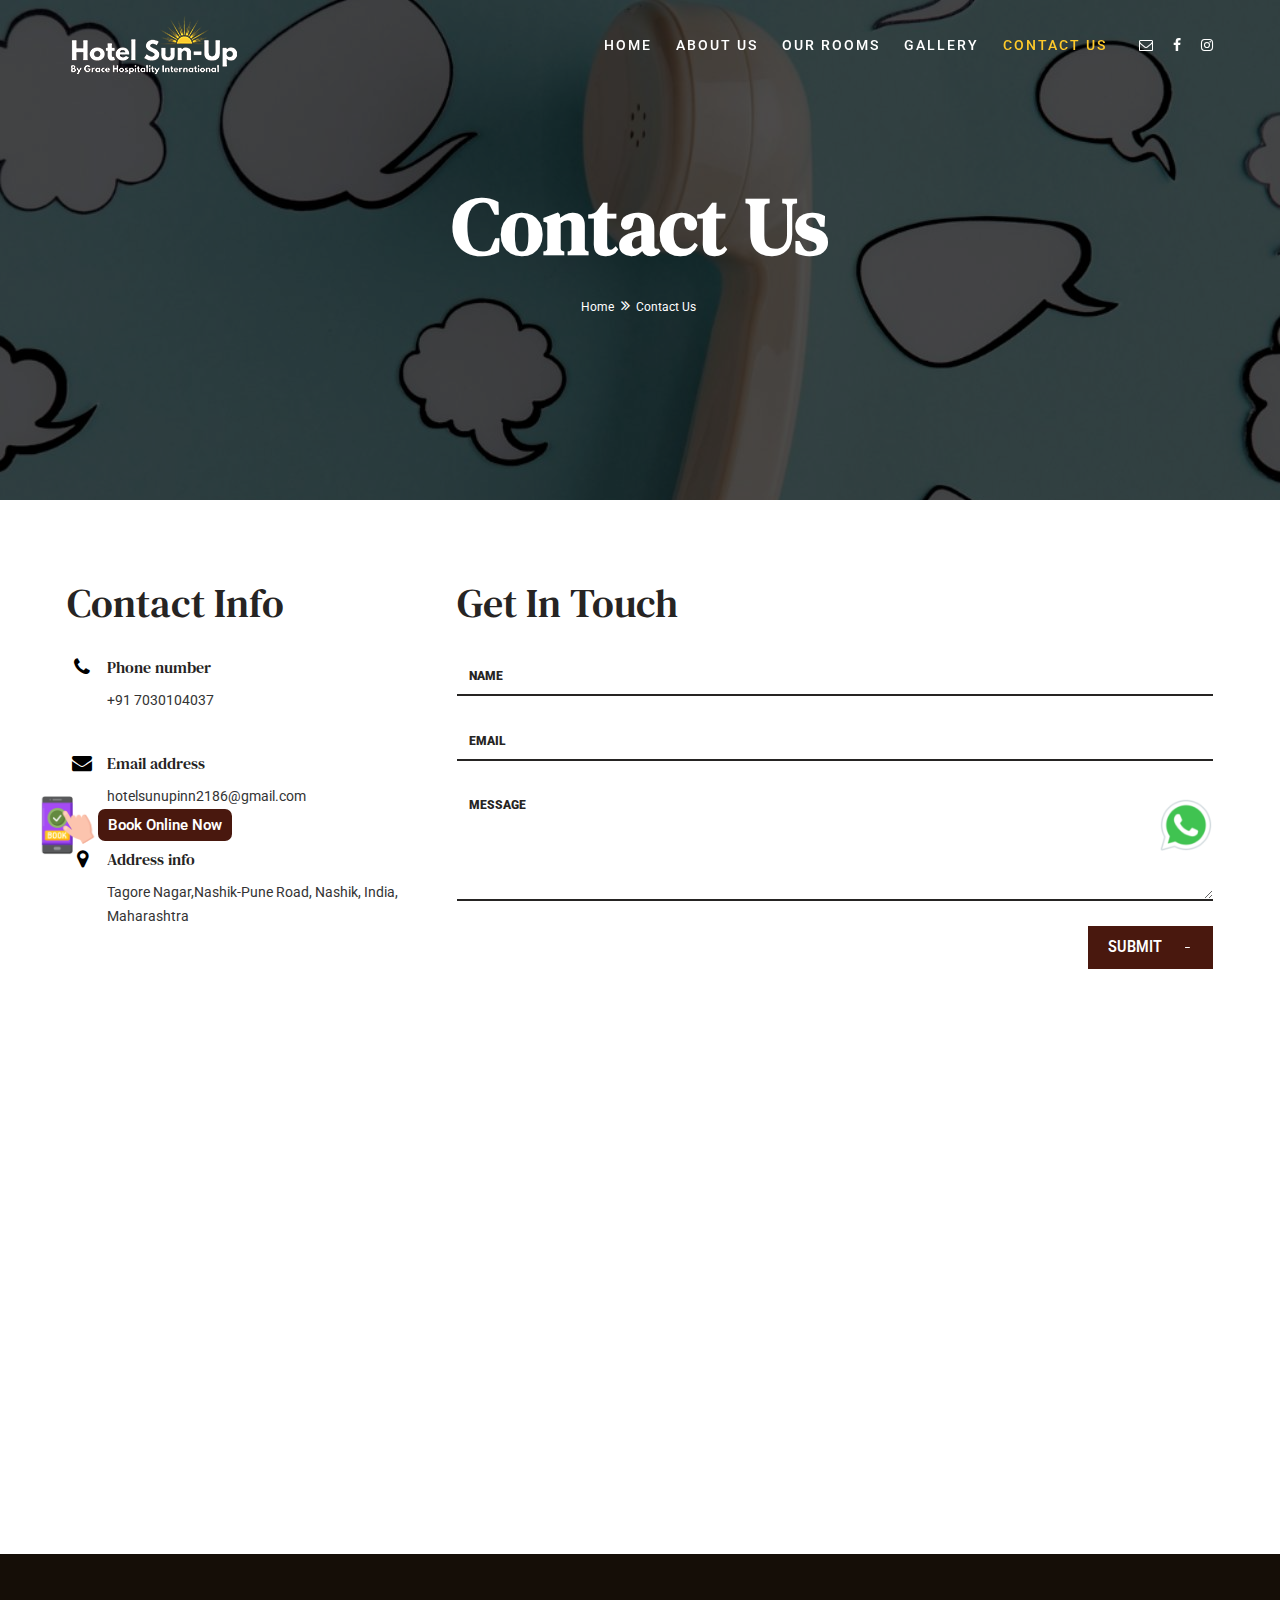
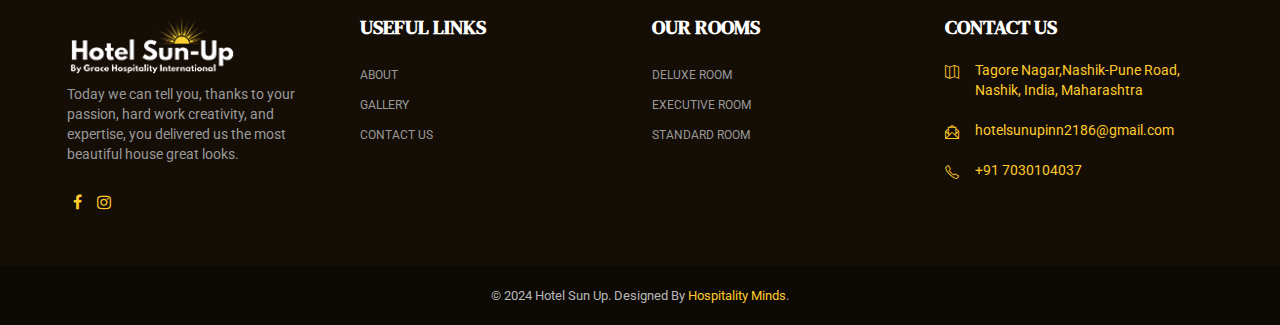
<file: contact.html>
<!DOCTYPE html>

<html lang="en">

<head>

    <!-- META -->
    <meta charset="utf-8">
    <meta http-equiv="X-UA-Compatible" content="IE=edge">
    <meta name="keywords" content="" />
    <meta name="author" content="" />
    <meta name="robots" content="" />    
    <meta name="description" content="" />
    
    <!-- FAVICONS ICON -->
    <link rel="icon" type="image/png" href="favicon/favicon-48x48.png" sizes="48x48" />
    <link rel="icon" type="image/svg+xml" href="favicon/favicon.svg" />
    <link rel="shortcut icon" href="favicon/favicon.ico" />
    <link rel="apple-touch-icon" sizes="180x180" href="favicon/apple-touch-icon.png" />
    <link rel="manifest" href="/site.webmanifest" />
    
    
    <!-- PAGE TITLE HERE -->
    <title>Hotel Sun Up | Contact Us</title>
    
    <!-- MOBILE SPECIFIC -->
    <meta name="viewport" content="width=device-width, initial-scale=1">
    
    <link rel="stylesheet"  href="css/bootstrap.min.css"><!-- BOOTSTRAP STYLE SHEET -->
	<link rel="stylesheet"  href="css/t-datepicker.min.css" ><!-- BOOTSTRAP DATEPICKER STYLE SHEET -->
	<link rel="stylesheet"  href="css/t-datepicker-blue.css" ><!-- BOOTSTRAP DATEPICKER STYLE SHEET -->     
    <link rel="stylesheet"  href="css/fontawesome/css/font-awesome.min.css" /><!-- FONTAWESOME STYLE SHEET -->
    <link rel="stylesheet"  href="css/owl.carousel.min.css"><!-- OWL CAROUSEL STYLE SHEET -->
    <link rel="stylesheet"  href="css/magnific-popup.min.css"><!-- MAGNIFIC POPUP STYLE SHEET -->
    <link rel="stylesheet"  href="css/loader.min.css"><!-- LOADER STYLE SHEET -->    
    <link rel="stylesheet"  href="css/style.css"><!-- MAIN STYLE SHEET -->
    <link rel="stylesheet"  class="skin"  href="css/skin/skin-1.css"><!-- THEME COLOR CHANGE STYLE SHEET -->
    <link rel="stylesheet"  href="css/flaticon.min.css"><!-- FLATICON STYLE SHEET -->
    

    <!-- GOOGLE FONTS -->
    <link href="https://fonts.googleapis.com/css?family=Poppins:300,300i,400,400i,500,500i,600,600i,700,800,800i,900" rel="stylesheet"> 
    <link href="https://fonts.googleapis.com/css?family=Roboto:100,100i,300,300i,400,400i,500,500i,700,700i,900,900i" rel="stylesheet"> 
    <link href="https://fonts.googleapis.com/css?family=DM+Serif+Text:400,400i&display=swap&subset=latin-ext" rel="stylesheet">
   
 
</head>

<body id="bg">

    <div class="page-wraper">  
      	
        <!-- HEADER START -->
        <!-- HEADER START -->
        <header class="site-header header-style-1 mobile-sider-drawer-menu">
            <div class="sticky-header main-bar-wraper">
                <div class="main-bar p-t5">
                    <div class="container">
                        <div class="logo-header">
                            <div class="logo-header-inner logo-header-one">
                                <a href="index.html">
                                    <img src="img/logo/logo-colored.png" alt="" />
                                </a>
                            </div>
                        </div>
                            <!-- NAV Toggle Button -->
                            <button id="mobile-side-drawer" data-target=".header-nav" data-toggle="collapse" type="button" class="navbar-toggler collapsed">
                                <span class="sr-only">Toggle navigation</span>
                                <span class="icon-bar icon-bar-first"></span>
                                <span class="icon-bar icon-bar-two"></span>
                                <span class="icon-bar icon-bar-three"></span>
                            </button>
                            <!-- ETRA Nav -->

                            <!-- MAIN Vav -->
                            <div class="header-nav navbar-collapse collapse">
                                <ul class=" nav navbar-nav">
                                    <li>
                                        <a href="index.html">Home</a>                                                
                                    </li>
                                    <li>
                                        <a href="about.html">About us</a>
                                    </li>
                                    <li>
                                        <a href="javascript:;">Our Rooms</a>
                                        <ul class="sub-menu">
                                        <li><a href="deluxe-room.html">Deluxe Room</a></li>
                                            <li><a href="executive-room.html">Executive Room</a></li>
                                            <li><a href="standard-room.html">Standard Room</a></li>
                                                                                    
                                        </ul>                                    
                                    </li>  
                                    <li>
                                        <a href="gallery.html">Gallery</a>
                                    </li>
                                  <!--  <li>
                                        <a href="blog.html">Blog</a>
                                    </li>-->
                                    <li  class="active">
                                        <a href="contact.html">Contact us</a>
                                    </li>                                       
                                                                    
                                </ul>
                            </div>

                            <div class="extra-nav">
                                <div class="extra-cell">
                                    <a href="#" class="contact-slide-show text-white"><i class="fa fa-envelope-o"></i></a>
                                </div>    
                                <div class="extra-cell">											
                                    <a href="#" class=" text-white">
                                    	<i class="fa fa-facebook"></i>
                                    </a>
                                </div>
                                <div class="extra-cell">   
                                    <a href="#" class="socialicon_show  text-white">
                                    	<i class="fa fa-instagram"></i>
                                    </a>
                                </div>   	
                            </div>
                            <!-- ETRA Nav -->
                               
                            <!-- Social Nav -->
                            <div class="social_hide"> 
                                <div class="side-social-nav">
                                     <a href="javascript:void(0)" class="socialicon_close">&times;</a>
                                     <ul class="list-unstyled">
                                        <li><a href="javascript:void(0);" class="fa fa-facebook"><span class="social-tooltip">Facebook</span></a></li>
                                        <li><a href="javascript:void(0);" class="fa fa-rss"><span class="social-tooltip">Rss</span></a></li>                            
                                        <li><a href="javascript:void(0);" class="fa fa-linkedin"><span class="social-tooltip">Linkedin</span></a></li>
                                        <li><a href="javascript:void(0);" class="fa fa-google-plus"><span class="social-tooltip">Google Plus</span></a></li>
                                        <li><a href="javascript:void(0);" class="fa fa-instagram"><span class="social-tooltip">Instagram</span></a></li>
                                    </ul>
                                </div> 
                            </div>

                            <!-- Contact Nav -->                            
                         	<div class="contact-slide-hide"> 
                                <div class="contact-nav">
                                     <a href="javascript:void(0)" class="contact_close">&times;</a>
                                     <div class="contact-nav-form p-a30">
                            			<form class="cons-contact-form" method="post" action="form-handler.php">
                                            <div class="contact-one m-b30">
                                            
                                                <!-- TITLE START -->
                                                <div class="section-head text-center">
                                                    <h2 class="m-b5" data-title="Form">Get In Touch</h2>
                                                </div>
                                                <!-- TITLE END -->  
                                                 <div class="row">
                                                     <div class="col-md-6">                               
                                                        <div class="form-group wt-inputicon-box">
                                                            <input name="username" type="text" required class="form-control" placeholder="Name">
                                                            <i class="fs-input-icon sl-icon-user"></i>
                                                        </div>
                                                    </div>
                                                     <div class="col-md-6">
                                                        <div class="form-group wt-inputicon-box"> 
                                                            <input name="email" type="text" class="form-control" required placeholder="Email">
                                                            <i class="fs-input-icon sl-icon-envolope-letter"></i>
                                                        </div>                                                    
                                                    </div>
                                                     <div class="col-md-12">
                                                        <div class="form-group wt-inputicon-box">
                                                            <textarea name="message" rows="3" class="form-control " required placeholder="Message"></textarea>
                                                            <i class="fs-input-icon sl-icon-envolope"></i>
                                                        </div>
                                                    </div>
                                                     <div class="col-md-12">
                                                        <div class="text-center">
                                                            <button name="submit" type="submit" value="Submit" class="btn-half site-button button-lg m-b15">
                                                                    <span>Submit</span><em></em>
                                                            </button>
                                                        </div>
                                                    </div>
        										  </div>
                                            </div>
                                        </form>
                            			<div class="contact-info text-black m-b30">
                                            <!-- TITLE START -->
                                            <div class="section-head text-center">
                                                <h2 class="m-b5" data-title="Info">Contact Info</h2>
                                            </div>
                                            <!-- TITLE END -->
                                            <ul> 
                                                <li>                           
                                                	<div class="wt-icon-box-wraper center p-b40">
                                                        <div class="icon-md m-b20"><i class="sl-icon-phone"></i></div>
                                                        <div class="icon-content">
                                                            <h5 class="m-t0 font-weight-500">Phone number</h5>
                                                            <p>(456) 789 10 12</p>
                                                        </div>
                                                    </div>
                                                </li>
                                                
                                                <li>
                                                	<div class="wt-icon-box-wraper center p-b40">
                                                        <div class="icon-md m-b20"><i class="sl-icon-envolope-letter"></i></div>
                                                        <div class="icon-content">
                                                            <h5 class="m-t0 font-weight-500">Email address</h5>
                                                            <p>demo@gmail.com</p>
                                                        </div>
                                                    </div>
                                                </li>
                                                
                                                <li>
                                                	<div class="wt-icon-box-wraper center">
                                                        <div class="icon-md m-b20"><i class="sl-icon-map"></i></div>
                                                        <div class="icon-content">
                                                            <h5 class="m-t0 font-weight-500">Address info</h5>
                                                            <p>55/11 Land Street, Modern New Yourk City, USA</p>
                                                        </div>
                                                    </div>
                                                </li>
                                                
                                            </ul>    
                                        </div>                                        
                                     </div>
                                </div> 
                            </div>                               
                            <!-- SITE Search -->
                            <div id="search"> 
                                <span class="close"></span>
                                <form role="search" id="searchform" action="/search" method="get" class="radius-xl">
                                    <div class="input-group">
                                        <input value="" name="q" type="search" placeholder="Type to search"/>
                                        <span class="input-group-btn"><button type="button" class="search-btn"><i class="fa fa-search"></i></button></span>
                                    </div>   
                                </form>
                            </div>                                                                                                          
                            
                            
                    </div>
                </div>
            </div>
        </header>
        <!-- HEADER END -->
        
        <!-- CONTENT START -->
        <div class="page-content">
        
            <!-- INNER PAGE BANNER -->
            <div class="wt-bnr-inr overlay-wraper bg-parallax bg-top-center"   style="background-image:url(img/contact-bg.jpg);">
            	<div class="overlay-main bg-black opacity-07"></div>
                <div class="container">
                    <div class="wt-bnr-inr-entry">
                    	<div class="banner-title-outer">
                        	<div class="banner-title-name">
                        		<h2 class="text-white  font-80 font-weight-900">Contact Us</h2>
                            </div>
                        </div>
                        <!-- BREADCRUMB ROW -->                            
                        
                            <div>
                                <ul class="wt-breadcrumb breadcrumb-style-2">
                                    <li><a href="index.html">Home</a></li>
                                    <li>Contact Us</li>
                                </ul>
                            </div>
                        
                        <!-- BREADCRUMB ROW END -->                        
                    </div>
                </div>
            </div>
            <!-- INNER PAGE BANNER END -->
             
            <!-- SECTION CONTENTG START -->
            <div class="section-full p-tb80">
                <!-- LOCATION BLOCK-->
                <div class="container">
                
                    <!-- GOOGLE MAP & CONTACT FORM -->
                    <div class="section-content">
                        <!-- CONTACT FORM-->
                        <div class="row">
                            <div class="col-lg-4 col-md-6">
                            	<div class="contact-info text-black m-b30">
                                    <!-- TITLE START -->
                                    <div class="section-head text-left">
                                        <h2 class="m-b5">Contact Info</h2>
                                    </div>
                                    <!-- TITLE END -->                                
                                    <div class="wt-icon-box-wraper left p-b40">
                                        <div class="icon-xs"><i class="fa fa-phone"></i></div>
                                        <div class="icon-content">
                                            <h5 class="m-t0 font-weight-500">Phone number</h5>
                                            <p><a href="tel:+917030104037">+91 7030104037</a></p>
                                        </div>
                                    </div>
                                    
                                    <div class="wt-icon-box-wraper left p-b40">
                                        <div class="icon-xs"><i class="fa fa-envelope"></i></div>
                                        <div class="icon-content">
                                            <h5 class="m-t0 font-weight-500">Email address</h5>
                                            <p><a href="mailto:hotelsunupinn2186@gmail.com">hotelsunupinn2186@gmail.com</a></p>
                                        </div>
                                    </div>
                                    
                                    <div class="wt-icon-box-wraper left">
                                        <div class="icon-xs"><i class="fa fa-map-marker"></i></div>
                                        <div class="icon-content">
                                            <h5 class="m-t0 font-weight-500">Address info</h5>
                                            <p><a href="https://maps.app.goo.gl/3fC9NxRGma4MNM5f9">Tagore Nagar,Nashik-Pune Road, Nashik, India, Maharashtra</a></p>
                                        </div>
                                    </div>
                                </div>
                            </div>                        
                        	<div class="col-lg-8 col-md-6">
                            	<form class="contact-form cons-contact-form" method="post" action="form-handler.php">
                                    <div class="contact-one m-b30">
                                    
                                        <!-- TITLE START -->
                                        <div class="section-head text-left">
                                            <h2 class="m-b5">Get In Touch</h2>
                                        </div>
                                        <!-- TITLE END -->  
                                                                        
                                        <div class="form-group">
                                            <input name="username" type="text" required class="form-control" placeholder="Name">
                                        </div>
                                   
                                        <div class="form-group">
                                            <input name="email" type="text" class="form-control" required placeholder="Email">
                                        </div>
                                   
                                        <div class="form-group">
                                            <textarea name="message" rows="4" class="form-control " required placeholder="Message"></textarea>
                                        </div>
                                    
                                    	<div class="text-right">
                                            <button name="submit" type="submit" value="Submit" class="btn-half site-button button-lg m-b15">
                                                    <span>Submit</span><em></em>
                                            </button>
                                        </div>

                                    </div>
                                </form>
                            </div>
                        </div>
                    </div>
                    
                    <div class="gmap-outline">
                        <div  class="google-map-gray google-map">
                            <iframe src="https://www.google.com/maps/embed?pb=!1m17!1m12!1m3!1d3749.805260497069!2d73.8052041752283!3d19.974690381423827!2m3!1f0!2f0!3f0!3m2!1i1024!2i768!4f13.1!3m2!1m1!2zMTnCsDU4JzI4LjkiTiA3M8KwNDgnMjguMCJF!5e0!3m2!1sen!2sin!4v1728896298497!5m2!1sen!2sin" width="600" height="450" style="border:0;" allowfullscreen="" loading="lazy" referrerpolicy="no-referrer-when-downgrade"></iframe>
                        </div>
                    </div>                    
                </div>
           </div>
         
            <!-- SECTION CONTENT END -->
            
        </div>
        <!-- CONTENT END -->

       <a href="contact.html" class="book-now-icon"
        style="display: inline-flex; align-items: center; text-decoration: none;">
        <img src="img/icons/book-now.png" alt="WhatsApp Icon" style="vertical-align: middle;">
        <span
            style="background-color: #49180e;margin-right: 8px;padding: 5px 10px;border-radius: 7px;color: #fff;font-weight: 600;white-space: nowrap;font-size: 15px;">Book Online Now</span>
        
        </a>
       <a href="https://wa.me/+917030104037" class="whatsapp-icon"
        style="display: inline-flex; align-items: center; text-decoration: none;">
        
        <img src="img/icons/whatsapp.png" alt="WhatsApp Icon" style="vertical-align: middle;">
        </a>
        <!-- FOOTER START -->
        <footer class="site-footer footer-large footer-dark	footer-wide">
            
            <!-- FOOTER BLOCKES START -->  
            <div class="footer-top overlay-wraper">
                <div class="overlay-main"></div>
                <div class="container">
                
                   
                    <div class="m-b10">
                        <!-- <div class="wt-divider bg-gray-light"></div> -->
                    </div>
                    <div class="row">
                        <!-- ABOUT COMPANY -->
                        <div class="col-lg-3 col-md-6 col-sm-6">  
                            <div class="widget widget_about">
                                <!--<h4 class="widget-title">About Company</h4>-->
                                <div class="logo-footer clearfix p-b15">
                                    <a href="index.html"><img src="img/logo/logo-colored.png" alt=""></a>
                                </div>
								<p class="max-w400">Today we can tell you, thanks to your passion, hard work creativity, and expertise, you delivered us the most beautiful house great looks.</p>                                
                                
                                <ul class="social-icons social-tooltips-outer  wt-social-links">
                                     <li><a href="javascript:void(0);" class="fa fa-facebook"></a></li>
                                    <li><a href="javascript:void(0);" class="fa fa-instagram"></a></li>
                                </ul>                                     
                            </div>
                        </div> 
                        
                       
                        <div class="col-lg-3 col-md-6 col-sm-6">
                            <div class="widget widget_services inline-links">
                                <h4 class="widget-title">Useful links</h4>
                             <ul>
                                    <li><a href="about.html">About</a></li>
                                    <li><a href="gallery.html">Gallery</a></li>
                                    <!-- <li><a href="blog.html">Blog</a></li> -->
                                    <li><a href="contact.html">Contact Us</a></li>                                   
                                </ul>
                            </div>                           
                        </div>

                        <div class="col-lg-3 col-md-6 col-sm-6">
							 <div class="widget widget_services inline-links">
                                <h4 class="widget-title">Our Rooms</h4>
                                <ul>
                               <li><a href="deluxe-room.html">Deluxe Room</a></li>
                                            <li><a href="executive-room.html">Executive Room</a></li>
                                            <li><a href="standard-room.html">Standard Room</a></li>
                                                                               
                                </ul>
                            </div>                          
                        </div>
                        
                        <div class="col-lg-3 col-md-6 col-sm-6">
                            <div class="widget widget_address_outer">
                                <h4 class="widget-title">Contact Us</h4>
                                <ul class="widget_address">
                                    <li><i class="sl-icon-map site-text-primary"></i> <a href="https://maps.app.goo.gl/3fC9NxRGma4MNM5f9" class="main-sec-colr"> Tagore Nagar,Nashik-Pune Road, Nashik, India, Maharashtra</a></li>
                                    <li><i class="sl-icon-envolope-letter site-text-primary"></i><a href="mailto:hotelsunupinn2186@gmail.com" class="main-sec-colr">hotelsunupinn2186@gmail.com</a></li>
                                    <li><i class="sl-icon-phone site-text-primary"></i><a href="tel:+917030104037" class="main-sec-colr">+91 7030104037</a></li>
                                </ul>
                            </div>                                              	
                        </div>                              
                        

                    </div>
                </div>
            </div>
            <!-- FOOTER COPYRIGHT -->
            <div class="footer-bottom overlay-wraper">
                <div class="overlay-main"></div>
                <div class="container">
                    <div class="row">
                        <div class="wt-footer-bot-center">
                            <span class="copyrights-text">© 2024 Hotel Sun Up. Designed By <a href="https://hospitalityminds.com/" style="color: #ffca2a;">Hospitality Minds</a>.</span>
                        </div>
                    </div>
                </div>
            </div>
        </footer>
        <!-- FOOTER END -->
        
        <!-- BUTTON TOP START -->
		<button class="scroltop"><span class="fa fa-angle-up  relative" id="btn-vibrate"></span></button>
        
    </div>
    

<!-- LOADING AREA START ===== -->
<!--<div class="loading-area">
    <div class="loading-box"></div>
    <div class="loading-pic">
        <div class="cssload-thecube">
            <div class="cssload-cube cssload-c1"></div>
            <div class="cssload-cube cssload-c2"></div>
            <div class="cssload-cube cssload-c4"></div>
            <div class="cssload-cube cssload-c3"></div>
        </div>
    </div>
</div>-->
<!-- LOADING AREA  END ====== -->



<!-- JAVASCRIPT  FILES ========================================= --> 
<script  src="js/jquery-3.7.1.min.js"></script><!-- JQUERY.MIN JS -->
<script  src="js/popper.min.js"></script><!-- BOOTSTRAP.MIN JS -->
<script  src="js/bootstrap.min.js"></script><!-- BOOTSTRAP.MIN JS -->
<script  src="js/magnific-popup.min.js"></script><!-- MAGNIFIC-POPUP JS -->
<script  src="js/waypoints.min.js"></script><!-- WAYPOINTS JS -->
<script  src="js/counterup.min.js"></script><!-- COUNTERUP JS -->
<script  src="js/waypoints-sticky.min.js"></script><!-- COUNTERUP JS -->
<script  src="js/isotope.pkgd.min.js"></script><!-- MASONRY  -->
<script  src="js/imagesloaded.pkgd.min.js"></script><!-- MASONRY  -->
<script  src="js/owl.carousel.min.js"></script><!-- OWL  SLIDER  -->
<script  src="js/jquery.owl-filter.js"></script><!-- OWL  SLIDER FIlter -->
<script src="js/t-datepicker.min.js"></script>
<script  src="js/custom.js"></script><!-- CUSTOM FUCTIONS  -->



</body>

</html>
</file>
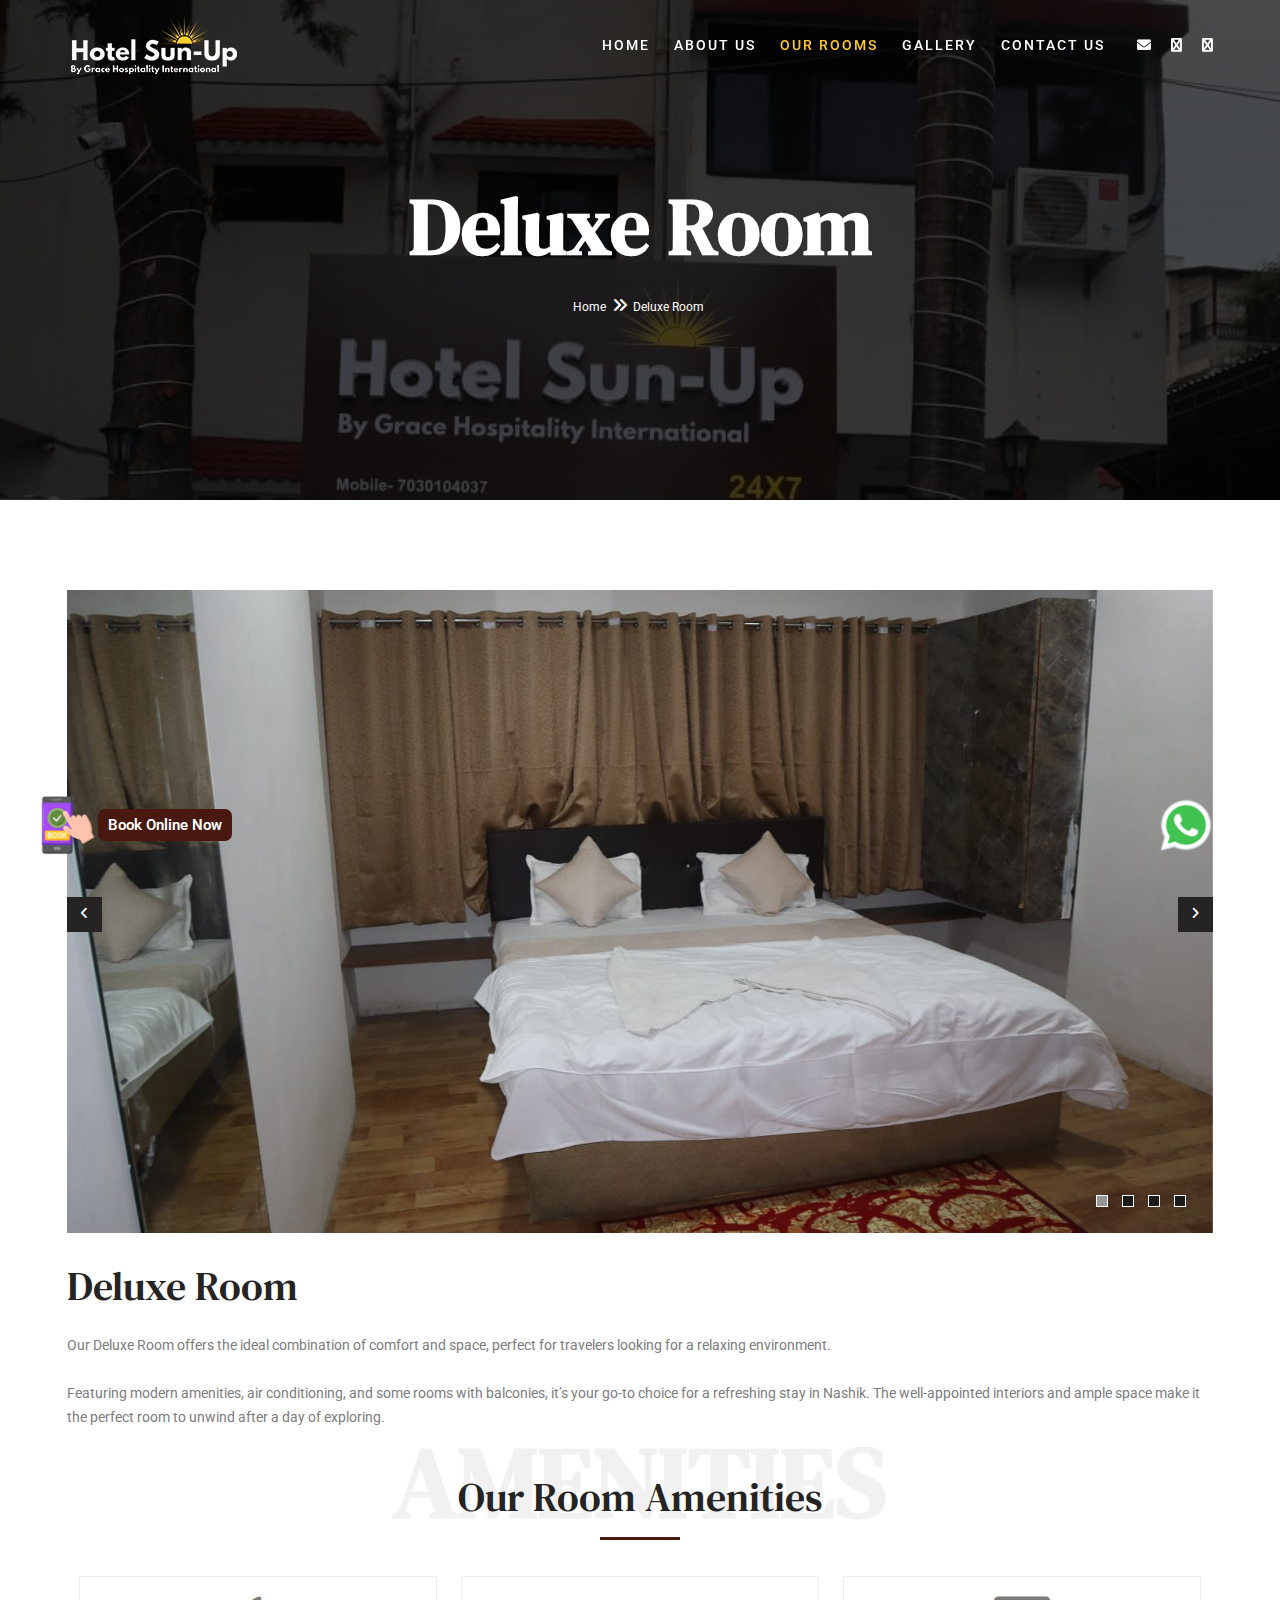
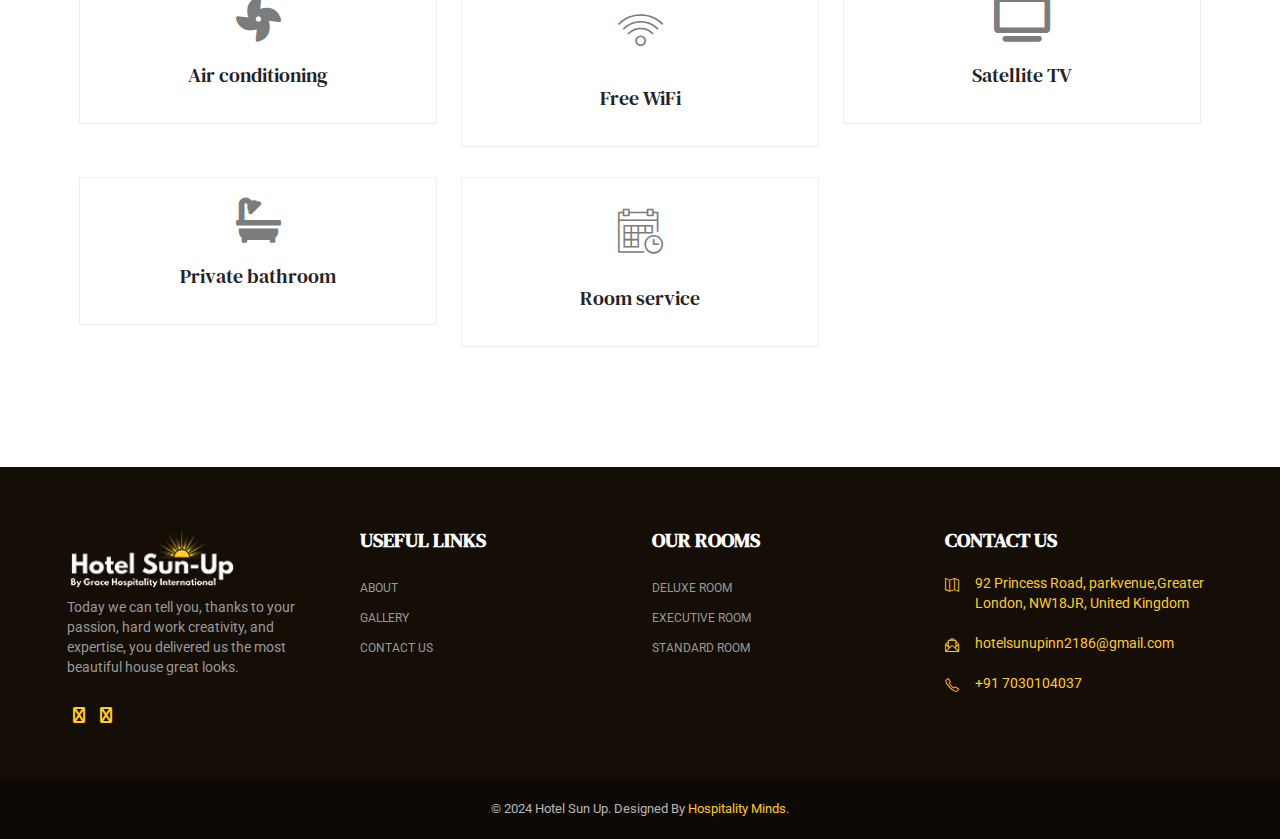
<file: deluxe-room.html>
<!DOCTYPE html>
<html lang="en">

<head>

    <!-- META -->
    <meta charset="utf-8">
    <meta http-equiv="X-UA-Compatible" content="IE=edge">
    <meta name="keywords" content="" />
    <meta name="author" content="" />
    <meta name="robots" content="" />
    <meta name="description" content="" />

    <!-- FAVICONS ICON -->
    <link rel="icon" type="image/png" href="favicon/favicon-48x48.png" sizes="48x48" />
    <link rel="icon" type="image/svg+xml" href="favicon/favicon.svg" />
    <link rel="shortcut icon" href="favicon/favicon.ico" />
    <link rel="apple-touch-icon" sizes="180x180" href="favicon/apple-touch-icon.png" />
    <link rel="manifest" href="/site.webmanifest" />


    <!-- PAGE TITLE HERE -->
    <title>Hotel Sun Up | Deluxe Room</title>

    <!-- MOBILE SPECIFIC -->
    <meta name="viewport" content="width=device-width, initial-scale=1">

    <link rel="stylesheet" href="css/bootstrap.min.css"><!-- BOOTSTRAP STYLE SHEET -->
    <link rel="stylesheet" href="css/t-datepicker.min.css"><!-- BOOTSTRAP DATEPICKER STYLE SHEET -->
    <link rel="stylesheet" href="css/t-datepicker-blue.css"><!-- BOOTSTRAP DATEPICKER STYLE SHEET -->
    <link rel="stylesheet" href="css/fontawesome/css/font-awesome.min.css" /><!-- FONTAWESOME STYLE SHEET -->
    <link rel="stylesheet" href="css/owl.carousel.min.css"><!-- OWL CAROUSEL STYLE SHEET -->
    <link rel="stylesheet" href="css/magnific-popup.min.css"><!-- MAGNIFIC POPUP STYLE SHEET -->
    <link rel="stylesheet" href="css/loader.min.css"><!-- LOADER STYLE SHEET -->
    <link rel="stylesheet" href="css/style.css"><!-- MAIN STYLE SHEET -->
    <link rel="stylesheet" class="skin" href="css/skin/skin-1.css"><!-- THEME COLOR CHANGE STYLE SHEET -->
    <link rel="stylesheet" href="css/flaticon.min.css"><!-- FLATICON STYLE SHEET -->
    <link rel="stylesheet" href="https://cdnjs.cloudflare.com/ajax/libs/font-awesome/6.0.0-beta3/css/all.min.css">


    <!-- GOOGLE FONTS -->
    <link href="https://fonts.googleapis.com/css?family=Poppins:300,300i,400,400i,500,500i,600,600i,700,800,800i,900"
        rel="stylesheet">
    <link href="https://fonts.googleapis.com/css?family=Roboto:100,100i,300,300i,400,400i,500,500i,700,700i,900,900i"
        rel="stylesheet">
    <link href="https://fonts.googleapis.com/css?family=DM+Serif+Text:400,400i&display=swap&subset=latin-ext"
        rel="stylesheet">

</head>

<body>

    <div class="page-wraper">

        <!-- HEADER START -->
        <!-- HEADER START -->
        <header class="site-header header-style-1 mobile-sider-drawer-menu">
            <div class="sticky-header main-bar-wraper">
                <div class="main-bar p-t5">
                    <div class="container">
                        <div class="logo-header">
                            <div class="logo-header-inner logo-header-one">
                                <a href="index.html">
                                    <img src="img/logo/logo-colored.png" alt="" />
                                </a>
                            </div>
                        </div>
                        <!-- NAV Toggle Button -->
                        <button id="mobile-side-drawer" data-target=".header-nav" data-toggle="collapse" type="button"
                            class="navbar-toggler collapsed">
                            <span class="sr-only">Toggle navigation</span>
                            <span class="icon-bar icon-bar-first"></span>
                            <span class="icon-bar icon-bar-two"></span>
                            <span class="icon-bar icon-bar-three"></span>
                        </button>
                        <!-- ETRA Nav -->

                        <!-- MAIN Vav -->
                        <div class="header-nav navbar-collapse collapse">
                            <ul class=" nav navbar-nav">
                                <li>
                                    <a href="index.html">Home</a>
                                </li>
                                <li>
                                    <a href="about.html">About us</a>
                                </li>
                                <li class="active">
                                    <a href="javascript:;">Our Rooms</a>
                                    <ul class="sub-menu">
                                        <li><a href="deluxe-room.html">Deluxe Room</a></li>
                                        <li><a href="executive-room.html">Executive Room</a></li>
                                        <li><a href="standard-room.html">Standard Room</a></li>

                                    </ul>
                                </li>
                                <li>
                                    <a href="gallery.html">Gallery</a>
                                </li>
                                <!-- <li>
                                    <a href="blog.html">Blog</a>
                                </li> -->
                                <li>
                                    <a href="contact.html">Contact us</a>
                                </li>

                            </ul>
                        </div>

                        <div class="extra-nav">
                            <div class="extra-cell">
                                <a href="#" class="contact-slide-show text-white"><i class="fa fa-envelope-o"></i></a>
                            </div>
                            <div class="extra-cell">
                                <a href="#" class=" text-white">
                                    <i class="fa fa-facebook"></i>
                                </a>
                            </div>
                            <div class="extra-cell">
                                <a href="#" class="socialicon_show  text-white">
                                    <i class="fa fa-instagram"></i>
                                </a>
                            </div>
                        </div>
                        <!-- ETRA Nav -->

                        <!-- Social Nav -->
                        <div class="social_hide">
                            <div class="side-social-nav">
                                <a href="javascript:void(0)" class="socialicon_close">&times;</a>
                                <ul class="list-unstyled">
                                    <li><a href="javascript:void(0);" class="fa fa-facebook"><span
                                                class="social-tooltip">Facebook</span></a></li>
                                    <li><a href="javascript:void(0);" class="fa fa-rss"><span
                                                class="social-tooltip">Rss</span></a></li>
                                    <li><a href="javascript:void(0);" class="fa fa-linkedin"><span
                                                class="social-tooltip">Linkedin</span></a></li>
                                    <li><a href="javascript:void(0);" class="fa fa-google-plus"><span
                                                class="social-tooltip">Google Plus</span></a></li>
                                    <li><a href="javascript:void(0);" class="fa fa-instagram"><span
                                                class="social-tooltip">Instagram</span></a></li>
                                </ul>
                            </div>
                        </div>

                        <!-- Contact Nav -->
                        <div class="contact-slide-hide">
                            <div class="contact-nav">
                                <a href="javascript:void(0)" class="contact_close">&times;</a>
                                <div class="contact-nav-form p-a30">
                                    <form class="cons-contact-form" method="post" action="form-handler.php">
                                        <div class="contact-one m-b30">

                                            <!-- TITLE START -->
                                            <div class="section-head text-center">
                                                <h2 class="m-b5" data-title="Form">Get In Touch</h2>
                                            </div>
                                            <!-- TITLE END -->
                                            <div class="row">
                                                <div class="col-md-6">
                                                    <div class="form-group wt-inputicon-box">
                                                        <input name="username" type="text" required class="form-control"
                                                            placeholder="Name">
                                                        <i class="fs-input-icon sl-icon-user"></i>
                                                    </div>
                                                </div>
                                                <div class="col-md-6">
                                                    <div class="form-group wt-inputicon-box">
                                                        <input name="email" type="text" class="form-control" required
                                                            placeholder="Email">
                                                        <i class="fs-input-icon sl-icon-envolope-letter"></i>
                                                    </div>
                                                </div>
                                                <div class="col-md-12">
                                                    <div class="form-group wt-inputicon-box">
                                                        <textarea name="message" rows="3" class="form-control " required
                                                            placeholder="Message"></textarea>
                                                        <i class="fs-input-icon sl-icon-envolope"></i>
                                                    </div>
                                                </div>
                                                <div class="col-md-12">
                                                    <div class="text-center">
                                                        <button name="submit" type="submit" value="Submit"
                                                            class="btn-half site-button button-lg m-b15">
                                                            <span>Submit</span><em></em>
                                                        </button>
                                                    </div>
                                                </div>
                                            </div>
                                        </div>
                                    </form>
                                    <div class="contact-info text-black m-b30">
                                        <!-- TITLE START -->
                                        <div class="section-head text-center">
                                            <h2 class="m-b5" data-title="Info">Contact Info</h2>
                                        </div>
                                        <!-- TITLE END -->
                                        <ul>
                                            <li>
                                                <div class="wt-icon-box-wraper center p-b40">
                                                    <div class="icon-md m-b20"><i class="sl-icon-phone"></i></div>
                                                    <div class="icon-content">
                                                        <h5 class="m-t0 font-weight-500">Phone number</h5>
                                                        <p>(456) 789 10 12</p>
                                                    </div>
                                                </div>
                                            </li>

                                            <li>
                                                <div class="wt-icon-box-wraper center p-b40">
                                                    <div class="icon-md m-b20"><i class="sl-icon-envolope-letter"></i>
                                                    </div>
                                                    <div class="icon-content">
                                                        <h5 class="m-t0 font-weight-500">Email address</h5>
                                                        <p>demo@gmail.com</p>
                                                    </div>
                                                </div>
                                            </li>

                                            <li>
                                                <div class="wt-icon-box-wraper center">
                                                    <div class="icon-md m-b20"><i class="sl-icon-map"></i></div>
                                                    <div class="icon-content">
                                                        <h5 class="m-t0 font-weight-500">Address info</h5>
                                                        <p>55/11 Land Street, Modern New Yourk City, USA</p>
                                                    </div>
                                                </div>
                                            </li>

                                        </ul>
                                    </div>
                                </div>
                            </div>
                        </div>
                        <!-- SITE Search -->
                        <div id="search">
                            <span class="close"></span>
                            <form role="search" id="searchform" action="/search" method="get" class="radius-xl">
                                <div class="input-group">
                                    <input value="" name="q" type="search" placeholder="Type to search" />
                                    <span class="input-group-btn"><button type="button" class="search-btn"><i
                                                class="fa fa-search"></i></button></span>
                                </div>
                            </form>
                        </div>


                    </div>
                </div>
            </div>
        </header>
        <!-- HEADER END -->

        <!-- CONTENT START -->
        <div class="page-content ">
            <!-- INNER PAGE BANNER -->
            <div class="wt-bnr-inr overlay-wraper bg-parallax bg-top-center"
                style="background-image:url(img/outside2.jpeg);">
                <div class="overlay-main bg-black opacity-07"></div>
                <div class="container">
                    <div class="wt-bnr-inr-entry">
                        <div class="banner-title-outer">
                            <div class="banner-title-name">
                                <h2 class="text-white  font-80 font-weight-900">Deluxe Room</h2>
                            </div>
                        </div>
                        <!-- BREADCRUMB ROW -->

                        <div>
                            <ul class="wt-breadcrumb breadcrumb-style-2">
                                <li><a href="index.html">Home</a></li>
                                <li>Deluxe Room</li>
                            </ul>
                        </div>

                        <!-- BREADCRUMB ROW END -->
                    </div>
                </div>
            </div>
            <!-- INNER PAGE BANNER END -->

            <!-- SECTION CONTENT START -->
            <div class="section-full p-tb90 ">
                <div class="container">

                    <div class="room-detail-outer">
                        <div class="wt-post-media">
                            <!--Fade slider-->
                            <div
                                class="owl-carousel owl-fade-slider-one owl-btn-vertical-center owl-dots-bottom-right m-b30">

                                <div class="item">
                                    <div class="wt-thum-bx">
                                        <img src="img/r.jpeg" alt="">
                                    </div>
                                </div>

                                <div class="item">
                                    <div class="wt-thum-bx">
                                        <img src="img/r2.jpeg" alt="">
                                    </div>
                                </div>

                                <div class="item">
                                    <div class="wt-thum-bx">
                                        <img src="img/r3.jpeg" alt="">
                                    </div>
                                </div>

                                <div class="item">
                                    <div class="wt-thum-bx">
                                        <img src="img/r4.jpeg" alt="">
                                    </div>
                                </div>


                            </div>
                            <!--fade slider END-->
                            <div class="room-facility">
                                <div class="room-discription">
                                    <h2>Deluxe Room</h2>
                                    <!-- <h4>from $399.00/night</h4> -->
                                    <p>Our Deluxe Room offers the ideal combination of comfort and space, perfect for
                                        travelers looking for a relaxing environment.</p>
                                    <p> Featuring modern amenities, air conditioning, and some rooms with balconies,
                                        it’s your go-to choice for a refreshing stay in Nashik. The well-appointed
                                        interiors and ample space make it the perfect room to unwind after a day of
                                        exploring.
                                        </p>
                                </div>
                                <br>
                                <!-- OUR SERVICES START -->
                                <div class="section-full ">

                                    <div class="container">
                                        <!-- TITLE START -->
                                        <div class="section-head text-center">
                                            <h2 class="m-b5" data-title="Amenities">Our Room Amenities</h2>
                                            <div class="wt-separator-outer">
                                                <div class="wt-separator site-bg-primary"></div>
                                            </div>
                                        </div>
                                        <!-- TITLE END -->
                                        <div class="row">
                                            <div class="col-lg-4 col-md-6">
                                                <div
                                                    class="wt-icon-box-wraper center bdr-1 bdr-gray-light bdr-solid m-b30 p-a20 hover-box-effect  v-icon-effect">
                                                    <div class="icon-md m-b20">
                                                        <span class="icon-cell"><i
                                                                class="fa fa-fan"></i></span>
                                                    </div>
                                                    <div class="icon-content">
                                                        <h4 class="wt-tilte ">Air conditioning</h4>

                                                    </div>
                                                </div>
                                            </div>
                                            <div class="col-lg-4 col-md-6">
                                                <div
                                                    class="wt-icon-box-wraper center bdr-1 bdr-gray-light bdr-solid m-b30 p-a20 hover-box-effect  v-icon-effect">
                                                    <div class="icon-md m-b20">
                                                        <span class="icon-cell"><i
                                                                class="flaticon-wifi v-icon"></i></span>
                                                    </div>
                                                    <div class="icon-content">
                                                        <h4 class="wt-tilte ">Free WiFi</h4>

                                                    </div>
                                                </div>
                                            </div>
                                            <div class="col-lg-4 col-md-6">
                                                <div
                                                    class="wt-icon-box-wraper center bdr-1 bdr-gray-light bdr-solid m-b30 p-a20 hover-box-effect  v-icon-effect">
                                                    <div class="icon-md m-b20">
                                                        <span class="icon-cell"><i
                                                                class="fas fa-tv"></i></span>
                                                    </div>
                                                    <div class="icon-content">
                                                        <h4 class="wt-tilte ">Satellite TV</h4>

                                                    </div>
                                                </div>
                                            </div>
                                            <div class="col-lg-4 col-md-6">
                                                <div
                                                    class="wt-icon-box-wraper center bdr-1 bdr-gray-light bdr-solid m-b30 p-a20 hover-box-effect  v-icon-effect">
                                                    <div class="icon-md m-b20">
                                                        <span class="icon-cell"><i
                                                                class="fas fa-bath"></i></span>
                                                    </div>
                                                    <div class="icon-content">
                                                        <h4 class="wt-tilte ">Private bathroom</h4>

                                                    </div>
                                                </div>
                                            </div>
                                            <div class="col-lg-4 col-md-6">
                                                <div
                                                    class="wt-icon-box-wraper center bdr-1 bdr-gray-light bdr-solid m-b30 p-a20 hover-box-effect  v-icon-effect">
                                                    <div class="icon-md m-b20">
                                                        <span class="icon-cell"><i
                                                                class="flaticon-calendar v-icon"></i></span>
                                                    </div>
                                                    <div class="icon-content">
                                                        <h4 class="wt-tilte ">Room service</h4>

                                                    </div>
                                                </div>
                                            </div>
                                            <div class="col-lg-4 col-md-6">
                                                <!-- <div
                                                    class="wt-icon-box-wraper center bdr-1 bdr-gray-light bdr-solid m-b30 p-a20 hover-box-effect  v-icon-effect">
                                                    <div class="icon-md m-b20">
                                                        <span class="icon-cell"><i
                                                                class="flaticon-time-passing v-icon"></i></span>
                                                    </div>
                                                    <div class="icon-content">
                                                        <h4 class="wt-tilte ">24* 7 Room Services</h4>

                                                    </div>
                                                </div> -->
                                            </div>
                                        </div>
                                        <!--<div class="text-center">
                    	<a href="project-detail.html" class="btn-half site-button button-lg m-t50"><span>View All</span><em></em></a>
                    </div> -->
                                    </div>
                                </div>
                                <!-- OUR SERVICES END -->
                            </div>


                        </div>
                    </div>
                </div>



            </div>
        </div>
        <!-- SECTION CONTENT END -->

    </div>
    <!-- CONTENT END -->

    <a href="contact.html" class="book-now-icon"
        style="display: inline-flex; align-items: center; text-decoration: none;">
        <img src="img/icons/book-now.png" alt="WhatsApp Icon" style="vertical-align: middle;">
        <span
            style="background-color: #49180e;margin-right: 8px;padding: 5px 10px;border-radius: 7px;color: #fff;font-weight: 600;white-space: nowrap;font-size: 15px;">Book
            Online Now</span>

    </a>
    <a href="https://wa.me/+917030104037" class="whatsapp-icon"
        style="display: inline-flex; align-items: center; text-decoration: none;">

        <img src="img/icons/whatsapp.png" alt="WhatsApp Icon" style="vertical-align: middle;">
    </a>
    <!-- FOOTER START -->
    <footer class="site-footer footer-large footer-dark	footer-wide">

        <!-- FOOTER BLOCKES START -->
        <div class="footer-top overlay-wraper">
            <div class="overlay-main"></div>
            <div class="container">


                <div class="m-b10">
                    <!-- <div class="wt-divider bg-gray-light"></div> -->
                </div>
                <div class="row">
                    <!-- ABOUT COMPANY -->
                    <div class="col-lg-3 col-md-6 col-sm-6">
                        <div class="widget widget_about">
                            <!--<h4 class="widget-title">About Company</h4>-->
                            <div class="logo-footer clearfix p-b15">
                                <a href="index.html"><img src="img/logo/logo-colored.png" alt=""></a>
                            </div>
                            <p class="max-w400">Today we can tell you, thanks to your passion, hard work creativity, and
                                expertise, you delivered us the most beautiful house great looks.</p>

                            <ul class="social-icons social-tooltips-outer  wt-social-links">
                                <li><a href="javascript:void(0);" class="fa fa-facebook"></a></li>
                                <li><a href="javascript:void(0);" class="fa fa-instagram"></a></li>
                            </ul>
                        </div>
                    </div>


                    <div class="col-lg-3 col-md-6 col-sm-6">
                        <div class="widget widget_services inline-links">
                            <h4 class="widget-title">Useful links</h4>
                            <ul>
                                <li><a href="about.html">About</a></li>
                                <li><a href="gallery.html">Gallery</a></li>
                                <!-- <li><a href="blog.html">Blog</a></li> -->
                                <li><a href="project-detail.html">Contact Us</a></li>
                            </ul>
                        </div>
                    </div>

                    <div class="col-lg-3 col-md-6 col-sm-6">
                        <div class="widget widget_services inline-links">
                            <h4 class="widget-title">Our Rooms</h4>
                            <ul>
                                <li><a href="room-detail.html">Deluxe Room</a></li>
                                <li><a href="room-detail.html">Executive Room</a></li>
                                <li><a href="room-detail.html">Standard Room</a></li>

                            </ul>
                        </div>
                    </div>

                    <div class="col-lg-3 col-md-6 col-sm-6">
                        <div class="widget widget_address_outer">
                            <h4 class="widget-title">Contact Us</h4>
                            <ul class="widget_address">
                                <li><i class="sl-icon-map site-text-primary"></i> <a href="#" class="main-sec-colr"> 92
                                        Princess Road, parkvenue,Greater London, NW18JR, United Kingdom</a></li>
                                <li><i class="sl-icon-envolope-letter site-text-primary"></i><a
                                        href="mailto:hotelsunupinn2186@gmail.com"
                                        class="main-sec-colr">hotelsunupinn2186@gmail.com</a></li>
                                <li><i class="sl-icon-phone site-text-primary"></i><a href="tel:+917030104037"
                                        class="main-sec-colr">+91 7030104037</a></li>
                            </ul>
                        </div>
                    </div>


                </div>
            </div>
        </div>
        <!-- FOOTER COPYRIGHT -->
        <div class="footer-bottom overlay-wraper">
            <div class="overlay-main"></div>
            <div class="container">
                <div class="row">
                    <div class="wt-footer-bot-center">
                        <span class="copyrights-text">© 2024 Hotel Sun Up. Designed By <a
                                href="https://hospitalityminds.com/" style="color: #ffca2a;">Hospitality
                                Minds</a>.</span>
                    </div>
                </div>
            </div>
        </div>
    </footer>
    <!-- FOOTER END -->

    <!-- BUTTON TOP START -->
    <button class="scroltop"><span class="fa fa-angle-up  relative" id="btn-vibrate"></span></button>

    </div>

    <!-- LOADING AREA START ===== -->
    <!--<div class="loading-area">
    <div class="loading-box"></div>
    <div class="loading-pic">
        <div class="cssload-thecube">
            <div class="cssload-cube cssload-c1"></div>
            <div class="cssload-cube cssload-c2"></div>
            <div class="cssload-cube cssload-c4"></div>
            <div class="cssload-cube cssload-c3"></div>
        </div>
    </div>
</div>-->
    <!-- LOADING AREA  END ====== -->



    <!-- JAVASCRIPT  FILES ========================================= -->
    <script src="js/jquery-3.7.1.min.js"></script><!-- JQUERY.MIN JS -->
    <script src="js/popper.min.js"></script><!-- BOOTSTRAP.MIN JS -->
    <script src="js/bootstrap.min.js"></script><!-- BOOTSTRAP.MIN JS -->
    <script src="js/magnific-popup.min.js"></script><!-- MAGNIFIC-POPUP JS -->
    <script src="js/waypoints.min.js"></script><!-- WAYPOINTS JS -->
    <script src="js/counterup.min.js"></script><!-- COUNTERUP JS -->
    <script src="js/waypoints-sticky.min.js"></script><!-- COUNTERUP JS -->
    <script src="js/isotope.pkgd.min.js"></script><!-- MASONRY  -->
    <script src="js/imagesloaded.pkgd.min.js"></script><!-- MASONRY  -->
    <script src="js/owl.carousel.min.js"></script><!-- OWL  SLIDER  -->
    <script src="js/jquery.owl-filter.js"></script><!-- OWL  SLIDER FIlter -->
    <script src="js/t-datepicker.min.js"></script>
    <script src="js/custom.js"></script><!-- CUSTOM FUCTIONS  -->



</body>

</html>
</file>
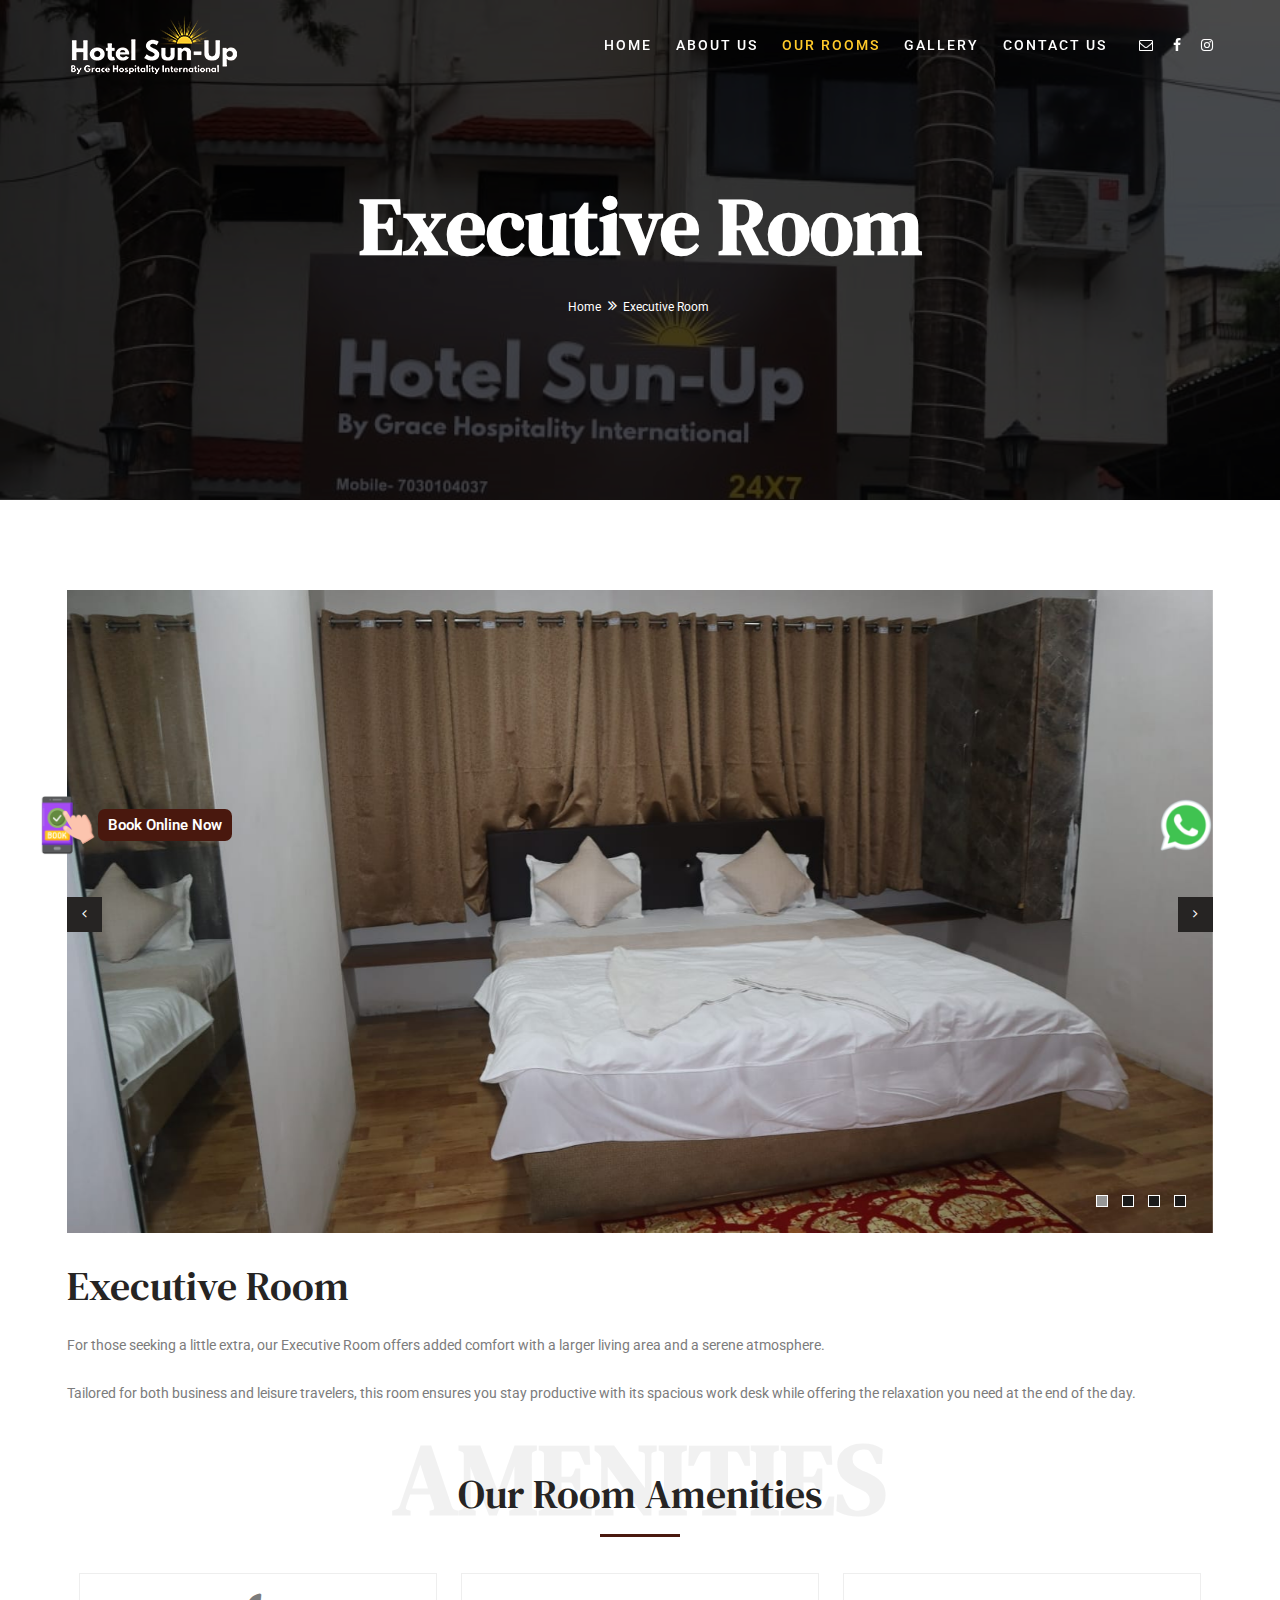
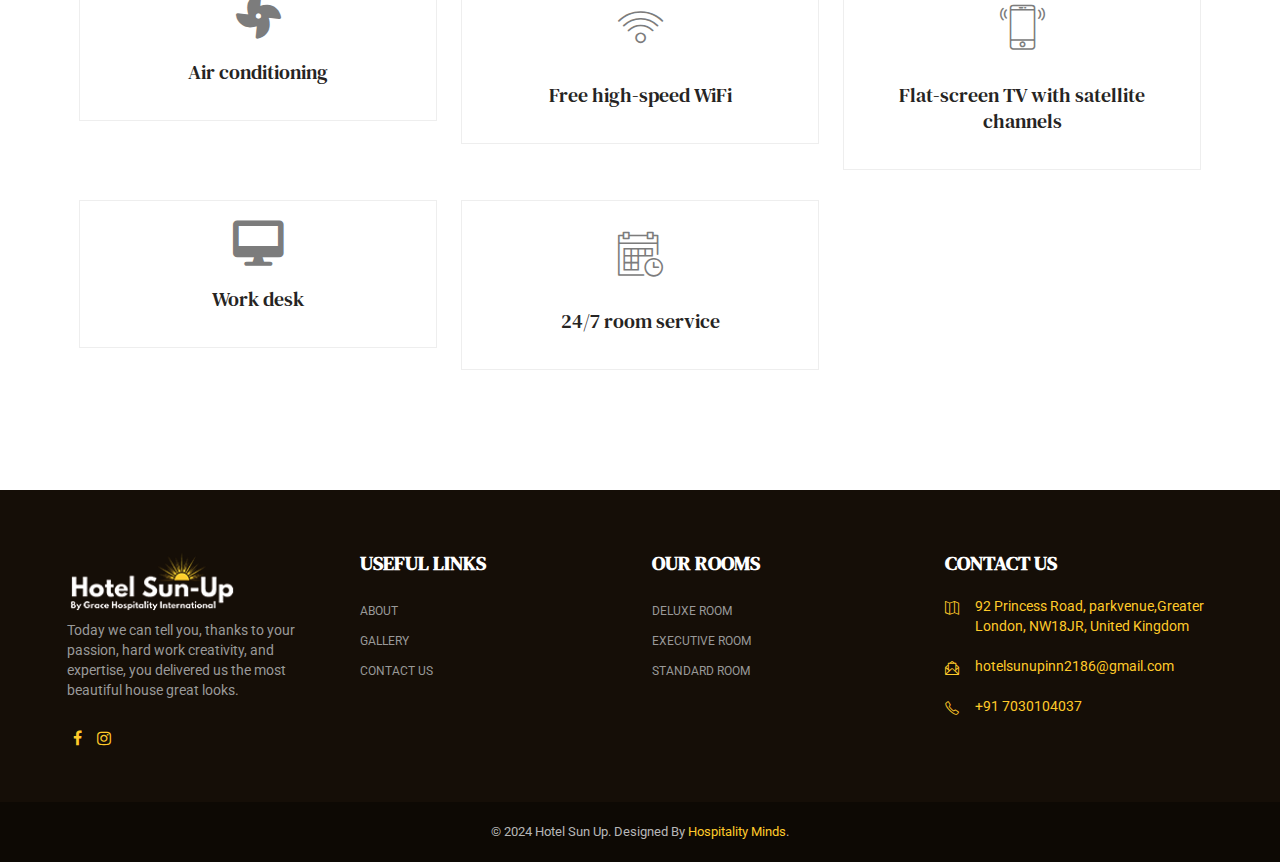
<file: executive-room.html>
<!DOCTYPE html>
<html lang="en">

<head>

    <!-- META -->
    <meta charset="utf-8">
    <meta http-equiv="X-UA-Compatible" content="IE=edge">
    <meta name="keywords" content="" />
    <meta name="author" content="" />
    <meta name="robots" content="" />
    <meta name="description" content="" />

    <!-- FAVICONS ICON -->
    <link rel="icon" type="image/png" href="favicon/favicon-48x48.png" sizes="48x48" />
    <link rel="icon" type="image/svg+xml" href="favicon/favicon.svg" />
    <link rel="shortcut icon" href="favicon/favicon.ico" />
    <link rel="apple-touch-icon" sizes="180x180" href="favicon/apple-touch-icon.png" />
    <link rel="manifest" href="/site.webmanifest" />
    <link rel="stylesheet" href="https://cdnjs.cloudflare.com/ajax/libs/font-awesome/6.0.0-beta3/css/all.min.css">



    <!-- PAGE TITLE HERE -->
    <title>Hotel Sun Up | Executive Room</title>

    <!-- MOBILE SPECIFIC -->
    <meta name="viewport" content="width=device-width, initial-scale=1">

    <link rel="stylesheet" href="css/bootstrap.min.css"><!-- BOOTSTRAP STYLE SHEET -->
    <link rel="stylesheet" href="css/t-datepicker.min.css"><!-- BOOTSTRAP DATEPICKER STYLE SHEET -->
    <link rel="stylesheet" href="css/t-datepicker-blue.css"><!-- BOOTSTRAP DATEPICKER STYLE SHEET -->
    <link rel="stylesheet" href="css/fontawesome/css/font-awesome.min.css" /><!-- FONTAWESOME STYLE SHEET -->
    <link rel="stylesheet" href="css/owl.carousel.min.css"><!-- OWL CAROUSEL STYLE SHEET -->
    <link rel="stylesheet" href="css/magnific-popup.min.css"><!-- MAGNIFIC POPUP STYLE SHEET -->
    <link rel="stylesheet" href="css/loader.min.css"><!-- LOADER STYLE SHEET -->
    <link rel="stylesheet" href="css/style.css"><!-- MAIN STYLE SHEET -->
    <link rel="stylesheet" class="skin" href="css/skin/skin-1.css"><!-- THEME COLOR CHANGE STYLE SHEET -->
    <link rel="stylesheet" href="css/flaticon.min.css"><!-- FLATICON STYLE SHEET -->


    <!-- GOOGLE FONTS -->
    <link href="https://fonts.googleapis.com/css?family=Poppins:300,300i,400,400i,500,500i,600,600i,700,800,800i,900"
        rel="stylesheet">
    <link href="https://fonts.googleapis.com/css?family=Roboto:100,100i,300,300i,400,400i,500,500i,700,700i,900,900i"
        rel="stylesheet">
    <link href="https://fonts.googleapis.com/css?family=DM+Serif+Text:400,400i&display=swap&subset=latin-ext"
        rel="stylesheet">

</head>

<body>

    <div class="page-wraper">

        <!-- HEADER START -->
        <!-- HEADER START -->
        <header class="site-header header-style-1 mobile-sider-drawer-menu">
            <div class="sticky-header main-bar-wraper">
                <div class="main-bar p-t5">
                    <div class="container">
                        <div class="logo-header">
                            <div class="logo-header-inner logo-header-one">
                                <a href="index.html">
                                    <img src="img/logo/logo-colored.png" alt="" />
                                </a>
                            </div>
                        </div>
                        <!-- NAV Toggle Button -->
                        <button id="mobile-side-drawer" data-target=".header-nav" data-toggle="collapse" type="button"
                            class="navbar-toggler collapsed">
                            <span class="sr-only">Toggle navigation</span>
                            <span class="icon-bar icon-bar-first"></span>
                            <span class="icon-bar icon-bar-two"></span>
                            <span class="icon-bar icon-bar-three"></span>
                        </button>
                        <!-- ETRA Nav -->

                        <!-- MAIN Vav -->
                        <div class="header-nav navbar-collapse collapse">
                            <ul class=" nav navbar-nav">
                                <li>
                                    <a href="index.html">Home</a>
                                </li>
                                <li>
                                    <a href="about.html">About us</a>
                                </li>
                                <li class="active">
                                    <a href="javascript:;">Our Rooms</a>
                                    <ul class="sub-menu">
                                        <li><a href="deluxe-room.html">Deluxe Room</a></li>
                                        <li><a href="executive-room.html">Executive Room</a></li>
                                        <li><a href="standard-room.html">Standard Room</a></li>

                                    </ul>
                                </li>
                                <li>
                                    <a href="gallery.html">Gallery</a>
                                </li>
                                <!-- <li>
                                    <a href="blog.html">Blog</a>
                                </li> -->
                                <li>
                                    <a href="contact.html">Contact us</a>
                                </li>

                            </ul>
                        </div>

                        <div class="extra-nav">
                            <div class="extra-cell">
                                <a href="#" class="contact-slide-show text-white"><i class="fa fa-envelope-o"></i></a>
                            </div>
                            <div class="extra-cell">
                                <a href="#" class=" text-white">
                                    <i class="fa fa-facebook"></i>
                                </a>
                            </div>
                            <div class="extra-cell">
                                <a href="#" class="socialicon_show  text-white">
                                    <i class="fa fa-instagram"></i>
                                </a>
                            </div>
                        </div>
                        <!-- ETRA Nav -->

                        <!-- Social Nav -->
                        <div class="social_hide">
                            <div class="side-social-nav">
                                <a href="javascript:void(0)" class="socialicon_close">&times;</a>
                                <ul class="list-unstyled">
                                    <li><a href="javascript:void(0);" class="fa fa-facebook"><span
                                                class="social-tooltip">Facebook</span></a></li>
                                    <li><a href="javascript:void(0);" class="fa fa-rss"><span
                                                class="social-tooltip">Rss</span></a></li>
                                    <li><a href="javascript:void(0);" class="fa fa-linkedin"><span
                                                class="social-tooltip">Linkedin</span></a></li>
                                    <li><a href="javascript:void(0);" class="fa fa-google-plus"><span
                                                class="social-tooltip">Google Plus</span></a></li>
                                    <li><a href="javascript:void(0);" class="fa fa-instagram"><span
                                                class="social-tooltip">Instagram</span></a></li>
                                </ul>
                            </div>
                        </div>

                        <!-- Contact Nav -->
                        <div class="contact-slide-hide">
                            <div class="contact-nav">
                                <a href="javascript:void(0)" class="contact_close">&times;</a>
                                <div class="contact-nav-form p-a30">
                                    <form class="cons-contact-form" method="post" action="form-handler.php">
                                        <div class="contact-one m-b30">

                                            <!-- TITLE START -->
                                            <div class="section-head text-center">
                                                <h2 class="m-b5" data-title="Form">Get In Touch</h2>
                                            </div>
                                            <!-- TITLE END -->
                                            <div class="row">
                                                <div class="col-md-6">
                                                    <div class="form-group wt-inputicon-box">
                                                        <input name="username" type="text" required class="form-control"
                                                            placeholder="Name">
                                                        <i class="fs-input-icon sl-icon-user"></i>
                                                    </div>
                                                </div>
                                                <div class="col-md-6">
                                                    <div class="form-group wt-inputicon-box">
                                                        <input name="email" type="text" class="form-control" required
                                                            placeholder="Email">
                                                        <i class="fs-input-icon sl-icon-envolope-letter"></i>
                                                    </div>
                                                </div>
                                                <div class="col-md-12">
                                                    <div class="form-group wt-inputicon-box">
                                                        <textarea name="message" rows="3" class="form-control " required
                                                            placeholder="Message"></textarea>
                                                        <i class="fs-input-icon sl-icon-envolope"></i>
                                                    </div>
                                                </div>
                                                <div class="col-md-12">
                                                    <div class="text-center">
                                                        <button name="submit" type="submit" value="Submit"
                                                            class="btn-half site-button button-lg m-b15">
                                                            <span>Submit</span><em></em>
                                                        </button>
                                                    </div>
                                                </div>
                                            </div>
                                        </div>
                                    </form>
                                    <div class="contact-info text-black m-b30">
                                        <!-- TITLE START -->
                                        <div class="section-head text-center">
                                            <h2 class="m-b5" data-title="Info">Contact Info</h2>
                                        </div>
                                        <!-- TITLE END -->
                                        <ul>
                                            <li>
                                                <div class="wt-icon-box-wraper center p-b40">
                                                    <div class="icon-md m-b20"><i class="sl-icon-phone"></i></div>
                                                    <div class="icon-content">
                                                        <h5 class="m-t0 font-weight-500">Phone number</h5>
                                                        <p>(456) 789 10 12</p>
                                                    </div>
                                                </div>
                                            </li>

                                            <li>
                                                <div class="wt-icon-box-wraper center p-b40">
                                                    <div class="icon-md m-b20"><i class="sl-icon-envolope-letter"></i>
                                                    </div>
                                                    <div class="icon-content">
                                                        <h5 class="m-t0 font-weight-500">Email address</h5>
                                                        <p>demo@gmail.com</p>
                                                    </div>
                                                </div>
                                            </li>

                                            <li>
                                                <div class="wt-icon-box-wraper center">
                                                    <div class="icon-md m-b20"><i class="sl-icon-map"></i></div>
                                                    <div class="icon-content">
                                                        <h5 class="m-t0 font-weight-500">Address info</h5>
                                                        <p>55/11 Land Street, Modern New Yourk City, USA</p>
                                                    </div>
                                                </div>
                                            </li>

                                        </ul>
                                    </div>
                                </div>
                            </div>
                        </div>
                        <!-- SITE Search -->
                        <div id="search">
                            <span class="close"></span>
                            <form role="search" id="searchform" action="/search" method="get" class="radius-xl">
                                <div class="input-group">
                                    <input value="" name="q" type="search" placeholder="Type to search" />
                                    <span class="input-group-btn"><button type="button" class="search-btn"><i
                                                class="fa fa-search"></i></button></span>
                                </div>
                            </form>
                        </div>


                    </div>
                </div>
            </div>
        </header>
        <!-- HEADER END -->

        <!-- CONTENT START -->
        <div class="page-content ">
            <!-- INNER PAGE BANNER -->
            <div class="wt-bnr-inr overlay-wraper bg-parallax bg-top-center"
                style="background-image:url(img/outside2.jpeg);">
                <div class="overlay-main bg-black opacity-07"></div>
                <div class="container">
                    <div class="wt-bnr-inr-entry">
                        <div class="banner-title-outer">
                            <div class="banner-title-name">
                                <h2 class="text-white  font-80 font-weight-900">Executive Room</h2>
                            </div>
                        </div>
                        <!-- BREADCRUMB ROW -->

                        <div>
                            <ul class="wt-breadcrumb breadcrumb-style-2">
                                <li><a href="index.html">Home</a></li>
                                <li>Executive Room</li>
                            </ul>
                        </div>

                        <!-- BREADCRUMB ROW END -->
                    </div>
                </div>
            </div>
            <!-- INNER PAGE BANNER END -->

            <!-- SECTION CONTENT START -->
            <div class="section-full p-tb90 ">
                <div class="container">

                    <div class="room-detail-outer">
                        <div class="wt-post-media">
                            <!--Fade slider-->
                            <div
                                class="owl-carousel owl-fade-slider-one owl-btn-vertical-center owl-dots-bottom-right m-b30">

                                <div class="item">
                                    <div class="wt-thum-bx">
                                        <img src="img/r.jpeg" alt="">
                                    </div>
                                </div>

                                <div class="item">
                                    <div class="wt-thum-bx">
                                        <img src="img/r2.jpeg" alt="">
                                    </div>
                                </div>

                                <div class="item">
                                    <div class="wt-thum-bx">
                                        <img src="img/r3.jpeg" alt="">
                                    </div>
                                </div>

                                <div class="item">
                                    <div class="wt-thum-bx">
                                        <img src="img/r4.jpeg" alt="">
                                    </div>
                                </div>


                            </div>
                            <!--fade slider END-->
                            <div class="room-facility">
                                <div class="room-discription">
                                    <h2>Executive Room</h2>
                                    <!-- <h4>from $399.00/night</h4> -->
                                    <p>For those seeking a little extra, our Executive Room offers added comfort with a
                                        larger living area and a serene atmosphere.</p>
                                    <p> Tailored for both business and leisure travelers, this room ensures you stay
                                        productive with its spacious work desk while offering the relaxation you need at
                                        the end of the day.
                                    </p>
                                </div>
                                <br><br>
                                <!-- OUR SERVICES START -->
                                <div class="section-full ">

                                    <div class="container">
                                        <!-- TITLE START -->
                                        <div class="section-head text-center">
                                            <h2 class="m-b5" data-title="Amenities">Our Room Amenities</h2>
                                            <div class="wt-separator-outer">
                                                <div class="wt-separator site-bg-primary"></div>
                                            </div>
                                        </div>
                                        <!-- TITLE END -->
                                        <div class="row">
                                            <div class="col-lg-4 col-md-6">
                                                <div
                                                    class="wt-icon-box-wraper center bdr-1 bdr-gray-light bdr-solid m-b30 p-a20 hover-box-effect  v-icon-effect">
                                                    <div class="icon-md m-b20">
                                                        <span class="icon-cell"><i
                                                                class="fa fa-fan"></i></span>
                                                    </div>
                                                    <div class="icon-content">
                                                        <h4 class="wt-tilte ">Air conditioning</h4>

                                                    </div>
                                                </div>
                                            </div>
                                            <div class="col-lg-4 col-md-6">
                                                <div
                                                    class="wt-icon-box-wraper center bdr-1 bdr-gray-light bdr-solid m-b30 p-a20 hover-box-effect  v-icon-effect">
                                                    <div class="icon-md m-b20">
                                                        <span class="icon-cell"><i
                                                                class="flaticon-wifi v-icon"></i></span>
                                                    </div>
                                                    <div class="icon-content">
                                                        <h4 class="wt-tilte ">Free high-speed WiFi</h4>

                                                    </div>
                                                </div>
                                            </div>
                                            <div class="col-lg-4 col-md-6">
                                                <div
                                                    class="wt-icon-box-wraper center bdr-1 bdr-gray-light bdr-solid m-b30 p-a20 hover-box-effect  v-icon-effect">
                                                    <div class="icon-md m-b20">
                                                        <span class="icon-cell"><i
                                                                class="flaticon-smartphone v-icon"></i></span>
                                                    </div>
                                                    <div class="icon-content">
                                                        <h4 class="wt-tilte ">Flat-screen TV with satellite channels</h4>

                                                    </div>
                                                </div>
                                            </div>
                                            <div class="col-lg-4 col-md-6">
                                                <div
                                                    class="wt-icon-box-wraper center bdr-1 bdr-gray-light bdr-solid m-b30 p-a20 hover-box-effect  v-icon-effect">
                                                    <div class="icon-md m-b20">
                                                        <span class="icon-cell"><i
                                                                class="fas fa-desktop"></i></span>
                                                    </div>
                                                    <div class="icon-content">
                                                        <h4 class="wt-tilte ">Work desk</h4>

                                                    </div>
                                                </div>
                                            </div>
                                            <div class="col-lg-4 col-md-6">
                                                <div
                                                    class="wt-icon-box-wraper center bdr-1 bdr-gray-light bdr-solid m-b30 p-a20 hover-box-effect  v-icon-effect">
                                                    <div class="icon-md m-b20">
                                                        <span class="icon-cell"><i
                                                                class="flaticon-calendar v-icon"></i></span>
                                                    </div>
                                                    <div class="icon-content">
                                                        <h4 class="wt-tilte ">24/7 room service</h4>

                                                    </div>
                                                </div>
                                            </div>
                                            <!-- <div class="col-lg-4 col-md-6">
                                                <div
                                                    class="wt-icon-box-wraper center bdr-1 bdr-gray-light bdr-solid m-b30 p-a20 hover-box-effect  v-icon-effect">
                                                    <div class="icon-md m-b20">
                                                        <span class="icon-cell"><i
                                                                class="flaticon-time-passing v-icon"></i></span>
                                                    </div>
                                                    <div class="icon-content">
                                                        <h4 class="wt-tilte ">24* 7 Room Services</h4>

                                                    </div>
                                                </div>
                                            </div> -->
                                        </div>
                                        <!--<div class="text-center">
                    	<a href="project-detail.html" class="btn-half site-button button-lg m-t50"><span>View All</span><em></em></a>
                    </div> -->
                                    </div>
                                </div>
                                <!-- OUR SERVICES END -->
                            </div>


                        </div>
                    </div>
                </div>



            </div>
        </div>
        <!-- SECTION CONTENT END -->

    </div>
    <!-- CONTENT END -->

    <a href="contact.html" class="book-now-icon"
        style="display: inline-flex; align-items: center; text-decoration: none;">
        <img src="img/icons/book-now.png" alt="WhatsApp Icon" style="vertical-align: middle;">
        <span
            style="background-color: #49180e;margin-right: 8px;padding: 5px 10px;border-radius: 7px;color: #fff;font-weight: 600;white-space: nowrap;font-size: 15px;">Book
            Online Now</span>

    </a>
    <a href="https://wa.me/+917030104037" class="whatsapp-icon"
        style="display: inline-flex; align-items: center; text-decoration: none;">

        <img src="img/icons/whatsapp.png" alt="WhatsApp Icon" style="vertical-align: middle;">
    </a>
    <!-- FOOTER START -->
    <footer class="site-footer footer-large footer-dark	footer-wide">

        <!-- FOOTER BLOCKES START -->
        <div class="footer-top overlay-wraper">
            <div class="overlay-main"></div>
            <div class="container">


                <div class="m-b10">
                    <!-- <div class="wt-divider bg-gray-light"></div> -->
                </div>
                <div class="row">
                    <!-- ABOUT COMPANY -->
                    <div class="col-lg-3 col-md-6 col-sm-6">
                        <div class="widget widget_about">
                            <!--<h4 class="widget-title">About Company</h4>-->
                            <div class="logo-footer clearfix p-b15">
                                <a href="index.html"><img src="img/logo/logo-colored.png" alt=""></a>
                            </div>
                            <p class="max-w400">Today we can tell you, thanks to your passion, hard work creativity, and
                                expertise, you delivered us the most beautiful house great looks.</p>

                            <ul class="social-icons social-tooltips-outer  wt-social-links">
                                <li><a href="javascript:void(0);" class="fa fa-facebook"></a></li>
                                <li><a href="javascript:void(0);" class="fa fa-instagram"></a></li>
                            </ul>
                        </div>
                    </div>


                    <div class="col-lg-3 col-md-6 col-sm-6">
                        <div class="widget widget_services inline-links">
                            <h4 class="widget-title">Useful links</h4>
                            <ul>
                                <li><a href="about.html">About</a></li>
                                <li><a href="gallery.html">Gallery</a></li>
                                <!-- <li><a href="blog.html">Blog</a></li> -->
                                <li><a href="project-detail.html">Contact Us</a></li>
                            </ul>
                        </div>
                    </div>

                    <div class="col-lg-3 col-md-6 col-sm-6">
                        <div class="widget widget_services inline-links">
                            <h4 class="widget-title">Our Rooms</h4>
                            <ul>
                                <li><a href="room-detail.html">Deluxe Room</a></li>
                                <li><a href="room-detail.html">Executive Room</a></li>
                                <li><a href="room-detail.html">Standard Room</a></li>

                            </ul>
                        </div>
                    </div>

                    <div class="col-lg-3 col-md-6 col-sm-6">
                        <div class="widget widget_address_outer">
                            <h4 class="widget-title">Contact Us</h4>
                            <ul class="widget_address">
                                <li><i class="sl-icon-map site-text-primary"></i> <a href="#" class="main-sec-colr"> 92
                                        Princess Road, parkvenue,Greater London, NW18JR, United Kingdom</a></li>
                                <li><i class="sl-icon-envolope-letter site-text-primary"></i><a
                                        href="mailto:hotelsunupinn2186@gmail.com"
                                        class="main-sec-colr">hotelsunupinn2186@gmail.com</a></li>
                                <li><i class="sl-icon-phone site-text-primary"></i><a href="tel:+917030104037"
                                        class="main-sec-colr">+91 7030104037</a></li>
                            </ul>
                        </div>
                    </div>


                </div>
            </div>
        </div>
        <!-- FOOTER COPYRIGHT -->
        <div class="footer-bottom overlay-wraper">
            <div class="overlay-main"></div>
            <div class="container">
                <div class="row">
                    <div class="wt-footer-bot-center">
                        <span class="copyrights-text">© 2024 Hotel Sun Up. Designed By <a
                                href="https://hospitalityminds.com/" style="color: #ffca2a;">Hospitality
                                Minds</a>.</span>
                    </div>
                </div>
            </div>
        </div>
    </footer>
    <!-- FOOTER END -->

    <!-- BUTTON TOP START -->
    <button class="scroltop"><span class="fa fa-angle-up  relative" id="btn-vibrate"></span></button>

    </div>

    <!-- LOADING AREA START ===== -->
    <!--<div class="loading-area">
    <div class="loading-box"></div>
    <div class="loading-pic">
        <div class="cssload-thecube">
            <div class="cssload-cube cssload-c1"></div>
            <div class="cssload-cube cssload-c2"></div>
            <div class="cssload-cube cssload-c4"></div>
            <div class="cssload-cube cssload-c3"></div>
        </div>
    </div>
</div>-->
    <!-- LOADING AREA  END ====== -->



    <!-- JAVASCRIPT  FILES ========================================= -->
    <script src="js/jquery-3.7.1.min.js"></script><!-- JQUERY.MIN JS -->
    <script src="js/popper.min.js"></script><!-- BOOTSTRAP.MIN JS -->
    <script src="js/bootstrap.min.js"></script><!-- BOOTSTRAP.MIN JS -->
    <script src="js/magnific-popup.min.js"></script><!-- MAGNIFIC-POPUP JS -->
    <script src="js/waypoints.min.js"></script><!-- WAYPOINTS JS -->
    <script src="js/counterup.min.js"></script><!-- COUNTERUP JS -->
    <script src="js/waypoints-sticky.min.js"></script><!-- COUNTERUP JS -->
    <script src="js/isotope.pkgd.min.js"></script><!-- MASONRY  -->
    <script src="js/imagesloaded.pkgd.min.js"></script><!-- MASONRY  -->
    <script src="js/owl.carousel.min.js"></script><!-- OWL  SLIDER  -->
    <script src="js/jquery.owl-filter.js"></script><!-- OWL  SLIDER FIlter -->
    <script src="js/t-datepicker.min.js"></script>
    <script src="js/custom.js"></script><!-- CUSTOM FUCTIONS  -->



</body>

</html>
</file>
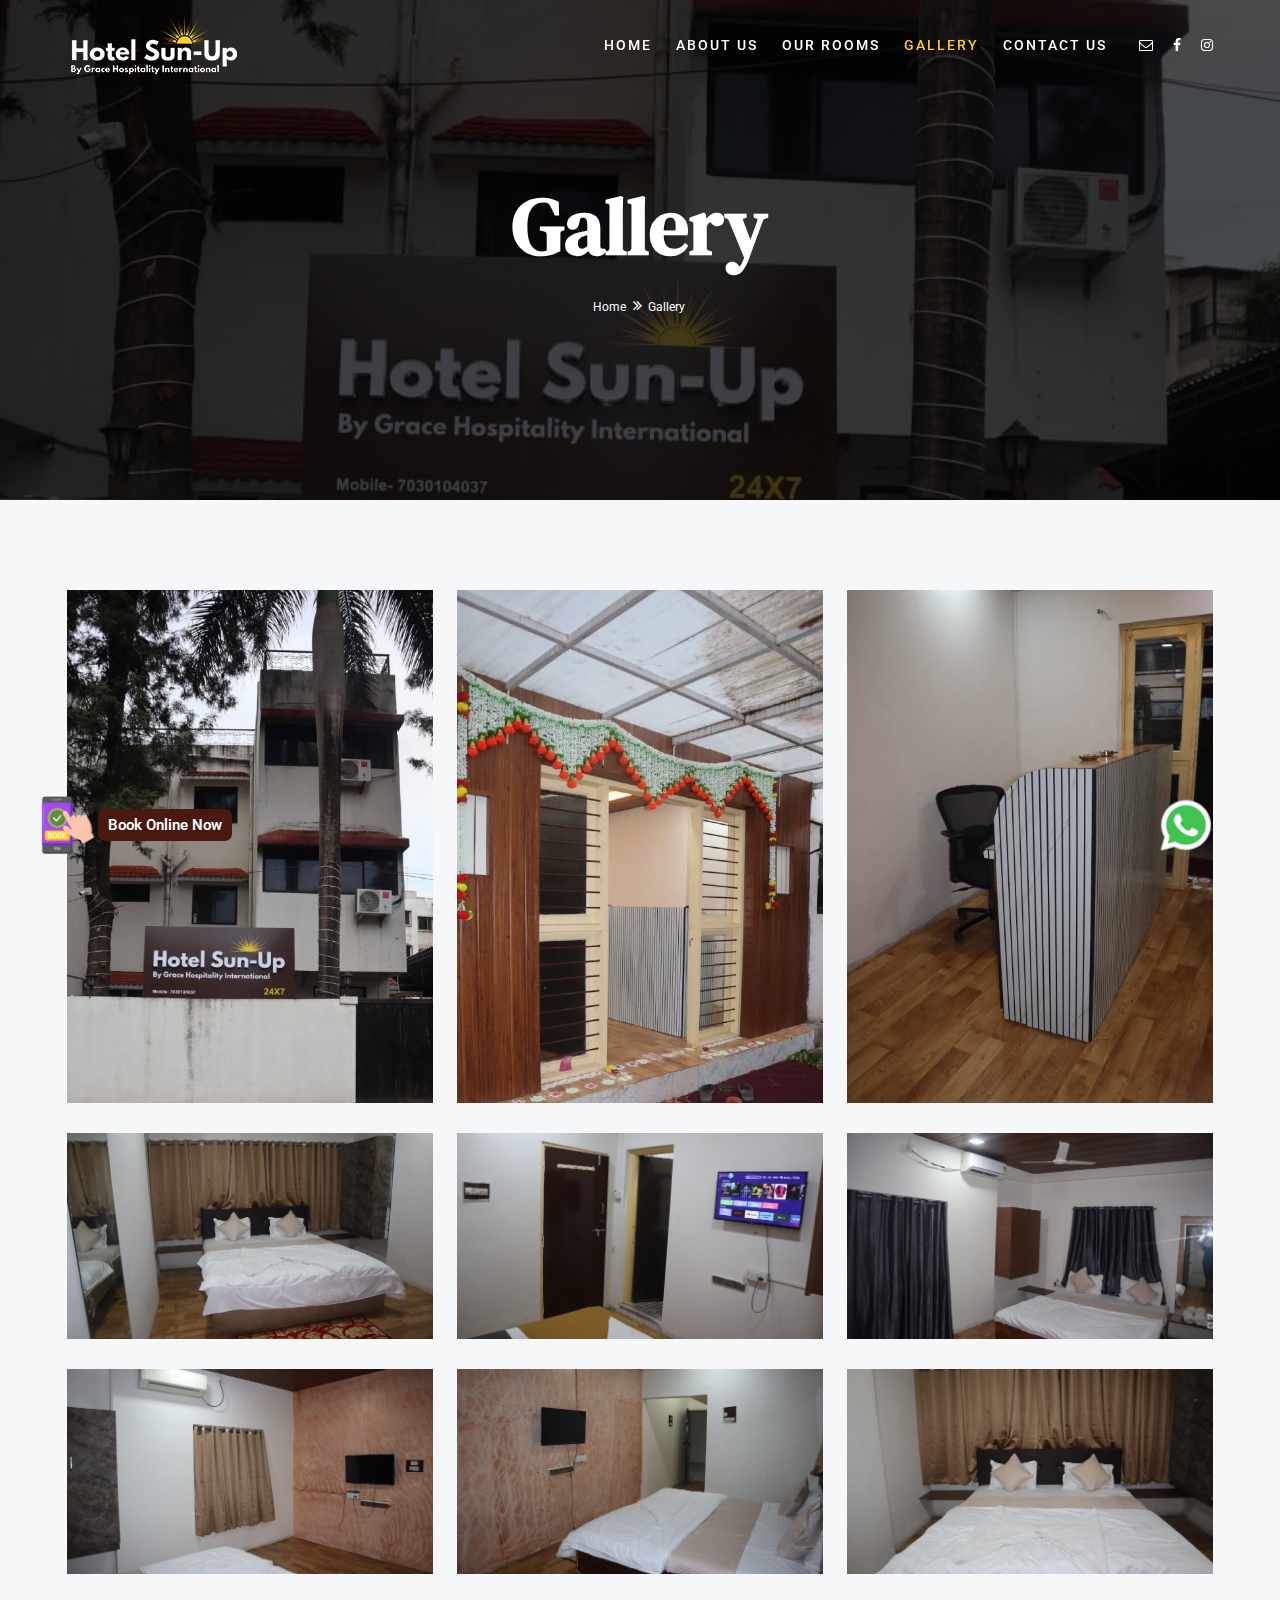
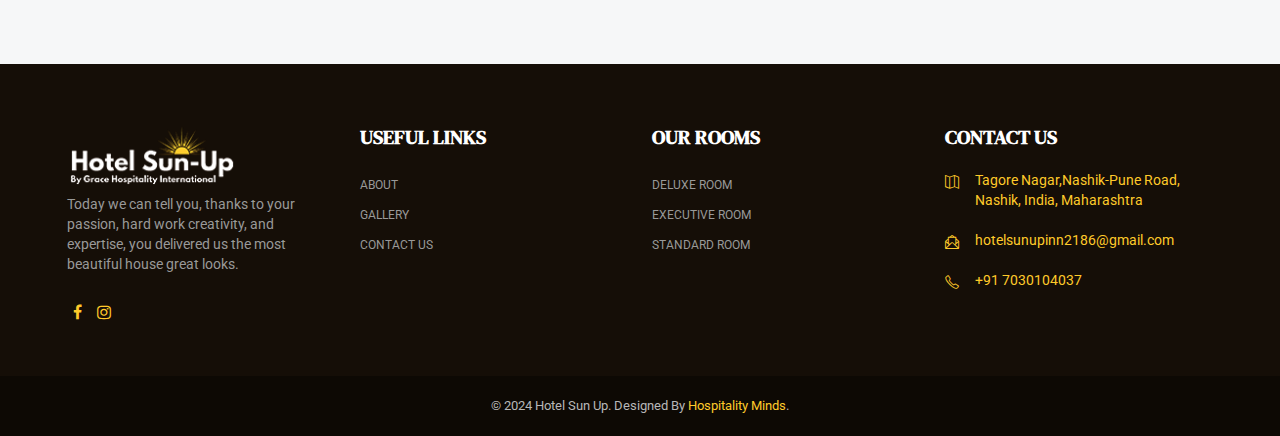
<file: gallery.html>
<!DOCTYPE html>
<html lang="en">

<head>

	<!-- META -->
    <meta charset="utf-8">
    <meta http-equiv="X-UA-Compatible" content="IE=edge">
    <meta name="keywords" content="" />
    <meta name="author" content="" />
    <meta name="robots" content="" />    
    <meta name="description" content="" />
    
    <!-- FAVICONS ICON -->
    <link rel="icon" type="image/png" href="favicon/favicon-48x48.png" sizes="48x48" />
    <link rel="icon" type="image/svg+xml" href="favicon/favicon.svg" />
    <link rel="shortcut icon" href="favicon/favicon.ico" />
    <link rel="apple-touch-icon" sizes="180x180" href="favicon/apple-touch-icon.png" />
    <link rel="manifest" href="/site.webmanifest" />
    
    
    <!-- PAGE TITLE HERE -->
    <title>Hotel Sun Up | Gallery</title>
    
    <!-- MOBILE SPECIFIC -->
    <meta name="viewport" content="width=device-width, initial-scale=1">
    
    <link rel="stylesheet"  href="css/bootstrap.min.css"><!-- BOOTSTRAP STYLE SHEET -->
	<link rel="stylesheet"  href="css/t-datepicker.min.css" ><!-- BOOTSTRAP DATEPICKER STYLE SHEET -->
	<link rel="stylesheet"  href="css/t-datepicker-blue.css" ><!-- BOOTSTRAP DATEPICKER STYLE SHEET -->     
    <link rel="stylesheet"  href="css/fontawesome/css/font-awesome.min.css" /><!-- FONTAWESOME STYLE SHEET -->
    <link rel="stylesheet"  href="css/owl.carousel.min.css"><!-- OWL CAROUSEL STYLE SHEET -->
    <link rel="stylesheet"  href="css/magnific-popup.min.css"><!-- MAGNIFIC POPUP STYLE SHEET -->
    <link rel="stylesheet"  href="css/loader.min.css"><!-- LOADER STYLE SHEET -->    
    <link rel="stylesheet"  href="css/style.css"><!-- MAIN STYLE SHEET -->
    <link rel="stylesheet"  class="skin"  href="css/skin/skin-1.css"><!-- THEME COLOR CHANGE STYLE SHEET -->
    <link rel="stylesheet"  href="css/flaticon.min.css"><!-- FLATICON STYLE SHEET -->
    
    
    <!-- GOOGLE FONTS -->
    <link href="https://fonts.googleapis.com/css?family=Poppins:300,300i,400,400i,500,500i,600,600i,700,800,800i,900" rel="stylesheet"> 
    <link href="https://fonts.googleapis.com/css?family=Roboto:100,100i,300,300i,400,400i,500,500i,700,700i,900,900i" rel="stylesheet"> 
    <link href="https://fonts.googleapis.com/css?family=DM+Serif+Text:400,400i&display=swap&subset=latin-ext" rel="stylesheet"> 

</head>

<body>

	<div class="page-wraper"> 
       	
        <!-- HEADER START -->
        <!-- HEADER START -->
        <header class="site-header header-style-1 mobile-sider-drawer-menu">
            <div class="sticky-header main-bar-wraper">
                <div class="main-bar p-t5">
                    <div class="container">
                        <div class="logo-header">
                            <div class="logo-header-inner logo-header-one">
                                <a href="index.html">
                                    <img src="img/logo/logo-colored.png" alt="" />
                                </a>
                            </div>
                        </div>
                            <!-- NAV Toggle Button -->
                            <button id="mobile-side-drawer" data-target=".header-nav" data-toggle="collapse" type="button" class="navbar-toggler collapsed">
                                <span class="sr-only">Toggle navigation</span>
                                <span class="icon-bar icon-bar-first"></span>
                                <span class="icon-bar icon-bar-two"></span>
                                <span class="icon-bar icon-bar-three"></span>
                            </button>
                            <!-- ETRA Nav -->

                            <!-- MAIN Vav -->
                            <div class="header-nav navbar-collapse collapse">
                                <ul class=" nav navbar-nav">
                                    <li>
                                        <a href="index.html">Home</a>                                                
                                    </li>
                                    <li>
                                        <a href="about.html">About us</a>
                                    </li>
                                    <li>
                                        <a href="javascript:;">Our Rooms</a>
                                        <ul class="sub-menu">
                                        <li><a href="deluxe-room.html">Deluxe Room</a></li>
                                            <li><a href="executive-room.html">Executive Room</a></li>
                                            <li><a href="standard-room.html">Standard Room</a></li>
                                                                                    
                                        </ul>                                    
                                    </li>  
                                    <li  class="active">
                                        <a href="gallery.html">Gallery</a>
                                    </li>
                                  <!--  <li>
                                        <a href="blog.html">Blog</a>
                                    </li>-->
                                    <li>
                                        <a href="contact.html">Contact us</a>
                                    </li>                                       
                                                                    
                                </ul>
                            </div>

                            <div class="extra-nav">
                                <div class="extra-cell">
                                    <a href="#" class="contact-slide-show text-white"><i class="fa fa-envelope-o"></i></a>
                                </div>    
                                <div class="extra-cell">											
                                    <a href="#" class=" text-white">
                                    	<i class="fa fa-facebook"></i>
                                    </a>
                                </div>
                                <div class="extra-cell">   
                                    <a href="#" class="socialicon_show  text-white">
                                    	<i class="fa fa-instagram"></i>
                                    </a>
                                </div>   	
                            </div>
                            <!-- ETRA Nav -->
                               
                            <!-- Social Nav -->
                            <div class="social_hide"> 
                                <div class="side-social-nav">
                                     <a href="javascript:void(0)" class="socialicon_close">&times;</a>
                                     <ul class="list-unstyled">
                                        <li><a href="javascript:void(0);" class="fa fa-facebook"><span class="social-tooltip">Facebook</span></a></li>
                                        <li><a href="javascript:void(0);" class="fa fa-rss"><span class="social-tooltip">Rss</span></a></li>                            
                                        <li><a href="javascript:void(0);" class="fa fa-linkedin"><span class="social-tooltip">Linkedin</span></a></li>
                                        <li><a href="javascript:void(0);" class="fa fa-google-plus"><span class="social-tooltip">Google Plus</span></a></li>
                                        <li><a href="javascript:void(0);" class="fa fa-instagram"><span class="social-tooltip">Instagram</span></a></li>
                                    </ul>
                                </div> 
                            </div>

                            <!-- Contact Nav -->                            
                         	<div class="contact-slide-hide"> 
                                <div class="contact-nav">
                                     <a href="javascript:void(0)" class="contact_close">&times;</a>
                                     <div class="contact-nav-form p-a30">
                            			<form class="cons-contact-form" method="post" action="form-handler.php">
                                            <div class="contact-one m-b30">
                                            
                                                <!-- TITLE START -->
                                                <div class="section-head text-center">
                                                    <h2 class="m-b5" data-title="Form">Get In Touch</h2>
                                                </div>
                                                <!-- TITLE END -->  
                                                 <div class="row">
                                                     <div class="col-md-6">                               
                                                        <div class="form-group wt-inputicon-box">
                                                            <input name="username" type="text" required class="form-control" placeholder="Name">
                                                            <i class="fs-input-icon sl-icon-user"></i>
                                                        </div>
                                                    </div>
                                                     <div class="col-md-6">
                                                        <div class="form-group wt-inputicon-box"> 
                                                            <input name="email" type="text" class="form-control" required placeholder="Email">
                                                            <i class="fs-input-icon sl-icon-envolope-letter"></i>
                                                        </div>                                                    
                                                    </div>
                                                     <div class="col-md-12">
                                                        <div class="form-group wt-inputicon-box">
                                                            <textarea name="message" rows="3" class="form-control " required placeholder="Message"></textarea>
                                                            <i class="fs-input-icon sl-icon-envolope"></i>
                                                        </div>
                                                    </div>
                                                     <div class="col-md-12">
                                                        <div class="text-center">
                                                            <button name="submit" type="submit" value="Submit" class="btn-half site-button button-lg m-b15">
                                                                    <span>Submit</span><em></em>
                                                            </button>
                                                        </div>
                                                    </div>
        										  </div>
                                            </div>
                                        </form>
                            			<div class="contact-info text-black m-b30">
                                            <!-- TITLE START -->
                                            <div class="section-head text-center">
                                                <h2 class="m-b5" data-title="Info">Contact Info</h2>
                                            </div>
                                            <!-- TITLE END -->
                                            <ul> 
                                                <li>                           
                                                	<div class="wt-icon-box-wraper center p-b40">
                                                        <div class="icon-md m-b20"><i class="sl-icon-phone"></i></div>
                                                        <div class="icon-content">
                                                            <h5 class="m-t0 font-weight-500">Phone number</h5>
                                                            <p>(456) 789 10 12</p>
                                                        </div>
                                                    </div>
                                                </li>
                                                
                                                <li>
                                                	<div class="wt-icon-box-wraper center p-b40">
                                                        <div class="icon-md m-b20"><i class="sl-icon-envolope-letter"></i></div>
                                                        <div class="icon-content">
                                                            <h5 class="m-t0 font-weight-500">Email address</h5>
                                                            <p>demo@gmail.com</p>
                                                        </div>
                                                    </div>
                                                </li>
                                                
                                                <li>
                                                	<div class="wt-icon-box-wraper center">
                                                        <div class="icon-md m-b20"><i class="sl-icon-map"></i></div>
                                                        <div class="icon-content">
                                                            <h5 class="m-t0 font-weight-500">Address info</h5>
                                                            <p>55/11 Land Street, Modern New Yourk City, USA</p>
                                                        </div>
                                                    </div>
                                                </li>
                                                
                                            </ul>    
                                        </div>                                        
                                     </div>
                                </div> 
                            </div>                               
                            <!-- SITE Search -->
                            <div id="search"> 
                                <span class="close"></span>
                                <form role="search" id="searchform" action="/search" method="get" class="radius-xl">
                                    <div class="input-group">
                                        <input value="" name="q" type="search" placeholder="Type to search"/>
                                        <span class="input-group-btn"><button type="button" class="search-btn"><i class="fa fa-search"></i></button></span>
                                    </div>   
                                </form>
                            </div>                                                                                                          
                            
                            
                    </div>
                </div>
            </div>
        </header>
        <!-- HEADER END -->
        
        <!-- CONTENT START -->
        <div class="page-content">
            <!-- INNER PAGE BANNER -->
            <div class="wt-bnr-inr overlay-wraper bg-parallax bg-top-center"    style="background-image:url(img/outside2.jpeg);">
            	<div class="overlay-main bg-black opacity-07"></div>
                <div class="container">
                    <div class="wt-bnr-inr-entry">
                    	<div class="banner-title-outer">
                        	<div class="banner-title-name">
                        		<h2 class="text-white  font-80 font-weight-900">Gallery</h2>
                            </div>
                        </div>
                        <!-- BREADCRUMB ROW -->                            
                        
                            <div>
                                <ul class="wt-breadcrumb breadcrumb-style-2">
                                    <li><a href="index.html">Home</a></li>
                                    <li>Gallery</li>
                                </ul>
                            </div>
                        
                        <!-- BREADCRUMB ROW END -->                        
                    </div>
                </div>
            </div>
            <!-- INNER PAGE BANNER END -->
            
			<!-- SECTION CONTENT START -->
            <div class="section-full p-t90 p-b60 bg-gray">
            	<div class="container">
                    <!-- PAGINATION START -->
                    <!-- <div class="filter-wrap p-b50">
                        <ul class="masonry-filter link-style  text-uppercase">
                            <li class="active"><a data-filter="*" href="#">All</a></li>
                            <li><a data-filter=".cat-1" href="#">House</a></li>
                            <li><a data-filter=".cat-2" href="#">Building</a></li>
                            <li><a data-filter=".cat-3" href="#">Office</a></li>
                            <li><a data-filter=".cat-4" href="#">Garden</a></li>
                            <li><a data-filter=".cat-5" href="#">Interior</a></li>
                        </ul>
                    </div> -->
                    <!-- PAGINATION END -->
                    
                    <!-- GALLERY CONTENT START -->
                     <div class="portfolio-wrap mfp-gallery work-grid row clearfix">
                        <!-- COLUMNS 1 -->
                        <div class="masonry-item cat-1  col-md-4 col-sm-6 m-b30">
                            <div class="wt-box ">
                                <div class="wt-thum-bx  img-center-icon  wt-img-overlay2">
                                    <img src="img/home-intro3.jpg" alt="">
                                    <div class="overlay-bx">
                                        <div class="overlay-icon">
                                           <!-- <a href="project-detail.html">
                                                <i class="fa fa-external-link wt-icon-box-xs "></i>
                                            </a>-->
                                            <a class="mfp-link" href="img/home-intro3.jpg">
                                                <i class="fa fa-arrows-alt wt-icon-box-xs"></i>
                                            </a>
                                      </div>
                                    </div>
                                </div>
                            </div>
                            <!-- <div class="wt-info bg-white p-a20">
                                <h4 class="wt-tilte  m-b10 m-t0">Rooms & Halls</h4>
                                <p class="m-b0">Web Design / Graphic</p>      
                            </div>                                         -->
                        </div>
                        <div class="masonry-item cat-1  col-md-4 col-sm-6 m-b30">
                            <div class="wt-box ">
                                <div class="wt-thum-bx  img-center-icon  wt-img-overlay2">
                                    <img src="img/home-intro2.jpg" alt="">
                                    <div class="overlay-bx">
                                        <div class="overlay-icon">
                                           <!-- <a href="project-detail.html">
                                                <i class="fa fa-external-link wt-icon-box-xs "></i>
                                            </a>-->
                                            <a class="mfp-link" href="img/home-intro2.jpg">
                                                <i class="fa fa-arrows-alt wt-icon-box-xs"></i>
                                            </a>
                                      </div>
                                    </div>
                                </div>
                            </div>
                            <!-- <div class="wt-info bg-white p-a20">
                                <h4 class="wt-tilte  m-b10 m-t0">Rooms & Halls</h4>
                                <p class="m-b0">Web Design / Graphic</p>      
                            </div>                                         -->
                        </div>
                        <div class="masonry-item cat-1  col-md-4 col-sm-6 m-b30">
                            <div class="wt-box ">
                                <div class="wt-thum-bx  img-center-icon  wt-img-overlay2">
                                    <img src="img/home-intro.jpg" alt="">
                                    <div class="overlay-bx">
                                        <div class="overlay-icon">
                                           <!-- <a href="project-detail.html">
                                                <i class="fa fa-external-link wt-icon-box-xs "></i>
                                            </a>-->
                                            <a class="mfp-link" href="img/home-intro.jpg">
                                                <i class="fa fa-arrows-alt wt-icon-box-xs"></i>
                                            </a>
                                      </div>
                                    </div>
                                </div>
                            </div>
                            <!-- <div class="wt-info bg-white p-a20">
                                <h4 class="wt-tilte  m-b10 m-t0">Rooms & Halls</h4>
                                <p class="m-b0">Web Design / Graphic</p>      
                            </div>                                         -->
                        </div>
                        <div class="masonry-item cat-1  col-md-4 col-sm-6 m-b30">
                            <div class="wt-box ">
                                <div class="wt-thum-bx  img-center-icon  wt-img-overlay2">
                                    <img src="img/r.jpeg" alt="">
                                    <div class="overlay-bx">
                                        <div class="overlay-icon">
                                           <!-- <a href="project-detail.html">
                                                <i class="fa fa-external-link wt-icon-box-xs "></i>
                                            </a>-->
                                            <a class="mfp-link" href="img/r.jpeg">
                                                <i class="fa fa-arrows-alt wt-icon-box-xs"></i>
                                            </a>
                                      </div>
                                    </div>
                                </div>
                            </div>
                            <!-- <div class="wt-info bg-white p-a20">
                                <h4 class="wt-tilte  m-b10 m-t0">Rooms & Halls</h4>
                                <p class="m-b0">Web Design / Graphic</p>      
                            </div>                                         -->
                        </div>
                        <div class="masonry-item cat-1  col-md-4 col-sm-6 m-b30">
                            <div class="wt-box ">
                                <div class="wt-thum-bx  img-center-icon  wt-img-overlay2">
                                    <img src="img/r2.jpeg" alt="">
                                    <div class="overlay-bx">
                                        <div class="overlay-icon">
                                           <!-- <a href="project-detail.html">
                                                <i class="fa fa-external-link wt-icon-box-xs "></i>
                                            </a>-->
                                            <a class="mfp-link" href="img/r2.jpeg">
                                                <i class="fa fa-arrows-alt wt-icon-box-xs"></i>
                                            </a>
                                      </div>
                                    </div>
                                </div>
                            </div>
                            <!-- <div class="wt-info bg-white p-a20">
                                <h4 class="wt-tilte  m-b10 m-t0">Rooms & Halls</h4>
                                <p class="m-b0">Web Design / Graphic</p>      
                            </div>                                         -->
                        </div>
                        <div class="masonry-item cat-1  col-md-4 col-sm-6 m-b30">
                            <div class="wt-box ">
                                <div class="wt-thum-bx  img-center-icon  wt-img-overlay2">
                                    <img src="img/r3.jpeg" alt="">
                                    <div class="overlay-bx">
                                        <div class="overlay-icon">
                                           <!-- <a href="project-detail.html">
                                                <i class="fa fa-external-link wt-icon-box-xs "></i>
                                            </a>-->
                                            <a class="mfp-link" href="img/r3.jpeg">
                                                <i class="fa fa-arrows-alt wt-icon-box-xs"></i>
                                            </a>
                                      </div>
                                    </div>
                                </div>
                            </div>
                            <!-- <div class="wt-info bg-white p-a20">
                                <h4 class="wt-tilte  m-b10 m-t0">Rooms & Halls</h4>
                                <p class="m-b0">Web Design / Graphic</p>      
                            </div>                                         -->
                        </div>
                        <div class="masonry-item cat-1  col-md-4 col-sm-6 m-b30">
                            <div class="wt-box ">
                                <div class="wt-thum-bx  img-center-icon  wt-img-overlay2">
                                    <img src="img/r4.jpeg" alt="">
                                    <div class="overlay-bx">
                                        <div class="overlay-icon">
                                           <!-- <a href="project-detail.html">
                                                <i class="fa fa-external-link wt-icon-box-xs "></i>
                                            </a>-->
                                            <a class="mfp-link" href="img/r4.jpeg">
                                                <i class="fa fa-arrows-alt wt-icon-box-xs"></i>
                                            </a>
                                      </div>
                                    </div>
                                </div>
                            </div>
                            <!-- <div class="wt-info bg-white p-a20">
                                <h4 class="wt-tilte  m-b10 m-t0">Rooms & Halls</h4>
                                <p class="m-b0">Web Design / Graphic</p>      
                            </div>                                         -->
                        </div>
                        <div class="masonry-item cat-1  col-md-4 col-sm-6 m-b30">
                            <div class="wt-box ">
                                <div class="wt-thum-bx  img-center-icon  wt-img-overlay2">
                                    <img src="img/r5.jpeg" alt="">
                                    <div class="overlay-bx">
                                        <div class="overlay-icon">
                                           <!-- <a href="project-detail.html">
                                                <i class="fa fa-external-link wt-icon-box-xs "></i>
                                            </a>-->
                                            <a class="mfp-link" href="img/r5.jpeg">
                                                <i class="fa fa-arrows-alt wt-icon-box-xs"></i>
                                            </a>
                                      </div>
                                    </div>
                                </div>
                            </div>
                            <!-- <div class="wt-info bg-white p-a20">
                                <h4 class="wt-tilte  m-b10 m-t0">Rooms & Halls</h4>
                                <p class="m-b0">Web Design / Graphic</p>      
                            </div>                                         -->
                        </div>
                        <div class="masonry-item cat-1  col-md-4 col-sm-6 m-b30">
                            <div class="wt-box ">
                                <div class="wt-thum-bx  img-center-icon  wt-img-overlay2">
                                    <img src="img/r6.jpeg" alt="">
                                    <div class="overlay-bx">
                                        <div class="overlay-icon">
                                           <!-- <a href="project-detail.html">
                                                <i class="fa fa-external-link wt-icon-box-xs "></i>
                                            </a>-->
                                            <a class="mfp-link" href="img/r6.jpeg">
                                                <i class="fa fa-arrows-alt wt-icon-box-xs"></i>
                                            </a>
                                      </div>
                                    </div>
                                </div>
                            </div>
                            <!-- <div class="wt-info bg-white p-a20">
                                <h4 class="wt-tilte  m-b10 m-t0">Rooms & Halls</h4>
                                <p class="m-b0">Web Design / Graphic</p>      
                            </div>                                         -->
                        </div>
                        
                                                           
                     </div>
                    <!-- GALLERY CONTENT END -->                    
            	</div>

            
            </div>
            <!-- SECTION CONTENT END  -->

        </div>
        <!-- CONTENT END -->
        
       <a href="contact.html" class="book-now-icon"
        style="display: inline-flex; align-items: center; text-decoration: none;">
        <img src="img/icons/book-now.png" alt="WhatsApp Icon" style="vertical-align: middle;">
        <span
            style="background-color: #49180e;margin-right: 8px;padding: 5px 10px;border-radius: 7px;color: #fff;font-weight: 600;white-space: nowrap;font-size: 15px;">Book Online Now</span>
        
        </a>
       <a href="https://wa.me/+917030104037" class="whatsapp-icon"
        style="display: inline-flex; align-items: center; text-decoration: none;">
        
        <img src="img/icons/whatsapp.png" alt="WhatsApp Icon" style="vertical-align: middle;">
        </a>
        <!-- FOOTER START -->
        <footer class="site-footer footer-large footer-dark	footer-wide">
            
            <!-- FOOTER BLOCKES START -->  
            <div class="footer-top overlay-wraper">
                <div class="overlay-main"></div>
                <div class="container">
                
                   
                    <div class="m-b10">
                        <!-- <div class="wt-divider bg-gray-light"></div> -->
                    </div>
                    <div class="row">
                        <!-- ABOUT COMPANY -->
                        <div class="col-lg-3 col-md-6 col-sm-6">  
                            <div class="widget widget_about">
                                <!--<h4 class="widget-title">About Company</h4>-->
                                <div class="logo-footer clearfix p-b15">
                                    <a href="index.html"><img src="img/logo/logo-colored.png" alt=""></a>
                                </div>
								<p class="max-w400">Today we can tell you, thanks to your passion, hard work creativity, and expertise, you delivered us the most beautiful house great looks.</p>                                
                                
                                <ul class="social-icons social-tooltips-outer  wt-social-links">
                                     <li><a href="javascript:void(0);" class="fa fa-facebook"></a></li>
                                    <li><a href="javascript:void(0);" class="fa fa-instagram"></a></li>
                                </ul>                                     
                            </div>
                        </div> 
                        
                       
                        <div class="col-lg-3 col-md-6 col-sm-6">
                            <div class="widget widget_services inline-links">
                                <h4 class="widget-title">Useful links</h4>
                             <ul>
                                    <li><a href="about.html">About</a></li>
                                    <li><a href="gallery.html">Gallery</a></li>
                                    <!-- <li><a href="blog.html">Blog</a></li> -->
                                    <li><a href="contact.html">Contact Us</a></li>                                   
                                </ul>
                            </div>                           
                        </div>

                        <div class="col-lg-3 col-md-6 col-sm-6">
							 <div class="widget widget_services inline-links">
                                <h4 class="widget-title">Our Rooms</h4>
                                <ul>
                               <li><a href="deluxe-room.html">Deluxe Room</a></li>
                                            <li><a href="executive-room.html">Executive Room</a></li>
                                            <li><a href="standard-room.html">Standard Room</a></li>
                                                                               
                                </ul>
                            </div>                          
                        </div>
                        
                        <div class="col-lg-3 col-md-6 col-sm-6">
                            <div class="widget widget_address_outer">
                                <h4 class="widget-title">Contact Us</h4>
                                <ul class="widget_address">
                                    <li><i class="sl-icon-map site-text-primary"></i> <a href="https://maps.app.goo.gl/3fC9NxRGma4MNM5f9" class="main-sec-colr"> Tagore Nagar,Nashik-Pune Road, Nashik, India, Maharashtra</a></li>
                                    <li><i class="sl-icon-envolope-letter site-text-primary"></i><a href="mailto:hotelsunupinn2186@gmail.com" class="main-sec-colr">hotelsunupinn2186@gmail.com</a></li>
                                    <li><i class="sl-icon-phone site-text-primary"></i><a href="tel:+917030104037" class="main-sec-colr">+91 7030104037</a></li>
                                </ul>
                            </div>                                              	
                        </div>                              
                        

                    </div>
                </div>
            </div>
            <!-- FOOTER COPYRIGHT -->
            <div class="footer-bottom overlay-wraper">
                <div class="overlay-main"></div>
                <div class="container">
                    <div class="row">
                        <div class="wt-footer-bot-center">
                            <span class="copyrights-text">© 2024 Hotel Sun Up. Designed By <a href="https://hospitalityminds.com/" style="color: #ffca2a;">Hospitality Minds</a>.</span>
                        </div>
                    </div>
                </div>
            </div>
        </footer>
        <!-- FOOTER END -->

        <!-- BUTTON TOP START -->
		<button class="scroltop"><span class="fa fa-angle-up  relative" id="btn-vibrate"></span></button>
        
    </div>
 
<!-- LOADING AREA START ===== -->
<!--<div class="loading-area">
    <div class="loading-box"></div>
    <div class="loading-pic">
        <div class="cssload-thecube">
            <div class="cssload-cube cssload-c1"></div>
            <div class="cssload-cube cssload-c2"></div>
            <div class="cssload-cube cssload-c4"></div>
            <div class="cssload-cube cssload-c3"></div>
        </div>
    </div>
</div>-->
<!-- LOADING AREA  END ====== -->



<!-- JAVASCRIPT  FILES ========================================= --> 
<script  src="js/jquery-3.7.1.min.js"></script><!-- JQUERY.MIN JS -->
<script  src="js/popper.min.js"></script><!-- BOOTSTRAP.MIN JS -->
<script  src="js/bootstrap.min.js"></script><!-- BOOTSTRAP.MIN JS -->
<script  src="js/magnific-popup.min.js"></script><!-- MAGNIFIC-POPUP JS -->
<script  src="js/waypoints.min.js"></script><!-- WAYPOINTS JS -->
<script  src="js/counterup.min.js"></script><!-- COUNTERUP JS -->
<script  src="js/waypoints-sticky.min.js"></script><!-- COUNTERUP JS -->
<script  src="js/isotope.pkgd.min.js"></script><!-- MASONRY  -->
<script  src="js/imagesloaded.pkgd.min.js"></script><!-- MASONRY  -->
<script  src="js/owl.carousel.min.js"></script><!-- OWL  SLIDER  -->
<script  src="js/jquery.owl-filter.js"></script><!-- OWL  SLIDER FIlter -->
<script src="js/t-datepicker.min.js"></script>
<script  src="js/custom.js"></script><!-- CUSTOM FUCTIONS  -->



</body>

</html>
</file>
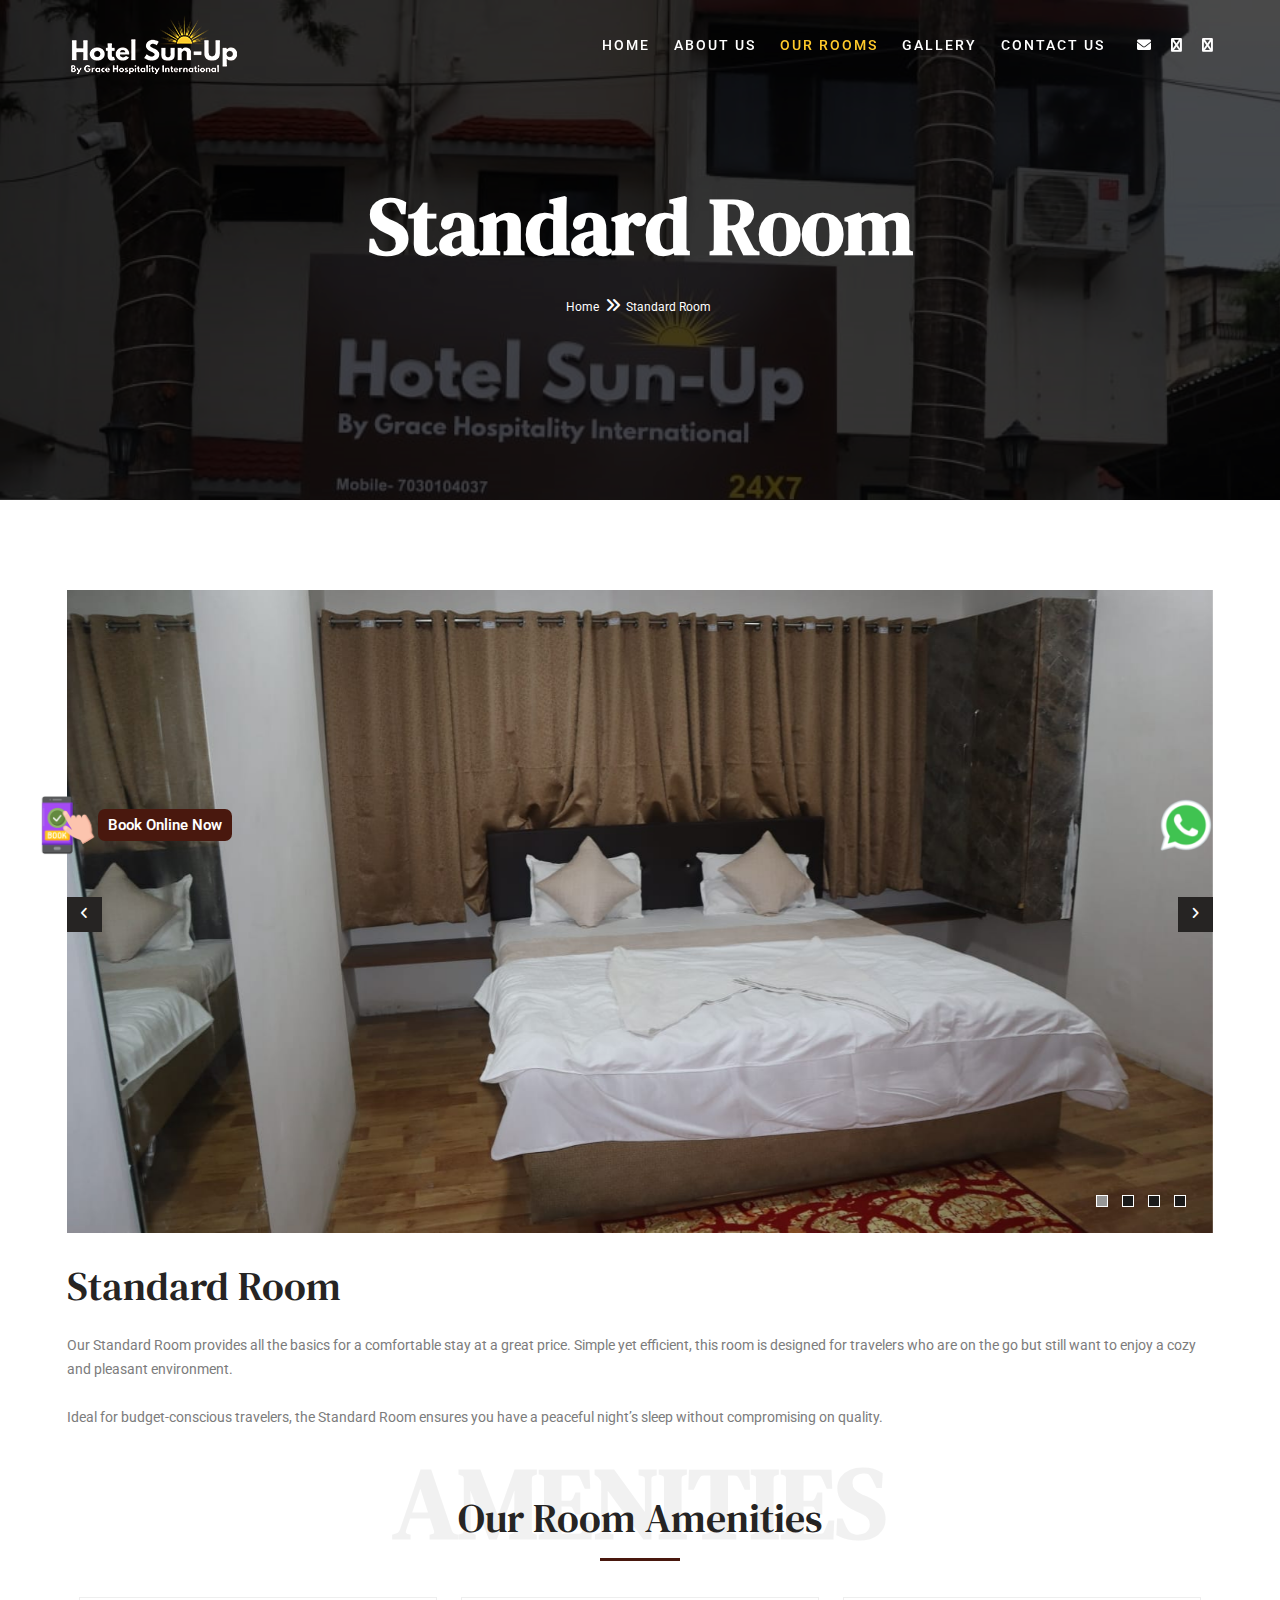
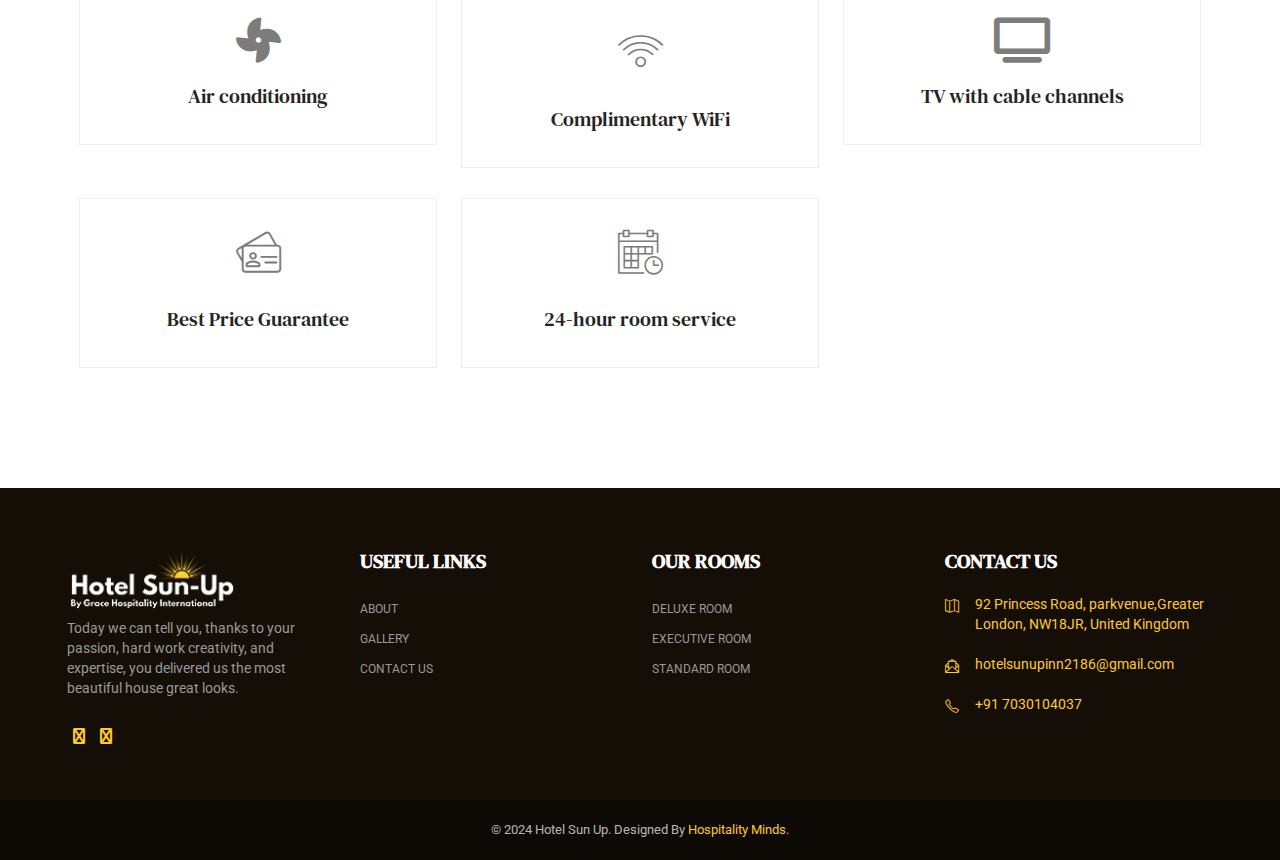
<file: standard-room.html>
<!DOCTYPE html>
<html lang="en">

<head>

    <!-- META -->
    <meta charset="utf-8">
    <meta http-equiv="X-UA-Compatible" content="IE=edge">
    <meta name="keywords" content="" />
    <meta name="author" content="" />
    <meta name="robots" content="" />
    <meta name="description" content="" />

    <!-- FAVICONS ICON -->
    <link rel="icon" type="image/png" href="favicon/favicon-48x48.png" sizes="48x48" />
    <link rel="icon" type="image/svg+xml" href="favicon/favicon.svg" />
    <link rel="shortcut icon" href="favicon/favicon.ico" />
    <link rel="apple-touch-icon" sizes="180x180" href="favicon/apple-touch-icon.png" />
    <link rel="manifest" href="/site.webmanifest" />


    <!-- PAGE TITLE HERE -->
    <title>Hotel Sun Up | Standard Room</title>

    <!-- MOBILE SPECIFIC -->
    <meta name="viewport" content="width=device-width, initial-scale=1">

    <link rel="stylesheet" href="css/bootstrap.min.css"><!-- BOOTSTRAP STYLE SHEET -->
    <link rel="stylesheet" href="css/t-datepicker.min.css"><!-- BOOTSTRAP DATEPICKER STYLE SHEET -->
    <link rel="stylesheet" href="css/t-datepicker-blue.css"><!-- BOOTSTRAP DATEPICKER STYLE SHEET -->
    <link rel="stylesheet" href="css/fontawesome/css/font-awesome.min.css" /><!-- FONTAWESOME STYLE SHEET -->
    <link rel="stylesheet" href="css/owl.carousel.min.css"><!-- OWL CAROUSEL STYLE SHEET -->
    <link rel="stylesheet" href="css/magnific-popup.min.css"><!-- MAGNIFIC POPUP STYLE SHEET -->
    <link rel="stylesheet" href="css/loader.min.css"><!-- LOADER STYLE SHEET -->
    <link rel="stylesheet" href="css/style.css"><!-- MAIN STYLE SHEET -->
    <link rel="stylesheet" class="skin" href="css/skin/skin-1.css"><!-- THEME COLOR CHANGE STYLE SHEET -->
    <link rel="stylesheet" href="css/flaticon.min.css"><!-- FLATICON STYLE SHEET -->
    <link rel="stylesheet" href="https://cdnjs.cloudflare.com/ajax/libs/font-awesome/6.0.0-beta3/css/all.min.css">


    <!-- GOOGLE FONTS -->
    <link href="https://fonts.googleapis.com/css?family=Poppins:300,300i,400,400i,500,500i,600,600i,700,800,800i,900"
        rel="stylesheet">
    <link href="https://fonts.googleapis.com/css?family=Roboto:100,100i,300,300i,400,400i,500,500i,700,700i,900,900i"
        rel="stylesheet">
    <link href="https://fonts.googleapis.com/css?family=DM+Serif+Text:400,400i&display=swap&subset=latin-ext"
        rel="stylesheet">

</head>

<body>

    <div class="page-wraper">

        <!-- HEADER START -->
        <!-- HEADER START -->
        <header class="site-header header-style-1 mobile-sider-drawer-menu">
            <div class="sticky-header main-bar-wraper">
                <div class="main-bar p-t5">
                    <div class="container">
                        <div class="logo-header">
                            <div class="logo-header-inner logo-header-one">
                                <a href="index.html">
                                    <img src="img/logo/logo-colored.png" alt="" />
                                </a>
                            </div>
                        </div>
                        <!-- NAV Toggle Button -->
                        <button id="mobile-side-drawer" data-target=".header-nav" data-toggle="collapse" type="button"
                            class="navbar-toggler collapsed">
                            <span class="sr-only">Toggle navigation</span>
                            <span class="icon-bar icon-bar-first"></span>
                            <span class="icon-bar icon-bar-two"></span>
                            <span class="icon-bar icon-bar-three"></span>
                        </button>
                        <!-- ETRA Nav -->

                        <!-- MAIN Vav -->
                        <div class="header-nav navbar-collapse collapse">
                            <ul class=" nav navbar-nav">
                                <li>
                                    <a href="index.html">Home</a>
                                </li>
                                <li>
                                    <a href="about.html">About us</a>
                                </li>
                                <li class="active">
                                    <a href="javascript:;">Our Rooms</a>
                                    <ul class="sub-menu">
                                        <li><a href="deluxe-room.html">Deluxe Room</a></li>
                                        <li><a href="executive-room.html">Executive Room</a></li>
                                        <li><a href="standard-room.html">Standard Room</a></li>

                                    </ul>
                                </li>
                                <li>
                                    <a href="gallery.html">Gallery</a>
                                </li>
                                <!-- <li>
                                    <a href="blog.html">Blog</a>
                                </li> -->
                                <li>
                                    <a href="contact.html">Contact us</a>
                                </li>

                            </ul>
                        </div>

                        <div class="extra-nav">
                            <div class="extra-cell">
                                <a href="#" class="contact-slide-show text-white"><i class="fa fa-envelope-o"></i></a>
                            </div>
                            <div class="extra-cell">
                                <a href="#" class=" text-white">
                                    <i class="fa fa-facebook"></i>
                                </a>
                            </div>
                            <div class="extra-cell">
                                <a href="#" class="socialicon_show  text-white">
                                    <i class="fa fa-instagram"></i>
                                </a>
                            </div>
                        </div>
                        <!-- ETRA Nav -->

                        <!-- Social Nav -->
                        <div class="social_hide">
                            <div class="side-social-nav">
                                <a href="javascript:void(0)" class="socialicon_close">&times;</a>
                                <ul class="list-unstyled">
                                    <li><a href="javascript:void(0);" class="fa fa-facebook"><span
                                                class="social-tooltip">Facebook</span></a></li>
                                    <li><a href="javascript:void(0);" class="fa fa-rss"><span
                                                class="social-tooltip">Rss</span></a></li>
                                    <li><a href="javascript:void(0);" class="fa fa-linkedin"><span
                                                class="social-tooltip">Linkedin</span></a></li>
                                    <li><a href="javascript:void(0);" class="fa fa-google-plus"><span
                                                class="social-tooltip">Google Plus</span></a></li>
                                    <li><a href="javascript:void(0);" class="fa fa-instagram"><span
                                                class="social-tooltip">Instagram</span></a></li>
                                </ul>
                            </div>
                        </div>

                        <!-- Contact Nav -->
                        <div class="contact-slide-hide">
                            <div class="contact-nav">
                                <a href="javascript:void(0)" class="contact_close">&times;</a>
                                <div class="contact-nav-form p-a30">
                                    <form class="cons-contact-form" method="post" action="form-handler.php">
                                        <div class="contact-one m-b30">

                                            <!-- TITLE START -->
                                            <div class="section-head text-center">
                                                <h2 class="m-b5" data-title="Form">Get In Touch</h2>
                                            </div>
                                            <!-- TITLE END -->
                                            <div class="row">
                                                <div class="col-md-6">
                                                    <div class="form-group wt-inputicon-box">
                                                        <input name="username" type="text" required class="form-control"
                                                            placeholder="Name">
                                                        <i class="fs-input-icon sl-icon-user"></i>
                                                    </div>
                                                </div>
                                                <div class="col-md-6">
                                                    <div class="form-group wt-inputicon-box">
                                                        <input name="email" type="text" class="form-control" required
                                                            placeholder="Email">
                                                        <i class="fs-input-icon sl-icon-envolope-letter"></i>
                                                    </div>
                                                </div>
                                                <div class="col-md-12">
                                                    <div class="form-group wt-inputicon-box">
                                                        <textarea name="message" rows="3" class="form-control " required
                                                            placeholder="Message"></textarea>
                                                        <i class="fs-input-icon sl-icon-envolope"></i>
                                                    </div>
                                                </div>
                                                <div class="col-md-12">
                                                    <div class="text-center">
                                                        <button name="submit" type="submit" value="Submit"
                                                            class="btn-half site-button button-lg m-b15">
                                                            <span>Submit</span><em></em>
                                                        </button>
                                                    </div>
                                                </div>
                                            </div>
                                        </div>
                                    </form>
                                    <div class="contact-info text-black m-b30">
                                        <!-- TITLE START -->
                                        <div class="section-head text-center">
                                            <h2 class="m-b5" data-title="Info">Contact Info</h2>
                                        </div>
                                        <!-- TITLE END -->
                                        <ul>
                                            <li>
                                                <div class="wt-icon-box-wraper center p-b40">
                                                    <div class="icon-md m-b20"><i class="sl-icon-phone"></i></div>
                                                    <div class="icon-content">
                                                        <h5 class="m-t0 font-weight-500">Phone number</h5>
                                                        <p>(456) 789 10 12</p>
                                                    </div>
                                                </div>
                                            </li>

                                            <li>
                                                <div class="wt-icon-box-wraper center p-b40">
                                                    <div class="icon-md m-b20"><i class="sl-icon-envolope-letter"></i>
                                                    </div>
                                                    <div class="icon-content">
                                                        <h5 class="m-t0 font-weight-500">Email address</h5>
                                                        <p>demo@gmail.com</p>
                                                    </div>
                                                </div>
                                            </li>

                                            <li>
                                                <div class="wt-icon-box-wraper center">
                                                    <div class="icon-md m-b20"><i class="sl-icon-map"></i></div>
                                                    <div class="icon-content">
                                                        <h5 class="m-t0 font-weight-500">Address info</h5>
                                                        <p>55/11 Land Street, Modern New Yourk City, USA</p>
                                                    </div>
                                                </div>
                                            </li>

                                        </ul>
                                    </div>
                                </div>
                            </div>
                        </div>
                        <!-- SITE Search -->
                        <div id="search">
                            <span class="close"></span>
                            <form role="search" id="searchform" action="/search" method="get" class="radius-xl">
                                <div class="input-group">
                                    <input value="" name="q" type="search" placeholder="Type to search" />
                                    <span class="input-group-btn"><button type="button" class="search-btn"><i
                                                class="fa fa-search"></i></button></span>
                                </div>
                            </form>
                        </div>


                    </div>
                </div>
            </div>
        </header>
        <!-- HEADER END -->

        <!-- CONTENT START -->
        <div class="page-content ">
            <!-- INNER PAGE BANNER -->
            <div class="wt-bnr-inr overlay-wraper bg-parallax bg-top-center"
                style="background-image:url(img/outside2.jpeg);">
                <div class="overlay-main bg-black opacity-07"></div>
                <div class="container">
                    <div class="wt-bnr-inr-entry">
                        <div class="banner-title-outer">
                            <div class="banner-title-name">
                                <h2 class="text-white  font-80 font-weight-900">Standard Room</h2>
                            </div>
                        </div>
                        <!-- BREADCRUMB ROW -->

                        <div>
                            <ul class="wt-breadcrumb breadcrumb-style-2">
                                <li><a href="index.html">Home</a></li>
                                <li>Standard Room</li>
                            </ul>
                        </div>

                        <!-- BREADCRUMB ROW END -->
                    </div>
                </div>
            </div>
            <!-- INNER PAGE BANNER END -->

            <!-- SECTION CONTENT START -->
            <div class="section-full p-tb90 ">
                <div class="container">

                    <div class="room-detail-outer">
                        <div class="wt-post-media">
                            <!--Fade slider-->
                            <div
                                class="owl-carousel owl-fade-slider-one owl-btn-vertical-center owl-dots-bottom-right m-b30">

                                <div class="item">
                                    <div class="wt-thum-bx">
                                        <img src="img/r.jpeg" alt="">
                                    </div>
                                </div>

                                <div class="item">
                                    <div class="wt-thum-bx">
                                        <img src="img/r2.jpeg" alt="">
                                    </div>
                                </div>

                                <div class="item">
                                    <div class="wt-thum-bx">
                                        <img src="img/r3.jpeg" alt="">
                                    </div>
                                </div>

                                <div class="item">
                                    <div class="wt-thum-bx">
                                        <img src="img/r4.jpeg" alt="">
                                    </div>
                                </div>


                            </div>
                            <!--fade slider END-->
                            <div class="room-facility">
                                <div class="room-discription">
                                    <h2>Standard Room</h2>
                                    <!-- <h4>from $399.00/night</h4> -->
                                    <p>Our Standard Room provides all the basics for a comfortable stay at a great
                                        price. Simple yet efficient, this room is designed for travelers who are on the
                                        go but still want to enjoy a cozy and pleasant environment.</p>
                                    <p> Ideal for budget-conscious travelers, the Standard Room ensures you have a
                                        peaceful night’s sleep without compromising on quality.
                                    </p>
                                </div>
                                <br><br>
                                <!-- OUR SERVICES START -->
                                <div class="section-full ">

                                    <div class="container">
                                        <!-- TITLE START -->
                                        <div class="section-head text-center">
                                            <h2 class="m-b5" data-title="Amenities">Our Room Amenities</h2>
                                            <div class="wt-separator-outer">
                                                <div class="wt-separator site-bg-primary"></div>
                                            </div>
                                        </div>
                                        <!-- TITLE END -->
                                        <div class="row">
                                            <div class="col-lg-4 col-md-6">
                                                <div
                                                    class="wt-icon-box-wraper center bdr-1 bdr-gray-light bdr-solid m-b30 p-a20 hover-box-effect  v-icon-effect">
                                                    <div class="icon-md m-b20">
                                                        <span class="icon-cell"><i
                                                                class="fa fa-fan"></i></span>
                                                    </div>
                                                    <div class="icon-content">
                                                        <h4 class="wt-tilte ">Air conditioning</h4>

                                                    </div>
                                                </div>
                                            </div>
                                            <div class="col-lg-4 col-md-6">
                                                <div
                                                    class="wt-icon-box-wraper center bdr-1 bdr-gray-light bdr-solid m-b30 p-a20 hover-box-effect  v-icon-effect">
                                                    <div class="icon-md m-b20">
                                                        <span class="icon-cell"><i
                                                                class="flaticon-wifi v-icon"></i></span>
                                                    </div>
                                                    <div class="icon-content">
                                                        <h4 class="wt-tilte ">Complimentary WiFi</h4>

                                                    </div>
                                                </div>
                                            </div>
                                            <div class="col-lg-4 col-md-6">
                                                <div
                                                    class="wt-icon-box-wraper center bdr-1 bdr-gray-light bdr-solid m-b30 p-a20 hover-box-effect  v-icon-effect">
                                                    <div class="icon-md m-b20">
                                                        <span class="icon-cell"><i
                                                                class="fas fa-tv"></i></span>
                                                    </div>
                                                    <div class="icon-content">
                                                        <h4 class="wt-tilte ">TV with cable channels</h4>

                                                    </div>
                                                </div>
                                            </div>
                                            <div class="col-lg-4 col-md-6">
                                                <div
                                                    class="wt-icon-box-wraper center bdr-1 bdr-gray-light bdr-solid m-b30 p-a20 hover-box-effect  v-icon-effect">
                                                    <div class="icon-md m-b20">
                                                        <span class="icon-cell"><i
                                                                class="flaticon-business-cards v-icon"></i></span>
                                                    </div>
                                                    <div class="icon-content">
                                                        <h4 class="wt-tilte ">Best Price Guarantee</h4>

                                                    </div>
                                                </div>
                                            </div>
                                            <div class="col-lg-4 col-md-6">
                                                <div
                                                    class="wt-icon-box-wraper center bdr-1 bdr-gray-light bdr-solid m-b30 p-a20 hover-box-effect  v-icon-effect">
                                                    <div class="icon-md m-b20">
                                                        <span class="icon-cell"><i
                                                                class="flaticon-calendar v-icon"></i></span>
                                                    </div>
                                                    <div class="icon-content">
                                                        <h4 class="wt-tilte ">24-hour room service</h4>

                                                    </div>
                                                </div>
                                            </div>
                                            <!-- <div class="col-lg-4 col-md-6">
                                                <div
                                                    class="wt-icon-box-wraper center bdr-1 bdr-gray-light bdr-solid m-b30 p-a20 hover-box-effect  v-icon-effect">
                                                    <div class="icon-md m-b20">
                                                        <span class="icon-cell"><i
                                                                class="flaticon-time-passing v-icon"></i></span>
                                                    </div>
                                                    <div class="icon-content">
                                                        <h4 class="wt-tilte ">24* 7 Room Services</h4>

                                                    </div>
                                                </div>
                                            </div> -->
                                        </div>
                                        <!--<div class="text-center">
                    	<a href="project-detail.html" class="btn-half site-button button-lg m-t50"><span>View All</span><em></em></a>
                    </div> -->
                                    </div>
                                </div>
                                <!-- OUR SERVICES END -->
                            </div>


                        </div>
                    </div>
                </div>



            </div>
        </div>
        <!-- SECTION CONTENT END -->

    </div>
    <!-- CONTENT END -->

    <a href="contact.html" class="book-now-icon"
        style="display: inline-flex; align-items: center; text-decoration: none;">
        <img src="img/icons/book-now.png" alt="WhatsApp Icon" style="vertical-align: middle;">
        <span
            style="background-color: #49180e;margin-right: 8px;padding: 5px 10px;border-radius: 7px;color: #fff;font-weight: 600;white-space: nowrap;font-size: 15px;">Book
            Online Now</span>

    </a>
    <a href="https://wa.me/+917030104037" class="whatsapp-icon"
        style="display: inline-flex; align-items: center; text-decoration: none;">

        <img src="img/icons/whatsapp.png" alt="WhatsApp Icon" style="vertical-align: middle;">
    </a>
    <!-- FOOTER START -->
    <footer class="site-footer footer-large footer-dark	footer-wide">

        <!-- FOOTER BLOCKES START -->
        <div class="footer-top overlay-wraper">
            <div class="overlay-main"></div>
            <div class="container">


                <div class="m-b10">
                    <!-- <div class="wt-divider bg-gray-light"></div> -->
                </div>
                <div class="row">
                    <!-- ABOUT COMPANY -->
                    <div class="col-lg-3 col-md-6 col-sm-6">
                        <div class="widget widget_about">
                            <!--<h4 class="widget-title">About Company</h4>-->
                            <div class="logo-footer clearfix p-b15">
                                <a href="index.html"><img src="img/logo/logo-colored.png" alt=""></a>
                            </div>
                            <p class="max-w400">Today we can tell you, thanks to your passion, hard work creativity, and
                                expertise, you delivered us the most beautiful house great looks.</p>

                            <ul class="social-icons social-tooltips-outer  wt-social-links">
                                <li><a href="javascript:void(0);" class="fa fa-facebook"></a></li>
                                <li><a href="javascript:void(0);" class="fa fa-instagram"></a></li>
                            </ul>
                        </div>
                    </div>


                    <div class="col-lg-3 col-md-6 col-sm-6">
                        <div class="widget widget_services inline-links">
                            <h4 class="widget-title">Useful links</h4>
                            <ul>
                                <li><a href="about.html">About</a></li>
                                <li><a href="gallery.html">Gallery</a></li>
                                <!-- <li><a href="blog.html">Blog</a></li> -->
                                <li><a href="project-detail.html">Contact Us</a></li>
                            </ul>
                        </div>
                    </div>

                    <div class="col-lg-3 col-md-6 col-sm-6">
                        <div class="widget widget_services inline-links">
                            <h4 class="widget-title">Our Rooms</h4>
                            <ul>
                                <li><a href="room-detail.html">Deluxe Room</a></li>
                                <li><a href="room-detail.html">Executive Room</a></li>
                                <li><a href="room-detail.html">Standard Room</a></li>

                            </ul>
                        </div>
                    </div>

                    <div class="col-lg-3 col-md-6 col-sm-6">
                        <div class="widget widget_address_outer">
                            <h4 class="widget-title">Contact Us</h4>
                            <ul class="widget_address">
                                <li><i class="sl-icon-map site-text-primary"></i> <a href="#" class="main-sec-colr"> 92
                                        Princess Road, parkvenue,Greater London, NW18JR, United Kingdom</a></li>
                                <li><i class="sl-icon-envolope-letter site-text-primary"></i><a
                                        href="mailto:hotelsunupinn2186@gmail.com"
                                        class="main-sec-colr">hotelsunupinn2186@gmail.com</a></li>
                                <li><i class="sl-icon-phone site-text-primary"></i><a href="tel:+917030104037"
                                        class="main-sec-colr">+91 7030104037</a></li>
                            </ul>
                        </div>
                    </div>


                </div>
            </div>
        </div>
        <!-- FOOTER COPYRIGHT -->
        <div class="footer-bottom overlay-wraper">
            <div class="overlay-main"></div>
            <div class="container">
                <div class="row">
                    <div class="wt-footer-bot-center">
                        <span class="copyrights-text">© 2024 Hotel Sun Up. Designed By <a
                                href="https://hospitalityminds.com/" style="color: #ffca2a;">Hospitality
                                Minds</a>.</span>
                    </div>
                </div>
            </div>
        </div>
    </footer>
    <!-- FOOTER END -->

    <!-- BUTTON TOP START -->
    <button class="scroltop"><span class="fa fa-angle-up  relative" id="btn-vibrate"></span></button>

    </div>

    <!-- LOADING AREA START ===== -->
    <!--<div class="loading-area">
    <div class="loading-box"></div>
    <div class="loading-pic">
        <div class="cssload-thecube">
            <div class="cssload-cube cssload-c1"></div>
            <div class="cssload-cube cssload-c2"></div>
            <div class="cssload-cube cssload-c4"></div>
            <div class="cssload-cube cssload-c3"></div>
        </div>
    </div>
</div>-->
    <!-- LOADING AREA  END ====== -->



    <!-- JAVASCRIPT  FILES ========================================= -->
    <script src="js/jquery-3.7.1.min.js"></script><!-- JQUERY.MIN JS -->
    <script src="js/popper.min.js"></script><!-- BOOTSTRAP.MIN JS -->
    <script src="js/bootstrap.min.js"></script><!-- BOOTSTRAP.MIN JS -->
    <script src="js/magnific-popup.min.js"></script><!-- MAGNIFIC-POPUP JS -->
    <script src="js/waypoints.min.js"></script><!-- WAYPOINTS JS -->
    <script src="js/counterup.min.js"></script><!-- COUNTERUP JS -->
    <script src="js/waypoints-sticky.min.js"></script><!-- COUNTERUP JS -->
    <script src="js/isotope.pkgd.min.js"></script><!-- MASONRY  -->
    <script src="js/imagesloaded.pkgd.min.js"></script><!-- MASONRY  -->
    <script src="js/owl.carousel.min.js"></script><!-- OWL  SLIDER  -->
    <script src="js/jquery.owl-filter.js"></script><!-- OWL  SLIDER FIlter -->
    <script src="js/t-datepicker.min.js"></script>
    <script src="js/custom.js"></script><!-- CUSTOM FUCTIONS  -->



</body>

</html>
</file>
<file: css/t-datepicker-blue.css>
.t-check-in,.t-check-out{border-color:#ededed}.t-check-in{border-right-color:#e8e8e8}.t-date-title{color:#e91e63}.t-special-day:before{border-color:#e91e63 #e91e63 transparent transparent}.t-datepicker-day{border-color:#ededed;background:#fff}.t-day,.t-disabled,.t-end,.t-range,.t-start{background:#fafafa;border-color:#fff}.t-disabled{background:0 0}.t-highlighted{color:#c19b76}.t-highlighted.t-disabled{background:#fafafa}.t-end,.t-end-limit,.t-start{color:#fff;background:#11b3f1}.t-range,.t-range-limit{color:#c19b76}.t-range{background:#e9f8fe}.t-range-limit{background:#d1f0fc}.t-range-limit.t-end,.t-range-limit.t-start{color:#fff;background:#89d9f8}.t-check-in .t-end,.t-check-out .t-start,.t-check-out tr~.t-end{color:#fff;background:#11b3f1}.t-hover-day,.t-hover-day-content,.t-hover-day:hover{color:#fff;background:#c19b76}.t-hover-day::after{border-color:#c19b76 transparent transparent}.t-today,.t-today .t-hover-day-content{background:#aeaeae}.t-today::after{border-top-color:#aeaeae}.t-today:hover,.t-today:hover .t-hover-day-content{background:#c19b76}.t-today:hover::after{border-top-color:#c19b76}.t-end.t-today,.t-start.t-today{color:#fff}.t-end.t-today,.t-end.t-today .t-hover-day-content,.t-start.t-today,.t-start.t-today .t-hover-day-content{background:#11b3f1}.t-end.t-today::after,.t-start.t-today::after{border-top-color:#11b3f1}
</file>
<file: css/style.css>
/*
==========================
Template: sharan - Hotel and Resort Html Template
Author: Thewebmax team
Version: 1.0  
==========================
*/



/*=======================================
  || CSS TABLE CONTENT ||  
=======================================

=======================================
1. GENERAL 
=======================================

=======================================
2. HEADING & TITLE 
=======================================

=======================================
3. TEXT & PARAGRAPH 
=======================================

	-------------------------------------
	1. text align
	-------------------------------------
	2. text vertical align
	-------------------------------------
	3. text no line brack
	-------------------------------------
	4. text transform
	-------------------------------------
	5. text size
	-------------------------------------
	6. text bold

======================================
4. LISTING STYLES 
======================================

	-------------------------------------
	1. listing before icon color css
	-------------------------------------
	2. listing before numbers
	-------------------------------------

======================================
5. BOX SPACING (Padding & Margin)
======================================

	-------------------------------------
	1.1 padding (around)
	-------------------------------------
	1.2 Padding (top)
	-------------------------------------
	1.3 Padding (bottom)
	-------------------------------------
	1.4 Padding (left)
	-------------------------------------
	1.5 Padding (right)
	-------------------------------------
	1.6 Padding (left right)
	-------------------------------------
	1.7 Padding (top bottom)
	-------------------------------------
	2.1 margin (around)
	-------------------------------------
	2.2 marging (top)
	-------------------------------------
	2.3 marging (bottom)
	-------------------------------------
	2.4 marging (left)
	-------------------------------------
	2.5 marging (right)
	-------------------------------------
	2.6 marging (left right)
	-------------------------------------
	2.7 marging (top bottom)
	-------------------------------------
	2.8 colum gap less
	-------------------------------------

======================================
6. POSITIONS ( absolute , relative , statice & z-index)
======================================

	-------------------------------------
	1. position
	-------------------------------------
		1.1 relative		
		1.2 absolute		
		1.3 static	
	-------------------------------------
	2. z-index
	-------------------------------------

======================================
7. COLOR
======================================

	-------------------------------------
	1. text
	-------------------------------------
	2. background color
	-------------------------------------
	3. background image
	-------------------------------------

======================================
8. OVERLAY ( transparient box style  )
======================================

	use for box
	left right part css

======================================
9. BOXES CSS 
======================================

	-------------------------------------
	1. box content
	-------------------------------------
	2. For icons with box
	-------------------------------------
	3. Border
	-------------------------------------
	4. For only icons
	-------------------------------------
	5. place icon with box
	-------------------------------------
	6. icon box left align
	-------------------------------------
	7. icon box right align
	-------------------------------------
	8. icon box center align
	-------------------------------------
	9. media with content box css
	-------------------------------------
	10. for images
	-------------------------------------

======================================
10. IMAGES OVERLAY EFFECTS (overly animation on images)  
======================================

	-------------------------------------
	1. effect 1
	-------------------------------------
	2. Gradient-black
	-------------------------------------
	3. Gradient-white
	-------------------------------------

======================================
11. shortcodeS 
======================================

	-------------------------------------
	1. Buttons 
	------------------------------------- 
		1.1 theme default button 		
		1.2 button text uppercase		
		1.3 button size 		
		1.4 button rounded		
		1.6 white 		
		1.7 black 		
		1.8 Gray 		
		1.9 pink 		
		1.10 Blue		
		1.11 Green		
		1.12 Orange		
		1.13 Red 		
		1.14 Brown 
		1.15 Yellow 
		1.16 purple 
		1.17 Graphical 
		1.19 Outline 
		1.20 Outline white  
		1.21 Outline black 
		1.22 Outline gray 
		1.23 Outline pink 
		1.24 Outline blue 
		1.25 Outline green 
		1.26 Outline orange 
		1.27 Outline red 
		1.28 Outline brown 
		1.29 Outline yellow 
		1.30 Outline purple 
		1.31 Outline hover 
		1.32 button text link 
		1.33 text link white 
		1.34 text link black 
		1.35 text link Gray 
		1.36 text link pink 
		1.37 text link Blue 
		1.38 text link Green 
		1.39 text link Orange 
		1.40 text link Red 
		1.41 text link Brown 
		1.42 text link Yellow 
		1.43 text link purple 
		1.44 app strore 
		1.45 filter buttons css 
		1.45(1) Masonry filter alignment [Left-Right-Center] 
		1.45(2) Masonry filter link style 
		1.45(3) Masonry filter button style 
		1.45(4) Masonry filter button outline style 
	-------------------------------------
	2. Title separators 
	-------------------------------------
		Separator defualt		
		Separator liner		
		Separator square		
		Separator icon
	-------------------------------------
	3. Deviders 
	-------------------------------------
	4. TABS 
	-------------------------------------
		4.1 tabs style 1 [ default ] 		
		tabs nav center 		
		4.2 tabs bg  [ tabs background ] 		
		4.3 tabs bg  [ tabs background ]		
		4.4 tabs bg & top border  [ tabs background & top border in active ]		
		4.4 tabs style 2 [ content with border outer ]		
		4.5 tabs style 3  [ left-nav ] 		
		4.6 tabs style 4  [ left-nav & content with border ] 		
		4.7 tabs style 5  [ right-nav ] 		
		4.8 tabs style 6  [ right-nav & content with border ]
	-------------------------------------
	5. Accordians 
	-------------------------------------
	Accodian open close indicator css
		1. Accordion defult		
		2. Accordion outline		
		3. Accordion bg gray		
		4. Accordion bg primary		
		5. Accordion bg dark
	-------------------------------------
	6. Carousels 
	-------------------------------------
		6.1 Client carousel 1
	-------------------------------------
	7. Testimonials 
	-------------------------------------
		7.1 testimonial with background image
		7.2 testimonial 6
	-------------------------------------
	8. Pricing table
	-------------------------------------
		8.1 Pricing table
		8.2 pricing table style 2
	-------------------------------------
	9. Alert box 
	-------------------------------------
	10. Image effects 
	-------------------------------------
		10.1 image-opacity 
		10.2 image-zoom 
		10.3 image-zoom-slow 
		10.4 image-shrink 
		10.5 image-side-pan 
		10.6 image-vertical-pan 
		10.7 image-fade-in 
		10.8 image-fade-out 
		10.9 image-rotate 
		10.10 image-sepia 
		10.11 image-blurr 
		10.12 image-blurr-invert 
		10.13 image off color 
		10.14 image on color 
	-------------------------------------
	11. Modal pop 
	-------------------------------------
	12. Social icons 
	-------------------------------------
		12.1 social icon default 
		12.2 social icon with border 
		12.3 social icon dark 
		12.4 social share icon style 1 
	-------------------------------------
	13. Breadcrumb 
	-------------------------------------
		13.1 breadcrumb-row-1
		13.2 Breadcrumb-1 
	-------------------------------------
	14. Google map 
	-------------------------------------
	16. Countdown clock 
	-------------------------------------
	17. Form elements 
	-------------------------------------  
		17.1 input group 
		17.3 radio & checkbox 
		17.4 Browse Button css   
		17.8 validation symbol 
		17.9 error for select box 
		17.10 succes for select box 
		17.11 textarea 
			17.11(1) resize-vertical
			17.11(2) resize-horizontal
			17.11(3) resize-none
	-------------------------------------
	18. Loading 
	-------------------------------------  
		18.1 loading - 1
		18.2 loading - 2
	-------------------------------------
	19. Widgets 
	------------------------------------- 
		19.1 widget listing		
		19.2 widget search custom		
		19.3 widget search wp-default		
		19.4 widget recent-posts		
		19.8 widget tags-list		
		19.14 widget gallery		
		19.18 widget client slider 
	-------------------------------------
	20. Table 
	-------------------------------------
	21. Video 
	-------------------------------------
======================================
12. WP DEFAULT  
======================================

======================================
13. BLOG  
====================================== 

	-------------------------------------
	3. if no image with blog post
	-------------------------------------
	10. side bar
	-------------------------------------
	11. Blog single
	-------------------------------------
	12. comment list
	-------------------------------------
	13. comment form
	-------------------------------------

======================================
14. HEADER (top part of page)
======================================

	1. header full screen
	-------------------------------------
	2. without top bar
	------------------------------------- 
	3. map page header
	-------------------------------------

======================================
16. LOGO ( company identify  symbol )
======================================

	1. logo for header 
	-------------------------------------
	2. when header is sticky 
	
======================================
17. MAIN BAR ( place logo & main-navigation )
======================================

	main bar with box view
	-------------------------------------
	1. Top Part Search Bar

======================================
18. NAVIGATIONS 
======================================

	-------------------------------------
	1. mena-menu
	-------------------------------------
	2. nav dark version
	-------------------------------------
	3. when header is sticky
	-------------------------------------  
	4. when header is sticky
	-------------------------------------  
	5. header id Fixed
	-------------------------------------
	6. header with bg primary color 1
	-------------------------------------
======================================
19. BANNER
======================================

	-------------------------------------
	1. inner page banner 
	-------------------------------------

======================================
20. SLIDER
======================================

	-------------------------------------
	1. owl slider 
	-------------------------------------
		1.1  next pre btn
		1.2 owl dots button
		1.3 owl button top to center
		1.4 owl button top to left
		1.5 owl button top to right
		1.6 owl button bottom to center [it is default position ]
		1.7 owl button bottom to left
		1.8 owl button bottom to right
		1.9 owl button vertical to center
		1.10 owl button show on hover
		1.11 owl slider button
		1.12 owl dots nav position

======================================
21. PAGINATION 
======================================

	1. pagination style-1 

======================================
22. FOOTER 
======================================

	-------------------------------------
	1. footer fixed on bottom css
	-------------------------------------
		1.1 footer fixed with fullscreen view
		1.2 footer fixed with boxed view
	-------------------------------------
	5. widget Getintuch
	-------------------------------------
	6. scroll top btn css
	-------------------------------------

======================================
23. PAGE-CONTENT
======================================

	-------------------------------------
	1. Section Head Part 
	-------------------------------------
	2. Section Content Part 
	-------------------------------------

======================================
24. AFTER-LOGIN-CONTENT
======================================

	-------------------------------------
	2. Contact us page 
	-------------------------------------

======================================
25. THEMEFOREST REQUIRED CLASSES
======================================

	-------------------------------------
	1. Text meant only for screen readers
	-------------------------------------

======================================
27. BOX MAX-WIDTH css (  )
======================================

======================================
28. SHOP & PRODUCT DETAIL (Woocommerce)
======================================

	-------------------------------------
	1. Product Box 
	-------------------------------------

======================================
29. content show on image box () 
======================================

 	info box show 

======================================
30. Customize  Grouping css 
======================================

	-------------------------------------
	1.set-radius 
	------------------------------------- 
	2. transition 
	------------------------------------- 
	3. float-clearfix 
	-------------------------------------

======================================
32. Inner pages 
======================================
	------------------------------------- 
	2. Out Team
	-------------------------------------
		2.6. Out Team six
	------------------------------------- 
	4. product block
	------------------------------------- 
======================================
33. Background Effects
======================================

======================================
34. Home Page
======================================

======================================
35. Carousel overlay content
======================================

======================================
36. Overlay Box 2
======================================

======================================
37. line-amiation-block
======================================

======================================
38. latest-blog-dark
======================================

======================================
39. background Square block
======================================

======================================
40. About us
======================================

======================================
41. Our Services
======================================

======================================
42. Contact Us
======================================

======================================
43. Work carousal
======================================

======================================
44. Work Masonry
======================================

======================================
45. our-story
======================================
*/




/*======================================
1. GENERAL 
======================================*/
@media (min-width: 1200px) {
.container, .container-lg, .container-md, .container-sm, .container-xl{max-width: 1170px;}
}

body {background-color:#FFF; font-family: 'Roboto', sans-serif;	font-size:14px; font-weight:400; 	color:#7c7c7c;	padding:0;	margin:0; 	overflow-x: hidden;}  


a {color: #262423;  outline: 0 none;  text-decoration:none;}

a:hover,
a:focus {
  text-decoration:none;
  outline: 0 none;
}

a:active,
a:hover,
a:focus{
  color: #c19b76;
}

p a {
	color:#333333;
}

img {border-style: none; height: auto; max-width: 100%; vertical-align: middle;}

hr {clear:both;}

section, 
article, 
aside, 
details, 
figcaption, 
figure, 
footer, 
header, 
hgroup, 
main, 
menu, 
nav, 
summary {display:block;}

address {font-style:italic;}

table {background-color: transparent;    width: 100%;}
table thead th {
	color: #fff;
	padding: 12px 8px !important;
	background-color: #c19b76;
}

table td {padding:15px 10px !important;}

@media only screen and ( max-width:360px){
table td {word-break: break-all;}
}

p, 
address, 
pre, 
hr, 
ul, 
ol, 
dl, 
dd, 
table {
	margin-bottom:24px;
}

.overflow-hide {
	overflow:hidden;
}
.overflow-auto {
	overflow:auto;
}
.clear { 
	clear:both; 
}
.pull-none { 
	float:none;
}
::selection {
	background: #484848;
	color: #fff;
}

::-moz-selection {
	background: #484848;
	color: #fff;
}

::-webkit-selection {
	 background: #484848;
	 color: #fff;
}

@media only screen and (max-width:600px) {
.col-xs-100pc{
	width:100%;
}
}


/*======================================
2. HEADING & TITLE 
======================================*/

h1, 
h2, 
h3, 
h4, 
h5, 
h6 {
  margin-bottom:24px;
   font-family: 'DM Serif Text', serif;
}
h1 a, 
h2 a, 
h3 a, 
h4 a, 
h5 a, 
h6 a {
  color:#262423;
}
h1 a:hover, 
h2 a:hover, 
h3 a:hover, 
h4 a:hover, 
h5 a:hover, 
h6 a:hover {
  color:#c19b76;
}


h1 {font-weight:normal;  font-size: 46px;  line-height:52px;  color:#262423;}

h2 {font-weight:normal;  font-size: 40px;  line-height:46px;  color:#262423;}

h3 {font-weight:normal;  font-size: 34px;  line-height:40px;  color:#262423;  margin-bottom:20px;}

h4 {font-weight:normal;  font-size: 20px;  line-height:26px;  color:#262423;  margin-bottom:15px;}

h5 {font-weight:normal;  font-size: 16px;  line-height:22px;  color:#262423;  margin-bottom:10px;}

h6 {font-weight:normal;  font-size: 14px;  line-height:20px;  color:#262423;  margin-bottom:10px;}

.display-inline{display:inline;}
.display-inline-block{display:inline-block;}
.display-block{display:block;}

/*======================================
3. TEXT & PARAGRAPH 
======================================*/

p {  line-height:24px;  margin-bottom:24px;}
strong { 	font-weight:600;}

/*-------------------------------------
	1. text align
------------------------------------ */
.text-left {text-align: left;}
.text-center {text-align: center;}
.text-right {	text-align: right;}
.text-justify {text-align: justify}

/*-------------------------------------
	2. text vertical align
------------------------------------ */
.v-align-t {vertical-align:top;}
.v-align-m {vertical-align:middle;}
.v-align-b {vertical-align:bottom;}

/*-------------------------------------
	3. text no line brack
------------------------------------ */
.text-nowrap {	white-space: nowrap}

/*-------------------------------------
	4. text transform
------------------------------------ */
.text-lowercase {	text-transform: lowercase}

.text-uppercase {	text-transform: uppercase}

.text-capitalize {	text-transform: capitalize}

/*-------------------------------------
	5. text size
------------------------------------ */
.font-12 {font-size:12px;	line-height:18px;}
.font-14 {font-size:14px;	line-height:20px;}
.font-16 {font-size:16px;	line-height:22px;}
.font-18 {font-size:18px;	line-height:24px;}
.font-20 {font-size:20px;	line-height:26px;}
.font-22 {font-size:22px;	line-height:28px;}
.font-24 {font-size:24px;	line-height:30px;}
.font-26 {font-size:26px;	line-height:32px;}
.font-28 {font-size:28px;	line-height:34px;}
.font-30 {font-size:30px;	line-height:36px;}
.font-32 {font-size:32px;	line-height:38px;}
.font-34 {font-size:34px;	line-height:40px;}
.font-36 {font-size:36px;	line-height:42px;}
.font-38 {font-size:38px;	line-height:44px;}
.font-40 {font-size:40px;	line-height:46px;}
.font-45 {font-size:46px;	line-height:52px;}
.font-50 {font-size:50px;	line-height:56px;}
.font-60 {font-size:60px;	line-height:66px;}
.font-70 {font-size:70px;	line-height:76px;}
.font-80 {font-size:80px;   line-height:86px;}
.font-90 {font-size:90px;	line-height:96px;}
.font-100 {font-size:100px;line-height:106px;}
.font-120 {font-size:120px;line-height:126px;}
.font-140 {font-size:140px;line-height:146px;}
.font-160 {font-size:160px;line-height:166px;}
.font-180 {font-size:180px;line-height:186px;}

/*-------------------------------------
	6. text bold
------------------------------------ */
.font-weight-100{font-weight:100;}
.font-weight-300{font-weight:300;}
.font-weight-400{font-weight:400;}
.font-weight-500{font-weight:500;}
.font-weight-600{font-weight:600;}
.font-weight-700{font-weight:700;}
.font-weight-800{font-weight:800;}
.font-weight-900{font-weight:900;}

/*-------------------------------------
	7. Letter Spacing
------------------------------------ */
.letter-spacing-2{letter-spacing:2px;}
.letter-spacing-3{letter-spacing:3px;}
.letter-spacing-4{letter-spacing:4px;}
.letter-spacing-5{letter-spacing:5px;}
/*======================================
4. LISTING STYLES 
======================================*/

dl, ul, ol {list-style-position: outside ;	padding:0;}
ul, ol {margin-bottom:24px;}

ul li,
ol li {padding:0;}

dl {margin-left:0;	margin-bottom:30px;}
dl dd{margin-bottom:10px;}

.list-simple li{margin-bottom:10px;}

.list-simple li ul{margin-left:15px;	margin-top:10px;}

.list-simple.list-unstyled li ul{margin-left:30px;	margin-top:10px;}

.list-circle,
.list-angle-right,
.list-arrow,
.list-check,
.list-checked,
.list-check-circle,
.list-chevron-circle,
.list-arrow-circle,
.list-times-circle {
    margin: 0 0 20px 0;
	padding:0;
	list-style:none; 
}

.list-circle li,
.list-angle-right li,
.list-arrow li,
.list-check li,
.list-checked li,
.list-check-circle li,
.list-chevron-circle li,
.list-arrow-circle li,
.list-times-circle li {
    padding:5px 5px 5px 20px;
    position: relative;
}

.list-circle li:before,
.list-angle-right li:before,
.list-arrow li:before,
.list-check li:before,
.list-checked li:before,
.list-check-circle li:before,
.list-chevron-circle li:before,
.list-arrow-circle li:before,
.list-times-circle li:before {
	font-family: "FontAwesome";
	position: absolute;
	left: 0;
	top: 3px;
	display: block;
	font-size:15px;
	color:#262423;
}

.list-circle li:before{top:6px;	font-size:10px;}

.list-circle li:before { content: "\f111"; }
.list-angle-right li:before { content: "\f105"; }
.list-arrow li:before { content: "\f0da"; }
.list-check li:before { content:"\f00c"; }
.list-checked li:before { content:"\f046"; }
.list-check-circle li:before { content:"\f058"; }
.list-chevron-circle li:before { content:"\f138"; }
.list-arrow-circle li:before { content:"\f0a9"; }
.list-times-circle li:before { content:"\f057"; }

/*-------------------------------------
	1. listing before icon color css
-------------------------------------*/
ul.primary li:before {color:#ffbc13;}
ul.secondry li:before {color:#77C04B;}
ul.black li:before {color:#262423;}
ul.white li:before {color:#fff;}
ul.orange li:before {color:#FF6600;}
ul.green li:before {color:#00CC00;}
ul.red li:before {color:#FF3737;}

dl.no-margin, 
ul.no-margin, 
ol.no-margin {	margin:0px !important;	list-style:none;}

/*-------------------------------------
	2. listing before numbers
-------------------------------------*/
ol.list-num-count {counter-reset:li;	padding-left:0;}
ol.list-num-count > li {position:relative;	margin:0 0 6px 30px;	padding:4px 8px;	list-style:none;}
ol.list-num-count > li:before {
	content:counter(li , decimal);
	counter-increment:li; 
	position:absolute;
	top:0;
	left:-28px;
	width:28px;
	height:28px;
	padding:5px;
	color:#fff;
	background:#262423;
	font-weight:bold;
	text-align:center;
	font-size:12px;
}
ol.list-num-count.lower-alpha > li:before {	content:counter(li , lower-alpha);}
ol.list-num-count.upper-alpha > li:before {content:counter(li , upper-alpha);}
ol.list-num-count.list-outline > li:before {border:1px solid #262423;background-color:transparent;color:#262423;}
ol.list-num-count.list-outline-none > li:before {background-color:transparent;	color:#262423;}


/*======================================
5. BOX SPACING (Padding & Margin)
======================================*/

/*-------------------------------------
	1.1 padding (around)
-------------------------------------*/
.p-a0 {padding:0;}
.p-a5 {padding:5px;}
.p-a10 {padding:10px;}
.p-a15 {padding:15px;}
.p-a20 {padding:20px;}
.p-a25 {padding:25px;}
.p-a30 {padding:30px;}
.p-a40 {padding:40px;}
.p-a50 {padding:50px;}
.p-a60 {padding:60px;}
.p-a70 {padding:70px;}
.p-a80 {padding:80px;}
.p-a90 {padding:90px;}
.p-a100 {padding:100px;}
.p-a110 {padding:110px;}
.p-a120 {padding:120px;}
.p-a130 {padding:130px;}
.p-a140 {padding:140px;}
.p-a150 {padding:150px;}

/*-------------------------------------
	1.2 Padding (top)
-------------------------------------*/
.p-t0 {padding-top:0;}
.p-t5 {padding-top:5px;}
.p-t10 {padding-top:10px;}
.p-t15 {padding-top:15px;}
.p-t20 {padding-top:20px;}
.p-t25 {padding-top:25px;}
.p-t30 {padding-top:30px;}
.p-t40 {padding-top:40px;}
.p-t50 {padding-top:50px;}
.p-t60 {padding-top:60px;}
.p-t70 {padding-top:70px;}
.p-t80 {padding-top:80px;}
.p-t90 {padding-top:90px;}
.p-t100 {padding-top:100px;}
.p-t110 {padding-top:110px;}
.p-t120 {padding-top:120px;}
.p-t130 {padding-top:130px;}
.p-t140 {padding-top:140px;}
.p-t150 {padding-top:150px;}

/*-------------------------------------
    1.3 Padding (bottom)
-------------------------------------*/
.p-b0 {padding-bottom:0;}
.p-b5 {padding-bottom:5px;}
.p-b10 {padding-bottom:10px;}
.p-b15 {padding-bottom:15px;}
.p-b20 {padding-bottom:20px;}
.p-b25 {padding-bottom:25px;}
.p-b30 {padding-bottom:30px;}
.p-b40 {padding-bottom:40px;}
.p-b50 {padding-bottom:50px;}
.p-b60 {padding-bottom:60px;}
.p-b70 {padding-bottom:70px;}
.p-b80 {padding-bottom:80px;}
.p-b90 {padding-bottom:90px;}
.p-b100 {padding-bottom:100px;}
.p-b110 {padding-bottom:110px;}
.p-b120 {padding-bottom:120px;}
.p-b130 {padding-bottom:130px;}
.p-b140 {padding-bottom:140px;}
.p-b150 {padding-bottom:150px;}

/*-------------------------------------
	1.4 Padding (left)
-------------------------------------*/
.p-l0 {padding-left:0;}
.p-l5 {padding-left:5px;}
.p-l10 {padding-left:10px;}
.p-l15 {padding-left:15px;}
.p-l20 {padding-left:20px;}
.p-l25 {padding-left:25px;}
.p-l30 {padding-left:30px;}
.p-l40 {padding-left:40px;}
.p-l50 {padding-left:50px;}
.p-l60 {padding-left:60px;}
.p-l70 {padding-left:70px;}
.p-l80 {padding-left:80px;}
.p-l90 {padding-left:90px;}
.p-l100 {padding-left:100px;}
.p-l110 {padding-left:110px;}
.p-l120 {padding-left:120px;}
.p-l130 {padding-left:130px;}
.p-l140 {padding-left:140px;}
.p-l150 {padding-left:150px;}

/*-------------------------------------
	1.5 Padding (right)
-------------------------------------*/
.p-r0 {padding-right:0;}
.p-r5 {padding-right:5px;}
.p-r10 {padding-right:10px;}
.p-r15 {padding-right:15px;}
.p-r20 {padding-right:20px;}
.p-r25 {padding-right:25px;}
.p-r30 {padding-right:30px;}
.p-r40 {padding-right:40px;}
.p-r50 {padding-right:50px;}
.p-r60 {padding-right:60px;}
.p-r70 {padding-right:70px;}
.p-r80 {padding-right:80px;}
.p-r90 {padding-right:90px;}
.p-r100 {padding-right:100px;}
.p-r110 {padding-right:110px;}
.p-r120 {padding-right:120px;}
.p-r130 {padding-right:130px;}
.p-r140 {padding-right:140px;}
.p-r150 {padding-right:150px;}

/*-------------------------------------
	1.6 Padding (left right)
-------------------------------------*/
.p-lr0 {padding-left:0; padding-right:0; }
.p-lr5 {padding-left:5px; padding-right:5px;}
.p-lr10 {padding-left:10px; padding-right:10px;}
.p-lr15 {padding-left:15px; padding-right:15px;}
.p-lr20 {padding-left:20px; padding-right:20px;}
.p-lr30 {padding-left:30px; padding-right:30px;}
.p-lr40 {padding-left:40px; padding-right:40px;}
.p-lr50 {padding-left:50px; padding-right:50px;}
.p-lr60 {padding-left:60px; padding-right:60px;}
.p-lr70 {padding-left:70px; padding-right:70px;}
.p-lr80 {padding-left:80px; padding-right:80px;}
.p-lr90 {padding-left:90px; padding-right:90px;}
.p-lr100 {padding-left:100px; padding-right:100px;}
.p-lr120 {padding-left:120px; padding-right:120px;}
.p-lr150 {padding-left:150px; padding-right:150px;}

/*-------------------------------------
	1.7 Padding (top bottom)
-------------------------------------*/
.p-tb0 {padding-bottom:0; padding-top:0; }
.p-tb5 {padding-bottom:5px; padding-top:5px;}
.p-tb10 {padding-bottom:10px; padding-top:10px;}
.p-tb15 {padding-bottom:15px; padding-top:15px;}
.p-tb20 {padding-bottom:20px; padding-top:20px;}
.p-tb30 {padding-bottom:30px; padding-top:30px;}
.p-tb40 {padding-bottom:40px; padding-top:40px;}
.p-tb50 {padding-bottom:50px; padding-top:50px;}
.p-tb60 {padding-bottom:60px; padding-top:60px;}
.p-tb70 {padding-bottom:70px; padding-top:70px;}
.p-tb80 {padding-bottom:80px; padding-top:80px;}
.p-tb90 {padding-bottom:90px; padding-top:90px;}
.p-tb100 {padding-bottom:100px; padding-top:100px;}
.p-tb120 {padding-bottom:120px; padding-top:120px;}
.p-tb150 {padding-bottom:150px; padding-top:150px;}

/*-------------------------------------
	2.1 margin (around)
-------------------------------------*/
.m-a-1{margin:-1px}
.m-a0 {margin:0;}
.m-a5 {margin:5px;}
.m-a10 {margin:10px;}
.m-a15 {margin:15px;}
.m-a20 {margin:20px;}
.m-a30 {margin:30px;}
.m-a40 {margin:40px;}
.m-a50 {margin:50px;}
.m-a60 {margin:60px;}
.m-a70 {margin:70px;}
.m-a80 {margin:80px;}
.m-a90 {margin:90px;}
.m-a100 {margin:100px;}
.m-a110 {margin:110px;}
.m-a120 {margin:120px;}
.m-a130 {margin:130px;}
.m-a140 {margin:140px;}
.m-a150 {margin:150px;}

/*-------------------------------------
	2.2 marging (top)
-------------------------------------*/
.m-t0 {margin-top:0;}
.m-t5 {margin-top:5px;}
.m-t10 {margin-top:10px;}
.m-t15 {margin-top:15px;}
.m-t20 {margin-top:20px;}
.m-t30 {margin-top:30px;}
.m-t40 {margin-top:40px;}
.m-t50 {margin-top:50px;}
.m-t60 {margin-top:60px;}
.m-t70 {margin-top:70px;}
.m-t80 {margin-top:80px;}
.m-t90 {margin-top:90px;}
.m-t100 {margin-top:100px;}
.m-t110 {margin-top:110px;}
.m-t120 {margin-top:120px;}
.m-t130 {margin-top:130px;}
.m-t140 {margin-top:140px;}
.m-t150 {margin-top:150px;}

/*-------------------------------------
	2.3 marging (bottom)
-------------------------------------*/
.m-b0 {margin-bottom:0;}
.m-b5 {margin-bottom:5px;}
.m-b10 {margin-bottom:10px;}
.m-b15 {margin-bottom:15px;}
.m-b20 {margin-bottom:20px;}
.m-b30 {margin-bottom:30px;}
.m-b40 {margin-bottom:40px;}
.m-b50 {margin-bottom:50px;}
.m-b60 {margin-bottom:60px;}
.m-b70 {margin-bottom:70px;}
.m-b80 {margin-bottom:80px;}
.m-b90 {margin-bottom:90px;}
.m-b100 {margin-bottom:100px;}
.m-b110 {margin-bottom:110px;}
.m-b120 {margin-bottom:120px;}
.m-b130 {margin-bottom:130px;}
.m-b140 {margin-bottom:140px;}
.m-b150 {margin-bottom:150px;}

/*-------------------------------------
	2.4 marging (left)
-------------------------------------*/
.m-l0 {margin-left:0;}
.m-l5 {margin-left:5px;}
.m-l10 {margin-left:10px;}
.m-l15 {margin-left:15px;}
.m-l20 {margin-left:20px;}
.m-l30 {margin-left:30px;}
.m-l40 {margin-left:40px;}
.m-l50 {margin-left:50px;}
.m-l60 {margin-left:60px;}
.m-l70 {margin-left:70px;}
.m-l80 {margin-left:80px;}
.m-l90 {margin-left:90px;}
.m-l100 {margin-left:100px;}
.m-l110 {margin-left:110px;}
.m-l120 {margin-left:120px;}
.m-l130 {margin-left:130px;}
.m-l140 {margin-left:140px;}
.m-l150 {margin-left:150px;}

/*-------------------------------------
	2.5 marging (right)
-------------------------------------*/
.m-r0 {margin-right:0;}
.m-r5 {margin-right:5px;}
.m-r10 {margin-right:10px;}
.m-r15 {margin-right:15px;}
.m-r20 {margin-right:20px;}
.m-r30 {margin-right:30px;}
.m-r40 {margin-right:40px;}
.m-r50 {margin-right:50px;}
.m-r60 {margin-right:60px;}
.m-r70 {margin-right:70px;}
.m-r80 {margin-right:80px;}
.m-r90 {margin-right:90px;}
.m-r100 {margin-right:100px;}
.m-r110 {margin-right:110px;}
.m-r120 {margin-right:120px;}
.m-r130 {margin-right:130px;}
.m-r140 {margin-right:140px;}
.m-r150 {margin-right:150px;}

/*-------------------------------------
	2.6 marging (left right)
-------------------------------------*/
.m-lr0 {margin-left:0; margin-right:0; }
.m-lr5 {margin-left:5px; margin-right:5px; }
.m-lr10 {margin-left:10px; margin-right:10px; }
.m-lr15 {margin-left:15px; margin-right:15px; }
.m-lr20 {margin-left:20px; margin-right:20px; }
.m-lr30 {margin-left:30px; margin-right:30px; }
.m-lr40 {margin-left:40px; margin-right:40px; }
.m-lr50 {margin-left:50px; margin-right:50px; }
.m-lr60 {margin-left:60px; margin-right:60px; }
.m-lr70 {margin-left:70px; margin-right:70px; }
.m-lr80 {margin-left:80px; margin-right:80px; }
.m-lr90 {margin-left:90px; margin-right:90px; }
.m-lr100 {margin-left:100px; margin-right:100px; }
.m-lr120 {margin-left:120px; margin-right:120px; }
.m-lr150 {margin-left:150px; margin-right:150px; }

/*-------------------------------------
	2.7 marging (top bottom)
-------------------------------------*/
.m-tb0 {margin-bottom:0; margin-top:0; }
.m-tb5 {margin-bottom:5px; margin-top:5px; }
.m-tb10 {margin-bottom:10px; margin-top:10px; }
.m-tb15 {margin-bottom:15px; margin-top:15px; }
.m-tb20 {margin-bottom:20px; margin-top:20px; }
.m-tb30 {margin-bottom:30px; margin-top:30px; }
.m-tb40 {margin-bottom:40px; margin-top:40px; }
.m-tb50 {margin-bottom:50px; margin-top:50px; }
.m-tb60 {margin-bottom:60px; margin-top:60px; }
.m-tb70 {margin-bottom:70px; margin-top:70px; }
.m-tb80 {margin-bottom:80px; margin-top:80px; }
.m-tb90 {margin-bottom:90px; margin-top:90px; }
.m-tb100 {margin-bottom:100px; margin-top:100px; }
.m-tb120 {margin-bottom:120px; margin-top:120px; }
.m-tb150 {margin-bottom:150px; margin-top:150px; }

/*-------------------------------------
	2.8 colum gap less
-------------------------------------*/
.no-col-gap [class*="col-xs-"],
.no-col-gap [class*="col-sm-"],
.no-col-gap [class*="col-md-"],
.no-col-gap [class*="col-lg-"] {
	padding-left:0;
	padding-right:0;
}	



/*======================================
6. POSITIONS ( absolute , relative , statice & z-index)
======================================*/

/*-------------------------------------
	1. position
-------------------------------------*/
	/*1.1 relative*/
.relative{position:relative;}
	/*1.2 absolute*/
.absolute{position:absolute;}
	/*1.3 static*/
.static{position:static;}

/*-------------------------------------
	2. z-index
-------------------------------------*/
.z-index1{z-index:1;}
.z-index2{z-index:2;}
.z-index3{z-index:3;}
.z-index4{z-index:4;}
.z-index5{z-index:5;}
.z-index6{z-index:6;}
.z-index7{z-index:7;}
.z-index8{z-index:8;}
.z-index9{z-index:9;}
.z-index10{z-index:10;}
.z-index100{z-index:100;}
.z-index999{z-index:999;}

/*======================================
7. COLOR
======================================*/

/*-------------------------------------
	1. text
-------------------------------------*/
.text-white{color:#fff;}
.site-text-primary{color:#c19b76;}
.text-secondry{color:#c19b76;}
.text-black{color:#262423;}
.text-gray{color:#f5f6f6;}
.text-gray-dark{color:#d3d3d3;}
.text-red{color:#99090A;}
.text-green{color:#557131;}
.text-yellow{color:#D5DD02;}
.text-light-blue{color:#004F83;}

.text-black p{color:#7c7c7c;}
/*-------------------------------------
	2. background color
-------------------------------------*/
.bg-transparent{background-color:transparent;}
.site-bg-primary{background-color:#c19b76;}
.bg-secondry{background-color:#efefef;}
.bg-white{background-color:#FFF;}
.bg-black{background-color:#000;}
.bg-black-light{background-color:#212121;}
.bg-gray{background-color:#f6f7f8;}
.bg-gray-light{background-color:#f1f1f1;}
.bg-gray-dark{background-color:#d3d3d3;}
.bg-red{background-color:#fb5455;}
.bg-green{background-color:#a5de5c;}
.bg-yellow{background-color:#fff000;}
.bg-dark-blue{background-color:#161b23;}
.bg-light-blue{background-color:#3097db;}

/*-------------------------------------
	3. background image
-------------------------------------*/
.bg-parallax { 
	background-attachment: fixed;
	background-position: center;
	background-repeat: no-repeat;
	background-size: cover;
}
@media only screen and (max-width:768px) {
.bg-parallax { 
	background-attachment: fixed !important;
	background-position: center !important;
	background-repeat: no-repeat;
	background-size: cover;
}	
}


/*======================================
8. OVERLAY ( transparient box style  )
======================================*/

.overlay-wraper {position:relative ;}
.overlay-main {position:absolute; 	left:0; 	top:0;	width:100%;	height:100%;	opacity:0.5;}

.opacity-01{opacity:0.1;}
.opacity-02{opacity:0.2;}
.opacity-03{opacity:0.3;}
.opacity-04{opacity:0.4;}
.opacity-05{opacity:0.5;}
.opacity-06{opacity:0.6;}
.opacity-07{opacity:0.7;}
.opacity-08{opacity:0.8;}
.opacity-09{opacity:0.9;}

.overlay-light .overlay-main {	opacity:0.3;}
.overlay-dark .overlay-main {	opacity:0.9;}

.overlay-wraper > .container,
.overlay-wraper > .container-fluid,
.overlay-wraper >  .wt-icon-box-wraper,
.overlay-wraper > .wt-left-part,
.overlay-wraper > .wt-right-part{ 
	position:relative;
	z-index:1; 
}

/*left right part css*/
.wt-left-part, 
.wt-right-part{width:555px;}

.wt-left-part{float:right;}

@media only screen and (max-width:1200px) {
.wt-left-part, 
.wt-right-part{width:100%;}
.wt-left-part{clear: both;float: none;padding-left: 30px;}
.wt-right-part{padding-right:30px;}
}

@media only screen and (max-width:991px) {
.wt-left-part{padding-left:0px;}
.wt-right-part{	padding-right:0px;}	
}
/*use for box*/
.overlay-bx {position:absolute; 	left:0; 	bottom:0; 	width:100%; 	height:100%; 	text-align:center; 	z-index:1; 	opacity:0; 	visibility:hidden;}
.overlay-icon {
	list-style:none; 
	position:absolute; 	
	left:50%; 	
	top:50%; 
	width:100%;	
	z-index: 1 !important;
	-webkit-transform:translateX(-50%) translateY(-50%);
	-moz-transform:translateX(-50%) translateY(-50%);
	-ms-transform:translateX(-50%) translateY(-50%);
	-o-transform:translateX(-50%) translateY(-50%);
}

.overlay-icon a {display:inline-block; padding:0;	margin:0 2px;}
.overlay-icon .wt-icon-box-xs {line-height:40px;}
.overlay-icon a:hover {color:#fff;}

.overlay-bx:hover a > i,
.wt-thum-bx:hover .overlay-bx  a > i,
.wt-box:hover .overlay-bx  a > i { 
	opacity:1; 
	visibility:visible; 
	-webkit-transition: all .5s ease-in-out;
	-moz-transition:all .5s ease-in-out;
	-ms-transition:all .5s ease-in-out;
	-o-transition:all .5s ease-in-out;
	transition:all .5s ease-in-out;

}

.overlay-bx:hover,
.wt-thum-bx:hover .overlay-bx,
.wt-box:hover .overlay-bx,
.ow-img:hover .overlay-bx ,
.ow-portfolio-img:hover .overlay-bx  {opacity:1; visibility:visible; }

/*======================================
9. BOXES CSS 
======================================*/
.rounded-bx,
.wt-box ,
.wt-icon-box ,
.wt-icon-box-small,
.wt-thum-bx,
.wt-post-thum {position:relative;	}

/*-------------------------------------
	1. box content
-------------------------------------*/
.wt-box {position:relative; }
.wt-box.no-margin { 	margin-bottom:0; }

/*-------------------------------------
	2. For icons with box
-------------------------------------*/
.wt-icon-box-xld,
.wt-icon-box-xl,
.wt-icon-box-lg,
.wt-icon-box-md,
.wt-icon-box-sm,
.wt-icon-box-xs {
	display:inline-block;
    text-align: center;
}
.wt-icon-box-xld {width:180px;	height:180px;}
.wt-icon-box-xl {width:150px; 	height:150px;}

.wt-icon-box-lg {width:120px; 	height:120px;}
.wt-icon-box-md {width:100px;	height:100px;}

.wt-icon-box-sm {width:80px; 	height:80px;}

.wt-icon-box-xs {	width:40px; 	height:40px;}

.wt-icon-box-xld.radius,
.wt-icon-box-xl.radius, 
.wt-icon-box-lg.radius,
.wt-icon-box-md.radius, 
.wt-icon-box-sm.radius, 
.wt-icon-box-xs.radius {
	-webkit-border-radius:100%; 
	-moz-border-radius:100%; 
	border-radius:100%; 	 
}
.wt-icon-box-xld i,
.wt-icon-box-xl i,
.wt-icon-box-lg i,
.wt-icon-box-md i,
.wt-icon-box-sm i,
.wt-icon-box-xs i {
	vertical-align:middle;
}
.wt-icon-box-xld i {	font-size:100px;}
.wt-icon-box-xl i {	font-size:80px;}
.wt-icon-box-lg i {	font-size:60px;}
.wt-icon-box-md i {	font-size:45px;}
.wt-icon-box-sm i {	font-size:30px;}
.wt-icon-box-xs i {	font-size:20px;}

.wt-icon-box-xld img,
.wt-icon-box-xl img,
.wt-icon-box-lg img,
.wt-icon-box-md img,
.wt-icon-box-sm img,
.wt-icon-box-xs img {
	vertical-align:middle;
	max-width:100%;
	width:auto; 
}

.wt-icon-box-xld img {	height:90px;}
.wt-icon-box-xl img {	height:80px;}
.wt-icon-box-lg img {	height:55px;}
.wt-icon-box-md img {	height:40px;}
.wt-icon-box-sm img {	height:30px;}
.wt-icon-box-xs img {	height:20px;}

/*-------------------------------------
	3. Border
-------------------------------------*/
.bdr-white{border-color:#ffffff;}
.bdr-black{border-color:#262423000;}
.bdr-primary{border-color:#ffbc13;}
.bdr-gray{border-color:#dddddd;}
.bdr-gray-light{border-color:#eeeeee;}
.bdr-gray-dark{border-color:#333333;}

.bdr-solid{
	border-style:solid;	 
}
.bdr-dot{
	border-style:dotted;	 
}
.bdr-dash{
	border-style:dashed;	 
}

.bdr-1 {	border-width:1px;	 }
.bdr-2 {	border-width:2px;	 }
.bdr-3 {	border-width:3px;	 }
.bdr-4 {	border-width:4px;	 }
.bdr-5 {	border-width:5px;	 }

.bdr-l-1{	border-left:1px;}
.bdr-r-1{	border-right:1px;}
.bdr-t-1{	border-top:1px;}
.bdr-b-1{border-bottom:1px;}

.bdr-l-2{	border-left:2px;}
.bdr-r-2{	border-right:2px;}
.bdr-t-2{	border-top:2px;}
.bdr-b-2{border-bottom:2px;}

.bdr-l-3{	border-left:3px;}
.bdr-r-3{	border-right:3px;}
.bdr-t-3{	border-top:3px;}
.bdr-b-3{border-bottom:3px;}

.bdr-l-4{	border-left:4px;}
.bdr-r-4{	border-right:4px;}
.bdr-t-4{	border-top:4px;}
.bdr-b-4{border-bottom:4px;}

.bdr-l-5{	border-left:5px;}
.bdr-r-5{	border-right:5px;}
.bdr-t-5{	border-top:5px;}
.bdr-b-5{border-bottom:4px;}

/*-------------------------------------
	4. For only icons
-------------------------------------*/
.icon-xld,
.icon-xl,
.icon-lg,
.icon-md,
.icon-sm,
.icon-xs {
	display:inline-block;
    text-align: center;
}
.icon-xld i,
.icon-xl i,
.icon-lg i,
.icon-md i,
.icon-sm i,
.icon-xs i {
	vertical-align:middle;
}
.icon-xld {	width:120px;}
.icon-xld i {	font-size:100px;}
.icon-xl {	width:100px;}
.icon-xl i {	font-size:80px;}
.icon-lg {	width:80px;}
.icon-lg i {	font-size:60px;}
.icon-md {	width:60px;}
.icon-md i {	font-size:45px;}
.icon-sm {	width:40px;}
.icon-sm i {	font-size:30px;}
.icon-xs {	width:30px;}
.icon-xs i {	font-size:20px;}

.icon-xld img,
.icon-xl img,
.icon-lg img,
.icon-md img,
.icon-sm img,
.icon-xs img {
	vertical-align:middle;
	max-width:100%;
	width:auto; 
}

.icon-xld img {	height:90px;}
.icon-xl img {	height:80px;}
.icon-lg img {	height:70px;}
.icon-md img {	height:50px;}
.icon-sm img {	height:30px;}
.icon-xs img {	height:20px;}

/*-------------------------------------
	5. place icon with box
-------------------------------------*/
.about-types .wt-icon-box-wraper{
	border-width:0px 0px 0px 3px;
}

.wt-icon-box-wraper {position:relative;}
.wt-icon-box-wraper .wt-tilte{	margin-top:0;}
.wt-icon-box-wraper .after-titile-line{margin-bottom:10px;}
.wt-icon-box-wraper p:last-child {margin:0px;}
.icon-content {	overflow:hidden;}

.wt-icon-box-xld,
.wt-icon-box-xl,
.wt-icon-box-lg,
.wt-icon-box-md,
.wt-icon-box-sm,
.wt-icon-box-xs {
	display:table;
}
.wt-icon-box-xld .icon-cell,
.wt-icon-box-xl .icon-cell,
.wt-icon-box-lg .icon-cell,
.wt-icon-box-md .icon-cell,
.wt-icon-box-sm .icon-cell,
.wt-icon-box-xs .icon-cell {
	display:table-cell;
	vertical-align:middle;
}

/*-------------------------------------
	6. icon box left align
-------------------------------------*/
.wt-icon-box-wraper.left .wt-icon-box-xld,
.wt-icon-box-wraper.left .wt-icon-box-xl,
.wt-icon-box-wraper.left .wt-icon-box-lg,
.wt-icon-box-wraper.left .wt-icon-box-md,
.wt-icon-box-wraper.left .wt-icon-box-sm,
.wt-icon-box-wraper.left .wt-icon-box-xs {
	float:left;
	margin-right:20px;
}
.wt-icon-box-wraper.left .icon-xld,
.wt-icon-box-wraper.left .icon-xl,
.wt-icon-box-wraper.left .icon-lg,
.wt-icon-box-wraper.left .icon-md,
.wt-icon-box-wraper.left .icon-sm,
.wt-icon-box-wraper.left .icon-xs {
	float:left;
	margin-right:10px;
}

/*-------------------------------------
	7. icon box right align
-------------------------------------*/
.wt-icon-box-wraper.right {	text-align:right;}
.wt-icon-box-wraper.right .wt-icon-box-xld,
.wt-icon-box-wraper.right .wt-icon-box-xl,
.wt-icon-box-wraper.right .wt-icon-box-lg,
.wt-icon-box-wraper.right .wt-icon-box-md,
.wt-icon-box-wraper.right .wt-icon-box-sm,
.wt-icon-box-wraper.right .wt-icon-box-xs {
	float:right;
	display:table;
	margin-left:20px;
}
.wt-icon-box-wraper.right .icon-xld,
.wt-icon-box-wraper.right .icon-xl,
.wt-icon-box-wraper.right .icon-lg,
.wt-icon-box-wraper.right .icon-md,
.wt-icon-box-wraper.right .icon-sm,
.wt-icon-box-wraper.right .icon-xs {
	float:right;
	margin-left:10px;
}

/*-------------------------------------
	8. icon box center align
-------------------------------------*/
.wt-icon-box-wraper.center {
	text-align:center;
}
.wt-icon-box-wraper.center .wt-icon-box-xld,
.wt-icon-box-wraper.center .wt-icon-box-xl,
.wt-icon-box-wraper.center .wt-icon-box-lg,
.wt-icon-box-wraper.center .wt-icon-box-md,
.wt-icon-box-wraper.center .wt-icon-box-sm,
.wt-icon-box-wraper.center .wt-icon-box-xs  {
	margin-left:auto;
	margin-right:auto;
}

.wt-icon-box-wraper.bx-style-1,
.wt-icon-box-wraper.bx-style-2 {	border-width:1px;	border-style:solid;	border-color:#ddd;}

.wt-icon-box-wraper.bx-style-2.center [class*="wt-icon-box-"],
.wt-icon-box-wraper.bx-style-2.left [class*="wt-icon-box-"], 
.wt-icon-box-wraper.bx-style-2.right [class*="wt-icon-box-"]	{
	position:absolute;
}

.wt-icon-box-wraper.bx-style-2.center [class*="wt-icon-box-"]	{ 
	position:absolute;
	top:0;
	left:50%;
	-webkit-transform: translateY(-50%);
	-ms-transform: translateY(-50%);
	transform: translateY(-50%);
}
.wt-icon-box-wraper.bx-style-2.center .wt-icon-box-xl	{ margin-left:-75px; }
.wt-icon-box-wraper.bx-style-2.center .wt-icon-box-lg	{ margin-left:-60px; }
.wt-icon-box-wraper.bx-style-2.center .wt-icon-box-md{ margin-left:-50px; }
.wt-icon-box-wraper.bx-style-2.center .wt-icon-box-sm	{ margin-left:-40px; }
.wt-icon-box-wraper.bx-style-2.center .wt-icon-box-xs	{ margin-left:-20px; }

.wt-icon-box-wraper.bx-style-2.left [class*="wt-icon-box-"]	{ 
	position:absolute;
	top:auto;
	left:0;
	-webkit-transform: translateX(-50%);
	-ms-transform: translateX(-50%);
	transform: translateX(-50%);
}

.wt-icon-box-wraper.bx-style-2.right [class*="wt-icon-box-"]	{ 
	position:absolute;
	top:auto;
	right:0;
	-webkit-transform: translateX(50%);
	-ms-transform: translateX(50%);
	transform: translateX(50%);
}

/*-------------------------------------
	9. media with content box css
-------------------------------------*/
.wt-box,
.wt-info,
.wt-tilte,
.wt-tilte-inner {position:relative;}
.wt-tilte-inner {display:inline-block;}
.wt-tilte-inner.skew-title:after {content:"";	position:absolute; 	right:-15px; 	top:0;	width:50px; 	height:100%;	z-index:-1;
	-moz-transform: skewX(20deg);
	-webkit-transform: skewX(20deg);
	-o-transform: skewX(20deg);
	-ms-transform: skewX(20deg);
	transform: skewX(20deg);
}
.wt-box[class*="border-"],
.wt-info[class*="border-"],
.wt-icon-box-wraper[class*="border-"] {border-color:#eee;}

.wt-info.border-1,
.wt-info.border-2,
.wt-info.border-3,
.wt-info.border-4,
.wt-info.border-5 {border-top:none;}

/*-------------------------------------
	10. for images
-------------------------------------*/
.wt-thum-bx,
.wt-post-thum {background-color:#262423; }
.wt-thum-bx img,
.wt-post-thum img {	width:100%; 	height:auto; }

/*======================================
10. IMAGES OVERLAY EFFECTS (overly animation on images)  
======================================*/
.wt-img-overlay1,
.wt-img-overlay2{ 
	position:relative; 
}

.wt-img-overlay1:before,
.wt-img-overlay1:after,
.wt-img-overlay2:before,
.wt-img-overlay2:after{
	content:"";
	background:#262423;
	position:absolute; 
	left:0; 
	top:0; 
	width:0; 
	height:0;
	opacity:0.4; 
	z-index:0;
	-webkit-transition:all 0.3s linear;
	-moz-transition:all 0.3s linear;
	-ms-transition:all 0.3s linear;
	-o-transition:all 0.3s linear;
	transition:all 0.3s linear;
}

.gradi-black:before,
.gradi-black:after,
.gradi-white:before,
.gradi-white:after{
	content:"";
	background:#262423;
	position:absolute; 
	left:0; 
	top:0; 
	width:0; 
	height:0;
	opacity:0.4; 
	z-index:1;
	-webkit-transition:all 0.3s linear;
	-moz-transition:all 0.3s linear;
	-ms-transition:all 0.3s linear;
	-o-transition:all 0.3s linear;
	transition:all 0.3s linear;
}

/*-------------------------------------
	1. effect 1
-------------------------------------*/
.wt-img-overlay1:before {	width:100%;	height:100%;	opacity:0;}
.wt-img-overlay1:hover:before,
.wt-box:hover .wt-img-overlay1:before { 
	opacity:0.5;
}

/*-------------------------------------
	2. effect 2
-------------------------------------*/
.wt-img-overlay2:before {
	width:100%;
	height:100%;
	opacity:0;
	background: -moz-linear-gradient(top,  rgba(0,0,0,0) 0%, rgba(0,0,0,0.65) 100%); /* FF3.6-15 */
	background: -webkit-linear-gradient(top,  rgba(0,0,0,0) 0%,rgba(0,0,0,0.65) 100%); /* Chrome10-25,Safari5.1-6 */
	background: linear-gradient(to bottom,  rgba(0,0,0,0) 0%,rgba(0,0,0,0.65) 100%); /* W3C, IE10+, FF16+, Chrome26+, Opera12+, Safari7+ */
	/*filter: progid:DXImageTransform.Microsoft.gradient( startColorstr='#26242300000', endColorstr='#a6000000',GradientType=0 );*/ /* IE6-9 */

}
.wt-img-overlay2:hover:before,
.wt-box:hover .wt-img-overlay2:before { 
	opacity:0.9;
}

/*-------------------------------------
	2. Gradient-black
-------------------------------------*/
.gradi-black:before{
	width:100%;
	height:100%;
	opacity:1;
	background: -moz-linear-gradient(top,  rgba(0,0,0,0) 0%, rgba(0,0,0,0.9) 90%, rgba(0,0,0,1) 100%); /* FF3.6-15 */
	background: -webkit-linear-gradient(top,  rgba(0,0,0,0) 0%,rgba(0,0,0,0.9) 90%,rgba(0,0,0,1) 100%); /* Chrome10-25,Safari5.1-6 */
	background: linear-gradient(to bottom,  rgba(0,0,0,0) 0%,rgba(0,0,0,0.9) 90%,rgba(0,0,0,1) 100%); /* W3C, IE10+, FF16+, Chrome26+, Opera12+, Safari7+ */
	filter: progid:DXImageTransform.Microsoft.gradient( startColorstr='#26242300000', endColorstr='#262423000',GradientType=0 ); /* IE6-9 */
}
/*-------------------------------------
	3. Gradient-white
-------------------------------------*/
.gradi-white:before{
	width:100%;
	height:100%;
	opacity:1;
	background: -moz-linear-gradient(top,  rgba(0,0,0,0) 0%, rgba(255,255,255,0.9) 90%, rgba(255,255,255,1) 100%); /* FF3.6-15 */
	background: -webkit-linear-gradient(top,  rgba(0,0,0,0) 0%,rgba(255,255,255,0.9) 90%,rgba(255,255,255,1) 100%); /* Chrome10-25,Safari5.1-6 */
	background: linear-gradient(to bottom,  rgba(0,0,0,0) 0%,rgba(255,255,255,0.9) 90%,rgba(255,255,255,1) 100%); /* W3C, IE10+, FF16+, Chrome26+, Opera12+, Safari7+ */
	filter: progid:DXImageTransform.Microsoft.gradient( startColorstr='#26242300000', endColorstr='#ffffff',GradientType=0 ); /* IE6-9 */
}

/*======================================
11. shortcodeS 
======================================*/

/*-------------------------------------
	1. Buttons 
--------------------------------------- */

/* 1.1 theme default button */
.btn {	padding-top:9px;	padding-bottom:9px;}

.site-button,
.site-button-secondry {
	padding: 10px 20px; 
	display: inline-block; 
	font-size: 14px; 
	outline: none; 
	cursor: pointer; 
	outline: none; 
	border-width:0;
	border-style:solid;
	border-color:transparent;
	line-height:1.42857;
	margin-left:-1px; 
	text-decoration: none !important;
}

.site-button{ background-color:#c19b76; color:#262423;}

.site-button:active,
.site-button:hover,
.site-button:focus,
.active > .site-button{ background-color: #c19b76;	color: #262423;}

.site-button:hover{ background-color: #262423 ;	color: #fff;}


.mfp-video.video-play-btn{position:absolute; 	top:50%;	left:50%;	width:60px;	height:40px;	line-height:40px;	text-align:center;	margin:-25px;	color:#fff;	display:block;	z-index:10;	font-size:14px;	
	-webkit-border-radius:8px; 
	-moz-border-radius:8px; 
	border-radius:8px; 	
}
.mfp-video.video-play-btn:hover{background-color:#262423;	color:#fff;	border:1px solid transparent;}
.mfp-video.video-play-btn i{margin-right:-5px;}

/* 1.2 button text uppercase */
.site-button.text-uppercase {text-transform:uppercase;}

/* 1.3 button size */
.button-sm {padding: 5px 10px; 	font-size: 12px;}
.button-lg {padding:10px 20px; 	font-size: 16px;}
.button-xl {padding:30px 50px; 	font-size:24px;}

/* 1.4 button rounded */
.radius-no {border-radius:0;	-webkit-border-radius:0;	-moz-border-radius:0;}
.radius-sm {border-radius:3px;	-webkit-border-radius:3px; 	-moz-border-radius:3px;}
.radius-xl {border-radius:100px;	-webkit-border-radius:100px; -moz-border-radius:100px;}
.radius-bx {border-radius:100%;	-webkit-border-radius:100%; 	-moz-border-radius:100%;}

/* 1.6 white */
.site-button.white {background-color:#fff;	color:#777;}
.site-button.white:hover,
.site-button.white:active,
.site-button.white:focus {background-color:#F4F4F4;	color:#555;}

/* 1.7 black */
.site-button.black {background-color:#262423;	color:#fff;}
.site-button.black:hover,
.site-button.black:active,
.site-button.black:focus {background-color:#171717 !important;	color:#fff !important;}

/* 1.8 Gray */
.site-button.gray {background-color:#666666;	color:#fff;}
.site-button.gray:hover,
.site-button.gray:active,
.site-button.gray:focus {background-color:#555555;color:#fff;}

/* 1.9 pink */
.site-button.pink {background-color:#e63f75;	color:#fff;}
.site-button.pink:hover,
.site-button.pink:active,
.site-button.pink:focus { 
	background-color:#d22b61;
	color:#fff;
}

/* 1.10 Blue */
.site-button.blue {background-color:#42B8D4;	color:#fff;}
.site-button.blue:hover,
.site-button.blue:active,
.site-button.blue:focus {background-color:#2ca2be;	color:#fff;}

/* 1.11 Green */
.site-button.green {background-color:#35B494;	color:#fff;}
.site-button.green:hover,
.site-button.green:active,
.site-button.green:focus { 
	background-color:#26a585;
	color:#fff;
}

/* 1.12 Orange */
.site-button.orange {background-color:#E56713;	color:#fff;}
.site-button.orange:hover,
.site-button.orange:active,
.site-button.orange:focus {	background-color:#d55703;	color:#fff;}

/* 1.13 Red */
.site-button.red {	background-color:#D93223;	color:#fff;}
.site-button.red:hover,
.site-button.red:active,
.site-button.red:focus {background-color:#c51e0f;	color:#fff;}

/*1.14 Brown */
.site-button.brown {	background-color:#69441F;	color:#fff;}
.site-button.brown:hover,
.site-button.brown:active,
.site-button.brown:focus {	background-color:#5f3a15;	color:#fff;}

/* 1.15 Yellow */
.site-button.yellow {	background-color:#ecc731;	color:#fff;}
.site-button.yellow:hover,
.site-button.yellow:active,
.site-button.yellow:focus {background-color:#d4af19;	color:#fff;}

/* 1.16 purple */
.site-button.purple { 	background-color:#AE1AF7;	color:#fff;}
.site-button.purple:hover,
.site-button.purple:active,
.site-button.purple:focus {background-color:#9804e1;	color:#fff;}

/* 1.17 Graphical */
.site-button.graphical { 
	color: #fff; 
	text-shadow: 0 -1px rgba(0,0,0,0.4); 
	box-shadow: inset 0 1px 1px rgba(255,255,255,0.3), 0 1px 3px -1px rgba(45,60,72,0.5);
	-webkit-box-shadow: inset 0 1px 1px rgba(255,255,255,0.3), 0 1px 3px -1px rgba(45,60,72,0.5);
	-moz-box-shadow: inset 0 1px 1px rgba(255,255,255,0.3), 0 1px 3px -1px rgba(45,60,72,0.5); 
	border: 1px solid rgba(0,0,0,0.15); 
}
.site-button.graphical:active { 
	box-shadow: 0 2px 2px rgba(0,0,0,.25) inset;
	-webkit-box-shadow: 0 2px 2px rgba(0,0,0,.25) inset;
	-moz-box-shadow: 0 2px 2px rgba(0,0,0,.25) inset;
}

/* 1.19 Outline */
.site-button.outline {color: #888; 	background: none; 	border-width:2px; 	border-style:solid; 	border-color:#eee; }

/* 1.20 Outline white  */
.site-button.outline.white {color: #e7e7e7; 	border-color:#e7e7e7; }
.site-button.outline.white:hover { color: #666666; }

/* 1.21 Outline black */
.site-button.outline.black {color: #171717;border-color:#171717; }

/* 1.22 Outline gray */
.site-button.outline.gray {color: #666666;border-color:#666666; }

/* 1.23 Outline pink */
.site-button.outline.pink {color: #e63f75;border-color:#e63f75; }

/* 1.24 Outline blue */
.site-button.outline.blue {color: #42b8d4;border-color:#42b8d4; }

/* 1.25 Outline green */
.site-button.outline.green {color: #35b494;border-color:#35b494; }

/* 1.26 Outline orange */
.site-button.outline.orange {color: #e56713;border-color:#e56713; }

/* 1.27 Outline red */
.site-button.outline.red {color: #d93223;border-color:#d93223; }

/* 1.28 Outline brown */
.site-button.outline.brown {color: #69441f;border-color:#69441f; }

/* 1.29 Outline yellow */
.site-button.outline.yellow {color: #ffbc13;border-color:#ffbc13; }

/* 1.30 Outline purple */
.site-button.outline.purple {color: #ae1af7;border-color:#ae1af7; }

/* 1.31 Outline hover */
.site-button.outline.black:hover{border-color:rgba(0,0,0,0);	color:#fff}

/* 1.32 button text link */
.site-button-link {	display:inline-block;	font-weight:600;}

/* 1.33 text link white */
.site-button-link.white {color:#e7e7e7;}
.site-button-link.white:hover,
.site-button-link.white:active,
.site-button-link.white:focus {color:#CCC;}

/* 1.34 text link black */
.site-button-link.black {	color:#171717;}
.site-button-link.black:hover,
.site-button-link.black:active,
.site-button-link.black:focus { 	color:#262423;}

/* 1.35 text link Gray */
.site-button-link.gray { 	color:#666666;}
.site-button-link.gray:hover,
.site-button-link.gray:active,
.site-button-link.gray:focus {color:#555555;}

/* 1.36 text link pink */
.site-button-link.pink {color:#e63f75;}
.site-button-link.pink:hover,
.site-button-link.pink:active,
.site-button-link.pink:focus {color:#2ca2be;}

/* 1.37 text link Blue */
.site-button-link.blue {color:#42B8D4;}
.site-button-link.blue:hover,
.site-button-link.blue:active,
.site-button-link.blue:focus {color:#2ca2be;}

/* 1.38 text link Green */
.site-button-link.green {	color:#35B494;}
.site-button-link.green:hover,
.site-button-link.green:active,
.site-button-link.green:focus {	color:#26a585;}

/* 1.39 text link Orange */
.site-button-link.orange {color:#E56713;}
.site-button-link.orange:hover,
.site-button-link.orange:active,
.site-button-link.orange:focus {color:#d55703;}

/* 1.40 text link Red */
.site-button-link.red {color:#D93223;}
.site-button-link.red:hover,
.site-button-link.red:active,
.site-button-link.red:focus {color:#c51e0f;}

/* 1.41 text link Brown */
.site-button-link.brown {color:#69441F;}
.site-button-link.brown:hover,
.site-button-link.brown:active,
.site-button-link.brown:focus {color:#5f3a15;}

/* 1.42 text link Yellow */
.site-button-link.yellow {color:#ecc731;}
.site-button-link.yellow:hover,
.site-button-link.yellow:active,
.site-button-link.yellow:focus {color:#d4af19;}

/* 1.43 text link purple */
.site-button-link.purple {color:#ae1af7;}
.site-button-link.purple:hover,
.site-button-link.purple:active,
.site-button-link.purple:focus {color:#9804e1;}

/* 1.44 app strore */
.site-button.button-app {text-align:left;	padding:15px 25px;}
.site-button.button-app i { 	display:inline-block;	font-size:45px;	float:left;margin-right:15px;}
.site-button.button-app strong {display:block;	font-size:16px;}

/* 1.45 filter buttons css */
.masonry-filter { display:table;	margin-bottom:0;}
.masonry-filter > li {display: inline-block;	margin-right:30px;	position:relative;}

.masonry-filter > li a {color: #262423;    font-size: 14px;	font-weight:500;    }

.masonry-filter > li.active a,
.masonry-filter > li a:hover,
.masonry-filter > li a:active,
.masonry-filter > li a:focus {color: #a0a0a0;}

@media only screen and (max-width: 600px) {
.masonry-filter > li {	margin-bottom:10px;}
.masonry-filter > li a{font-size:14px !important;}
}	
/* 1.45(1) Masonry filter alignment [Left-Right-Center] */
.filter-wrap.right > .masonry-filter {	float:right;}
@media only screen and (max-width:991px) {
.filter-wrap.right > .masonry-filter {	float:none;}
}
.filter-wrap.center > .masonry-filter {margin-left:auto;	margin-right:auto;}
/* 1.45(2) Masonry filter link style */
.masonry-filter.link-style > li a {font-size:15px;}
.masonry-filter.link-style > li:after {	content:"/";	position:relative;	right:-18px;	opacity:0.3;}
.masonry-filter.link-style.white > li:after {	color:#fff;}
.masonry-filter.link-style > li:last-child:after {	display:none;}
.masonry-filter.link-style.white > li.active a,
.masonry-filter.link-style.white > li a:hover,
.masonry-filter.link-style.white > li a:active,
.masonry-filter.link-style.white > li a:focus {color: #f7c20a;}
.masonry-filter.has-bg > li a {	color: #fff;}
.masonry-filter.link-style.has-bg > li.active a,
.masonry-filter.link-style.has-bg > li:hover a,
.masonry-filter.link-style.has-bg > li:active a,
.masonry-filter.link-style.has-bg > li:focus a {	color: #FFBC13;}

/* 1.45(3) Masonry filter button style */
.masonry-filter.button-style > li {	margin-right:10px;}
@media only screen and (max-width: 767px) {
.masonry-filter.button-style > li {	margin-bottom:10px;}	
}
.masonry-filter.button-style > li a {	background-color:#666666;	color:#fff;	padding:10px 20px;	font-weight:600;	display:inline-block;}
.masonry-filter.button-style > li.active a,
.masonry-filter.button-style > li a:hover,
.masonry-filter.button-style > li a:active,
.masonry-filter.button-style > li a:focus {background-color:#262423;	color:#fff;}
.masonry-filter.button-style.has-bg > li a {	background-color: #fff;	color: #666;}
.masonry-filter.button-style.has-bg  > li.active a,
.masonry-filter.button-style.has-bg  > li a:hover,
.masonry-filter.button-style.has-bg  > li a:active,
.masonry-filter.button-style.has-bg  > li a:focus {background-color:#262423;	color:#fff;}

/* 1.45(4) Masonry filter button outline style */
.masonry-filter.outline-style > li {	margin-right:10px;}
.masonry-filter.outline-style > li a {	border-width:2px; 	border-style:solid; 	border-color:#666666;	color:#666666;	padding:10px 20px;	font-weight:600;	display:inline-block;}
.masonry-filter.outline-style.rounded-corner > li a {	border-radius:100px;	 -webkit-border-radius:100px;	-moz-border-radius:100px;}

.masonry-filter.outline-style > li.active a,
.masonry-filter.outline-style > li a:hover,
.masonry-filter.outline-style > li a:active,
.masonry-filter.outline-style > li a:focus {	border-color:#262423;	color:#262423;}
.masonry-filter.outline-style.has-bg > li a {border-color:#fff;	color:#fff;}
.masonry-filter.outline-style.has-bg > li.active a,
.masonry-filter.outline-style.has-bg > li a:hover,
.masonry-filter.outline-style.has-bg > li a:active,
.masonry-filter.outline-style.has-bg > li a:focus {border-color:#262423;	color:#262423;}

@media only screen and (max-width:767px){
.masonry-item{width:100%;}	
}


/* 1.45(5) half effect button outline style */
.btn-half{cursor: pointer;  background-color: #c19b76;  z-index: 0;  display:inline-block;  position:relative;}
  
.btn-half span {color: #fff;  display: block;  padding-left: 0%; padding-right: 25px;  text-transform: uppercase; font-weight:600;   transform: scaleX(0.9);  transform-origin: center left;  transition: color 0.3s ease;
  position: relative;  z-index: 1;}
  
.btn-half em {  position: absolute;  height: 1px;  background: #fff;  width: 15%;  right: 23px;  top: 50%;  transform: scaleX(0.25);  transform-origin: center right;  transition: all 0.3s ease;  z-index: 1;}

.btn-half:before,
.btn-half:after {  content: '';  background-color:rgba(255,255,255,0.2);  height: 50%;  width: 0;  position: absolute;  transition: 0.3s cubic-bezier(0.785, 0.135, 0.15, 0.86);}

.btn-half:before {  top: 0;  left: 0;  right: auto;}
.btn-half:after {  bottom: 0;  right: 0;  left: auto;}

.btn-half.site-button:hover{ background-color: #262423; }
.btn-half:hover:before {  width: 100%;  right: 0;  left: auto;}
.btn-half:hover:after {  width: 100%;  left: 0;  right: auto;}

.btn-half:hover span {  color: #fff;}
.btn-half:hover em {  background: #fff;  transform: scaleX(1);}

.site-button-secondry:active,
.site-button-secondry:hover,
.site-button-secondry:focus,
.active > .site-button-secondry {background-color:#262423;	color: #fff; }

 
.btn-half.site-button-secondry{ background-color: #262423;} 
.btn-half.site-button-secondry span {color: #fff;  display: block;  padding-left: 0%; padding-right: 25px;  text-transform: uppercase; font-weight:600;   transform: scaleX(0.9);  transform-origin: center left;  transition: color 0.3s ease;
  position: relative;  z-index: 1;}
  
.btn-half.site-button-secondry em {  position: absolute;  height: 1px;  background: #fff;  width: 15%;  right: 23px;  top: 50%;  transform: scaleX(0.25);  transform-origin: center right;  transition: all 0.3s ease;  z-index: 1;}

.btn-half.site-button:hover{ background-color: #262423; }
.btn-half.site-button-secondry:hover{ background-color: #c19b76; }

.btn-half:hover:before {  width: 100%;  right: 0;  left: auto;}
.btn-half:hover:after {  width: 100%;  left: 0;  right: auto;}

.btn-half:hover span {  color: #fff;}
.btn-half:hover em {  background: #fff;  transform: scaleX(1);}
/*-------------------------------------
	2. Title separators 
-------------------------------------*/
.wt-separator-outer {	overflow:hidden;}
/*Separator defualt*/
.wt-separator {	display:inline-block;	height:3px;	width:80px;	position:relative;}
.wt-separator .separator-left,
.wt-separator .separator-right {position:absolute;	top:50%;	width:70px; 	height:2px; 	margin-top:-1px;}
.wt-separator .separator-left{left:-80px;}
.wt-separator .separator-right{right:-80px;}
/*Separator liner*/
.wt-separator.style-liner {width:20px;	height:4px;}
/*Separator square*/
.wt-separator.style-square {width:10px;	height:10px;	background-color:transparent ;	border-width:3px; 	border-style:solid; 	border-color:#2d3239;}
.wt-separator.style-square .separator-left,
.wt-separator.style-square .separator-right {height:3px;}
.wt-separator.style-square.has-bg {border-color:#fff;}

/*Separator icon*/
.wt-separator.style-icon {width:30px; 	height:30px;	line-height:30px;	text-align:center;	font-size:18px;}

/*-------------------------------------
	3. Deviders 
-------------------------------------*/
.wt-divider{	height:1px;	position:relative;	margin:30px 0;}
.wt-divider.divider-2px {	height:2px;}
.wt-divider.divider-3px {	height:3px;}
.wt-divider.divider-4px {	height:4px;}
.wt-divider i{position:absolute;	width:30px;	height:30px;	text-align:center;	line-height:30px;	display:block;	border-radius:100%;	-webkit-border-radius:100%;	-moz-border-radius:100%;	-webkit-transform: translateY(-50%);
	-ms-transform: translateY(-50%);	transform: translateY(-50%);}
	
.wt-divider.icon-left {	margin-left:40px;}
.wt-divider.icon-left i{left:-40px;}
.wt-divider.icon-right {margin-right:40px;}
.wt-divider.icon-right i{left:auto;	right:-40px;}
.wt-divider.icon-center i{left:50%;	margin-left:-5px;}

/*-------------------------------------
	4. TABS 
-------------------------------------*/
.wt-tabs:after {visibility: hidden;	display: block;	font-size: 0;	content: " ";	clear: both;	height: 0;}
@media only screen and (max-width: 767px) {
.wt-tabs .nav-tabs > li{	float:none;}
}
.wt-tabs p:last-child {margin-bottom:0;}
/*4.1 tabs style 1 [ default ] */
.wt-tabs  .tab-pane {padding:20px 0;}
.wt-tabs  .nav-tabs > li > a {color:#262423;	font-size:12px;	padding:15px;	letter-spacing:1px;	text-transform:uppercase;	border-bottom:1px solid transparent; border:0px;}
.wt-tabs .nav-tabs > li > a.active, 
.wt-tabs .nav-tabs > li > a.active:focus, 
.wt-tabs .nav-tabs > li > a.active:hover{background-color:#fff;	border-bottom:1px solid #c19b76;	color:#262423;}
.wt-tabs .nav > li > a:focus, 
.wt-tabs .nav > li > a:hover{background-color:transparent;	border:0px;} 
.wt-tabs .nav li  a:hover{border:1px;}

.wt-tabs  .nav-tabs > li > a i{	margin-right:5px;}
.wt-tabs.tabs-default.has-bg .nav-tabs > li > a {color:#fff;}
.wt-tabs.tabs-default.has-bg .nav-tabs > li > a.active, 
.wt-tabs.tabs-default.has-bg .nav-tabs > li > a.active:focus, 
.wt-tabs.tabs-default.has-bg .nav-tabs > li > a.active:hover {color:#262423;border-color: #ddd #ddd #fff;}
.wt-tabs.tabs-default.has-bg .tab-pane {color:#fff;}
/* tabs nav center */
.wt-tabs.nav-center > .nav-tabs{display:table;	margin-left:auto;	margin-right:auto;}

/*4.2 tabs bg  [ tabs background ] */
.wt-tabs.bg-tabs .nav-tabs > li > a {background-color: #f0f0f0;    border: 0px;    margin-right:-1px; border-bottom: 4px solid transparent; border-radius: 0px;}
.wt-tabs.bg-tabs .nav-tabs > li > a.active {border-bottom: 0px;	background-color: #262423;	color: #c19b76; border-bottom: 4px solid #c19b76;}
.wt-tabs.bg-tabs.has-bg .tab-pane {	color:#fff;}

/*4.3 tabs bg  [ tabs background ] */
.wt-tabs.vertical.bg-tabs .nav-tabs > li > a {border-bottom: 4px solid transparent;}
.wt-tabs.vertical.bg-tabs .nav-tabs > li > a.active {border-bottom:1px solid transparent;	background-color: #262423;	color: #c19b76;  border-bottom: 4px solid #c19b76;}

.wt-tabs.vertical.right.bg-tabs .nav-tabs > li > a {border:1px solid #ddd;}
.wt-tabs.vertical.right.bg-tabs .nav-tabs > li > a.active {	border-left:1px solid transparent;}

/*4.4 tabs bg & top border  [ tabs background & top border in active ] */
.wt-tabs.border-top .nav-tabs > li > a.active {color: #1a1a1a;}
.wt-tabs.border-top .nav-tabs > li > a.active:after {content:"";	position:absolute;	top:-1px;	left:0; 	width:100%;	height:3px;	background-color:#262423;}
.wt-tabs.border-top.vertical .nav-tabs > li > a.active:after {top:0px;	left:-1px;	width:3px;	height:100%;}

/*4.4 tabs style 2 [ content with border outer ] */
.wt-tabs.border .tab-pane {padding:10px ;border:1px solid #ddd;	margin-top:-1px;}

/*4.5 tabs style 3  [ left-nav ] */
.wt-tabs.vertical .nav-tabs {float:left;	width:170px;	border-bottom:none; 	border-right:0px;}

@media only screen and ( max-width:720px){
.wt-tabs.vertical .nav-tabs{	width:100%;	float:none;	border-right:0px;	}
.wt-tabs.vertical .tab-content{	width:100%;	margin-left:0px !important;}	
}

.wt-tabs.vertical  .tab-pane {	padding:10px 0 10px 20px;}
.wt-tabs.vertical .nav-tabs li {float:none;	margin-right:0px; width: 100%;}
.wt-tabs.vertical .nav-tabs li a {margin-right:0;	border-right:none;	-webkit-border-radius:0px;	-moz-border-radius:0;	border-radius: 0px;	color:#262423;	border-bottom: 1px solid transparent;}

.wt-tabs.vertical .nav-tabs li a.active {border-bottom:1px solid #c19b76;	background-color:#fff;}
.wt-tabs.vertical .tab-content{	border-left:0px;	margin-left:169px;}

/*4.6 tabs style 4  [ left-nav & content with border ] */
.wt-tabs.vertical.border  .tab-pane {padding:20px;	margin-left:-1px;}

/*4.7 tabs style 5  [ right-nav ] */
.wt-tabs.vertical.right .nav-tabs {	border-left: 1px solid #ddd;	border-right:none;	float:right;}
.wt-tabs.vertical.right .nav-tabs li {margin-right:0;	margin-left:-1px;}
.wt-tabs.vertical.right .nav-tabs li a {border-right:1px solid transparent;	border-left:none;}
.wt-tabs.vertical.right .nav-tabs li a.active {border-right:1px solid #ddd;	border-left:none;}
.wt-tabs.vertical.right .tab-content {	border-left:none;	border-right:1px solid #ddd;	margin-right:169px;	margin-left:0;}
.wt-tabs.vertical.right  .tab-pane {padding:10px 20px 10px 0;}

/*4.8 tabs style 6  [ right-nav & content with border ]*/
.wt-tabs.vertical.right.border  .tab-pane { 	padding:20px;	margin-right:-1px;}

/*-------------------------------------
	5. Accordians 
-------------------------------------*/
.wt-accordion .wt-panel {background-color:transparent;	border:none;	margin-bottom:10px;		border-radius:0;	-webkit-border-radius:0px;	-moz-border-radius:0;		box-shadow:none;	-webkit-box-shadow:none;
	-moz-box-shadow:none; }

.acod-head {position:relative;}
.acod-title {	margin-top:0;	margin-bottom:0;}
.acod-title a{position:relative;	z-index:1;	overflow:hidden;	}
.acod-head .fa {margin-right:5px;}

.acod-head a {	display:block;	padding:15px 40px 15px 15px;	font-size: 14px; font-weight: 500;}
.acod-head a,
.acod-head a:hover,
.acod-head a:active,
.acod-head a:focus {
	color:#262423;
}
.acod-body {color:#262423;}

/*Accodian open close indicator css*/
.acod-head .indicator {padding:15px;	color:#262423;	position:absolute;	right:0;	top:0;}
.acod-head .indicator .fa{position:relative;}
/*.acod-head .indicator .fa:after,
.acod-head .indicator .fa:before{	position:absolute;	content:"";	right:0px;	top:-4px;	height:1px;	width:13px;	background-color:#262423;}*/



.acc-bg-dark .acod-head .indicator .fa:after,
.acc-bg-dark .acod-head .indicator .fa:before{color:#262423;}


.acod-head.acc-actives .indicator .fa:before,
.acod-head [aria-expanded="false"] .indicator .fa:before {
	content: "\f067";
	font-family: 'FontAwesome';
}
.acod-head.acc-actives .indicator .fa:before,
.acod-head [aria-expanded="true"] .indicator .fa:before {
	font-family: 'FontAwesome';
	content: "\f068"
}


.acod-head .collapsed .indicator .fa:before,
.acod-head .collapsed [aria-expanded="false"] .indicator .fa:before {
	content: "\f067";
	font-family: 'FontAwesome';
}
.acod-head  .indicator .fa:before,
.acod-head [aria-expanded="true"] .indicator .fa:before {
	font-family: 'FontAwesome';
	content: "\f068"
}



/* 1. Accordion defult */
.acc-default .acod-title a {padding:5px 0; border-bottom: 1px solid #ececec;}
.acc-default .acod-head .indicator {	padding:0;}
.acc-default.acc-has-bg .acod-head a, 
.acc-default.acc-has-bg .acod-head a:hover, 
.acc-default.acc-has-bg .acod-head a:active, 
.acc-default.acc-has-bg .acod-head a:focus,
.acc-default.acc-has-bg .acod-head .indicator,
.acc-default.acc-has-bg .acod-body {
	color:#fff;
}

/* 2. Accordion outline */
.acc-outline .acod-title a {border:1px solid #ddd;}
.acc-outline.acc-has-bg .acod-head a, 
.acc-outline.acc-has-bg .acod-head a:hover, 
.acc-outline.acc-has-bg .acod-head a:active, 
.acc-outline.acc-has-bg .acod-head a:focus,
.acc-outline.acc-has-bg .acod-head .indicator,
.acc-outline.acc-has-bg .acod-body {color:#fff;}

/* 3. Accordion bg gray */
.acc-bg-gray a {background-color:#F5F5F5;}
.acc-bg-gray .acod-head .indicator {	color:#fff; background-color:#262423;}
.acc-bg-gray.acc-has-bg .acod-body{color:#fff;}
/* 4. Accordion bg primary */
.acc-site-bg-primary a {background-color:#262423;}
.acc-site-bg-primary .acod-head a, 
.acc-site-bg-primary .acod-head a:hover, 
.acc-site-bg-primary .acod-head a:active, 
.acc-site-bg-primary .acod-head a:focus {color:#fff;}
.acc-site-bg-primary .acod-head .indicator {	color:#fff;}
.acc-site-bg-primary.acc-has-bg .acod-body{color:#fff;}
/* 5. Accordion bg dark */
.acc-bg-dark a {background-color:#262423;}
.acc-bg-dark .acod-head a, 
.acc-bg-dark .acod-head a:hover, 
.acc-bg-dark .acod-head a:active, 
.acc-bg-dark .acod-head a:focus {color:#fff;}
.acc-bg-dark .acod-head .indicator {	color:#262423; background-color:#c19b76;}
.acc-bg-dark .acod-head .fa {color:#c19b76;}
.acc-bg-dark.acc-has-bg .acod-body{color:#fff;}

/*-------------------------------------
	6. Carousels
-------------------------------------*/
/* 6.1 Client carousel 1*/
.ow-client-logo {display:table;	width:100%;}
.client-logo {display:table-cell;	text-align:center;	vertical-align:middle;	padding:10px;}
.owl-carousel .ow-client-logo img {	max-height:100%;	width:auto;	display:inline-block;}

.client-logo-media img{max-width:100% !important;	margin:0px auto !important;	width:auto !important;}

/*-------------------------------------
	7. Testimonials 
-------------------------------------*/
.testimonial-pic {background:#FFF; 	width:100px; 	height:100px;	position:relative;	display:inline-block;	border:5px solid #FFF; }
.testimonial-pic.radius {border-radius:100%; 	-webkit-border-radius:100%;	-moz-border-radius:100%;}
.testimonial-pic.radius img {width:100%; 	border-radius:100%; 	-webkit-border-radius:100%;	-moz-border-radius:100%;}
.testimonial-pic.shadow {
	-webkit-box-shadow:2px 3px 6px -3px rgba(0, 0, 0, 0.35);
	-moz-box-shadow: 2px 3px 6px -3px rgba(0, 0, 0, 0.35);
	box-shadow:2px 3px 6px -3px rgba(0, 0, 0, 0.35);
}
.quote-left,
.quote-right {position:relative;}

.quote-left:before,
.quote-right:after {font-family: "FontAwesome";	position:absolute ;	z-index:10;	top:15px;}

.quote-left:before {content:"\f10d"; 	left:0;}
.quote-right:after {content:"\f10e";	left:auto;	right:0; }
.testimonial-text {	padding:15px;	position:relative;}
.testimonial-text p:last-child{	margin:0;}
.testimonial-detail {padding:5px;}

.testimonial-name,
.testimonial-position {display:block;}
.testimonial-position {font-style:italic;}
.testimonial-text p {margin:0;}

/*7.1 testimonial with background image*/
.testimonial-bg {color:#fff;}

/*7.2 testimonial 6*/
.testimonial-6{margin: 0px 10px; padding:0px 4px 0px 4px;}

.testimonial-6 .testimonial-text{
	padding:0px 0px 0px 40px;
	overflow:hidden;
	-webkit-box-shadow: 3px 3px 5px rgb(0,0,0,0.1) ;
	box-shadow: 3px 3px 5px 0 rgb(0,0,0,0.1);
}
.testimonial-6 .testimonial-pic-block{
	float:left;
}
.testimonial-6 .testimonial-pic{
	width:125px;
	height:125px;
	position:relative;
	border:0px; 
}
.testimonial-6 .testimonial-pic:after,
.testimonial-6 .testimonial-pic:before{
	content:"";
	position:absolute;
	background-color:#c19b76;
}
.testimonial-6 .testimonial-pic:after{
	left:-12px;
	bottom:-12px;
	width:2px;
	height:35px;
}
.testimonial-6 .testimonial-pic:before{
	left:-12px;
	bottom:-12px;
	width:35px;
	height:2px;
}

.testimonial-6 .testimonial-name,
.testimonial-6 .testimonial-position{
    display: block;
}
.testimonial-6 .fa-quote-left,
.testimonial-grid-6 .fa-quote-left{
	font-size:18px;
}

.testimonial-6 .testimonial-paragraph p{
	padding:0px 0px 15px 0px;
}

.testimonial-6 .testimonial-name{
	text-transform:uppercase;
}

.testimonial-6 .testimonial-position{
	font-style: normal;
	text-transform: uppercase;
	font-size: 12px;
	letter-spacing: 4px;
	font-family: 'Roboto', sans-serif;
	font-weight: 500;
}
.testimonial-6 .testimonial-position:after{
	
}
.testimonial-6 .testimonial-position{
	display:inline-block;
	position:relative;
}
.testimonial-6 .testimonial-position:after{
	content:"";
	position:absolute;
	width:30px;
	height:1px;
	right:-40px;
	top:10px;
	background-color:#fff;
}

.testimonial-6 .testimonial-detail{
	padding-left:0px;
	padding-right:0px;
	padding-bottom: 0px;
}



.testimonial-home .owl-prev,
.testimonial-home .owl-next{
    background-color: transparent;
    color: #ffffff;
    padding: 8px 10px;
    width: 35px;
    height: 35px;
    text-align: center;
    font-size: 13px;
    display: inline-block;
    cursor: pointer;
}

.testimonial-home .owl-prev i,
.testimonial-home .owl-next i{
    font-size: 24px;
	font-weight:800;
}

/*-------------------------------------
	8. Pricing table
 -------------------------------------*/
.pricingtable-inner {	text-align:center;}
.pricingtable-price {	padding:10px;	background-color:#ffbc13;}
.pricingtable-bx {	font-size:70px;	font-family:Arial;	color:#666666;	color:#1a1a1a;}
.pricingtable-type {	font-size:20px;	text-transform:uppercase;	font-size:24px;	color:#fff;}
.pricingtable-type:before {	content:"/";	margin-right:3px;}
.pricingtable-title {	background-color:#1a1a1a;	padding:20px;	text-transform:uppercase;}
.pricingtable-title * {	margin:0;	color:#fff;}
.pricingtable-features {	margin:0;	padding:0;	list-style:none;	border:1px solid #E9E9E9;}
.pricingtable-features li {	padding:12px;	border-bottom:1px solid #E9E9E9;}
.pricingtable-features li i{	margin:0 3px;}
.pricingtable-features li:nth-child(even) {	background-color:#F4F7F8;}
.pricingtable-features li:last-child {	border-bottom:none;}
.pricingtable-footer {	margin-top:-1px;	padding:20px;	background-color:#1a1a1a;}

.pricingtable-highlight {
	margin:-20px 0;
	-moz-box-shadow: 0 0 10px 5px rgba(0,0,0,0.2); 
	-webkit-box-shadow: 0 0 10px 5px rgba(0,0,0,0.2);
	box-shadow: 0 0 10px 5px rgba(0,0,0,0.2);
	position:relative;
	z-index:99;
}
.pricingtable-highlight .pricingtable-price {	padding:20px 10px;}
.pricingtable-highlight .pricingtable-footer {	padding:30px 20px;}
.no-col-gap .pricingtable-wrapper {	margin-left: -1px;}
@media only screen and (max-width:420px){
.pricingtable-bx {    font-size: 40px;}
.pricingtable-type{	font-size:18px;}
}

/*8.2 pricing table style 4*/

.pricing-table-style-4 .pricingtable-inner{position:relative;	overflow:hidden;}
.pricing-table-style-4 .pricingtable-inner.radius{-webkit-border-radius: 40px 40px 40px 40px;	border-radius: 40px 40px 40px 40px;}
.pricing-table-style-4 .pricingtable-bx{font-size:50px;}
.pricing-table-style-4 .pricingtable-type{font-size:14px;	font-style:italic;	color:#fff;	font-family: 'Crete Round', serif;	text-transform:none;}
.pricing-table-style-4 .pricingtable-type:before{	content:"";}
.pricing-table-style-4 .pricingtable-inner-overlay{	position:relative;	z-index:1;}
.pricing-table-style-4 .pricingtable-inner-overlay .overlay-main{	z-index:-1;}
.pricing-table-style-4 .pricingtable-title{	background-color:inherit;		color:#fff;	padding: 20px 0px 0px 0px;}
.pricing-table-style-4 .pricingtable-title * {	color:#fff;}
.pricing-table-style-4 .pricingtable-bx {color:#fff;}
.pricing-table-style-4 .pricingtable-price {padding:10px 10px;}
.pricing-table-style-4 .pricingtable-highlight .pricingtable-price{padding:20px 10px;}

.pricing-table-style-4 .pricingtable-price{background-color:inherit;}
.pricing-table-style-4 .pricingtable-price span{	display:block;}

.pricing-table-style-4  .pricingtable-features li:nth-child(2n) {background-color: inherit;}
.pricing-table-style-4  .pricingtable-footer{background-color: inherit;}
.pricing-table-style-4 .pricingtable-features{border:none;	padding-top:20px;}
.pricing-table-style-4 .pricingtable-features li{	border-bottom:0px;}

/*-------------------------------------
	9. Alert box 
-------------------------------------*/
.alert.alert-sm {padding:5px 15px;	font-size:12px;}
.alert.alert-lg {	padding:25px 15px;	font-size:16px;}
.alert.alert-xl {	padding:35px 15px;	font-size:18px;}
.alert[class*="alert-"] i{	margin-right:8px;}
.alert.no-radius{border-radius:0;	-webkit-border-radius:0;	-moz-border-radius:0;}
.alert.no-bg{background-color:transparent;	border-width:2px;}
.alert[class*="alert-"] ul {padding-left:25px;	margin-top:10px;}
.alert[class*="alert-"] ul li:before {	color:#a94442 ;}

/*-------------------------------------
	10. Image effects 
-------------------------------------*/
.wt-img-effect {position: relative;	overflow: hidden;	display: block;}
.wt-img-effect img {display: block;	margin: 0;	width: 100%;	height: auto;	box-shadow: 0 0 0 rgba(0,0,0,0);
	-webkit-box-shadow: 0 0 0 rgba(0,0,0,0);
	-moz-box-shadow: 0 0 0 rgba(0,0,0,0);
	transition: all 0.25s;
	-moz-transition: all 0.25s;
	-webkit-transition: all 0.25s;
	-o-transition: all 0.25s;
}

/* 10.1 image-opacity */
.wt-img-effect.opacity img:hover {opacity: 0.8;	-moz-opacity: 0.8;	-webkit-opacity: 0.8;}

/*10.2 image-zoom */
.wt-img-effect.zoom-slow img {transition: all 10s;	-moz-transition: all 10s;	-webkit-transition: all 10s;	-o-transition: all 10s;}
.wt-img-effect.zoom-slow:hover img {-moz-transform: scale(2);	-webkit-transform: scale(2);	-o-transform: scale(2);	-ms-transform: scale(2);	transform: scale(2);}

/*10.3 image-zoom-slow */
.wt-img-effect.zoom:hover img {
	-moz-transform: scale(1.5);
	-webkit-transform: scale(1.5);
	-o-transform: scale(1.5);
	-ms-transform: scale(1.5);
	transform: scale(1.5);
}

/*10.4 image-shrink */
.wt-img-effect.shrink:hover img {
	transform: scale(0.8);
	-ms-transform: scale(0.8);
	-webkit-transform: scale(0.8);
	-o-transform: scale(0.8);
	-moz-transform: scale(0.8);
}

/*10.5 image-side-pan */
.wt-img-effect.side-pan:hover img {
	margin-left: -9%;
	transform: scale(1.2);
	-ms-transform: scale(1.2);
	-webkit-transform: scale(1.2);
	-o-transform: scale(1.2);
	-moz-transform: scale(1.2);
}

/*10.6 image-vertical-pan */
.wt-img-effect.vertical-pan:hover img {
	margin-top: -10%;
	transform: scale(1.2);
	-ms-transform: scale(1.2);
	-webkit-transform: scale(1.2);
	-o-transform: scale(1.2);
	-moz-transform: scale(1.2);
}

/*10.7 image-fade-in */
.wt-img-effect.fade-in {	background: #262423}
.wt-img-effect.fade-in img {	opacity: 0.65;	-moz-opacity: 0.65;	-webkit-opacity: 0.65;}
.wt-img-effect.fade-in:hover img {	opacity: 1;	-moz-opacity: 1;	-webkit-opacity: 1;}

/*10.8 image-fade-out */
.wt-img-effect.fade-out {	background: #262423}
.wt-img-effect.fade-out:hover img {	opacity: 0.7;	-moz-opacity: 0.7;	-webkit-opacity: 0.7;}

/*10.9 image-rotate */
.wt-img-effect.rotate:hover img {
	-moz-transform: scale(1.5) rotate(-20deg);
	-webkit-transform: scale(1.5) rotate(-20deg);
	-o-transform: scale(1.5) rotate(-20deg);
	-ms-transform: scale(1.5) rotate(-20deg);
	transform: scale(1.5) rotate(-20deg);
}

/*10.10 image-sepia */
.wt-img-effect.sepia img {-webkit-filter: sepia(100%);	filter: sepia(100%);}
.algo-image-hover.sepia:hover img {-webkit-filter: sepia(0);	filter: sepia(0);}

/*10.11 image-blurr */
.wt-img-effect.blurr img {transition: all 0.2s;	-moz-transition: all 0.2s;	-webkit-transition: all 0.2s;	-o-transition: all 0.2s;}
.wt-img-effect.blurr:hover img {filter: blur(3px);	-webkit-filter: blur(3px);	-moz-filter: blur(3px);	-o-filter: blur(3px);	-ms-filter: blur(3px);}

/*10.12 image-blurr-invert */
.wt-img-effect.blurr-invert img {transition: all 0.2s;	-moz-transition: all 0.2s;	-webkit-transition: all 0.2s;	-o-transition: all 0.2s;}
.wt-img-effect.blurr-invert img {filter: blur(3px);	-webkit-filter: blur(3px);	-moz-filter: blur(3px);	-o-filter: blur(3px);	-ms-filter: blur(3px);}
.wt-img-effect.blurr-invert:hover img {filter: blur(0px);	-webkit-filter: blur(0px);	-moz-filter: blur(0px);	-o-filter: blur(0px);	-ms-filter: blur(0px);}

/*10.13 image off color */
.wt-img-effect.off-color img {filter: grayscale(0);	-webkit-filter: grayscale(0);	-moz-filter: grayscale(0);	-o-filter: grayscale(0);	-ms-filter: grayscale(0);}
.wt-img-effect.off-color:hover img {filter: grayscale(1);	-webkit-filter: grayscale(1);	-moz-filter: grayscale(1);	-o-filter: grayscale(1);	-ms-filter: grayscale(1);}

/*10.14 image on color */
.wt-img-effect.on-color img {filter: grayscale(1);	-webkit-filter: grayscale(1);	-moz-filter: grayscale(1);	-o-filter: grayscale(1);	-ms-filter: grayscale(1);}
.wt-img-effect.on-color:hover img {filter: grayscale(0);	-webkit-filter: grayscale(0);	-moz-filter: grayscale(0);	-o-filter: grayscale(0);	-ms-filter: grayscale(0);}

/*-------------------------------------
	11. Modal pop 
-------------------------------------*/
.modal-xlg {	width:1000px;	}
.provider_registration .bootstrap-select div.dropdown-menu ul li a {font-weight:600;}
.provider_registration .bootstrap-select div.dropdown-menu ul li a span.childcat{font-weight:400;	color:#7c7c7c;  }

@media only screen and (max-width: 1024px) {
.modal-xlg {width:auto;	margin-left:15px;	margin-right:15px;}	
}

/*-------------------------------------
	12. Social icons 
-------------------------------------*/
.social-icons {list-style:none;	margin-left:-3px;	margin-right:-3px;	font-size:12px; margin:0px;}
.social-icons li {display:inline-block;	text-align:center;}
.social-icons li a {display:block;	padding:3px;}

.social-icons.social-md {	font-size:18px;}
.social-icons.social-lg li a{font-size:24px;}
.social-icons.has-bg li a:hover{color:#fff;}
.social-icons.social-light a {	color:#fff;}
.social-icons.social-light.has-bg li a:hover{	color:#777;}
.social-icons.social-dark a {	color:#262423000;}
.social-icons.social-dark a:hover {color:#fff;}
.social-icons.social-dark.has-bg li a:hover{	color:#777;}

.social-icons.social-square a,
.social-icons.social-radius a {
	width:24px;
	height:24px;
	line-height:24px;
	padding:0;

}
.social-icons.social-square.social-md a,
.social-icons.social-radius.social-md a {
	width:36px;
	height:36px;
	line-height:36px;
	padding:0;
}
.social-icons.social-square.social-lg a ,
.social-icons.social-radius.social-lg a{
	width:40px;
	height:40px;
	line-height:40px;
	padding:0;
}

.social-icons.social-square.social-primary a,
.social-icons.social-radius.social-primary a {
	background-color:#262423;
	color:#FFF;
}
.social-icons.social-square.social-primary a:hover,
.social-icons.social-radius.social-primary a:hover {
	background-color:#1a1a1a;
}


.social-icons.social-square.social-dark a,
.social-icons.social-radius.social-dark a{
	background-color:#fff;
}

.social-icons.social-square.social-dark a:hover,
.social-icons.social-radius.social-dark a:hover {
	background-color:#1a1a1a;
	color:#fff;
}
.social-icons.social-square.social-dark.has-bg a:hover,
.social-icons.social-radius.social-dark.has-bg a:hover {
	border:1px solid #777;	
}


.social-icons.social-darkest a {
	color: #454747;
}

.social-icons.social-square.social-darkest a:hover,
.social-icons.social-radius.social-darkest a:hover{
	background-color:#262423;
	color:#fff;
}

.social-icons.social-radius a {
	-webkit-border-radius: 100px;
	-moz-border-radius:100px;
	border-radius: 100px;
} 

.social-icons.social-square.social-dark.white-border a,
.social-icons.social-radius.social-dark.white-border a{
	background:none;
	color:#fff;
	border:1px solid rgba(255,255,255,1);
}
/*12.1 social icon default */
.wt-social-icon {display:inline-block;	margin:0 -3px;	padding:0;}
.wt-social-icon li {display:inline-block;	padding:0;	font-size:12px; }
.wt-social-icon li a {display:inline-block;	width:24px;  	height:24px;	padding:4px; }
.wt-social-icon li .fa {vertical-align:middle;}

/*12.2 social icon with border */
.wt-social-icon.border li {padding:0 3px;}
.wt-social-icon.border li a {border:1px solid #efeded;  	border-radius:2px;	-webkit-border-radius:2px;	-moz-border-radius:2px;}

/*12.3 social icon dark */
.wt-social-links.dark li {padding:0 3px;}
.wt-social-icon.dark li a {border:1px solid #777777;  	color:#777777;  	border-radius:2px;	-webkit-border-radius:2px;	-moz-border-radius:2px;}

/*12.4 social share icon style 1 */
.wt-share-icon li {border:none; 	width:36px; 	display:block; 	float:left;  	white-space:nowrap;	overflow:hidden; 	margin-right:0; }

.wt-share-icon li a {color:#FFF;}

.wt-share-icon li i {border-right:none; 	font-size:14px; 	color:#FFF; 	width:36px; 	height:34px;	line-height:34px; 	padding:0; 	text-align:center; }

.wt-share-icon li.fb {background: #354d89;}
.wt-share-icon li.fb i {background: #3a5799;}
.wt-share-icon li.gp {background: #d34b2b;}
.wt-share-icon li.gp i {background: #e35736;}
.wt-share-icon li.tw {background: #029fdf;}
.wt-share-icon li.tw i {background: #00abf0;}
.wt-share-icon li.dig {background:#1d61aa;}
.wt-share-icon li.dig i {background: #2B6FB8;}
.wt-share-icon li.lin {background: #0176be ;}
.wt-share-icon li.lin i {background: #0082CA;}
.wt-share-icon li.pin {background:#ac0104;}
.wt-share-icon li.pin i {background: #BD0E15;}
.wt-share-icon li:hover {	width: 90px;}

/*-------------------------------------
	13. Breadcrumb 
-------------------------------------*/

/*13.1 breadcrumb-row-1*/

.wt-breadcrumb{margin:0;	list-style:none;}
.wt-breadcrumb li {padding:0; 	margin-right:3px;  	color:#fff;	position:relative;	display:inline-block;	font-size:12px;}
.wt-breadcrumb li a{color:#fff;	}
.wt-breadcrumb li a:hover{color:#262423;	}
.wt-breadcrumb li:last-child {color:#fff;}
.wt-breadcrumb li:first-child a i{font-size: 18px;	vertical-align: text-top;}
.wt-breadcrumb li:last-child:after {display:none;}

/*13.2 Breadcrumb-1*/ 
.breadcrumb-style-2 li:after {content: "\f101";	margin-left: 7px;	font-family: 'FontAwesome';	color: #fff;	font-size: 16px;	font-weight: normal;}

/*-------------------------------------
	14. Google map 
-------------------------------------*/
.google-map {width:100%;	height:460px;}
.google-map iframe{
	width:100%;
	height: 460px;
}
.google-map-gray iframe {
	width: 100%;
	border: 0px;
}

/*-------------------------------------
	16. Countdown clock 
-------------------------------------*/  
.count-row {background:#333;}
#countdown-clock {display:table;	text-align:center;	width:80%;	margin-left:-15px;	border:1px solid #3f3f3f;	margin:17px 0;}
#countdown-clock span {display:table-cell;	width:1%;	color:#FFF;	padding:5px 15px;	text-transform:uppercase;	font-weight:600;	color:#999;	border-right:1px solid #3f3f3f;}
#countdown-clock span:last-child {border-right:none;}

#countdown-clock span b{	display:block;	font-size:25px;	font-weight:900;	color:#FFF;}

@media only screen and (max-width:991px) {
#countdown-clock {	width:100%;}
}

/*-------------------------------------
	17. Form elements 
-------------------------------------*/  
label {	font-weight: 600;	margin-bottom:10px;}
.panel-default,
.panel-default > .panel-heading {border-color:#e7ecf1;	color:inherit;}
.panel-default > .panel-heading + .panel-collapse > .panel-body {	border-top-color:#e7ecf1;}
.form-group {	margin-bottom:25px;}
.form-control {border-color:#e1e6eb ; 	box-shadow: none;	-webkit-box-shadow: none;	-moz-box-shadow: none;	height:40px;	font-size:13px;	line-height:20px;	padding:9px 12px 9px 12px ;}
.form-control:focus {	border-color:#e1e1e1; 	outline:0; }

.form-control:focus,
.has-error .form-control:focus {
	-moz-box-shadow:none; 	
	-webkit-box-shadow:none;
	box-shadow:none;
}
.form-control.kv-fileinput-caption{height:39px;	}
.form-group.form-inline .radio,
.form-group.form-inline .checkbox {	margin-right:15px;}

/* 17.1 input group */
.input-group {	width:100%;}

.input-group .form-control, 
.input-group-addon, 
.input-group-btn {
	display: table-cell;
}
.input-group-addon {background:#fff;	border-color:#e1e1e1;	padding:6px 14px;	font-size:16px;	}
.input-group-addon.font-size-20 {font-size:20px;	}
.input-group-addon.fixed-w {text-align:center;	padding:6px 0;	width:40px;	}
.input-group-addon.v-align-t {line-height:30px;}
/* 17.3 radio & checkbox */
input[type=checkbox], 
input[type=radio] {
	opacity:0;
	margin-left:1px !important; 
}
input[type=checkbox] + label, 
input[type=radio] + label {
	display: block;
	padding-left:20px !important;
	position: relative; 
}
input[type=checkbox] + label:hover:before, 
input[type=radio] + label:hover:before {border-color: #3396d1; }
input[type=checkbox] + label:before, 
input[type=radio] + label:before {background-color: #fff;	border: 2px solid #b6b7b8;	border-radius: 0px;	content: "";	display: inline-block;	height: 16px;	line-height: 1;	margin-left: -20px;	position: absolute;	top: 2px;
	transition: all linear 0.1s;	width: 16px; }
input[type=checkbox] + label:after {color: #fff;	content: "\f00c";	font-family: FontAwesome;	font-size: 0px;	-webkit-font-smoothing: antialiased;	left: 6px;	position: absolute;	top: 7px;	transition: all linear 0.1s; }
input[type=checkbox]:checked + label:before {	border-width: 7px;	border-color: #3396d1; }
input[type=checkbox]:checked + label:after {font-size: 10px;	left: 2px;	top: 2px; }
input[type=radio] + label:before {border-radius: 50%;	-webkit-border-radius:50%;	-moz-border-radius:50%;	content: ""; }

input[type=radio]:checked + label:before {border-color: #3396d1;	border-width: 5px; }
.form-inline .checkbox input[type="checkbox"], 
.form-inline .radio input[type="radio"] {position:absolute;	left:0;	bottom:0;}

/*17.4 Browse Button css */  
.btn-file {overflow: hidden;	position: relative;}
.btn-file input[type="file"] {background: rgba(0, 0, 0, 0) none repeat scroll 0 0;	cursor: inherit;	display: block;	min-height: 100%;	min-width: 100%;	opacity: 0;	position: absolute;	right: 0;	text-align: right;	top: 0;}

/*17.8 validation symbol */
.has-feedback label ~ .form-control-feedback {top: 31px;} 

/*17.9 error for select box */
.has-error .bootstrap-select .dropdown-toggle,
.has-error .bootstrap-select .dropdown-toggle:hover,
.has-error .bootstrap-select .dropdown-toggle:focus {
	border-color:#a94442 !important; 
}

/*17.10 succes for select box */
.has-success .bootstrap-select .dropdown-toggle,
.has-success .bootstrap-select .dropdown-toggle:hover,
.has-success .bootstrap-select .dropdown-toggle:focus {
	border-color:#3c763d !important; 
}

/*17.11 textarea */
	
	/*17.11(1) resize-vertical*/
	.resize-vertical{resize:vertical;}
	
	/*17.11(2) resize-horizontal*/
	.resize-horizontal{resize:horizontal}
	
	/*17.11(3) resize-none*/
	.resize-none{resize:none}

/*-------------------------------------
	18. Loading 
-------------------------------------*/  
/*18.1 loading - 1*/

.loading-area{width:100%;	height:100%;	position:fixed;	left:0;	top:0;	z-index:9999;	overflow:hidden;}
.loading-box{width:100%;	height:100%;	background-color:#FFF;	position:absolute;	left:0;	top:0;	opacity:1;	z-index:9999;}

.loading-pic{width:100%;	position:absolute;	top:50%;	z-index:99999;	text-align:center;	
-webkit-transform: translateY(-50%);
-moz-transform: translateY(-50%);
-ms-transform: translateY(-50%);
transform: translateY(-50%);
}

/*18.2 loading - 2*/
.loading-cover,
.loading-srh-bar,
.loading-map {
	background:rgba(255,255,255,0.8);
	position:absolute;
	left:0;
	top:0;
	width:100%;
	height:100%;
	z-index:2;
}
.loading-cover .fa-spinner,
.loading-srh-bar .fa-spinner,
.loading-map .fa-spinner{
	position:absolute;
	left:50%;
	top:50%;
	margin:-10px;
	font-size:25px;
	color:#333;
}

/*-------------------------------------
	19. Widgets 
-------------------------------------*/ 

.widget {margin-bottom:40px;}
.widget-title {margin:0 0 25px;}
.widget-title{margin-bottom:20px;}

.recent-posts-entry ul{margin:0;	list-style:none;	padding:0;}

/* 19.1 widget listing*/
.widget_services ul {	list-style:none;	padding-left:0;	margin-bottom:0;}
.widget_services ul li {margin-bottom:13px;	border-bottom:1px solid #e1e1e1;	position:relative;	padding:5px 10px 5px 0px;	margin-bottom:0;	line-height:20px;}
.widget_services ul li {text-transform: uppercase; font-size: 12px;}

.widget_services ul li a {color:#262423;}
.widget_services ul li a:hover {color:#c19b76;}

.widget_services li {border-bottom:none; line-height:28px;}
.widget_services li:before {	top:0;	left:1px;}


.widget_services.inline-links li{display:block; border-bottom:none;}
/*19.2 widget search custom*/
.search-bx .site-button {border-left-color:#FFF;	padding:9px 15px;  	color:#262423; background-color:#fff; border:1px solid #e1e6eb;}

.search-bx .input-group .form-control{
	border-right:1px solid transparent;
}
/*19.3 widget search wp-default*/
.widget_search .screen-reader-text {display:block;}
.searchform {position:relative;}
.searchform input[type="text"] {width:100%;	height:40px;	padding:10px 90px 10px 15px;	border:1px solid #CCCCCC;}
.searchform input[type="submit"] { 	height:40px;	padding:10px 15px;	background-color:#ffbc13;	position:absolute;	right:0;	bottom:0;	color:#ffffff;	border-left:none;	border-right:none;	border-top:none;
	border-bottom:none;}
.searchform input[type="submit"]:hover,
.searchform input[type="submit"]:focus,
.searchform input[type="submit"]:active { 
	background-color:#6ab33e;
	color:#ffffff!important;
	border-bottom-color:#5a9e2f;
}

/*19.4 widget recent-posts*/
.recent-posts-entry .post-date, 
.tweets-feed-entry .tweet-date {
	color:#3396d1;
	font-style:normal;
}
.widget .post-title {
	font-size: 14px;
	line-height: 16px;
	margin-bottom: 0px;
	margin-top: 0px;
}
.recent-posts-entry .widget-post{	margin-bottom: 5px;	padding: 5px;}
.recent-posts-entry .widget-post-bx:last-child{border-bottom:none;}
.recent-posts-entry .widget-post:last-child{margin-bottom:0px;}
.recent-posts-entry .wt-post-media {float:left;	width:90px;}
.recent-posts-entry .wt-post-info {background:transparent;	padding:0;	margin-left:105px;	border:none;}
.recent-posts-entry .post-meta span{margin-right:10px;}

/*19.8 widget tags-list*/
.widget_tag_cloud a {padding:8px 14px;	font-size:12px;	display:inline-block;	margin:0 0 5px;	text-transform:uppercase;	font-weight:600;	color:#262423; position:relative; }
.widget_tag_cloud a:after{
	position:absolute;right:-6px;top:16px;content:""; width:10px;height:1px;background-color:#262423;
	-webkit-transition: all 0.5s ease;
	-moz-transition: all 0.5s ease;
	-ms-transition: all 0.5s ease;
	-o-transition: all 0.5s ease;
	transition: all 0.5s ease;	
	}
.widget_tag_cloud a:hover{color:#a2a2a2;}
.widget_tag_cloud a:hover:after{
	-webkit-transform:rotate(90deg);
	-moz-transform:rotate(90deg);
	-o-transform:rotate(90deg);
	-ms-transform:rotate(90deg);
	width:10px;
	right:-5px;
}

/* 19.14 widget gallery */
.widget_gallery ul {padding-left:0;}
.widget_gallery li {display: inline-block;	margin-bottom:5px;	width: 32.5%;	background-color:#262423;}
.widget_gallery li a {position:relative;}
.widget_gallery li a:hover {	cursor:crosshair;}
.widget_gallery li:hover img{margin-bottom: 0;	opacity:0.3;}
.widget_gallery li:hover a:after{	opacity:1;}
.widget_gallery a{display:block;}
@media only screen and (max-width:991px) {
.widget_gallery li {width:24.333%;}	
}
@media only screen and (max-width:480px) {
.widget_gallery li {width:32.1%;}	
}
.widget_newsletter-2 .newsletter-bx{background-color:#f6f7f8;	text-align:center;}
.widget_newsletter-2 .newsletter-bx .newsletter-icon{
	background-color: #262423;
	display: block;
	width: 70px;
	height: 70px;
	margin: 0px auto;
	margin-bottom:15px;;
	border-radius: 50%;
	text-align:center;
}
.widget_newsletter-2 .newsletter-bx .newsletter-icon i{	
	font-size: 32px;
	color: #fff;
	line-height: 70px;
}
/* 19.18 widget client slider */
.widget-client{	background-color:#f6f7f8;}


/*-------widget service-------*/
.widget_address li{
margin-bottom: 20px;
color: #999999;
position: relative;
padding-left: 30px;
}
.main-sec-colr{color: #ffca2a;}
.footer-light .widget_address li, .footer-light .widget_address li  a{
margin-bottom: 20px;
color: #ffca2a !important;
position: relative;
padding-left: 30px;
}

.widget_address li i {
    position: absolute;
    left: 0px;
    top: 5px;
    font-size: 14px;
}
.widget_address_outer .social-icons li{
	padding-right:10px;
}



/*-------widget newsletter-------*/
.widget_newsletter .newsletter-bx .form-control{
	background-color:#262423;
	border:0px;
	color:#fff;
}


.footer-dark .social-icons{
	margin-top:50px;
}
.footer-dark .social-icons li a{color: #262423;
	color: #c19b76;
	font-size: 16px;
	padding: 6px;
}

.footer-light .social-icons{
	margin-top:50px;
}
.footer-light .social-icons li a{
color: #262423;
color: #c19b76;
font-size: 16px;
padding: 6px;}

.footer-light .widget_newsletter .newsletter-bx{
	text-align:left;
}
.footer-light .widget_newsletter .newsletter-bx input{
	padding:10px;
}
.footer-light .widget_newsletter .newsletter-bx button{
	background-color:#fff;
	margin-top:20px;
	color:#262423;
	text-transform:uppercase;
	font-weight:600;
	letter-spacing:2px;
	
}


.footer-dark .widget_newsletter .newsletter-bx{
	text-align:left;
}
.footer-dark .widget_newsletter .newsletter-bx input{
	padding:10px;
}
.footer-dark .widget_newsletter .newsletter-bx button{
	background-color:#fff;
	margin-top:20px;
	color:#262423;
	text-transform:uppercase;
	font-weight:600;
	letter-spacing:2px;
	
}


/*====footer news letter====*/
.news-letter-footer p{color:#999999;}
.newsletter-f-left{
	border-right:1px solid #ddd;
	margin-bottom:30px;
}
.newsletter-f-left p{
	margin-bottom:0px;
}
.newsletter-f-right{
	margin-bottom:30px;
}
.newsletter-f-right  .form-control {
    padding: 13px;
    width: 345px;
    border-radius: 0;
    border: 1px solid #eee;
	height:53px;
	float:right;
	margin-right:0px;
}

.newsletter-f-right .input-group-btn .site-button{
	padding: 15px 30px;
	height:53px;
}
.ftr-btm{
	display: flex;
	justify-content: space-between;
}
.ftr-btm > *{
	width: auto;
}
@media only screen and (max-width: 1200px) {
	.newsletter-f-right  .input-group {
		display: flex;
	}
	.newsletter-f-right .form-control{
		width: 1%;
	}
}

@media only screen and (max-width: 991px) {
.newsletter-f-left{
	border-right:0px;
}
.newsletter-f-right  .form-control {
    float:none;;
}	
}
@media only screen and (max-width: 400px) {
	.newsletter-f-right  .input-group {
		display: block;
	}
	.newsletter-f-right .form-control{
		width: 100%;
	}
	.newsletter-f-right .input-group-btn{
		display: block;
		margin-top: 10px;
	}
}

/*-------------------------------------
	20. Table 
-------------------------------------*/ 

/* 20.1 Full-responsive */
.wt-responsive-table  td,
.wt-responsive-table th {padding:8px !important;}

@media only screen and (max-width: 800px) {
    
#no-more-tables table, 
#no-more-tables thead, 
#no-more-tables tbody, 
#no-more-tables th, 
#no-more-tables td, 
#no-more-tables tr { 
	display: block; 
	margin: 15px 0px;
}
#no-more-tables thead tr {position: absolute;	top: -9999px;	left: -9999px;	display:none;}

#no-more-tables tr {border: 1px solid #ccc; }
#no-more-tables td {border: none;	border-bottom: 1px solid #eee; 	position: relative;	padding-left: 50% !important; 	white-space: normal;	text-align:left;}
#no-more-tables td:before {position: absolute;	top: 6px;	left: 6px;	width: 45%; 	padding-right: 10px; 	white-space: nowrap;	text-align:left;	font-weight: bold;}
#no-more-tables td:before {content: attr(data-title); }
}


/*-------------------------------------
	21. Video 
-------------------------------------*/ 

.yt-thum-box img{margin: -9.5% 0%;}

/*======================================
12. WP DEFAULT  
======================================*/

.alignnone {margin:0;}
.aligncenter,
div.aligncenter {display: block;margin: 5px auto 15px;}

.alignright {float:right;margin: 5px 0 25px 25px;}
.alignleft {float: left;margin: 5px 25px 25px 0;}
a img.alignright {float: right;margin: 5px 0 25px 25px;}
a img.alignnone {margin: 5px 0 25px 0;}
a img.alignleft {float: left;margin: 5px 25px 25px 0;}
a img.aligncenter {display: block;margin: 5px auto 15px;}
.wp-caption {max-width: 100%;text-align: center;}
.wp-caption img[class*="wp-image-"] {display: block;    margin: 0;}
.wp-caption.alignnone {margin: 5px 0 25px 0;}
.wp-caption.alignleft {margin: 5px 25px 25px 0;}
.wp-caption.alignright {margin: 5px 0 25px 25px;}
.wp-caption img {border: 0 none;    height: auto;    margin: 0;    max-width:100%;    padding: 0;    width: auto;}
.wp-caption p.wp-caption-text {	color:#9d9d9d;    font-size: 13px;    line-height: 18px;    margin: 0;    padding:10px 0;	text-align:left;}
blockquote {padding: 0px 0px 0px 40px; color: #262423;	margin:40px 0;	position: relative;   clear:both;	border:none;	font-family: 'Roboto', sans-serif;
}

blockquote p {font-size:24px;line-height:32px;}
blockquote strong{font-size:18px;display:block;}
blockquote span{	font-size: 12px;	color: #262423;	line-height: 30px;	margin-bottom: 0px;	font-style: normal;	text-transform: uppercase;	}
blockquote:before {	content: '';	color:#555555; position: absolute;	left:0px;	top:0px;	font-style:normal; width:5px;
height:100%;background-color:#262423;}

@media only screen and (max-width:640px){
blockquote {padding: 30px 20px 30px 30px;}
	blockquote p {font-size:16px;line-height:22px;}
}

.size-auto, 
.size-full,
.size-large,
.size-medium,
.size-thumbnail {max-width: 100%; height: auto;}

/*======================================
13. BLOG  
======================================*/

.blog-post {position:relative;	margin-bottom:30px; font-family: 'Roboto', sans-serif;}
.wt-post-title{margin-bottom:15px;}
.wt-post-title .post-title{	margin:0;}

.wt-post-meta {margin-bottom:5px;}
.wt-post-meta ul {margin:0px;	list-style:none;}
.wt-post-meta li {	padding: 0;	display: inline-block;	font-size: 14px;	font-weight: 600;}
.wt-post-meta i {margin:0 5px;}
.wt-post-meta li:after {    content: "/";    display: inline-block;    font-weight: normal;    margin-left: 5px;    opacity: 0.5;}
.wt-post-meta li:last-child:after {	display:none;}
.wt-post-text {	margin-bottom:15px;	text-align: left;}
.wt-post-text p a{text-transform:uppercase;font-weight:600; display:inline-block;}
.wt-post-text p:last-child {	margin:0;}
.wt-post-readmore  {margin-bottom: 15px;}
.wt-post-readmore a{font-family: 'Crete Round', serif;    font-size: 16px;    font-style: italic;	text-decoration:underline;	}
	
@media only screen and (max-width:420px) {	
.masonry-item .wt-post-info{padding-bottom:0px;}
.masonry-item .wt-post-title h2.post-title{line-height:14px;}	
.masonry-item .wt-post-title h2.post-title a{font-size:14px;	line-height:none;}
.news-grid  .wt-post-text {	display:none;}
}

/*-------------------------------------
	10. side bar
-------------------------------------*/
.side-bar .widget{margin-bottom:30px;}
.widget .widget-post img {width: 100%;}

@media only screen and (max-width: 991px) {
.side-bar {margin-bottom:0px; margin-top: 30px;}
} 

/*-------------------------------------
	12. comment list
-------------------------------------*/
.comments-area {	padding:0;}
.comments-area .comments-title {text-transform: uppercase;	font-size: 20px;}
ol.comment-list {list-style: none;	}
ol.comment-list li.comment {position: relative;	padding: 0;}
ol.comment-list li.comment .comment-body {	position: relative;	padding:20px 30px 20px 80px;	margin-left:20px;	color:#262423;	position:relative;}
ol.comment-list li.comment .comment-author {display: block;	margin-bottom:10px;}
ol.comment-list li.comment .comment-author .avatar {	position: absolute;	top:20px;	left:-20px;	width:80px;	height:80px;	background-color: #fff;}
ol.comment-list li.comment .comment-author .fn {display: inline-block;	color: #262423;	font-size:15px;	text-transform:uppercase;	font-weight: 600;	font-style: normal;}
ol.comment-list li.comment .comment-author .says {display: none;	color: #999999;	font-weight:600;}
ol.comment-list li.comment .comment-meta {	margin-bottom:5px;	font-size: 12px;}
ol.comment-list li.comment .comment-meta a{color: #262423; font-style: italic;
	font-weight: 600;}

ol.comment-list li.comment .comment-meta:before,
ol.comment-list li.comment .reply a:before {font-family:"FontAwesome";	font-size:16px;	vertical-align:top;}

ol.comment-list li.comment p {margin: 0 0 5px;	font-weight: 400;	font-size: 14px;}
ol.comment-list li.comment .reply{text-align:right;}
ol.comment-list li.comment .reply a {font-size: 12px;	color: #262423; text-transform:uppercase;font-weight:600;}
ol.comment-list li .children {list-style: none;	margin-left:80px;}
ol.comment-list li .children li {	padding: 0;}

@media only screen and (max-width: 767px) {
.comments-area .padding-30{	padding:15px;}
ol.comment-list li.comment .comment-body {	margin-bottom: 30px;	margin-left: 30px;}	
ol.comment-list li.comment .comment-author .avatar {	left:-35px;	height: 70px;	width: 70px;}
ol.comment-list li .children {margin-left: 20px;}
ol.comment-list li.comment .reply a {position:static;}		
}
@media only screen and (max-width: 480px) {
ol.comment-list li.comment .comment-body {	margin-left: 26px;}	
ol.comment-list li.comment .comment-author .avatar {	left: -15px;	top: 12px;	width: 60px;	height: 60px;}
ol.comment-list li.comment .comment-body {padding-left:55px;}
ol.comment-list li .children {margin-left: 0px;}
}

@media only screen and (max-width: 380px) {
ol.comment-list li.comment .comment-body {	padding:0px;margin:0px 0px 20px 0px;}
ol.comment-list li.comment .comment-author .avatar {
		position:inherit;
		margin:0px 0px 20px 0px;
		width:100px;
		height:100px;
		display: block;
}
}
/*-------------------------------------
	13. comment form
-------------------------------------*/
.comment-respond .comment-reply-title {text-transform: uppercase;	font-size: 20px;}
.comments-area .comment-form {margin:0 -15px;}
.comments-area .comment-form .comment-notes {	display: none;}
.comments-area .comment-form p {	width: 33.333%;	float: left;	padding:0 15px;	margin-bottom:30px;	position:relative;	font-weight:600;}
.comments-area .comment-form p.form-allowed-tags {width:100%;}
ol.comment-list li.comment .comment-respond .comment-form p {	padding:0 15px !important;}
.comments-area .comment-form p label {display: none;	line-height:18px;	margin-bottom:10px;}

.comments-area .comment-form p input[type="text"],
.comments-area .comment-form p textarea {width: 100%;	height: 40px;	padding:10px 0px;	border:none;	background-color:transparent;	border-bottom: 1px solid #cccccc;}
.comments-area .comment-form p.comment-form-comment {	width: 100%;	display: block;	clear: both;}
.comments-area .comment-form p textarea {height: 120px;	resize:none;}
.comments-area .comment-form p.form-submit {clear: both;	float: none;	width: 100%;	margin:0;}
.comments-area .comment-form p input[type="submit"] {background-color: #77c04b;	border-radius: 3px;	-webkit-border-radius:3px;	-moz-border-radius:3px;	border-width: 0;	color: #fff;	display: inline-block;
	font-weight: 600;
	padding: 10px 20px;
	text-transform: uppercase;
}
.comments-area .comment-form p input[type="submit"]:hover, 
.comments-area .comment-form p input[type="submit"]:focus, 
.comments-area .comment-form p input[type="submit"]:active {
	background-color: #6ab33e;
	border-color: #6ab33e;
	color: #fff;
}
.comment-respond .form-submit .site-button{	font-weight: 300;	padding: 15px 30px;}

.comment-form .form-control::-webkit-input-placeholder { /* Chrome/Opera/Safari */
  color: #262423;
  font-size:12px;
  text-transform:uppercase;
}
.comment-form .form-control::-moz-placeholder { /* Firefox 19+ */
  color: #262423;
  font-size:12px;
  text-transform:uppercase;
}
.comment-form .form-control:-ms-input-placeholder { /* IE 10+ */
  color: #262423;
  font-size:12px;
  text-transform:uppercase;
}
.comment-form .form-control:-moz-placeholder { /* Firefox 18- */
  color: #262423;
  font-size:12px;
  text-transform:uppercase;
}
@media only screen and (max-width: 767px) {
.comments-area .comment-form p {	width:100%;	float: none;	margin-bottom:20px;}
}

@media only screen and (max-width:1280px) {
.wt-post-info-inner{padding:20px;}
}
@media only screen and (max-width:767px) {
.wt-post-info-inner{	height:auto;}
}
/*-------------------------------------
	15. blog grid-post
-------------------------------------*/
.blog-post .grid-post{}
.blog-post .grid-post li {float: left;    width: 33.33%;    border-right: 4px solid #fff;    border-bottom: 4px solid #fff;    list-style: none;}
.blog-post .grid-post li:first-child{width:100%;} 
.blog-post .grid-post li .portfolio-item {    width: 100%;}
.portfolio-item {width: 100%;    position: relative;    overflow: hidden;    color: #fff;    width: 100%;    border: 0;    position: relative;}
.blog-post .grid-post li img {width: 100%;}

/*-------------------------------------
	16. if no image with blog post Latest-blog-3
-------------------------------------*/

.latest-blog-1{	position:relative;}
.latest-blog-1 .wt-post-info{
	padding: 0px;
}
.latest-blog-1 .wt-post-meta ul{
	display:table;
}
.latest-blog-1 .wt-post-info{
	position:relative;
}
.latest-blog-1 .wt-post-meta{
	border-top:1px solid #edeeef;
	padding:20px 0px 0px 0px;
}
.latest-blog-1 .wt-post-info .post-date{
	position: absolute;
	right: 70px;
	top: -100px;
	text-transform: uppercase;
	white-space: nowrap;
	color: #fff;
	-webkit-transform: rotate(-90deg);
	transform: rotate(-90deg);
	-webkit-transform-origin: right top;
	-ms-transform-origin: right top;
	transform-origin: right top;
	padding: 10px 20px;
	background-color: #c19b76;
	font-size: 14px;
	line-height: 24px;
	bottom: auto;
}

.latest-blog-1 .wt-post-meta ul li:first-child{
	text-align:left;
	width:auto;
}
.latest-blog-1 .wt-post-meta ul li{
 	
	display:table-cell;
	vertical-align:middle;
	text-align:right;
	width:auto;
	padding-right:10px;
}
.latest-blog-1 .wt-post-meta ul li:last-child{
	padding-left:0px;
}

.latest-blog-1 .wt-post-meta li::after {
    display:none;
}
.latest-blog-1 .wt-post-meta .post-author img{
	width:45px;
	height:45px;
	margin-right:10px;
	-webkit-border-radius: 50%;
	border-radius: 50%;
}

@media only screen and (max-width:359px){
.latest-blog-1 .wt-post-meta ul{display:block;}

.latest-blog-1 .wt-post-meta ul li:first-child{
	text-align:left;
	width:100%;
}
.latest-blog-1 .wt-post-meta ul li{
	display:block;
	text-align:left;
	width:100%;
	padding-right:0px;
}
}


.recent-posts-entry-date .widget-post:last-child{
	border:none;
}
.recent-posts-entry-date .wt-post-date{
	background-color:#0e0e0e;
	width:50px;
	height:60px;
	float:left;
}
.recent-posts-entry-date .wt-post-date strong{
	display:block;
	font-size:24px;
}
.recent-posts-entry-date .wt-post-date span{
	display: block;
	font-size:11px;
	text-transform:uppercase;
	font-weight: 600;
}
.recent-posts-entry-date .wt-post-info{
	margin-left:70px;
}

.recent-posts-entry-date .wt-post-info .wt-post-meta ul li{
	font-weight:normal;
	font-size:12px;
}

.recent-posts-entry-date	 .wt-post-info .post-title{
	font-weight:bold;
	margin-top: 0px;
}

/*-------------------------------------
	16. if no image with blog post Latest-blog-3
-------------------------------------*/
.latest-blog-3.post-overlay .wt-post-info{
	position:absolute;
	top:0px;
	left:0px;
	width:100%;
	height:100%;
	display:table;	
}
.latest-blog-3.post-overlay{
	height:488px;
}
.latest-blog-3.post-overlay .wt-post-info .post-overlay-position{
	display:table-cell;
	vertical-align:bottom;
}
.latest-blog-3.post-overlay .wt-post-meta a{
	color:#fff;
}
.latest-blog-3.post-overlay .wt-post-meta i{
	color:#fff;
}

.latest-blog-3.blog-md .wt-post-media {
	width:230px;
	float:left;
	margin-right:30px;
}
.latest-blog-3.blog-md .wt-post-info {
	border:none;
}
.latest-blog-3.blog-md .wt-post-tags {
	border:none;
	display:inline-block;
	padding:0;
}
.latest-blog-3.blog-md .wt-post-meta i{
	color:#222222;
}

@media only screen and (max-width:991px) {
.latest-blog-3.post-overlay{
	height:360px;
}
}
@media only screen and (max-width:640px) {
.latest-blog-3.blog-md .wt-post-media {
	width:100%;
}
}

/*======================================
14. HEADER (top part of page)
======================================*/
.site-header {position:relative; 	z-index:999; }
@media only screen and (max-width:1200px) {
.site-header .container { 	width:auto;}
}
.site-header ul,
.site-header ol{margin-bottom:0;}
@media only screen and (max-width:991px) {
.sticky-wrapper {    height: auto !important;}
}
/*-------------------------------------
	1. header full screen
-------------------------------------*/ 
.nav-wide .container {max-width:100%;padding-left: 30px; padding-right: 30px; }

/*-------------------------------------
	2. without top bar
-------------------------------------*/ 
.extra-nav { display:table; float:right;  height:70px; position:relative; z-index:9;}
.extra-nav .extra-cell{ display:table-cell; padding-left:20px; vertical-align:middle;}

/*-------------------------------------
	3. map page header
-------------------------------------*/
#header-part.fix-map-header{	height:90px;}
#header-part.fix-map-header .main-bar{position:fixed;	top:0;	left:0;	z-index:1;}

@media only screen and (max-width:480px) {
#header-part.fix-map-header{	height:160px;}
}

/*======================================
16. LOGO ( company identify  symbol )
======================================*/

/*-------------------------------------
	1. logo for header 
-------------------------------------*/
.logo-header{ display:table; float:left;  width:170px; height:70px; vertical-align:middle;  padding:0;  font-size:36px;   color:#1bbce8; margin-top:0; margin-bottom:0; margin-left:0; margin-right:0; position:relative; z-index:11;}
.logo-header-inner {  display:table-cell; vertical-align:middle; height:100%;}
.logo-header-inner img{  max-width:200px; max-height:100%;}

@media only screen and (max-width:991px) {
.logo-header{  width:120px;} 
}
@media only screen and (max-width:480px) {
.logo-header{  width:100px;} 
}

.logo-footer{  display:table; width:170px; height:70px; vertical-align:middle;  padding:0;  font-size:36px;   color:#1bbce8; margin-top:0; margin-bottom:0; margin-left:0; margin-right:0; position:relative; z-index:9;}
.logo-footer-inner {  display:table-cell; vertical-align:middle; height:100%; }
.logo-footer-inner img{  max-width:100%; max-height:100%;}
/*-------------------------------------
	2. when header is sticky 
-------------------------------------*/  
.is-fixed .logo-header {	height:70px;	}

/*======================================
17. MAIN BAR ( place logo & main-navigation )
======================================*/
.top-bar{
	color:#262423;
	padding:0px;
	/*background-color:#212427;*/
}
.top-bar .fa {
	vertical-align: middle;
	border:1px solid rgba(0,0,0,0.01);
	padding:3px;
	width:22px;
	height:22px;
	text-align:center;
	border-radius:1px;
	-webkit-border-radius:1px;
	-moz-border-radius:1px;
}
	
	
.wt-topbar-left,
.wt-topbar-right,
.wt-topbar-center {
	padding-left:15px;
	padding-right:15px;
}
.wt-topbar-left {
	float:left;
}
.wt-topbar-right {
	float:right;
}
.wt-topbar-center {
	text-align:center;
}
	
@media only screen and (max-width: 991px) {
.wt-topbar-left,
.wt-topbar-right {
	float:none;
	padding-top:5px;
	padding-bottom:5px;
}

}
/*-------------------------------------
	1. eamil-phone (left) 
-------------------------------------*/
.e-p-bx li {
	display: inline;
	font-size: 14px;
	padding-right: 10px;
}
.e-p-bx li a {
	color: #FFF;
}
.e-p-bx li i {
	margin-right:5px;
	vertical-align: middle;
}

/*-------------------------------------
	2. social-links (right) 
-------------------------------------*/
.social-bx,
.login-bx { 
	margin:0 0 0 15px;
	float:right;
}
@media only screen and (max-width: 480px) {
.social-bx,
.e-p-bx,
.login-bx { 
	margin-top:5px;
	margin-bottom:5px !important;
}
}
.social-bx li,
.login-bx li { 
	font-size:12px; 
	margin:0;
	position:relative;
}
.social-bx li{ 
	padding-left:2px;
	padding-right:2px;
}
.social-bx li a,
.login-bx li a {
	color:#262423;
	font-size:14px;
}
.social-bx li i,
.login-bx li i { 
	vertical-align:baseline; 
	margin:0 5px 0 0;
}
.social-bx li span,
.login-bx li span { 
	vertical-align:baseline; 
	margin:0 2px 0;
	font-size:8px;
}
.login-bx li ul {
	top:25px;
	left:auto;
	right:0; 
	border:none;
	padding:0;
}
.login-bx li ul li { 
	border-bottom:1px solid #F7F7F7;
}
.login-bx li ul li a{ 
	color:#767676;
	padding:9px 15px;
}
.arrow-up-border:before,
.arrow-up:after {
	position: absolute;
	display: inline-block;
	content: '';
}
.arrow-up-border:before {
	top: -7px;
	right:19px;
	border-right: 7px solid transparent;
	border-bottom: 7px solid #F00;
	border-left: 7px solid transparent;
	border-bottom-color: rgba(0, 0, 0, 0.2);
}
.arrow-up:after {
	top: -6px;
	right:20px;
	border-right: 6px solid transparent;
	border-bottom: 6px solid #ffffff;
	border-left: 6px solid transparent;
}

.arrow-left:before {
	position: absolute;
	top: -7px;
	left: 9px;
	display: inline-block;
	border-right: 7px solid transparent;
	border-bottom: 7px solid #ccc;
	border-left: 7px solid transparent;
	border-bottom-color: rgba(0, 0, 0, 0.2);
	content: '';
}

.arrow-left:after {
	position: absolute;
	top: -6px;
	left: 10px;
	display: inline-block;
	border-right: 6px solid transparent;
	border-bottom: 6px solid #ffffff;
	border-left: 6px solid transparent;
	content: '';
}
/*------------- top share icon block ----------------------*/
.share-icon-btn{
	display:block;
}
.share-icon-btn .dropdown-menu{	padding:0px 20px;	min-width: 60px;	top: 53px;	left: -10px;}
.share-icon-btn .social-bx{	clear:both;	float:none;	margin-left:0px;}
.share-icon-btn .social-bx.list-inline > li{	display:block;	margin:10px 0px 15px 0px;}

.share-icon-btn2{	display:block;}	
.share-icon-btn2 .dropdown-menu{	padding:0px 20px;	min-width: 60px;	top: 53px;	left: -10px;}
.share-icon-btn2 .social-bx{	clear:both;	float:none;	margin-left:0px;}
.share-icon-btn2 .social-bx.list-inline > li{	display:block;	margin:10px 0px;}


@media only screen and (max-width: 991px) {
.e-p-bx{	display:none;}
.header-top-info .wt-topbar-right{	padding-left:0px;	padding-right:0px;}
.header-top-info .social-bx{	margin-left:0px;}	
}

@media only screen and (max-width:480px) {
.header-top-info{	display:none;}
}
/*-----------------------------------*/

.main-bar {
 position:relative; 
 width:100%;
 padding:10px 0px;
 -webkit-transition: all 0.5s ease;
 -moz-transition: all 0.5s ease;
 -ms-transition: all 0.5s ease;
 -o-transition: all 0.5s ease;
 transition: all 0.5s ease;
}
.main-bar::after,
.main-bar::after {clear: both;    content: "";    display: table;}
/*main bar with box view*/

@media only screen and (max-width: 480px) {
.main-bar{padding-left:0px;	padding-right:0px;}
}
/*header info css*/
.header-info {float:right;	padding:10px 0;}
.header-info > ul {list-style:none;	display:table;}
.header-info > ul li {	display:table-cell;	padding:15px 10px;	vertical-align:middle;}
.header-info > ul li .icon-sm{	float:left;	margin-right:15px;}
.header-info > ul li strong{	display:block;	font-size:16px;	text-transform:uppercase;	color:#1a1a1a;}
@media only screen and (max-width: 991px) {
.header-info > ul li {	display:none;}
.header-info > ul li.btn-col-last {	display:block;	padding-left:0;	padding-right:0;}
}
@media only screen and (max-width:767px) {
.header-info > ul li.btn-col-last,
.header-info {	display:none;}
}
.header-botton {background-color:#1a1a1a;}
.header-botton .header-nav .nav {float:none;}
.header-botton .header-nav .nav > li > a {padding:20px 12px;	color:#fff;}
.header-botton .extra-nav {padding: 13px 0;}
.header-botton .extra-nav .site-search-btn {color:#fff;	padding:7px 15px;}
.header-botton .extra-nav .wt-cart .woo-cart-count {border: 2px solid #fff;    color: #fff;    min-width:36px;    padding: 5px 5px 5px;}
.header-botton .extra-nav .wt-cart .woo-cart-count::before {border-color:#fff;}
@media only screen and (max-width:991px) {
.header-botton .navbar-toggle {float:left;	margin:9px 0;}	
.header-botton .navbar-toggle span {background-color:#fff;}
.header-botton .header-nav .nav > li > a {padding:12px 12px;	color:#777;}	
}
@media only screen and (max-width:767px) {
.header-middle .logo-header {float:none;	margin:9px auto;}	
}


.header-style-1 .main-bar {
	position:absolute;
	background:none;	
}

/* header 3 fixed */ 
.header-style-1 .is-fixed .main-bar {
    position:fixed;
}
.header-style-1 .is-fixed.color-fill .main-bar {
    background:#150e07;
}
.header-style-1 .container{
	display: flex;
	justify-content: space-between;
}

/*======================================
18. NAVIGATIONS 
======================================*/

/*-------------------------------------
	1. mega-menu
-------------------------------------*/
.navbar-toggle { 	border:none; 	margin-top:14px;	margin-bottom:14px;	margin-left:15px;	margin-right:-10px;	padding: 12px 10px;}
.navbar-toggle .icon-bar { 	background:#fff;	height:3px;	border-radius:0;	-webkit-border-radius:0;}
@media only screen and (max-width:480px) {
.navbar-toggle { 	margin-left:10px;}	
.extra-nav .extra-cell {margin-left:0;}
}
.is-fixed .navbar-toggle { 	margin-top:14px;	margin-bottom:14px;}
.header-nav {
	position:relative;	
	padding:0px; 
	z-index:7;
    display: flex !important;
    justify-content: end;
}
.header-nav .nav {float: none;display: flex;flex-direction: inherit;justify-content: space-between;}
.header-nav .nav i {font-size:9px; 	margin-left:3px;	margin-top:-3px;	vertical-align:middle;	opacity:0.7;}
.header-nav .nav > li { font-weight:500; position:relative; text-transform:uppercase; margin:-10px 0; padding:10px 0;}
.header-nav .nav > li > a { border-radius: 0; -webkit-border-radius:0; -moz-border-radius:0; color: #fff; font-size: 14px; padding:40px 12px; cursor:pointer; letter-spacing:2px; margin:-10px 0;}
.header-nav .nav > li > a:hover {background-color: transparent;	color: #212427;}

.header-nav .nav > li > a:active,
.header-nav .nav > li > a:focus {	background-color: transparent;}

.header-nav .nav > li.active > a,
.header-nav .nav > li.current-menu-item > a {background-color: transparent;	color: #ffc91d;}

.header-nav .nav > li:hover > a {color: #c19b76;}

.header-nav .nav > li:hover > .sub-menu,
.header-nav .nav > li:hover > .mega-menu {
	opacity: 1;
	visibility: visible;
	margin-top:0;
	-webkit-transition: all 0.3s ease;
	-moz-transition: all 0.3s ease;
	-ms-transition: all 0.3s ease;
	-o-transition: all 0.3s ease;
	transition: all 0.3s ease;
}

.header-nav .nav > li .sub-menu {background-color: #c19b76; border: 5px solid #c19b76;	display: block;	left: 0;	top:65px;	list-style: none;	margin:20px 0 0;	opacity: 0;	padding: 0px;	position: absolute;	visibility: hidden;	width: 220px;	z-index: 10;}

.header-nav .nav > li .sub-menu li {position: relative;	text-transform:none;}


.header-nav .nav > li .sub-menu li a {color: #fff;	display: block;	font-size: 12px;	padding: 10px 20px;}
.header-nav .nav > li .sub-menu li a:hover {color: #fff;	text-decoration: none;}

.header-nav .nav > li .sub-menu li a:after{
	content:"";
	position:absolute;
	left:50%;
	bottom:-1px;
	height:1px;
	width:0%;
	background-color:#c19b76;
	
-webkit-transition: all 0.5s linear;
-moz-transition: all 0.5s linear;
-ms-transition: all 0.5s linear;
-o-transition: all 0.5s linear;
transition: all 0.5s linear;
}
.header-nav .nav > li .sub-menu li a:hover:after{
	width:100%;
	left:0%;
}


.header-nav .nav > li .sub-menu li:hover > a {color: #fff; background-color: #fff;}
@media only screen and (max-width:991px){
	.header-nav .nav > li .sub-menu li:hover > a {background-color: transparent;}	
}
.header-nav .nav > li .sub-menu li:last-child {border-bottom: 0px;}
.header-nav .nav > li .sub-menu li .fa {
	display: none;
	color: #363636;
	float: right;
	position: absolute;
	right: 0px;
	top: 0px;
}
@media only screen and (max-width:991px){
	.header-nav .nav > li .sub-menu li .fa {
		display: block;	
	}
}
.header-nav .nav > li .sub-menu li > .sub-menu {
	left:220px;
	top:0px;
	margin:0 0 0 20px;
	-webkit-transition: all 0.3s ease;
	-moz-transition: all 0.3s ease;
	-ms-transition: all 0.3s ease;
	-o-transition: all 0.3s ease;
	transition: all 0.3s ease;
}

.header-nav .nav > li .sub-menu li:hover > .sub-menu {left:220px;	margin:0px;	opacity:1;	top: -1px;	visibility: visible;}

.header-nav .nav > li .sub-menu li:hover > .sub-menu:before {
	background-color: transparent;
	bottom: 0px;
	content: '';
	display: block;
	height: 100%;
	left: -6px;
	position: absolute;
	top: 0px;
	width: 6px;
}
.header-nav .nav > li.has-mega-menu {position: inherit;}
.header-nav .nav > li .mega-menu li a > i{	font-size:13px;	margin-right:5px;	min-width:20px;}
.header-nav .nav > li .mega-menu {
	background-color: #ffffff;
	border: 1px solid #e9e9e9;
	display: table;
	left: 0px;
	list-style: none;
	opacity: 0;
	position: absolute;
	right: 0px;
	visibility: hidden;
	width: 100%;
	margin-top:20px;
	z-index:10;
}
.header-nav .nav > li .mega-menu > li {display: table-cell;	padding:10px 0;	position: relative;	vertical-align: top;	width: 25%;	text-transform:none;}
.header-nav .nav > li .mega-menu > li:after {
	content:"";
	background-color:rgba(204,204,204,0.4) ;
	position: absolute;
	right: 0px;
	top: 0px;    
	display: block;
	width:1px;
	height: 100%;
}
.header-nav .nav > li .mega-menu > li:last-child:after {	display: none;}
.header-nav .nav > li .mega-menu > li > a {	color: #555555;	display: block;	font-size: 14px;	padding:0 20px;}
.header-nav .nav > li .mega-menu > li ul {list-style: none;	margin: 10px 0px 0px 0px;	padding: 0px;}

.header-nav .nav > li .mega-menu > li ul a {	color:#474747;	display: block;	font-size: 13px;	line-height: 34px;	padding:2px 20px;}
.header-nav .nav > li .mega-menu > li ul a:hover {	color: #1BBCE8;	background-color:#F2F2F2;}
.header-nav .nav > li.menu-item-has-children:before {
	content: "\f078";
	display: block;
	font-family: "FontAwesome";
	right: 4px;
	position: absolute;
	top: 50%;
	color:#999;
	margin-top:-8px;
	font-size:8px; 
}
/*-- Submenu direction---*/
.header-nav .nav > li.submenu-direction .sub-menu {left: auto;	right: 0;}
.header-nav .nav > li.submenu-direction .sub-menu li > .sub-menu {	left:auto;	right:220px; 	margin:0 20px 0 0;}
.header-nav .nav > li.submenu-direction .sub-menu li:hover > .sub-menu {	left:auto;	right:220px;	margin:0 0 0 0;}
.has-child .submenu-toogle {
    position:absolute;
    right:4px;
    top:3px;
    color:#262423;
    background-color:transparent;
    z-index:900;
    cursor:pointer;
    padding:10px;
    font-size:14px;
    display:none;
}
.header-nav .has-child li .submenu-toogle  {opacity:0.9;}

.header-nav .has-child.nav-active > a+.submenu-toogle.glyphicon-chevron-right:before { content:"\e114";}
/*.header-nav .nav > li:last-child{display:none;}*/
@media only screen and (max-width: 991px) {
header .logo{	display:block;	padding:4px 0;}
.header-nav .nav i {	margin-top:6px;}
.header-nav .nav  li.has-child.nav-active > a{	color:#262423;}
}

@media only screen and (max-width: 991px) {
/* responsive strat when media screen [991px] css START*/
.navbar-header {	float: none;}
.navbar-toggle {	display: block;}

/* Responsive strat when medai screen [991px] css END*/
.header-nav .nav{float:none; margin:0;	background:#fff;}
.header-nav .nav li {float:none;}

.header-nav .nav > li .sub-menu > li,
.header-nav .nav > li .mega-menu > li {float:none;	display:block;	width:auto;}
.header-nav .nav  li .sub-menu > li a {	padding-left:30px;}
.header-nav .nav > li > a {	padding: 12px 15px;	border-top:1px solid #E9E9E9 ;	color: #777;}

.header-nav .nav > li.active > a, 
.header-nav .nav > li.current-menu-item > a {    color: #ffca2a;}
.header-nav .nav i{	float:right;	}

.header-nav .nav > li > a:hover,
.header-nav .nav > li > a:active, 
.header-nav .nav > li > a:focus {
	text-decoration: none;
}
.header-nav .nav > li .mega-menu > li:after{	display:none;}
.header-nav .nav > li ul,
.header-nav .nav > li .sub-menu,
.header-nav .nav > li .mega-menu {
	display: none;
	position: static;
	visibility: visible;
	width:auto;
	background:#f9f9f9;
}
.header-nav .nav > li ul.mega-menu ul {display: block;}
.header-nav .nav > li .mega-menu > li {padding:0px;}
.header-nav .nav > li ul.mega-menu li:hover ul {	display: block;}
.header-nav .nav li.has-child {    position:relative;}
.header-nav .nav  li .sub-menu,
.header-nav .nav  li .mega-menu {
    opacity:1;
    margin:0 !important;
}
.has-child .submenu-toogle {    display:block;}

.header-nav .has-child.nav-active > a + .submenu-toogle.glyphicon-plus::before {

    content: "\2212";

}
}

.header-style-1 .navbar-toggler{display: none;}
.header-style-1 .navbar-toggler .icon-bar{background: #fff; height: 3px;border-radius: 0;display: block;width: 22px;}
.header-style-1 .navbar-toggler .icon-bar + .icon-bar {margin-top: 4px;}
.header-style-1 .header-nav .has-child.nav-active>a+.submenu-toogle.fa.fa-angle-right:before {content: "\f107";}

/*Header style 1 mobile navigation*/
@media only screen and (max-width: 991px) {
	.header-style-1 .navbar-toggler{
		display: block;
		position: absolute;
		top: 50%;
		transform: translateY(-50%);
		right: 12px;
	}
	.header-style-1 .extra-nav {margin-right:40px;}
	.header-style-1 .has-child .submenu-toogle {
		background-color: transparent;
		color: #000;
		font-size: 14px;
		width: 100%;
		text-align: right;
	}
	.header-style-1 .is-fixed .header-nav .nav > li > a {
		padding: 12px 15px;
	  }
	.header-style-1 .extra-nav .extra-cell{padding-left: 0px; margin-left: 0px; padding-right: 20px;}
	.header-style-1  .header-botton .extra-nav .site-search-btn {
		color: #fff;
		padding: 7px 15px 7px 0px;
	} 

	.header-style-1 .container{position: relative;}
	.has-child .submenu-toogle{background: none;}
	.header-style-1 .header-botton .header-nav .nav {float: none;margin: 0px;background: #fff;background-color: rgb(255, 255, 255);
		width: 100%;display: block;height: 100%;    }
	.header-style-1 .header-botton .header-nav .nav > li > a .fa{display: none;}
	.header-style-1 .header-botton .header-nav .nav > li .sub-menu li .fa{top: 1px;}
	.header-style-1 .header-botton .header-nav .nav > li .sub-menu li > .sub-menu{transition: none !important;}
	.header-style-1.mobile-sider-drawer-menu .header-nav {
	  position: fixed;
	  width: 250px !important;
	  z-index: 999;
	  height: 100vh !important;
	  overflow-y: inherit !important;
	  left: -250px;
	  top: 0px;
	  transition: all 0.5s linear;
	  background-color: #fff;
	}
	.header-style-1 .header-nav .nav {
		float: none;
		margin: 0px;
		background: #fff;
		background-color: rgb(255, 255, 255);
		width: 100%;display: block;height: 100%;
	}
	.header-style-1.mobile-sider-drawer-menu .header-nav .nav > li:hover > .sub-menu { transition: none;}
	.header-style-1.mobile-sider-drawer-menu .header-nav .nav > li .sub-menu li:hover > .sub-menu { transition: none;}
	.header-style-1.mobile-sider-drawer-menu.active .header-nav {left: 0%;}
	.header-style-1.mobile-sider-drawer-menu .icon-bar {transition: all 0.5s linear;position: relative;}
	#mobile-side-drawer:focus{box-shadow: none;}

	.header-style-1.mobile-sider-drawer-menu.active .icon-bar.icon-bar-first{transform:rotate(45deg) translateX(3px) translateY(2px);}
	.header-style-1.mobile-sider-drawer-menu.active .icon-bar.icon-bar-three{transform:rotate(-45deg) translateX(3px) translateY(-2px);}
	.header-style-1.mobile-sider-drawer-menu .icon-bar.icon-bar-two {position: relative;right: 0%;}
	.header-style-1.mobile-sider-drawer-menu.active .icon-bar.icon-bar-two { position: absolute; right: 100px; opacity: 0;}
	.header-style-1.mobile-sider-drawer-menu .is-fixed .header-nav .nav { overflow: auto; max-height: 100%; display: block; width: 100%;}
	.header-style-1.mobile-sider-drawer-menu .header-fixed .header-nav .nav { overflow: auto; max-height: 100%;}

	.header-style-1 .header-nav .nav li {
		float: none;
		display: block;
		width: 100%;
	}
	.header-style-1 .header-nav .nav > li > a .fa {
		display: none;
	}
} 
@media only screen and (max-width:991px){
	.header-nav .nav li.has-child.nav-active .sub-menu .has-child.nav-active > a{
		color: #fff !important;
	}
}

/* Vertical Nav */
.nav-sidebar{
	position:fixed;
	right:-500px;
	top:0;
	width:100%;
	max-width:500px;
	height:100%;
	z-index:999;
	background-color:#fff;
	transition: all 0.5s linear;
	box-shadow:2px 1px 5px rgba(0, 0, 0, 0.3); 
	-webkit-box-shadow:2px 1px 5px rgba(0, 0, 0, 0.3); 
	-moz-box-shadow:2px 1px 5px rgba(0, 0, 0, 0.3); 
	-o-box-shadow:2px 1px 5px rgba(0, 0, 0, 0.3);
}
.nav-sidebar.active{
	right:0px;
}

.nav-siderbar-scroll{
	height:100%;
	position:absolute;
	width:100%;
	overflow:auto;
}
.nav-sidebar .vnav-btn{
    position: absolute;
    right: -40px;
    top:200px;
	 box-shadow:7px 0 5px rgba(0, 0, 0, 0.1); 
	-webkit-box-shadow:7px 0 5px rgba(0, 0, 0, 0.1); 
	-moz-box-shadow:7px 0 5px rgba(0, 0, 0, 0.1); 
	-o-box-shadow:7px 0 5px rgba(0, 0, 0, 0.1);
}
.vnav-btn {
    color: #fff;
    cursor: pointer;
    display: block;
    font-size: 21px;
    height: 40px;
    line-height: 40px;
    text-align: center;
    width: 40px;
	border:none;
}
.vnav-close{
	background:none;
	border:none;
	position:absolute;
    right: 10px;
    top: 20px;
	z-index:10;
	width:40px;
	height:40px;
}

.vnav-close:after,
.vnav-close:before{
	content:"";
	position:absolute;
    right: 10px;
    top: 10px;
	width:24px;
	height:1px;
	background-color:#262423;	
}

.vnav-close:after{
	-moz-transform: rotate(135deg);
	-webkit-transform: rotate(135deg);
	-o-transform: rotate(135deg);
	-ms-transform: rotate(135deg);
	transform: rotate(135deg);
}
.vnav-close:before{
	background-color:#262423;
	-moz-transform: rotate(45deg);
	-webkit-transform: rotate(45deg);
	-o-transform: rotate(45deg);
	-ms-transform: rotate(45deg);
	transform: rotate(45deg);
}

/*--vertcal navigation start--*/
.vertical-nav .has-child .submenu-toogle {
	color: #000;
	cursor: pointer;
	font-size: 24px;
	text-align: right;
	font-weight: bold;
	position: absolute;
	right: 0px;
	top: 0px;
	z-index: 999;
	padding: 15px 0px;
	display: none;
	background: none;
	width: 100%;

}
.vertical-nav .has-child li .submenu-toogle  {    opacity:0.9;}
.vertical-nav .has-child.nav-active > a+.submenu-toogle.glyphicon-plus:before { content:"\2212";}

.vertical-content-wrap{
	display: flex;
	width: 100%;
	height: 100%;
	overflow: auto;
	flex-direction: column;
	justify-content: space-between;
}

.vertical-content-area{display:block;}

.vertical-content-area.vertical-centered{padding: 40px 40px 20px 40px;}

.vertical-nav {font-family: 'Roboto', sans-serif;}
.vertical-nav ul {list-style:none; float:none;}
.vertical-nav ul li {	float:none;}
.vertical-nav ul li a > i {font-size:18px; margin-right:25px; }
.vertical-nav ul > li > a {padding: 10px 0px; color: #999; display: block; font-size: 24px; font-weight: 600; text-transform: uppercase;}
.vertical-nav ul li a > i {font-size:18px; margin-right:20px; }
.vertical-nav ul > li.active > a{ color: #262423;}

.vertical-nav ul > li > a:hover,
.vertical-nav ul > li > a:active, 
.vertical-nav ul > li > a:focus { background:none; text-decoration: none;  color: #262423;}
.vertical-nav ul > li .mega-menu > li:after{	display:none;}

.vertical-nav ul  li .sub-menu > li a {font-size: 14px;padding: 10px 30px; text-transform: capitalize;position:relative}
.vertical-nav ul  li .sub-menu > li a:before{
	content: "";
	width: 20px;
	height: 2px;
	left: 0;
	top: 20px;
	position: absolute;
	background-color: #262423;
}
.vertical-nav ul  li .sub-menu > li a > i {font-size:20px; }

.vertical-nav ul > li ul,
.vertical-nav ul > li .sub-menu {display: none; position: static;	visibility: visible;	width:auto;}


.vertical-nav ul li.has-child { position:relative;}
.vertical-nav ul li .sub-menu {
	opacity: 1;
	margin: 0 !important;
	padding:10px 0px;
	border-left: 2px solid #262423;
}
.vertical-nav .has-child .submenu-toogle {    display:block;}


.vertical-nav ul li.has-child.nav-active a{color: #000;}
.vertical-nav .has-child.nav-active > a + .submenu-toogle.fa-angle-right::before {
	content: "\f107";
}

.nav-transparent-area{
	position: absolute;
	width: calc(100vw - 500px);
	background-color: rgba(0,0,0,0.5);
	right: 0;
	top: 0;
	bottom: 0px;
	opacity: 0;
	visibility: hidden;
	cursor:pointer;
	z-index:998;
	-webkit-transition: all 0.2s ease;
}
.nav-sidebar.active .nav-transparent-area{
	opacity: 1;
	visibility: visible;
	
}

.right-nav-header{padding: 40px 40px 20px 40px;}

.right-nav-header .r-nav-h-content .list-inline{display: flex;}
.right-nav-header .r-nav-h-content .list-inline li{margin-right: 5px;}

.right-nav-footer{display:table-footer-group; }
.right-nav-footer .r-nav-f-content{padding: 40px 40px 20px 40px;}


.social-rounded li a{
	font-size: 14px;
	color: black;
	width: 40px;
	height: 40px;
	line-height: 40px;
	border: 1px solid #262423;
	border-radius: 100%;
	-webkit-border-radius:100%;
	-moz-border-radius:100%;
	text-align:center;
}
.social-rounded li a:hover{
	background-color:#262423;
	color:#fff;
}

@media only screen and (max-width: 360px) {
	.social-rounded.list-inline > li{
		padding-right:0px;
	}	
}

.vertical-content-wrap .vertical-content-area{
	position:relative;
	top:40px;
	display: block;
}


.vertical-content-wrap .vertical-content-area{
	-webkit-transition: all 1s ease-in;
	-moz-transition: all 1s ease-in;
	-ms-transition: all 1s ease-in;
	-o-transition: all 1s ease-in;
	transition: all 1s ease-in;
}



.nav-sidebar.active .vertical-content-wrap .vertical-content-area{
	opacity:1;
	top:0px;
}

/*-------------------------------------
	2. nav dark version
-------------------------------------*/  
.nav-dark.header-nav .nav > li .sub-menu,
.nav-dark.header-nav .nav > li .mega-menu {
	background-color: #262423;
	border:1px solid rgba(0,0,0,0.2);
}
.nav-dark.header-nav .nav > li .sub-menu li {
	border-bottom: 1px solid #23282f;
}
.nav-dark.header-nav .nav > li .sub-menu li:last-child{
	border-bottom:0px;
}
.nav-dark.header-nav .nav > li .sub-menu li a,
.nav-dark.header-nav .nav > li .mega-menu > li ul a,
.nav-dark.header-nav .nav > li .mega-menu > li > a {
	color:#CCCCCC;
}
.nav-dark.header-nav .nav > li .sub-menu li a:hover {
	background-color: #222;
}
.nav-dark.header-nav .nav > li .mega-menu > li ul a:hover {
	background-color: #23282f;
	color: #FFBC13;
}
.nav-dark.header-nav .nav > li .mega-menu > li:after {
	background-color:rgba(0,0,0,0.2) ;
}

@media only screen and (max-width: 991px) {
.nav-dark.header-nav  {
	border-bottom:1px solid rgba(0,0,0,0.8);
}	
.nav-dark.header-nav .nav {
	background-color: #2D3239;
}
.nav-dark.header-nav .nav > li > a {
	border-top: 1px solid rgba(0,0,0,0.2);
}
.nav-dark.header-nav .nav > li > a {
	color: #999;
}

.nav-dark.header-nav .nav > li > a:hover, 
.nav-dark.header-nav .nav > li > a:active, 
.nav-dark.header-nav .nav > li > a:focus {
	background-color: #23282F;
	color: #FFBC13;
}
.nav-dark.header-nav .nav > li ul, 
.nav-dark.header-nav .nav > li .sub-menu, 
.nav-dark.header-nav .nav > li .mega-menu {
	background-color: #23282F;
}
}
/*-------------------------------------
	3. when header is sticky
-------------------------------------*/  
.sticky-no .main-bar {position:static !important;}

/*-------------------------------------
	4. when header is sticky
-------------------------------------*/  
.is-fixed .main-bar {position:fixed;	top:0;	left:0;}

/*-------------------------------------
 5. header id Fixed
-------------------------------------*/  
/*.is-fixed.color-fill .main-bar {    padding:0px 64px;}*/
/* .is-fixed.color-fill .header-nav .nav > li { margin:0; padding:0;}
.is-fixed.color-fill .header-nav .nav > li > a { margin:0; padding:25px 12px;} */

@media only screen and (max-width:767px){
.main-bar,
.is-fixed .main-bar,
.is-fixed.color-fill .main-bar {  padding: 0px;}
}


/*-------------------------------------
	6. header with bg primary color 1
-------------------------------------*/   
.site-bg-primary .header-nav .nav > li > a {	color:#fff;}

.site-bg-primary .header-nav .nav > li:hover > a,
.site-bg-primary .header-nav .nav > li.active > a, 
.site-bg-primary .header-nav .nav > li.current-menu-item > a {color:#1a1a1a;}

.site-bg-primary .site-search-btn,
.site-bg-primary .wt-cart .woo-cart-total,
.site-bg-primary .wt-cart .woo-cart-count {color:#fff;}

.site-bg-primary .wt-cart .woo-cart-count,
.site-bg-primary .wt-cart .woo-cart-count::before {border-color:#fff;}

.site-bg-primary .navbar-toggle .icon-bar {background-color:#fff;}
@media only screen and (max-width:991px) {
	
.site-bg-primary .header-nav .nav > li > a {	color:#777;}

.site-bg-primary .header-nav .nav > li:hover > a,
.site-bg-primary .header-nav .nav > li.active > a, 
.site-bg-primary .header-nav .nav > li.current-menu-item > a {color:#FFBC13;}

.header-nav .nav > li { margin:0; padding:0;}
.header-nav .nav > li > a { margin:0; padding:10px 12px; font-weight:600; display: block;}
.is-fixed.color-fill .header-nav .nav > li { margin:0; padding:0;}
.is-fixed.color-fill .header-nav .nav > li > a { margin:0; padding:10px 12px;}

}


/*===cart btn===*/
.cart-right-btn{
	background: none;
	border: none;
	outline: none;
	color: #262423;
	font-size: 14px;
	height: 40px;
	line-height: 40px;
	width: 40px;
	display: inline-block;
	text-align: center;
}
/*===cart box ===*/
.cart-box-inner{
	width:220px; 
	border:2px solid #666; 
	position:fixed;
	right:-250px;
	background-color:#fff;
}
/*===cart box inner ===*/
.nav-cart-items {
    position: relative;
}
.nav-cart-items:before {
	border-bottom: 8px solid #efefef;
    border-left: 8px solid transparent;
    border-right: 8px solid transparent;
    content: "";
    height: 0;
    position: absolute;
    right: 15px;
    top: -12px;
    width: 0;
}

.nav-cart-title {
    border-bottom: 1px solid #eee;
}
.nav-cart-title h4 {
    font-size: 15px;
    font-weight: 700;
    letter-spacing: 1px;
    margin: 0px;
    text-transform: uppercase;
}

.nav-cart-item {
    border-top: 1px solid #f5f5f5;
    margin-top: 15px;
    padding-top: 15px;
}
.nav-cart-item:first-child {
    border-top: 0 none;
    margin-top: 0;
    padding-top: 0;
}
.nav-cart-item-image {
    border: 2px solid #eee;
    float: left;
    height: 48px;
    margin-right: 15px;
    transition: border-color 0.2s linear 0s;
    width: 48px;
}
.nav-cart-item-image a, .nav-cart-item-image img {
    display: block;
    height: 44px;
    width: 44px;
}
.nav-cart-item-image:hover {
    border-color: #243447;
}
.nav-cart-item-desc {
    overflow: hidden;
    position: relative;
}
.nav-cart-item-desc a {
    font-size: 12px;
    height: auto;
    text-align: left;
    width: auto;
	color:#262423;
}
.nav-cart-item-desc a:hover {
    color: #243447;
}
.nav-cart-item-desc span.nav-cart-item-price {
    color: #999;
    display: block;
    font-size: 12px;
    line-height: 20px;
}
.nav-cart-item-desc a.nav-cart-item-quantity {
    color: #444;
    display: block;
    font-size: 12px;
    position: absolute;
    right: 0;
    top: 2px;
	padding:0px 5px 2px 5px;
}

.nav-cart-item-desc a:hover.nav-cart-item-quantity {
	
	background-color:#262423;
	color:#fff;
}

.nav-cart-action {
    border-top: 1px solid #eee;
}

/*======================================
19. BANNER
======================================*/

/*-------------------------------------
	1. inner page banner 
-------------------------------------*/
.wt-bnr-inr {height:500px;	background-size:cover; 	background-position:center center;	display:table;	width:100%;}
.wt-bnr-inr .container{display:table;	height:100%;}
.wt-bnr-inr-entry {display:table-cell;	vertical-align:middle; text-align:center;}

.wt-bnr-inr-entry .banner-title-outer{position: relative;}

@media only screen and (max-width: 991px) {
.wt-bnr-inr {height: 330px;    padding-top: 120px;}
}

@media only screen and (max-width:1024px) {
.wt-bnr-inr-entry .banner-title-name h1,
.wt-bnr-inr-entry .banner-title-name h2,
.wt-bnr-inr-entry .banner-title-name h3{font-size:36px;
line-height:normal; font-weight: normal;}
}

.banner-inner-row h1,
.banner-inner-row h2,
.banner-inner-row h3,
.banner-inner-row h4,
.banner-inner-row h5,
.banner-inner-row h6{ 
	color:#FFF;
}

/*======================================
20. SLIDER
======================================*/

/*-------------------------------------
	1. owl slider 
-------------------------------------*/

/*-------------------------------------
	1.1  next pre btn
-------------------------------------*/
.owl-carousel .owl-nav {	margin-top:40px;	text-align: center;}

.owl-carousel .owl-nav .disabled {opacity: .5;	cursor: default}

/*-------------------------------------
	1.2 owl dots button
-------------------------------------*/
.owl-carousel .owl-dots {text-align:center;	margin-top:20px;}
.owl-carousel .owl-dots .owl-dot {display: inline-block;}
.owl-carousel .owl-dots .owl-dot span {
	width:12px;
	height:12px;
	margin:5px 7px;
	background: #1a1a1a;
	border:1px solid #fff;
	display: block;
	-webkit-backface-visibility: visible;
	-webkit-transition: opacity 200ms ease;
	-moz-transition: opacity 200ms ease;
	-ms-transition: opacity 200ms ease;
	-o-transition: opacity 200ms ease;
	transition: opacity 200ms ease;
}
.owl-carousel .owl-dots .owl-dot.active span,
.owl-carousel .owl-dots .owl-dot:hover span {background: #979797;}

/*-------------------------------------
	1.3 owl button top to center
-------------------------------------*/
.owl-btn-top-center .owl-nav,
.owl-btn-top-left .owl-nav,
.owl-btn-top-right .owl-nav {
	position:absolute;
	top:0;
	left:0;
	width:100%;
	margin:0;
}
.owl-btn-top-center .owl-stage-outer,
.owl-btn-top-left .owl-stage-outer,
.owl-btn-top-right .owl-stage-outer {padding-top:40px;}
.owl-btn-top-center .owl-nav {text-align:center;}

/*-------------------------------------
	1.4 owl button top to left
-------------------------------------*/
.owl-btn-top-left .owl-nav {text-align:left;}

/*-------------------------------------
	1.5 owl button top to right
-------------------------------------*/
.owl-btn-top-right .owl-nav {text-align:right;}

/*-------------------------------------
	1.6 owl button bottom to center [it is default position ]
-------------------------------------*/
.owl-btn-bottom-center .owl-nav {text-align:center;}

/*-------------------------------------
	1.7 owl button bottom to left
-------------------------------------*/
.owl-btn-bottom-left .owl-nav {text-align:left;}

/*-------------------------------------
	1.8 owl button bottom to right
-------------------------------------*/
.owl-btn-bottom-right .owl-nav {	text-align:right;}

/*-------------------------------------
	1.9 owl button vertical to center
-------------------------------------*/
.owl-btn-vertical-center .owl-nav {margin:0px;}

.owl-btn-vertical-center .owl-nav .owl-prev,
.owl-btn-vertical-center .owl-nav .owl-next {position:absolute;	top:50%;	margin:-15px 0;}
.owl-btn-vertical-center .owl-nav .owl-prev {left:0;}
.owl-btn-vertical-center .owl-nav .owl-next {right:0;}

/*-------------------------------------
	1.10 owl button show on hover
-------------------------------------*/
.owl-btn-hover .owl-nav {opacity:0;}
.owl-btn-hover:hover .owl-nav {opacity:1;}

.owl-carousel .owl-item img{transform-style: inherit;}

/*-------------------------------------
    1.11 owl slider button
-------------------------------------*/
.owl-carousel .owl-nav button.owl-next, 
.owl-carousel .owl-nav button.owl-prev{
	background-color: #262423;	color: #ffffff;	padding:8px 10px;	width:35px;	height:35px;	text-align:center;	font-size: 13px;	display: inline-block;	cursor: pointer;
}

.owl-carousel .owl-nav button.owl-prev {margin-right:5px;}
.owl-carousel .owl-nav button.owl-next {margin-left:5px;}

.owl-carousel .owl-nav button.owl-prev:hover,
.owl-carousel .owl-nav button.owl-prev:active,
.owl-carousel .owl-nav button.owl-prev:focus,
.owl-carousel .owl-nav button.owl-next:hover,
.owl-carousel .owl-nav button.owl-next:active,
.owl-carousel .owl-nav button.owl-next:focus {
	background-color: #212121;
	border-color: #212121;
	color: #ffffff;
	opacity:0.9;
}

/*-------------------------------------
	1.12 owl dots nav position
-------------------------------------*/

.owl-dots-bottom-left .owl-dots,
.owl-dots-bottom-right .owl-dots ,
.owl-dots-bottom-center .owl-dots{
	bottom:0px;
    padding:15px 20px;
    position: absolute;
	width:100%;
}
.owl-dots-bottom-left .owl-dots {    text-align: left;}
.owl-dots-bottom-right .owl-dots {    text-align: right;}

/*======================================
21. PAGINATION 
======================================*/

/*1. pagination style-1 */
.pagination-bx .pagination,
.cvf-universal-pagination  .pagination { 
	margin:0;
}
.pagination {padding:10px 0;}



.pagination > li:first-child > a, 
.pagination > li:first-child > span {
    border-bottom-left-radius: 0;
    border-top-left-radius: 0;
    margin-left: 0;
}
.pagination > li:last-child > a, 
.pagination > li:last-child > span {
    border-bottom-right-radius: 0;
    border-top-right-radius: 0;
}
.pagination > li > a, 
.pagination > li > span {
    background-color: #fff;
    border: 1px solid #e0e0e0;
    color: #767676;
	font-weight:600;
	font-size:12px;
	padding:12px 16px;
}

.pagination > li > a{border-right: 0px;}
.pagination > li:last-child > a{border-right: 1px solid #e0e0e0;;}


.pagination > li > a:hover, 
.pagination > li > span:hover, 
.pagination > li > a:focus, 
.pagination > li > span:focus {
    background-color: #262423;
    border-color:transparent;
	color: #fff;
}

.pagination > .active > a, 
.pagination > .active > span, 
.pagination > .active > a:hover, 

.pagination > .active > span:hover, 
.pagination > .active > a:focus, 
.pagination > .active > span:focus {
    background-color: #262423;
    border-color:transparent;
}
.pagination > .previous > a, 
.pagination > .next > a {
	font-size:12px;
}


/*======================================
22. FOOTER 
======================================*/
/*-------------------------------------
	0. footer Large css
-------------------------------------*/
.footer-large .footer-bottom{
    padding: 20px 0px;
    color: #787878;
    font-size: 13px;
}

/*-------------------------------------
	1. footer fixed on bottom css
-------------------------------------*/
/*1.1 footer fixed with fullscreen view*/
.footer-fixed .site-footer {	position:fixed;	width:100%;	bottom:0; border:none; z-index:0;}
.footer-fixed .page-content { 	position:relative;	z-index:1;	background-color:#fff;}
@media only screen and (max-width:1200px) { 
.footer-fixed .site-footer { 	position:static;}
.footer-fixed .page-wraper { 	padding-bottom:0 !important;}
}

/*1.2 footer fixed with boxed view*/

.site-footer .widget > .widget-title {	text-transform:uppercase; font-weight:600;}
.site-footer p,
.site-footer li {line-height:20px;}

.site-footer { 	background-position:center;	background-size:cover;	border-top: 1px solid #dadada;}
.site-footer p { 	line-height:20px;}

.site-footer .widget ul{	list-style:none;	margin-top:0px;}

.footer-dark .footer-bottom .copyrights-text { 	color:#b7b7b7; }
.footer-dark .footer-bottom .copyrights-nav { 	list-style:none;	display:inline-block; margin-bottom:0px;}
.footer-dark .footer-bottom .copyrights-nav li { 	display:inline-block;	margin-left:8px;	margin-right:8px;}
.footer-dark .footer-bottom .copyrights-nav li:first-child { 	margin-left:0;}
.footer-dark .footer-bottom .copyrights-nav li:last-child { 	margin-right:0;}
.footer-dark .footer-bottom .copyrights-nav li:last-child:after { 	display:none;}
.footer-dark .footer-bottom .copyrights-nav li:after { 	content:"/";	position:relative;	right:-8px;}
.footer-dark .footer-bottom .copyrights-nav li a{ 	color:#b7b7b7; }
.footer-dark .footer-bottom .copyrights-nav li a:hover,
.footer-dark .footer-bottom .copyrights-nav li a:active,
.footer-dark .footer-bottom .copyrights-nav li a:focus,
.footer-dark .footer-bottom .copyrights-nav li.active a{color:#fff;}

.footer-dark .widget_services ul li a {
    color: #999;
}

.footer-bottom {padding:100px 0px; 	color:#787878; 	font-size:13px;}
.footer-bottom .copyrights-text { 	color:#262423; }
.footer-bottom .copyrights-nav { 	list-style:none;	display:inline-block;}
.footer-bottom .copyrights-nav li { 	display:inline-block;	margin-left:8px;	margin-right:8px;}
.footer-bottom .copyrights-nav li:first-child { 	margin-left:0;}
.footer-bottom .copyrights-nav li:last-child { 	margin-right:0;}
.footer-bottom .copyrights-nav li:last-child:after { 	display:none;}
.footer-bottom .copyrights-nav li:after { 	content:"/";	position:relative;	right:-8px;}
.footer-bottom .copyrights-nav li a{ 	color:#262423; }
.footer-bottom .copyrights-nav li a:hover,
.footer-bottom .copyrights-nav li a:active,
.footer-bottom .copyrights-nav li a:focus,
.footer-bottom .copyrights-nav li.active a{color:#333333;}

@media only screen and (max-width:991px) {
	.site-footer{padding:0px;}
	.copyright-block{padding-top:5px;}	
}

.footer-bottom .container{width:100%;}
/*-------------------------------------
	2. Footer dark version css
-------------------------------------*/
.footer-dark.site-footer {border-top: 0px solid #150e07;}

.footer-dark .footer-top  {background-color:#150e07;}
.footer-dark .footer-bottom {background-color:#0d0904;}
.footer-dark .footer-top h1, 
.footer-dark .footer-top h2,
.footer-dark .footer-top h3, 
.footer-dark .footer-top h4, 
.footer-dark .footer-top h5, 
.footer-dark .footer-top h6,
.footer-dark .footer-top h1 a, 
.footer-dark .footer-top h2 a,
.footer-dark .footer-top h3 a, 
.footer-dark .footer-top h4 a, 
.footer-dark .footer-top h5 a, 
.footer-dark .footer-top h6 a {color: #fff;}
.footer-dark .footer-top .widget-title::before { border-color:#fff;}
.footer-dark .footer-top p,
.footer-dark .footer-top strong,
.footer-dark .footer-top b,
.footer-dark .footer-top{color:#999;}

.footer-dark .footer-top a:active,
.footer-dark .footer-top a:focus,
.footer-dark .footer-top a:hover {color: #ffca2a;}
.footer-dark .footer-top p a{color: #fff;}
.footer-dark .footer-top .widget_newsletter .form-control { 	background-color:#0e0e0e;	border-color:#2d2d2d;}

.footer-light .footer-top  {background-color:#eee;}
.footer-light .footer-bottom { 	background-color:#f6f7f8; }

.footer-top {
    padding: 50px 0px 10px 0px;
}

.footer-wide .container-fluid{
	width:100%;
	max-width:1170;
}
.whatsapp-icon, .book-now-icon {
    position: fixed;
    width: 60px;
    height: 60px;
    z-index: 999;
	bottom: 45px;
}
.whatsapp-icon, .book-now-icon {
    right: 5%;
}
.book-now-icon{
    left: 3%;
}


@media only screen and (max-width:1366px) {
.footer-wide .container-fluid{
	width:100%;
	max-width:1170;
}

}

@media only screen and (max-width:991px) {
.footer-wide .container-fluid{
	padding:0px 80px;
}

}

@media only screen and (max-width:800px) {
.footer-wide .container-fluid{
	padding:0px 15px;
}

}
/*-------------------------------------
	5. widget Getintuch
-------------------------------------*/

.footer-bottom ul {margin:0;}
.wt-footer-bot-left,
.wt-footer-bot-right,
.wt-footer-bot-center {
	padding-left:15px;
	padding-right:15px;
}
.wt-footer-bot-left {float:left;}
.wt-footer-bot-right {float:right;}
.wt-footer-bot-center {text-align:center;}

@media only screen and (max-width:991px) {
footer .container {width:100%;}	
.col-md-3.col-sm-6.footer-col-4:nth-child(3) {clear:both;}

.wt-footer-bot-left , 
.wt-footer-bot-right{	float:none;	text-align:center;	padding-top:5px;	padding-bottom:5px;}
.wt-footer-bot-right .copyrights-nav{float:none !important;}
}

@media only screen and (max-width: 767px) {
.footer-clear {display:block !important;	clear:both;}
#footer .footer-4-col {width:100%;}	
.footer-bottom [class*="clo-"] {width:100%;}
}

/*-------------------------------------
	6. scroll top btn css
-------------------------------------*/
button.scroltop {
	height: 40px;  
	width: 40px;
	background:#262423;  
	border:none;
	position: fixed;   
	right: 15px;   
	bottom:15px;
	text-transform:uppercase;
	margin:0; 
	padding:0;    
	cursor: pointer;    
	display: none;    
	text-align:center;  
	z-index:999;
	color: #fff;
}
button.scroltop span{display: block;	font-size: 24px;	line-height: 24px;}

.string {position:relative;}
#btn-vibrate{
    animation:vibrate 2s linear 0s infinite;
    -moz-animation: vibrate 2s linear 0s infinite;
    /* Firefox */
    -webkit-animation: vibrate 2s linear 0s infinite;
    /* Safari and Chrome */
    -o-animation: vibrate 2s linear 0s infinite;
    /* Opera */
}
@keyframes vibrate {
    0% {
        top: 0px;
    }
    25% {
        top: -3px;
    }
    50% {
        top: 0px;
    }
    75% {
        top: 3px;
    }
    100% {
        top: 0px;
    }
}
/* Firefox */
@-moz-keyframes vibrate

 {
    0% {
        top: 0px;
    }
    25% {
        top: -3px;
    }
    50% {
        top: 0px;
    }
    75% {
        top: 3px;
    }
    100% {
        top: 0px;
    }
}
/* Safari and Chrome */
@-webkit-keyframes vibrate

 {
    0% {
        top: 0px;
    }
    25% {
        top: -3px;
    }
    50% {
        top: 0px;
    }
    75% {
        top: 3px;
    }
    100% {
        top: 0px;
    }
}
/* Opera */
@-o-keyframes vibrate

 {
    0% {
        top: 0px;
    }
    25% {
        top: -3px;
    }
    50% {
        top: 0px;
    }
    75% {
        top: 3px;
    }
    100% {
        top: 0px;
    }
}

@media only screen and (max-width:480px) {
button.scroltop {font-size:7px;	height:30px;  	width: 30px;	line-height:16px;}
button.scroltop span {font-size: 10px;    line-height: 10px;}
}
/*======================================
23. PAGE-CONTENT
======================================*/
#bg {background-attachment:fixed;	background-size:cover;}

.page-wraper {background:#fff;}
.page-content {position:relative;}
.section-full {position:relative;}
/*-------------------------------------
	1. Section Head Part 
-------------------------------------*/
.section-head {margin-bottom:30px; position:relative; z-index: 1;}
.section-head h1:after,
.section-head h2:after,
.section-head h3:after{
	position: absolute;
    content:attr(data-title);	
	color: rgba(210, 210, 210, 0.3);
	font-weight: 900;
	font-size: 100px;
	text-transform: uppercase;
	top:-15px;
	left: 50%;
	width: 100%;
	z-index: -1;
	
	-webkit-transform: translateX(-50%);
	-ms-transform: translateX(-50%);
	transform: translateX(-50%);
}

.section-head.no-margin {margin-bottom:0;}

.section-head h1,
.section-head h2,
.section-head h3 {margin-top:0;  font-family: 'DM Serif Text', serif;}

@media only screen and (max-width:1200px){
.section-head h1:after,
.section-head h2:after,
.section-head h3:after{
	font-size: 60px;

}	
}
@media only screen and (max-width:767px){
.section-head h1:after,
.section-head h2:after,
.section-head h3:after{
	display:none;

}	
}


.title-small {display:block;	color:#7a959d;	margin-bottom:15px;}
.section-head p {padding-top:20px;	font-size:14px;}
.section-head p:last-child {	margin-bottom:0;}
.text-center.section-head p {max-width:800px;	margin-left:auto;	margin-right:auto;}

.text-white {color:#FFF; }
.text-white h1,
.text-white h2,
.text-white h3,
.text-white h4,
.text-white h5,
.text-white h6,
.text-white p,
.text-white .title-small {color:#FFF; }

/*-------------------------------------
	2. Section Content Part 
-------------------------------------*/

@media only screen and (max-width:1024px) {
.section-full{	background-attachment:scroll !important; }
}

@media only screen and (max-width:480px) {
.section-head h1,
.section-head h2,
.section-head h3 {font-size:22px;}

h1,h2,h3,
.wt-post-title  h1,
.wt-post-title h2,
.wt-post-title  h3 {font-size:22px; line-height:28px;}
}
/*======================================
24. AFTER-LOGIN-CONTENT
======================================*/

/*-------------------------------------
	2. Contact us page 
-------------------------------------*/
ul.contact-info li {	padding:0 0 15px 25px; 	margin-bottom:15px;	border-bottom:1px solid #e1e1e1;	position:relative; 	line-height:20px;}

ul.contact-info li:last-child {padding-bottom:0; 	margin-bottom:0;	border-bottom:none;}

ul.contact-info li h4
ul.contact-info li h5,
ul.contact-info li h6 {margin:0 0 10px;}
ul.contact-info li p { 	line-height:20px; 	margin:0;}
ul.contact-info li .fa {position:absolute; 	left:0; 	top:2px; 	color:#3396d1; 	font-size:16px;}

/*======================================
25. THEMEFOREST REQUIRED CLASSES
======================================*/
.sticky{clear:both;}
.gallery-caption{clear:both;	}
.bypostauthor{	clear:both;}

/*-------------------------------------
	1. Text meant only for screen readers
-------------------------------------*/
.screen-reader-text {	clip: rect(1px, 1px, 1px, 1px);	position: absolute !important;	height: 1px;	width: 1px;	overflow: hidden;}

.screen-reader-text:focus {
	background-color: #f1f1f1;
	border-radius: 3px;
	-webkit-border-radius:3px;
	-moz-border-radius:3px;
	box-shadow: 0 0 2px 2px rgba(0, 0, 0, 0.6);
	clip: auto !important;
	color: #21759b;
	display: block;
	font-size: 14px;
	font-size: 0.875rem;
	font-weight: bold;
	height: auto;
	left: 5px;
	line-height: normal;
	padding: 15px 23px 14px;
	text-decoration: none;
	top: 5px;
	width: auto;
	z-index: 100000; 
}

/*======================================
27. BOX MAX-WIDTH css (  )
======================================*/
.max-w100 {max-width:100px; }
.max-w200 {max-width:200px; }
.max-w300 {max-width:300px; }
.max-w400 {max-width:400px; }
.max-w500 {max-width:500px; }
.max-w600 {max-width:600px; }
.max-w700 {max-width:700px; }
.max-w800 {max-width:800px; }
.max-w900 {max-width:900px; }
.max-w1000 {max-width:1000px; }

/*======================================
28. SHOP & PRODUCT DETAIL (Woocommerce)
======================================*/
/*-------------------------------------
	1. Product Box 
-------------------------------------*/
.wt-product-box .price {	margin-bottom: 10px;}
.wt-product-box .price del {font-size: 16px;	color: #999999;	margin: 4px 4px;	font-weight:600;}
.wt-product-box .price ins {font-size: 16px;	color: #111111;	text-decoration: none;	margin: 4px 4px;	font-weight:600;}
.wt-product-box .rating-bx {padding-top: 10px;	color: #ffa000;}
.comment-reply-title {	margin-top: 0;}
.comment-form [class*="comment-form"] {width: 50%;}
@media only screen and (max-width: 767px) {
.comment-form [class*="comment-form"] { width:100%;}
}
.comment-form [class*="-form-author"],
.comment-form [class*="-form-email"] {float:left;}
.comment-form [class*="-form-comment"] {width: 100%;}
.comment-form label {display: block;}
.star-Rating-input i {	font-size:18px;}
.star-Rating-input .fa-star {	color:#FFBC13;}
.star-Rating-input i:hover {	color:#FFBC13;}
.comment-form [class*="comment-form"] input, 
.comment-form [class*="comment-form"] textarea {border: 1px solid #CCC;	padding: 8px 10px;	width: 100%;}
.comment-form {	margin: 0 -15px;}
.comment-form [class*="comment-form"], 
.comment-form .form-submit {margin-bottom: 20px;	padding: 0 15px;}
.comment-form .form-submit input:active,
.comment-form .form-submit input:focus, 
.comment-form .form-submit input:hover {background: #037a85;}
/*======================================
29. content show on image box () 
======================================*/
@media only screen and (max-width:768px){
	.wt-media > img,
	.wt-media a > img{width:100%;	}	
}

/*======================================
30. Customize  Grouping css 
======================================*/

/*-------------------------------------
	1.set-radius 
-------------------------------------*/
.btn,
.panel, 
.form-control,
.img-thumbnail,
.panel-head ing,
.dropdown-menu,
.panel-group .panel,
.nav-tabs > li > a,
.modal-content,
.navbar-toggle,
.nav-pills > li > a,
.pager li > a, 
.pager li > span,
.well,
.alert,
.list-group-item:first-child,
.list-group-item:last-child,
.input-group-addon,
.btn-group-divides > .btn:not(:first-child):not(:last-child):not(.dropdown-toggle),
.btn-group-divides > .btn:last-child:not(:first-child), 
.btn-group > .dropdown-toggle:not(:first-child),
.wt-booking-form .wt-extra-services li .wt-icon-box-lg,
.wt-booking-form .wt-extra-services li.active .wt-icon-box-lg:after,
.searchform input[type="text"],
.searchform input[type="submit"],
ol.comment-list li.comment .comment-body {
	-webkit-border-radius: 0px; 
	-moz-border-radius: 0px; 
	border-radius: 0px; 
}

/*------------------------------------- 
	2. transition 
-------------------------------------*/
a,
.btn, 
.form-control,
.overlay-bx,
.overlay-icon li a i,
.wt-icon-box-xld,
.wt-icon-box-xl,
.wt-icon-box-lg,
.wt-icon-box-md,
.wt-icon-box-sm,
.wt-icon-box-xs,
.share-social-bx li,
.indicator,
.profile-menu ul li,
.staff-member .member-done,
.how-wt-work .wt-box .shadow-bx img,
.how-wt-work .wt-box .step-no-bx,
.wt-info-has,
.wt-we-find .wt-box,
.navbar-toggle,
.logo-header,
.header-nav .nav > li > a,
.extra-nav,
.acod-head .indicator .fa {
	-webkit-transition:all 0.2s linear;
	-moz-transition:all 0.2s linear;
	-ms-transition:all 0.2s linear;
	-o-transition:all 0.2s linear;
	transition:all 0.2s linear;
}

.animate-slow {
	-webkit-transition: all 0.3s ease-out;
	-moz-transition: all 0.3s ease-out;
	-o-transition: all 0.3s ease-out;
	-ms-transition: all 0.3s ease-out;
	transition: all 0.3s ease-out;
}
.animate-mid {
	-webkit-transition: all 0.5s ease-out;
	-moz-transition: all 0.5s ease-out;
	-o-transition: all 0.5s ease-out;
	-ms-transition: all 0.5s ease-out;
	transition: all 0.5s ease-out;
}
.animate-fast {
	-webkit-transition: all 0.8s ease-out;
	-moz-transition: all 0.8s ease-out;
	-o-transition: all 0.8s ease-out;
	-ms-transition: all 0.8s ease-out;
	transition: all 0.8s ease-out;
}

/*------------------------------------- 
	3. float-clearfix 
-------------------------------------*/
.clearfix::after,
.filter-wrap::after,
.filter-wrap::after,
.wt-icon-box-wraper::after,
ol.commentlist li::after {
	content: "";
	display: table;
	clear: both;
} 

/*======================================
32. Inner pages 
======================================*/

/*------------------------------------- 
	2. Out Team
-------------------------------------*/

/*------------------------------------- 
	4. Product block
-------------------------------------*/
.product-block p{margin-bottom:0px;}

/*======================================
33. Background Effects
======================================*/
.bg-center{background-position:center;}

.bg-top-left{background-position:top left;}
.bg-top-right{	background-position:top right;}
.bg-top-center{background-position:top center;}

.bg-bottom-left{background-position:bottom left;}
.bg-bottom-right{background-position:bottom right;}
.bg-bottom-center{background-position:bottom center;}

.bg-left-center{background-position:left;}
.bg-right-center{background-position:left;}

.bg-auto{background-size:auto;}
.bg-contain{background-size:contain;}
.bg-cover{background-size:cover;}
.bg-full-width{background-size:100% auto;}
.bg-full-height{background-size: auto 100%;}

.bg-repeat{background-repeat:repeat;}
.bg-no-repeat{	background-repeat:no-repeat;}
.bg-repeat-x{background-repeat:repeat-x;}
.bg-repeat-y{background-repeat:repeat-y;}

.bg-fixed{background-attachment:fixed;}
.bg-scroll{background-attachment:scroll;}


/*======================================
34. Home Page
======================================*/

.h-about-img-wrap{	
	position:relative;
	margin:0px 40px 40px 80px;
}
.h-about-pic-shape{
	position:absolute;
	left:-40px;
	bottom:-40px;
	width:100%;
	z-index:0;
}
.h-about-pic{
	border: 10px solid #f8f8f8;
	position: relative;
	z-index: 1;
	background-color: #fff;
}
.h-about-pic img{
	width:100%;
}

.h-about-since{
	display:inline-block;
	font-family: 'Roboto', sans-serif; 
	text-align:center; 
	width: 200px; 
	position:absolute;
	bottom:10px; 
	left:10px;
	z-index:1;
	background-color:rgba(255,255,255,0.8);
}
.h-about-sincespan{display:block;}



@media only screen and (max-width:991px){
.h-about-img-wrap{	
	position:relative;
	margin:0px 0px 40px 40px;
}

	
	.index-about2{margin-left:0px;}
	.section-full.p-tb90{
		padding-top:50px;
		padding-bottom:50px; 
	}
}

@media only screen and (max-width:360px){
.h-about-pic-shape{
	left:-20px;
	bottom:-20px;
}	
.h-about-img-wrap{	
	margin:0px 0px 20px 20px;
}	
}

.hilite-title{font-family: 'Roboto', sans-serif;}

.hilite-block{
	position:absolute;
	z-index:0;
}

.hilite-block.light-text{
	color:rgba(221,221,221,0.2);
}

.hilite-block.dark-text{
	color:#efefef;
}

.hilite-block.left{
	left:80px;
}

.hilite-block.right{
	right:80px;
}

.carousel-bg-img{	position:absolute;	right:-65px;	top:-50px;	width:100%;}

@media only screen and (max-width:991px) {	
.hilite-title{	display:none;}

}

@media only screen and (max-width:768px) {	
.m-carousel-2{	margin-right:65px;}
}
@media only screen and (max-width:620px) {	
.carousel-bg-img{	display:none;}
}

@media only screen and (max-width:460px) {	
.m-carousel-2 .carousel-hover .carousel-line h2{	font-size:18px;	}
.m-carousel-2 .carousel-hover .carousel-line p{text-overflow: ellipsis;	overflow: hidden;	white-space: nowrap;}
.m-carousel-2 .wt-carousel-info{width:100%;	padding:25px;}

}

/*======================================
35. Carousel overlay content
======================================*/
.wt-carousel-block{position:relative;}

.wt-carousel-info{position:absolute;	bottom:0px;	z-index:2;}

.carousel-line{position:relative;}

.carousel-line:after,
.carousel-line:before{position:absolute;	content:"";	background-color:#fff;}
.carousel-line:after{width:100px;	height:6px;	left: -40px;	bottom: -20px;}
.carousel-line:before{width:6px;	height:100px;	left: -20px;	bottom: -40px;}
.carousel-hover .owl-item .gradi-black:before{	opacity:0;}
.carousel-hover .owl-item.active .gradi-black:before{
	opacity:1;
	-webkit-transition: all 1s linear;
	-moz-transition: all 1s linear;
	-ms-transition: all 1s linear;
	-o-transition: all 1s linear;
	transition: all 1s linear;
}

.carousel-hover .wt-carousel-info{bottom:-300px;	opacity:0px;}
.carousel-hover .owl-item.active .wt-carousel-info{
	bottom:0px;
	opacity:1px;
	-webkit-transition: all 1.5s linear;
	-moz-transition: all 1.5s linear;
	-ms-transition: all 1.5s linear;
	-o-transition: all 11.5s linear;
	transition: all 1.5s linear;
}

@media only screen and (max-width:460px) {	
.carousel-line::after {width: 80px;    height: 4px;    left: -17px;    bottom: -10px;}	
.carousel-line::before {width: 4px;    height: 80px;    left: -12px;    bottom: -16px;}
}
/*===========================
36. Overlay Box 2
===========================*/

.overlay-bx-2{
	position: absolute;
	left: 0;
	bottom:0px;
	width: 100%;
	height: 100%;
	z-index: 1;
	background-color:#262423;
	opacity:0;
	-webkit-transition: all 0.5s linear;
	-moz-transition: all 0.5s linear;
	-ms-transition: all 0.5s linear;
	-o-transition: all 0.5s linear;
	transition: all 0.5s linear;
}

.overlay-bx-2:hover{	opacity:0.9;	bottom:0px;}


/*===========================
37. line-filter-block
===========================*/
.line-filter{	position:relative;	width:100%;	height:100%;}
.line-filter:after{
	content:"";
	position:absolute;	
    background-color:transparent;
	border:1px solid #fff;
	left:5%;
	top:5%;
	width:90%;
	height:90%;
	z-index:1;
}
.line-filter:before{
	content:"";
	position:absolute;	
	border:1px solid #262423;
	border-left:0px;
	border-right:0px;
	left:12%;
	top:5%;
	width:76%;
	height:90%;
	z-index:2;
}

.line-filter2:before{
	content:"";
	position:absolute;	
	border:1px solid #262423;
	border-top:0px;
	border-bottom:0px;
	left:5%;
	top:10%;
	width:90%;
	height:80%;
	z-index:3;
}

.line-filter .filter-content{
	position:relative;
	z-index:10;
	top:50%;
	
	-webkit-transform: translateY(-50%);
	-ms-transform: translateY(-50%);
	transform: translateY(-50%);
}


.line-filter a.v-button{
	width:20px;
	height:20px;
	font-size:10px;
	color:#262423;
	text-align:center;
	display:block;
	line-height:22px;
	background-color:#fff;
	z-index:4;

}
.line-filter a:hover.v-button{
 background-color:#c19b76;	
}

@media only screen and (max-width:420px) {	
	.line-filter a.v-button{bottom:70px;}	
}

/*===========================
38. latest-blog-dark
===========================*/
.latest-blog-dark-outer{	height:250px;}
.latest-blog-dark{	position: absolute;	left: -20px;	bottom: 20px;	width: 260px;	min-height: 120px;	background-color: #262423;	padding-left: 40px;}
.latest-blog-dark .v-date{
	position:absolute;
	left: -25px;
	top: 50px;
	-moz-transform: rotate(-90deg);
	-webkit-transform: rotate(-90deg);
	-o-transform: rotate(-90deg);
	-ms-transform: rotate(-90deg);
	transform: rotate(-90deg);	
}
/*latest-blog-dark2*/
/*=========================*/
.latest-blog-dark-outer2{height:530px;}
.latest-blog-square{position: absolute;	right: -60px;	bottom: 60px;	width: 400px;	min-height: 400px;	padding: 25px 70px 25px 25px;	border:15px solid #262423;}
.latest-blog-square .v-date{
	position:absolute;
	left: -90px;
	top: 50px;
	font-size:16px;
	-moz-transform: rotate(-90deg);
	-webkit-transform: rotate(-90deg);
	-o-transform: rotate(-90deg);
	-ms-transform: rotate(-90deg);
	transform: rotate(-90deg);	
}

@media only screen and (max-width:1024px) {
.latest-blog-square{	right:15px;	width:80%;}
.latest-blog-dark{	left:20px;}
}

@media only screen and (max-width:480px) {
.latest-blog-square{	padding:15px;}
}

/*=========================*/
.some-facts{position:relative;	padding:60px 30px 60px 50px;	border:15px solid #fff;	border-right:0px;}

.some-facts:after,
.some-facts:before{content:"";	position:absolute;	    background-color:#fff;	right:-15px;	width:15px;	height:140px;}
.some-facts:after{	bottom:-15px;}
.some-facts:before{top:-15px;}
.some-facts-counter{	padding-top:130px;}

@media only screen and (max-width:991px) {
.some-facts{margin-right:15px;}	
.some-facts-counter{	padding-top:40px;}
}

@media only screen and (max-width:768px) {
.some-facts:after,
.some-facts:before{
	height:100px;
}
}

@media only screen and (max-width:480px) {
.some-facts{padding:20px;}
.some-facts span{	font-size:24px;	line-height:inherit;}	
.some-facts h2{font-size:24px;	line-height:inherit;}

.some-facts p{	font-size:14px;	line-height:inherit;}
}
/*=========================*/

.home-client-carousel.owl-btn-center-v.owl-carousel .owl-nav{position: absolute;	margin-top: 0px;	top: -10px;	left: -80px;}
.home-client-carousel.owl-btn-center-v.owl-carousel .owl-nav .owl-prev {left: 40px; 	position:relative;	background-color:#1a1a1a;	margin:0px;}
.home-client-carousel.owl-btn-center-v.owl-carousel .owl-nav .owl-next {	left:5px;	position: relative;	top: 40px;	background-color:#1a1a1a;	margin:0px;}
@media only screen and (max-width:800px) {
.home-client-carousel.owl-btn-center-v.owl-carousel .owl-nav{left: auto;	right: 5px;	top: auto;	bottom: -47px;}
.home-client-carousel.owl-btn-center-v.owl-carousel .owl-nav .owl-prev {left:0px;}
.home-client-carousel.owl-btn-center-v.owl-carousel .owl-nav .owl-next {	left:5px;	top: 0px;}
}
/*=========================
39. background Square block
=========================*/


/*=========================
40. About us
=========================*/
.m-about{position:relative;	z-index:2;}
.m-about:after{    content: "";    position: absolute;    width: 100%;    height: 80%;    background-color: #f5f7f6;    right: -100px;    bottom: 0%;    z-index: -1;}
@media only screen and (max-width:767px) {
.m-about{margin:0px 0px 0px 50px;}	
.m-about-containt{margin-top:60px;}
}

/*======================================
42. Contact Us
======================================*/
.contact-one{position:relative;}
.contact-one .form-control{border:0px;	border-bottom:2px solid #262423;}
.contact-one .form-control::-webkit-input-placeholder { /* Chrome/Opera/Safari */
  color: #262423;
  font-size:12px;
  text-transform:uppercase;
  font-weight:900;
}
.contact-one .form-control::-moz-placeholder { /* Firefox 19+ */
  color: #262423;
  font-size:12px;
  text-transform:uppercase;
  font-weight:900;
}
.contact-one .form-control:-ms-input-placeholder { /* IE 10+ */
  color: #262423;
  font-size:12px;
  text-transform:uppercase;
  font-weight:900;
}
.contact-one .form-control:-moz-placeholder { /* Firefox 18- */
  color: #262423;
  font-size:12px;
  text-transform:uppercase;
  font-weight:900;
}
.contact-one textarea.form-control {
	min-height: 115px;
}
.contact-info .icon-content p{	word-break:normal;}


/*======================================
43. Work carousal
======================================*/
/*====preview inner pages ====*/
.work-carousel .owl-stage{	padding-top:70px;	padding-bottom:70px;}
.work-carousel .owl-item{background-color:#fff;}
.work-carousel .owl-item > .item{opacity:0.6;}
.work-carousel .owl-item.active.center > .item{	opacity:1;}
.work-carousel .owl-item.active.center{
	opacity:1;
	z-index:1;
	-webkit-transition: all 1s linear;
	-moz-transition: all 1s linear;
	-ms-transition: all 1s linear;
	-o-transition: all 1s linear;
	transition: all 1s linear;
	
	-moz-transform: scale(1.1);
	-webkit-transform: scale(1.1);
	-o-transform: scale(1.1);
	-ms-transform: scale(1.1);
	transform: scale(1.1);
}

.work-carousel{
	position:relative;
	z-index:1;
}
.work-carousel .owl-item.active.center{box-shadow: 0 0 30px rgba(0, 0, 0, 0.5);}

.work-carousel .wt-img-effect img{
	float:left;
	width:50%;
}

.work-carousel .wt-img-effect .wt-info{
	position:absolute;
	top:50%;
	width:50%;
	right:0%;
	padding:30px;
	z-index:2;
	-webkit-transform: translateY(-50%);
	-ms-transform: translateY(-50%);
	transform: translateY(-50%);
}

@media only screen and (max-width:1136px) {
.work-carousel .wt-img-effect .wt-info{padding:15px;}
.work-carousel .wt-img-effect .wt-info h3{font-size:16px; line-height:20px;}
}


@media only screen and (max-width:991px) {

.work-carousel .owl-stage{padding-top:35px; padding-bottom:35px;}

.work-carousel .owl-item.active.center{
	-moz-transform: scale(1);
	-webkit-transform: scale(1);
	-o-transform: scale(1);
	-ms-transform: scale(1);
	transform: scale(1);
}
}

@media only screen and (max-width:540px) {
.work-carousel .wt-img-effect img {
    float: none;
    width:100%;
	clear:both;
}

.work-carousel .wt-img-effect .wt-info{
	position:inherit;
	width:100%;
	-webkit-transform: translateY(0%);
	-ms-transform: translateY(0%);
	transform: translateY(0%);
}
}

/*=========================
45. our-story
=========================*/
.our-story .our-story-detail{padding:15px 0px;}
.our-story .row{margin-top:62px; margin-bottom:62px;	position:relative;}
.our-story .row:last-child{margin-bottom:0px;}
.our-story .row:nth-child(odd){text-align:left;}
.our-story .row:nth-child(even){text-align:right;flex-direction: row-reverse;}

.our-story .row:nth-child(even) [class*="col-"]{float:right}

.our-story .row:nth-child(odd) .our-story-detail{margin-left:50px;}
.our-story .row:nth-child(even) .our-story-detail{margin-right:50px;}

.our-story .row:nth-child(odd) .our-story-pic{margin-right:50px;}
.our-story .row:nth-child(even) .our-story-pic{margin-left:50px;}


/*| line=====================*/

.our-story{	position:relative;	z-index:0;}

.our-story:after{	content:"";	position:absolute;	width:2px;	background-color:#262423;	height:100%;	z-index:0;}
.our-story:after{left:50%;	top:0px;}


.our-story .row:last-child:nth-child(even) .our-story-pic:after{
	height:100%;
}
/*_ line=====================*/

.our-story .row:nth-child(odd) .our-story-pic-block:before,
.our-story .row:nth-child(even) .our-story-pic-block:before{	content:"";	position:absolute;    height:100px;	width:2px;	background-color:#262423;	top:0px;	z-index:-1;		
	-webkit-transform:rotate(90deg);
	-moz-transform:rotate(90deg);
	-o-transform:rotate(90deg);
	-ms-transform:rotate(90deg);	
}

.our-story .row:nth-child(odd) .our-story-pic-block:before{right:50px;}
.our-story .row:nth-child(even) .our-story-pic-block:before{	left:50px;}

/* line circle O=================*/

.our-story .row:nth-child(odd) .our-story-pic-block:after,
.our-story .row:nth-child(even) .our-story-pic-block:after{	content:"";	position:absolute;	height:30px; width:30px;	border:2px solid #262423;	background-color:#fff;	z-index:3;
	-webkit-border-radius:50%;
	-moz-border-radius:50%;
}

.our-story .row:nth-child(odd) .our-story-pic-block:after{	right: -28px;	top: 35px;}
.our-story .row:nth-child(even) .our-story-pic-block:after{	left: -28px;	top: 35px;}


@media only screen and (max-width:767px) {
.our-story .row:nth-child(even) [class*="col-"]{float:left;}
.our-story .row:nth-child(even){text-align:left;flex-direction: inherit;}

.our-story .row:nth-child(odd) .our-story-pic{margin-right:0px; margin-left:50px}
.our-story .row:nth-child(even) .our-story-detail{margin-right:0px;margin-left:50px;}
.our-story .row:nth-child(even){	text-align:left;}

.our-story:after{left:15px;}

.our-story .row:nth-child(odd) .our-story-pic-block:after{	left: 0px; right:auto;}
.our-story .row:nth-child(even) .our-story-pic-block:after{	left: 0px;}

.our-story .row:nth-child(odd) .our-story-pic-block:before{left: 80px;}
.our-story .row:nth-child(even) .our-story-pic-block:before{	right:auto;left: 80px;}
}

.our-story-pic-block{position: relative;}


.notification-animate:before {
 content: "";
 border: 5px solid rgb(193, 155, 118);
 position: absolute;
 background: none;
 width:24px;
 height:24px;
 border-radius: 50%;
 -webkit-animation: bounceScale 2s cubic-bezier(0.3, 0, 0.7, 1) infinite 0.5s;
 animation: bounceScale 2s cubic-bezier(0.3, 0, 0.7, 1) infinite 0.5s;
 z-index:-1;
}

.notification-animate:after {
	content: "";
	position: absolute;
	background: #c19b76;
	width: 10px;
	height: 10px;
	border-radius: 50%;
	z-index: 4;
}

.our-story .row:nth-child(odd) .notification-animate:before{
	top: 38px;
	right: -24px;
}
.our-story .row:nth-child(even) .notification-animate:before{
	top: 38px;
	left: -24px;
}

.our-story .row:nth-child(odd) .notification-animate:after{
		top: 44px;
		right: -18px;
}
.our-story .row:nth-child(even) .notification-animate:after{
		top: 44px;
		left: -18px;
}
@media only screen and (max-width:767px){

.our-story .row:nth-child(odd) .notification-animate:before{
    right: auto;
    left: 3px;
    top: 38px;
}
.our-story .row:nth-child(even) .notification-animate:before{
	right: auto;
    left: 3px;
    top: 38px;
}

.our-story .row:nth-child(odd) .notification-animate:after{
	right: auto;
    left: 10px;
}
.our-story .row:nth-child(even) .notification-animate:after{
	right: auto;
    left: 10px;
}	
}


@-webkit-keyframes bounceScale {
  0%, 20% {
    opacity: 0;
    border-width: 5px;
  }
  10% {
    opacity: 1;
  }
  20%, 100% {
 -webkit-transform: scale(2);
 transform: scale(2);
 border-width: 1px;
 opacity: 0;
  }
}

@keyframes bounceScale {
  0%, 20% {
    opacity: 0;
    border-width: 5px;
  }
  10% {
    opacity: 1;
  }
  20%, 100% {
 -webkit-transform: scale(2);
 transform: scale(2);
 border-width: 1px;
 opacity: 0;
  }
}



/* line circle O blink =================*/
.blink-circle {
  width: 60px;
  height: 60px;
  background:#fff;
  border-radius: 50%;
  position: relative;
  display: block;
  margin:20px auto;
}

/* triangle */
.blink-circle::after {
  content: "";
  position: absolute;
  left: 50%;
  top: 50%;
  -webkit-transform: translateX(-40%) translateY(-50%);
  transform: translateX(-40%) translateY(-50%);
  transform-origin: center center;
  width: 0;
  height: 0;
  border-top: 10px solid transparent;
  border-bottom: 10px solid transparent;
  border-left: 15px solid #ff0000;
  z-index: 100;
  -webkit-transition: all 400ms cubic-bezier(0.55, 0.055, 0.675, 0.19);
  transition: all 400ms cubic-bezier(0.55, 0.055, 0.675, 0.19);
}

/* pulse wave */
.blink-circle:before {
  content: "";
  position: absolute;
  width: 150%;
  height: 150%;
  -webkit-animation-delay: 0s;
  animation-delay: 0s;
  -webkit-animation: pulsate1 2s;
  animation: pulsate1 2s;
  -webkit-animation-direction: forwards;
  animation-direction: forwards;
  -webkit-animation-iteration-count: infinite;
  animation-iteration-count: infinite;
  -webkit-animation-timing-function: steps;
  animation-timing-function: steps;
  opacity: 1;
  border-radius: 50%;
  top: -25%;
  left: -25%;
  background:#fff;
}

@-webkit-keyframes pulsate1 {
  0% {
    -webkit-transform: scale(0.7);
    transform: scale(0.7);
    opacity: 0.3;
   
  }
  100% {
    -webkit-transform: scale(0.9);
    transform: scale(0.9);
    opacity: 0.3;
    box-shadow: none;

  }

}

@keyframes pulsate1 {
  0% {
    -webkit-transform: scale(0.7);
    transform: scale(0.7);
    opacity: 0.3;
   
  }
  100% {
    -webkit-transform: scale(0.9);
    transform: scale(0.9);
    opacity: 0.3;
    box-shadow: none;

  }
}


/*=========================================================

=============================================================*/

/* 
 *  Owl Carousel - Animate Plugin
 */
.owl-carousel-filter .animated {
  -webkit-animation-duration: 1000ms;
  animation-duration: 1000ms;
  -webkit-animation-fill-mode: both;
  animation-fill-mode: both;
}
.owl-carousel-filter .owl-animated-in {
  z-index: 0;
}
.owl-carousel-filter .owl-animated-out {
  z-index: 1;
}
.owl-carousel-filter .fadeOut {
  -webkit-animation-name: fadeOut;
  animation-name: fadeOut;
}

@-webkit-keyframes fadeOut {
  0% {
    opacity: 1;
  }

  100% {
    opacity: 0;
  }
}
@keyframes fadeOut {
  0% {
    opacity: 1;
  }

  100% {
    opacity: 0;
  }
}

/* 
 *  Core Owl Carousel CSS File
 */
.owl-carousel-filter {
  display: none;
  width: 100%;
  -webkit-tap-highlight-color: transparent;
  /* position relative and z-index fix webkit rendering fonts issue */
  position: relative;
  z-index: 1;
}
.owl-carousel-filter .owl-stage {
  position: relative;
  -ms-touch-action: pan-Y;
}
.owl-carousel-filter .owl-stage:after {
  content: ".";
  display: block;
  clear: both;
  visibility: hidden;
  line-height: 0;
  height: 0;
}
.owl-carousel-filter .owl-stage-outer {
  position: relative;
  overflow: hidden;
  /* fix for flashing background */
  -webkit-transform: translate3d(0px, 0px, 0px);
  padding-top:20px;
}
.owl-carousel-filter .owl-controls .owl-nav .owl-prev,
.owl-carousel-filter .owl-controls .owl-nav .owl-next,
.owl-carousel-filter .owl-controls .owl-dot {
  cursor: pointer;
  cursor: hand;
  -webkit-user-select: none;
  -khtml-user-select: none;
  -moz-user-select: none;
  -ms-user-select: none;
  user-select: none;
}
.owl-carousel-filter.owl-loaded {
  display: block;
}
.owl-carousel-filter.owl-loading {
  opacity: 0;
  display: block;
}
.owl-carousel-filter.owl-hidden {
  opacity: 0;
}
.owl-carousel-filter .owl-refresh .owl-item {
  display: none;
}
.owl-carousel-filter .owl-item {
  position: relative;
  min-height: 1px;
  float: left;
  -webkit-backface-visibility: hidden;
  -webkit-tap-highlight-color: transparent;
  -webkit-touch-callout: none;
  -webkit-user-select: none;
  -moz-user-select: none;
  -ms-user-select: none;
  user-select: none;
}
.owl-carousel-filter .owl-item img {
  display: block;
  width: 100%;
  -webkit-transform-style: preserve-3d;
}
.owl-carousel-filter.owl-text-select-on .owl-item {
  -webkit-user-select: auto;
  -moz-user-select: auto;
  -ms-user-select: auto;
  user-select: auto;
}
.owl-carousel-filter .owl-grab {
  cursor: move;
  cursor: -webkit-grab;
  cursor: -o-grab;
  cursor: -ms-grab;
  cursor: grab;
}
.owl-carousel-filter.owl-rtl {
  direction: rtl;
}
.owl-carousel-filter.owl-rtl .owl-item {
  float: right;
}

/* No Js */
.no-js .owl-carousel-filter {
  display: block;
}
.owl-carousel-filter.owl-btn-top-left .owl-nav{
	top:-35px;
	width:auto;
}
.owl-carousel-filter2 .owl-stage-outer {
	position: relative;
	overflow: hidden;
	/* fix for flashing background */
	-webkit-transform: translate3d(0px, 0px, 0px);
	padding-top:20px;
}
.owl-carousel-filter3 .owl-stage-outer {
	position: relative;
	overflow: hidden;
	/* fix for flashing background */
	-webkit-transform: translate3d(0px, 0px, 0px);
	padding-top:20px;
}

@media only screen and (max-width:991px) {
.owl-carousel-filter2.owl-btn-top-center .owl-nav, .owl-carousel-filter2.owl-btn-top-left .owl-nav, .owl-carousel-filter2.owl-btn-top-right .owl-nav{
	top:40px;
}
}

@media only screen and (max-width:768px){
.owl-carousel-filter.owl-btn-top-left .owl-nav{
	top:50%;
	text-align: center;
	width: 100%;
	bottom: inherit;
	height:36px;
	
	-webkit-transform: translateY(-50%);
	-ms-transform: translateY(-50%);
	transform: translateY(-50%);	
}

.owl-carousel-filter.owl-btn-top-left .owl-nav .owl-prev{
	float:left;
}
.owl-carousel-filter.owl-btn-top-left .owl-nav .owl-next{
	float:right;
}
}

/*===============================*/

.filter-content-left{
	width:25%;
	float:left;
	margin-top:20px;
	padding-right:15px;
	border-left:3px solid #262423;
}
.filter-content-left .btn-filter-wrap{
	float:left;
}
.filter-content-left .btn-filter-wrap li{
	display:block;
	font-size:18px;
	padding:0px 0px 10px 20px
}


.filter-content-left .btn-filter-wrap li::after{
	display:none;
}


.filter-content-right{
	width:75%;
	float:left;
}



.btn-filter-wrap,
.btn-filter-wrap2,
.btn-filter-wrap3 {
	list-style:none;
}
.btn-filter-wrap li{
	position:relative;
	display:inline-block;
	font-size:14px;
	font-weight:600;
	text-transform:uppercase;
	color: #262423;
	padding:0 20px;
	cursor:pointer;
}


.btn-filter-wrap2 li {
	position:relative;
	display:inline-block;
	font-size:14px;
	font-weight:600;
	text-transform:uppercase;
	color: #262423;
	padding:0 20px;
	cursor:pointer;
}

.btn-filter-wrap3 li {
	position:relative;
	display:inline-block;
	font-size:14px;
	font-weight:600;
	text-transform:uppercase;
	color: #262423;
	padding:0 20px;
	cursor:pointer;
}

.btn-filter-wrap li:last-child,
.btn-filter-wrap2 li:last-child,
.btn-filter-wrap3 li:last-child{
	padding-right:0;
}
.btn-filter-wrap li.btn-active,
.btn-filter-wrap2 li.btn-active,
.btn-filter-wrap3 li.btn-active{
	color: #c19b76;
}
.btn-filter-wrap li:after,
.btn-filter-wrap2 li:after,
.btn-filter-wrap3 li:after{
	content:"/";
	position:absolute;
	left:-2px;
	top:4px;
	font-size:14px;
	opacity:0.2;
	color: #262423;
}
.btn-filter-wrap li:first-child:after,
.btn-filter-wrap2 li:first-child:after,
.btn-filter-wrap3 li:first-child:after{
	display:none;
}

.owl-carousel-filter .owl-item,
.owl-carousel-filter2 .owl-item,
.owl-carousel-filter3 .owl-item{
opacity:0;
-webkit-transition: all 0.2s ease;
-moz-transition: all 0.2s ease;
-ms-transition: all 0.2s ease;
-o-transition: all 0.2s ease;
transition: all 0.2s ease;	

}
.owl-carousel-filter .owl-item.active,
.owl-carousel-filter2 .owl-item.active,
.owl-carousel-filter3 .owl-item.active{
	opacity:1 ;
}
.owl-carousel-filter .owl-item > .owl-item,
.owl-carousel-filter2 .owl-item > .owl-item,
.owl-carousel-filter3 .owl-item > .owl-item{
	opacity:1;
}

@media only screen and (max-width:640px){
.btn-filter-wrap,
.btn-filter-wrap2,
.btn-filter-wrap3 {
	text-align:left;
}
}
@media only screen and (max-width:540px){
.btn-filter-wrap li,
.btn-filter-wrap2 li,
.btn-filter-wrap2 li{
	padding-left:0px;
	margin-bottom: 15px;
}	
	
.btn-filter-wrap li:after,
.btn-filter-wrap2 li:after,
.btn-filter-wrap3 li:after{
	display:none;
}

	
.owl-carousel-filter2.owl-btn-top-center .owl-nav,
.owl-carousel-filter2.owl-btn-top-left .owl-nav,
.owl-carousel-filter2.owl-btn-top-right .owl-nav{
	top:40px;
}

.owl-carousel-filter3.owl-btn-top-center .owl-nav,
.owl-carousel-filter3.owl-btn-top-left .owl-nav,
.owl-carousel-filter3.owl-btn-top-right .owl-nav{
	top:40px;
}		

}

@media only screen and (max-width:768px){
.filter-content-left,
.filter-content-right{
	width:100%;
	float:none;
	clear:both
}
.filter-content-left .btn-filter-wrap li {
    display: block;
    font-size: 14px;
    padding: 0px 20px 10px 0px;
    float: left;
}
}
/*===============
	PARTICLE CANVAS
=================*/
.particles-canvas{
	position:absolute;
	width:100%;
	height:100%;
	left:0px;
	top:0px;
}

#particles-js {
  position: absolute;
  width: 50%;
  height: 100%;
  background-color: #b61924;
  background-image: url("");
  background-repeat: no-repeat;
  background-size: cover;
  background-position: 50% 50%;
}
#particles-js2 {
  position: absolute;
  right: 0px;
  width: 50%;
  height: 100%;
  background-color: #888;
  background-image: url("");
  background-repeat: no-repeat;
  background-size: cover;
  background-position: 50% 50%;
}

/*=======================
	after before slider
========================*/
.rs-addon-beforeafter-btn i{
	color:#262423;
}

/* cursor blink animation*/

.typewrite > .wrap:after {
  content: '|';
  -webkit-animation: blink 0.7s infinite;
  animation: blink 0.7s infinite;
  position: relative;
  right:10px;
}

@keyframes blink {
0% {
	opacity: 1;
}
50% {
	opacity: 0;
}
100% {
	opacity: 1;
}
}

@-webkit-keyframes blink {
0% {
	opacity: 1;
}

50% {
	opacity: 0;
}
100% {
	opacity: 1;
}
}

/* Rotate 90==================*/

.slider-text-90{
    -webkit-transform: rotate(-90deg);
    -moz-transform: rotate(-90deg);
    -o-transform: rotate(-90deg);
    -ms-transform: rotate(-90deg);
    transform: rotate(-90deg);
}

.readmore-line a{
	display:inline-block;
	position:relative;
}
.readmore-line a:after{
	content:"";
	position:absolute;
	width:30px;
	height:1px;
	right:-40px;
	top:10px;
	background-color:#c19b76;
	
	-webkit-transition: all 0.3s linear;
	-moz-transition: all 0.3s linear;
	-ms-transition: all 0.3s linear;
	-o-transition: all 0.3s linear;
	transition: all 0.3s linear;
}

.readmore-line a:hover:after{
	width:10px;
	background-color:#262423;
}
.readmore-line a:hover{color:#262423;}

.readmore-line-light a{
	display:inline-block;
	position:relative;
}
.readmore-line-light a:after{
	content:"";
	position:absolute;
	width:30px;
	height:1px;
	right:-40px;
	top:10px;
	background-color:#262423;
	
	-webkit-transition: all 0.3s linear;
	-moz-transition: all 0.3s linear;
	-ms-transition: all 0.3s linear;
	-o-transition: all 0.3s linear;
	transition: all 0.3s linear;
}

.readmore-line-light a:hover:after{
width:10px;
}


/* ===============Team==================*/
.our-team-reverse{}

.our-team-reverse .row:nth-child(even) [class*="col-"]{float:right}

.wt-team-arc .wt-media{
	width:100%;
	height:100%;
}
.wt-team-arc .wt-info{
	position:relative;
	height:100%;
}
.wt-team-arc .wt-info .team-detail{
	position:relative;
	z-index:10;
	top:50%;
	
	-webkit-transform: translateY(-50%);
	-ms-transform: translateY(-50%);
	transform: translateY(-50%);
}
.wt-team-arc .wt-info .social-icons{
	font-size: 14px;
	margin-bottom: 0px;
	text-align: center;
	position: absolute;
	bottom: 20px;
	width: 100%;
}



@media only screen and (max-width:991px){
.our-team-reverse .row .equal-col{
	height:inherit !important;
}	
.our-team-reverse .row .equal-col .wt-info{
	padding:20px;
}	
.our-team-reverse .wt-team-arc{
	margin-bottom:30px;	
}

.our-team-reverse .wt-team-arc .wt-info .team-detail{
	top:inherit;
	transform:none;
	
}
.our-team-reverse .wt-team-arc .wt-info .social-icons{
	position:inherit;
	bottom:auto;
}	

}

@media only screen and (max-width:600px){
.our-team-reverse .row:nth-child(even) [class*="col-"]{float:none;}
}




.wt-team-arc2{
	margin-top:50px;
}

.wt-team-arc2 .wt-media{
	padding: 30px;
	margin-bottom: 30px;
	position:relative;
	z-index:1
}


.wt-team-arc2 .wt-media:after{
	content:"";
	position:absolute;
	left:0px;
	top:0px;
	width:100%;
	height:100%;
	border:5px solid #1a1a1a;
	z-index:-1;
}

.wt-team-arc2 .wt-media img{
	margin-top:-70px;
	position:relative;
	z-index:2;
	
	-webkit-transition: all 0.3s linear;
	-moz-transition: all 0.3s linear;
	-ms-transition: all 0.3s linear;
	-o-transition: all 0.3s linear;
	transition: all 0.3s linear;
}
.wt-team-arc2 p{margin-bottom: 0px;}
.wt-team-arc2 .team-social-center{
	padding-top: 0px;
	position: absolute;
	width: 100%;
	left: 0;
	bottom: 50px;
	z-index: 1;
	
	-webkit-transition: all 0.3s linear;
	-moz-transition: all 0.3s linear;
	-ms-transition: all 0.3s linear;
	-o-transition: all 0.3s linear;
	transition: all 0.3s linear;	
}

.wt-team-arc2 .team-social-icon{
	text-align:center;
	list-style:none;
}
.wt-team-arc2 .team-social-icon li{
	display: inline-block;
    margin:0px 5px;
}
.wt-team-arc2 .team-social-icon li a{
	color:#262423;
	font-size: 14px;
	border:2px solid #262423;
	width:30px;
	height:30px;
	line-height:26px;
	text-align:center;
}

.wt-team-arc2 .team-social-icon li a:hover{
	background-color:#c19b76;

}

.wt-team-arc2 .team-social-icon li:hover a{
	color:#262423;
}

.wt-team-arc2:hover .wt-media img{
-moz-transform: translateX(0px) translateY(-30px);
-webkit-transform: translateX(0px) translateY(-30px);
-o-transform: translateX(0px) translateY(-30px);
-ms-transform: translateX(0px) translateY(-30px);
transform: translateX(0px) translateY(-30px);
}

.wt-team-arc2:hover .team-social-center{
	bottom:-5px;
}

.wt-team-arc2.team-style2{
	margin-top:100px;
}
.wt-team-arc2:hover.team-style2 .team-social-center {
    bottom: -40px;
}

.wt-team-arc2.team-style2 .wt-media:after{
	display:none;
}

.wt-team-arc2.team-style2 .wt-media{
	padding:0px;
}
/* ===============Line corner ==================*/

.line-corner-outer{
	position:relative;
	z-index:1;
}
.line-corner{
	width:20px;
	height:20px;
	position:absolute
}
.line-corner.top-left{
	left:10px;
	top:10px;
	border-style: solid;
	border-width:1px 0px 0px 1px;
	border-color:#262423;
}

.line-corner.top-right{
	right:10px;
	top:10px;
	border-style: solid;
	border-width:1px 1px 0px 0px;
	border-color:#262423;
}

.line-corner.bottom-left{
	left:10px;
	bottom:10px;
	border-style: solid;
	border-width:0px 0px 1px 1px;
	border-color:#262423;
}

.line-corner.bottom-right{
	right:10px;
	bottom:10px;
	border-style: solid;
	border-width:0px 1px 1px 0px;
	border-color:#262423;
}



/* =============== Img center icon ==================*/
.img-center-icon .overlay-bx .overlay-icon{
	width:100px;
	height:40px;
	background-color:rgba(0,0,0,0.3);
}
.img-center-icon .overlay-bx .overlay-icon a{
	color:#fff;
}
.img-center-icon .overlay-bx .overlay-icon a:hover{
	color:#c19b76;
}
/* =============== Project Detail ==================*/
.project-detail-outer .project-detail-pic .wt-media img{width:100%;}

/* =============== Fixed  ==================*/

.wt-full-screen-left {    background-color:#ddd;    height: 100%;    left: 245px;    padding-left: 0;    position: fixed;    top: 0;    width: calc(50% - 245px);}
.wt-full-screen-right {	position:fixed;	right:0;	top:0;	width:50%;	height:100%;	padding:30px 15px;	overflow-x:hidden;}	


.wt-thum-spacial {	width: 100%;	height: 100%;	left: 0;	position: absolute;	top: 0;	border:20px solid #fff;	background-position: center center;	background-repeat: no-repeat;	background-size: cover;}
.wt-thum-spacial.wt-wide-gallery {	border:none;}	


.wt-gallery-listing {	list-style:none;	margin:0;	padding:0;}
.wt-gallery-listing li{	margin:0 0 30px;}

.wt-full-screen-right.wt-wide-gallery {	padding:0;}	
.wt-full-screen-right.wt-wide-gallery .wt-gallery-listing li {	margin-bottom:0;}	


/*===============================================
	left shortcodes
=============================================== */

.shortcodes_panel ul {	list-style:none;	padding-left:0;	margin-bottom:0;}
.shortcodes_panel ul li {margin-bottom:13px;	border-bottom:1px solid #e1e1e1;	position:relative;	padding:5px 10px 5px 0px;	margin-bottom:0;	line-height:20px;}
.shortcodes_panel ul li {text-transform: uppercase; font-size: 12px;}

.shortcodes_panel ul li a {color:#262423;}
.shortcodes_panel ul li a:hover {color:#c19b76;}

.shortcodes_panel li {border-bottom:none; line-height:28px;}
.shortcodes_panel li:before {	top:0;	left:1px;}

.shortcodes_panel.inline-links li{display:block; border-bottom:none;}

/*===============================================
	Modal
=============================================== */
.button-model button{
	min-width:200px;
	text-align:center !important;
	text-transform:uppercase
}
.modal-footer button{
	min-width:inherit;

}

.button-model button.close{
	min-width:inherit;
}

@media only screen and (max-width:640px){
	h2.font-45 {font-size:32px;	line-height:38px;}
	h2 a.font-45 {font-size:32px;	line-height:38px;}
}
@media only screen and (max-width:360px){
	h2.font-45 {font-size:22px;	line-height:28px;}
	h2 a.font-45 {font-size:22px;	line-height:28px;}
}

/*===============================================
	Responsive container
=============================================== */
.outer-box-specing{
	padding-left:80px;
	padding-right:80px;
}
@media only screen and (max-width:1366px){
.outer-box-specing .container{
	width:100%;
	max-width:1170px;
}	
}

@media only screen and (max-width:800px){
.outer-box-specing{
	padding-left:0px;
	padding-right:0px;	
}
.aside-right-item {
    position:absolute;
    right:-20px;
    top:0px;
	bottom:auto;
}	

}

@media only screen and (max-width:800px){
.counter.font-60{
	font-size:36px;
}
}

@media only screen and (max-width:768px){
.counter.font-60{
	font-size:28px;
}
.testimonial-6 {
    margin: 20px 10px;
}
}
@media only screen and (max-width:420px){
.testimonial-6 {
    text-align:center;
}	
.testimonial-6 .testimonial-pic-block{
	float:none;
	margin-bottom:20px;
}
.testimonial-6 .testimonial-text{
	padding-left:0px;
}
}

/*-------------------------------------
	1. Top Part Search Bar
-------------------------------------*/
.site-search-btn {	
	background:none;
	border:none;	
	outline:none;	
	color:#fff;	
	font-size: 16px; 
	width:40px; 
	display: inline-block; 
	text-align: center;
}

.left-side-search a{
	font-size:16px;
	display:block;
	width:40px;
	line-height:40px;
	text-align:center;
}
#search .input-group{display: flex; flex-wrap: nowrap; align-items: center;}
#search .input-group input{outline: none !important; padding: 4px 10px; font-size: 14px;}
#search .input-group input:focus{background-color: #fafafa;}


#search {
    position: fixed;
    top: 0px;
    left: 0px;
    width: 100%;
    height: 100%;
    background-color: rgba(255, 255, 255, 0.9);
	
	-webkit-transition: all 0.5s ease-in-out;
	-moz-transition: all 0.5s ease-in-out;
	-ms-transition: all 0.5s ease-in-out;
	-o-transition: all 0.5s ease-in-out;
	transition: all 0.5s ease-in-out;
	
	-webkit-transform: translate(0px, -100%) scale(0, 0);
	-moz-transform: translate(0px, -100%) scale(0, 0);
	-ms-transform: translate(0px, -100%) scale(0, 0);
	-o-transform: translate(0px, -100%) scale(0, 0);
	transform: translate(0px, -100%) scale(0, 0);    
	opacity: 0;
	display: none;
}

#search.open {
	-webkit-transform: translate(0px, 0px) scale(1, 1);
	-moz-transform: translate(0px, 0px) scale(1, 1);
	-ms-transform: translate(0px, 0px) scale(1, 1);
	-o-transform: translate(0px, 0px) scale(1, 1);
	transform: translate(0px, 0px) scale(1, 1); 
	opacity: 1;
	z-index: 999;
	display: block;
}

#search form {
    position: absolute;
    top: 50%;
    left: 0;
    margin-top: -51px;
    width: 60%;
    margin-left: 20%;
	color: #262423;
	border-bottom: 5px solid rgb(0, 0, 0);
    font-size: 40px;
    font-weight: 300;
    text-align: left;
    outline: none;
  	padding: 10px;
	border-radius:0px;
}
 #search input[type="search"] {width:100%;  	background: none;  	border:none; 	padding: 0px 30px;} 
#search .search-btn {border:none;	background:none;	padding: 0px 30px;}
#search .search-btn i{font-size:36px;}
#search .close {position: fixed;    top: 15px;    right: 15px;	opacity: 1;	font-size: 27px;  	color: #fff;	width:30px;	height:30px;}
#search .close:after,#search .close:before{	content:"";	position:absolute;	width:2px;	height:32px;	background-color:#262423;	right:20px;	top:0px;}
#search .close:after{	-ms-transform: rotate(45deg); /* IE 9 */	-webkit-transform: rotate(45deg); /* Safari */	transform: rotate(45deg);}
#search .close:before{	-ms-transform: rotate(-45deg); /* IE 9 */	-webkit-transform: rotate(-45deg); /* Safari */	transform: rotate(-45deg);}
#search .close:hover:after ,#search .close:hover:before{	cursor: pointer;}

@media only screen and ( max-width:768px ){
#search form{	width:90%;	margin-left:5%;	font-size:26px;}
#search input[type="search"] {padding: 0px 0px 0px 30px;}
#search .search-btn {padding: 0px 15px;}
#search .search-btn i {font-size: 24px;}
}

@media only screen and ( max-width:400px ){
#search form{	font-size:16px;}
#search input[type="search"] {    padding: 0px 0px 0px 10px;}
#search .search-btn {padding: 0px 15px;}
#search .search-btn i {font-size: 18px}
}

#contact_us_popup{
    position: fixed;
    top: 0px;
    left: 0px;
    width: 100%;
    height: 100%;
    background-color: rgba(255, 255, 255, 0.9);
	
	-webkit-transition: all 0.5s ease-in-out;
	-moz-transition: all 0.5s ease-in-out;
	-ms-transition: all 0.5s ease-in-out;
	-o-transition: all 0.5s ease-in-out;
	transition: all 0.5s ease-in-out;
	
	-webkit-transform: translate(0px, -100%) scale(0, 0);
	-moz-transform: translate(0px, -100%) scale(0, 0);
	-ms-transform: translate(0px, -100%) scale(0, 0);
	-o-transform: translate(0px, -100%) scale(0, 0);
	transform: translate(0px, -100%) scale(0, 0);    
	opacity: 0;
	display: none;
}

#contact_us_popup.open {
	-webkit-transform: translate(0px, 0px) scale(1, 1);
	-moz-transform: translate(0px, 0px) scale(1, 1);
	-ms-transform: translate(0px, 0px) scale(1, 1);
	-o-transform: translate(0px, 0px) scale(1, 1);
	transform: translate(0px, 0px) scale(1, 1); 
	opacity: 1;
	z-index: 999;
	display: block;
}

#contact_us_popup form {
    position: absolute;
    top: 50%;
    left: 0;
    margin-top: -51px;
    width: 60%;
    margin-left: 20%;
	color: #262423;
	border-bottom: 5px solid rgb(0, 0, 0);
    font-size: 40px;
    font-weight: 300;
    text-align: left;
    outline: none;
  	padding: 10px;
	border-radius:0px;
}
#contact_us_popup input[type="search"] {width:100%;  	background: none;  	border:none; 	padding: 0px 30px;} 
#contact_us_popup .search-btn {border:none;	background:none;	padding: 0px 30px;}
#contact_us_popup .search-btn i{font-size:36px;}
#contact_us_popup .close {position: fixed;    top: 15px;    right: 15px;	opacity: 1;	font-size: 27px;  	color: #fff;	width:30px;	height:30px;}
#contact_us_popup .close:after,#contact_us_popup .close:before{	content:"";	position:absolute;	width:2px;	height:32px;	background-color:#262423;	right:20px;	top:0px;}
#contact_us_popup .close:after{	-ms-transform: rotate(45deg); /* IE 9 */	-webkit-transform: rotate(45deg); /* Safari */	transform: rotate(45deg);}
#contact_us_popup .close:before{	-ms-transform: rotate(-45deg); /* IE 9 */	-webkit-transform: rotate(-45deg); /* Safari */	transform: rotate(-45deg);}
#contact_us_popup .close:hover:after ,#contact_us_popup .close:hover:before{	cursor: pointer;}

@media only screen and ( max-width:768px ){
#contact_us_popup form{	width:90%;	margin-left:5%;	font-size:26px;}
#contact_us_popup input[type="search"] {padding: 0px 0px 0px 30px;}
#contact_us_popup .search-btn {padding: 0px 15px;}
#contact_us_popup .search-btn i {font-size: 24px;}
}

@media only screen and ( max-width:400px ){
#contact_us_popup form{	font-size:16px;}
#contact_us_popup input[type="search"] {    padding: 0px 0px 0px 10px;}
#contact_us_popup .search-btn {padding: 0px 15px;}
#contact_us_popup .search-btn i {font-size: 18px}
}

.wt-quik-search .form-control::-moz-placeholder {color: #fff;}
.wt-quik-search .form-control:-moz-placeholder {color: #fff;}
.wt-quik-search .form-control:-ms-input-placeholder {	color: #fff;}
.wt-quik-search .form-control::-webkit-input-placeholder {color: #fff;}
@media only screen and (max-width:767px) {
.site-search {	width:100%;}
.site-search .site-button{padding:0;}
.site-search form {padding-left:0;}
}

/*======================================
59. animated play btn
======================================*/

.video-play-btn2 {
  position: absolute;
  left: 50%;
  top: 50%;
  display: block;
  background:#fff;
  border-radius: 50%;
  z-index:10;
  width:60px;
  height:60px;
  -webkit-transform: translateX(-40%) translateY(-50%);
  transform: translateX(-40%) translateY(-50%);
  transform-origin: center center;    
}

/* triangle */
.video-play-btn2::after {
  content: "";
  position: absolute;
  left: 50%;
  top: 50%;
  -webkit-transform: translateX(-40%) translateY(-50%);
  transform: translateX(-40%) translateY(-50%);
  transform-origin: center center;
  width: 0;
  height: 0;
  border-top: 10px solid transparent;
  border-bottom: 10px solid transparent;
  border-left: 15px solid #262423;
  z-index: 100;
  -webkit-transition: all 400ms cubic-bezier(0.55, 0.055, 0.675, 0.19);
  transition: all 400ms cubic-bezier(0.55, 0.055, 0.675, 0.19);
}

/* pulse wave */
.video-play-btn2:before {
  content: "";
  position: absolute;
  width: 150%;
  height: 150%;
  -webkit-animation-delay: 0s;
  animation-delay: 0s;
  -webkit-animation: pulsate1 2s;
  animation: pulsate1 2s;
  -webkit-animation-direction: forwards;
  animation-direction: forwards;
  -webkit-animation-iteration-count: infinite;
  animation-iteration-count: infinite;
  -webkit-animation-timing-function: steps;
  animation-timing-function: steps;
  opacity: 1;
  border-radius: 50%;
  top: -25%;
  left: -25%;
  background:#fff;
}

@-webkit-keyframes pulsate1 {
  0% {
    -webkit-transform: scale(0.7);
    transform: scale(0.7);
    opacity: 0.3;
   
  }
  100% {
    -webkit-transform: scale(0.9);
    transform: scale(0.9);
    opacity: 0.3;
    box-shadow: none;
  }

}

@keyframes pulsate1 {
  0% {
    -webkit-transform: scale(0.7);
    transform: scale(0.7);
    opacity: 0.3;
   
  }
  100% {
    -webkit-transform: scale(0.9);
    transform: scale(0.9);
    opacity: 0.3;
    box-shadow: none;

  }
}
/*================inner pages css=======*/
@media only screen and (max-width:991px){
.m-about-containt{
	padding-top:0px;
	margin-top:0px;
}
.m-about-containt h2{
	font-size:36px;
	line-height:normal;
	margin-top:0px;
}
}

@media only screen and (max-width:768px){
.m-about{
	padding:0px;
	margin:0px;
}
.m-about::after{
	display:none;
}
}

/*-------------------------------------
	7. extra cell position
-------------------------------------*/

/*=============contact Popup =================*/

.contact-slide-hide {
    position:fixed;
    right:-100%;
	top:0px;
	height:100%;
	width:100%;
    background:#fff;
    color:#262423;
	z-index:12;
	overflow-x: hidden;
	border-left:1px solid #ddd;
}
.contact-nav{
	display: table;
	width: 100%;
	height: 100%;
	max-width: 800px;
	margin: 0px auto;
}

.contact-nav .contact-nav-form{
	padding-top:60px;
	display:table-cell;
	vertical-align:middle;
}
.contact-nav .contact_close{
	position: absolute;
	right: 20px;
	top: 20px;
	width: 100%;
	border: none;
	text-align: right;
	font-size: 36px;
}

.contact-nav-form .form-control {
    padding-left: 30px;
}
.contact-nav-form .wt-inputicon-box {
	position:relative;
}
.contact-nav-form .fs-input-icon {
    position: absolute;
    left: 0;
    top: 0;
    width: 30px;
    height: 40px;
    z-index: 5;
    line-height: 40px;
    text-align: left;
    font-size: 16px;
}

.contact-info ul{list-style:none;}
.contact-info ul li{float:left;width:33.33%;}


@media only screen and (max-width:800px){
.contact-info ul li{float:none;width:100%;}
}

@media only screen and (max-width:540px){
.is-fixed .navbar-toggle{
	margin-bottom:0px;
}
.contact-slide-hide {
    right:-100%;
	width:100%;
}
}
/*================ Social  css=======*/

.social_hide {
    position:fixed;
	height:100%;
	width:70px;
    background:#fff;
    color:#262423;
	z-index:11;
	top:0px;
	right:-70px;

}
.side-social-nav{
	display:table;
	width: 100%;
	height: 100%;
}

.side-social-nav ul{
	padding-top:60px;
	display:table-cell;
	vertical-align:middle;
}
.side-social-nav a.socialicon_close{
	position:absolute;
	right:0px;
	top:0px;
	width:100%;
	border:none;
	font-size:36px;
}
.side-social-nav a {
    margin:30px 0px;
    text-decoration: none;
    font-size: 14px;
    color: #262423;
    display: block;
	text-align:center;
    transition: 0.3s;
	position:relative;
}

.side-social-nav a .social-tooltip {
    padding: 4px 15px;
    position: absolute;
    right: 100%;
    top: 0px;
    background-color: #c19b76;
    color: #262423;
    display: block;
    width: auto;
    text-align: right;
   display:none;
    font-family: 'Roboto', sans-serif;
    font-size: 12px;
    border-radius: 3px;
	white-space:nowrap;
}
.side-social-nav a:hover .social-tooltip {
    display:block;
}
.social-tooltip:after,
.social-tooltip:before {	left: 100%;	top: 50%;	border: solid transparent;	content: " ";	height: 0;	width: 0;	position: absolute;}

.social-tooltip:after{	border-left-color: #c19b76;	border-width: 6px;	margin-top: -6px;}
.social-tooltip:before {	border-left-color: #c19b76;	border-width: 6px;	margin-top: -6px;}

.side-social-nav a:hover.socialicon_close {
    color:#c19b76;
	background-color:transparent;
	border:none;

}
.side-social-nav a:hover {
	color: #c19b76;
}

.side-social-nav .closebtn {
	position: absolute;
	top: 0;
	right: 0px;
	font-size: 36px;
	width: 100%;
	text-align: right;
	padding-right: 20px;
}

@media screen and (max-height: 450px) {
  .side-social-nav a {font-size: 18px;}
  .side-social-nav{
	padding-top:60px;
}
}


/*====revolution slider styles=======*/

.rev-slider-style-1{
	padding:110px 90px;
	border:12px solid #000;
	z-index:20;
 	box-shadow: 10px 10px 10px inset rgba(255, 255, 255, 0.1);
	background-color: rgba(0, 0, 0, 0.5);
}

.rev-slider-style-2{
	border-left:10px solid #262423;
	padding:	10px 10px 10px 30px;
}


@media screen and (max-width: 380px) {
.rev-slider-style-1{
	padding:60px 80px !important;
}
}


/*====our ability counter=======*/
.our-ability [class*="col-"] .wt-icon-box-wraper{
	position:relative;
}
.our-ability [class*="col-"] .wt-icon-box-wraper:after{
	content:"";
	position:absolute;
	height:50px;
	width:1px;	
	top:0px;
	right:-15px;
	background-color:#262423;
	
    -ms-transform: rotate(20deg); /* IE 9 */
    -webkit-transform: rotate(20deg); /* Safari */
    transform: rotate(20deg);	
}

.our-ability [class*="col-"]:last-child .wt-icon-box-wraper:after{
	display:none;
}
@media only screen and (max-width:991px){
.our-ability [class*="col-"] .wt-icon-box-wraper:after{
	display:none;
}
}

.wt-team-arc2 .wt-media img{
	width:100%;
}

/*=========== Flat Icons ============*/
.icon-font-block{
	text-align: center;
	margin-bottom: 30px;
}

.icon-font-block .flat-icon {
    padding: 10px;
    display: block;
    font-size: 64px;
    line-height: 1;
}

/*=========== bg-change-section ============*/
.bg-change-section{position:relative;}
.bg-change-section .overlay-main{z-index:1;}

.bg-changer {
    position: absolute;
    left:0px;
	top:0px;
    width: 100%;
    height: 100%;
    overflow: hidden;
	z-index:0;
}

.section-bg {
    position: absolute;
    left: 0px;
    top: 0px;
    width: 100%;
    height: 100%;
    background-size: cover;
    background-position: center;
	z-index:-1;
}

.bg-changer .section-bg:first-child{
  opacity: 1;
}

.bg-changer .section-bg{
	opacity: 0;
	will-change: opacity, transform;
	
	-webkit-transform: scale(1);
	-ms-transform: scale(1);
	-o-transform: scale(1);
	transform: scale(1);
	
	-webkit-transition: opacity 0.5s 0.2s ease, transform 5s 0.2s ease;
	-o-transition: opacity 0.5s 0.2s ease, transform 5s 0.2s ease;
	transition: opacity 0.5s 0.2s ease, transform 5s 0.2s ease;
}

.bg-changer .section-bg.active{
	opacity: 1;
	-webkit-transform: scale(1.05);
	-ms-transform: scale(1.05);
	-o-transform: scale(1.05);
	transform: scale(1.05);
}

.bgcall-block{
	cursor:pointer;
}

@media only screen and (max-width:767px){
	.bg-change-section .no-col-gap{margin:0px;}
}
/*======================================
 Clients logo grid
======================================*/
.client-grid{
	overflow:hidden;
}

.client-grid [class*="col-"]{
	position:relative;
	z-index:1;	
	}
.client-grid [class*="col-"] a{
	display: block;
	padding: 10px 20px;
	text-align: center;
}

.client-grid [class*="col-"]:after{
	content:"";
	position:absolute;
	border-bottom:1px dashed #dcdcdc;
	border-left:1px dashed #dcdcdc;
	position:absolute;
	left:-1px;
	bottom:-1px;
	height:100%;
	width:100%;
	z-index:-1;
}

.client-logo-media + .tooltip{
	bottom:auto !important;
	top:50px !important;
	z-index:10;
	
}


.grid-5 [class*="col-"]{
		width:20%;
}

.grid-4 [class*="col-"]{
		width:25%;
}

.grid-3 [class*="col-"]{
		width:33.33%;
}

.grid-2 [class*="col-"]{
		width:50%;
}

@media only screen and (max-width: 991px) {
.grid-5 [class*="col-"]{
	width:25%;
}
}

@media only screen and (max-width: 767px) {
.grid-5 [class*="col-"],
.grid-4 [class*="col-"], 
.grid-3 [class*="col-"]{
	width:50%;
}
}

@media only screen and (max-width: 360px) {
.grid-5 [class*="col-"], 
.grid-4 [class*="col-"], 
.grid-3 [class*="col-"]{
	width:100%;
}
}



/* 17.2 select box */
.dropdown-menu {
	font-size:13px;
} 
.bootstrap-select:not([class*="col-"]):not([class*="form-control"]):not(.input-group-btn) {
	width: 100%;
}
.bootstrap-select .dropdown-toggle {
	border: 1px solid #e7ecf1 !important;
	background-color: #fff !important;
	height:40px;
	font-size:13px;
	color:#999;
}
.bootstrap-select .dropdown-toggle:after {
	display: none; 
}
.bootstrap-select .dropdown-toggle:active, 
.bootstrap-select .dropdown-toggle:focus, 
.bootstrap-select .dropdown-toggle:hover {
	background-color: #fff !important;
	border: 1px solid #e9e9e9 !important;
	box-shadow: none !important;
	-webkit-box-shadow: none !important;
	-moz-box-shadow: none !important; 
	outline: 0px !important; 
}
.bootstrap-select:active, 
.bootstrap-select:focus {
	border: 0px !important;
	box-shadow: none !important;
	-webkit-box-shadow: none !important;
	-moz-box-shadow: none !important;
	outline: 0px !important; 
}
.bootstrap-select.open {
	box-shadow: none !important;
	outline: 0px !important; 
}
.bootstrap-select.open .dropdown-toggle {
	box-shadow: none !important;
	-webkit-box-shadow: none !important;
	-moz-box-shadow: none !important; 
	outline: 0px !important; 
}
.bootstrap-select div.dropdown-menu {
	border: 1px solid #e9e9e9;
	border-radius: 0;
	-webkit-border-radius:0;
	-moz-border-radius:0;
	box-shadow: none;
	margin-top:-1px;
	padding: 0;
	font-size:13px;
} 
.bootstrap-select div.dropdown-menu ul li{
	padding: 0;
} 
.bootstrap-select div.dropdown-menu ul li a{
	padding:5px 15px;
}
.bootstrap-select div.dropdown-menu ul li a img {
	border-radius:100%;
	-webkit-border-radius:100%;
	-moz-border-radius:100%;
	margin-right:5px;
}
.bootstrap-select  .bs-searchbox .form-control {
	padding:5px 10px;
	height:30px;
}



/*check in check out div*/
.clickable { cursor: pointer; }


.booking-bar{
	margin-top: -87px;
	margin-bottom: 60px;
}

.booking-bar-inner{
	display:table;
	width:100%;
	padding:20px;
	-webkit-box-shadow: 0 20px 30px 0 rgba(0,0,0,0.2);
	box-shadow: 0 20px 30px 0 rgba(0,0,0,0.2);
}

.booking-bar.booking-bar-2{
	margin-top: 0px;
	padding: 10px 0px;
	margin-bottom: 0px;
}
.booking-bar.booking-bar-2 .booking-bar-inner{
	display:table;
	width:100%;
	padding:20px;
	box-shadow:none;
}


.booking-form{
	display:table-cell;
	vertical-align:middle;
}
.booking-form ul{
	list-style:none;
	display:table;
	width: calc(100% + 20px);
	margin:0px -10px;
}
.booking-form ul li{
	display:table-cell;
	vertical-align:bottom;
	padding:0px 10px;
	color: #fff;
}
.booking-form ul li.booking-form-btn-block{width:1%;}


.booking-form ul li .form-control{
	border-color:#fff;
}


.booking-fram-name{
	display:table-cell;
	vertical-align:middle;	
}

.booking-form .form-group{
	margin:0px;
}

.booking-bar .site-button{
	display:block;
	width:100%;
	margin-top:30px;
}


@media only screen and (max-width: 991px) {
.booking-form{
	padding:0px;
}	
.booking-bar{
	margin-top:20px;
}
.booking-form .form-group{
	margin-bottom:30px;
}

.booking-fram-name,
.booking-form{
	display:block;
}
.booking-form{margin-top:30px;}
.booking-form ul li{
	display: block;
	float: left;
}

.booking-form ul li.date-cal-block,
.booking-form ul li.room-type-block{width:100%;}

.booking-form ul li.adult-type-block{width:50%;}
.booking-form ul li.children-type-block{width:50%;}
.booking-form ul li.booking-form-btn-block{width:100%;} 
.booking-form ul li.booking-form-btn-block button{width:100%;}
.booking-form ul li.booking-form-btn-block button span{width:100%;margin:0px;padding:0px;transform:none;}
.booking-form ul li.booking-form-btn-block button em{display:none;}
.booking-form ul li.booking-form-btn-block.site-button{margin-top: 0px;}

}

@media only screen and (max-width: 420px) {
.booking-bar{
	margin-bottom:5px;
}
}
/*Select bar*/
.select-box {
 position:relative;
}
.select-box:after {
 content:"";
 position:absolute;
 right:13px;
 top:18px;
 width: 0; 
 height: 0; 
 border-left:5px solid transparent;
 border-right: 5px solid transparent;
 border-top: 5px solid #999;
}
.select-box select {
 border:1px solid #ddd;
 padding:8px 10px;
 width:100%;
 height:40px;
 -webkit-appearance: none;
 -moz-appearance: none;
 appearance:none;
}


/*========== Hover box effect =============*/

.hover-box-effect{
	-webkit-transition: all .5s ease-in-out;
	-moz-transition:all .5s ease-in-out;
	-ms-transition:all .5s ease-in-out;
	-o-transition:all .5s ease-in-out;
	transition:all .5s ease-in-out;
}

.hover-box-effect:hover{
	background-color:#c19b76;
	color:#fff;
	background-image:url(../images/background/bg-5.png);
	background-repeat:repeat;
}
.hover-box-effect:hover .wt-tilte{
	color:#fff;
}

.hover-box-effect:hover p{
	color:#fff;
}

/*========== Icon Verticle Animation =============*/
.v-icon {
	display:block;
	cursor: pointer;
	text-align: center;
	position: relative;
	z-index: 1;
	overflow: hidden;
}

.v-icon:before {
	speak: none;
	font-style: normal;
	font-weight: normal;
	font-variant: normal;
	text-transform: none;
	display: block;
}

/* Effect 5 */
 .v-icon-effect:hover .v-icon:before {
	-webkit-animation: toTopFromBottom 0.3s forwards;
	-moz-animation: toTopFromBottom 0.3s forwards;
	animation: toTopFromBottom 0.3s forwards;
}

@-webkit-keyframes toTopFromBottom {
	49% {
		-webkit-transform: translateY(-100%);
	}
	50% {
		opacity: 0;
		-webkit-transform: translateY(100%);
	}
	51% {
		opacity: 1;
	}
}
@-moz-keyframes toTopFromBottom {
	49% {
		-moz-transform: translateY(-100%);
	}
	50% {
		opacity: 0;
		-moz-transform: translateY(100%);
	}
	51% {
		opacity: 1;
	}
}
@keyframes toTopFromBottom {
	49% {
		transform: translateY(-100%);
	}
	50% {
		opacity: 0;
		transform: translateY(100%);
	}
	51% {
		opacity: 1;
	}
}


.slider-text-outline{
	opacity:0.3;
	color: #fff;
	-webkit-text-fill-color: rgba(0,0,0,0);
	-ms-text-fill-color: rgba(0,0,0,0);
	-moz-text-fill-color: rgba(0,0,0,0);
	-o-text-fill-color: rgba(0,0,0,0);
	
	-webkit-text-stroke-width: 2px;
	-ms-text-stroke-width: 2px;
	-moz-text-stroke-width: 2px;
	-o-text-stroke-width: 2px;
	
	-webkit-text-stroke-color: #fff;
	-ms-text-stroke-color: #fff;
	-moz-text-stroke-color: #fff;
	-o-text-stroke-color: #fff;
	
}

/*====rev-slider====*/
.tp-thumbs-inner-wrapper .tp-thumb.selected:after{
	content:'';
	position:absolute;
	left:0px;
	top:0px;
	width:100%;
	height:100%;
	border:5px solid #c19b76;
}


/*====home about section====*/
.home-about-block-inner{
	padding:60px 100px 60px 30px;
	position:relative;
}
.home-about-block-inner:after{
	position:absolute;
	content:"";
	right:0px;
	top:0px;
	width:50%;
	height:100%;
	background-color:#c19b76;
}
.home-about-block-inner:before{
	position: absolute;
	content: "";
	right: 25%;
	top: 35px;
	width: 25%;
	height: auto;
	border: 5px solid #fff;
	border-left:0px;
	z-index: 1;
	bottom: 35px;
	border-left: 0px
}
.home-about-slider .owl-dots{
	counter-reset:owl-dot;
	position:absolute;
	right:-40px;
	top:50%;
	
	-webkit-transform:translateY(-50%);
	-moz-transform:translateY(-50%);
	-ms-transform:translateY(-50%);
	-o-transform:translateY(-50%);	
}
.home-about-slider .owl-dots .owl-dot{
	position: relative;
	list-style: none;
	display: block;
	height: 30px;
	line-height: 30px;
	text-align: center;
}
.home-about-slider .owl-dots .owl-dot:before {
	content:counter(owl-dot , decimal);
	counter-increment:owl-dot; 
	position:absolute;
	color:#fff;
	font-size:20px;
	font-family: 'DM Serif Text', serif;
}
.home-about-slider .owl-dots .owl-dot span{
	background: none;
	border: none;
	margin: 0px;
}

.home-about-slider .owl-dots .owl-dot.active span{
	background:none;
	position:relative;
}

.home-about-slider .owl-dots .owl-dot span:after{
	position: absolute;
	content: "";
	background-color:#ffca2a;
	width: 0%;
	height: 2px;
	left:30px;
	top: 14px;
	-webkit-transition: all .5s ease-in-out;
	-moz-transition:all .5s ease-in-out;
	-ms-transition:all .5s ease-in-out;
	-o-transition:all .5s ease-in-out;
	transition:all .5s ease-in-out;
}

.home-about-slider .owl-dots .owl-dot.active span:after{
	width:30px;
	left:30px;
	top: 14px;
}


.home-about-slider .owl-dots .owl-dot.active:before{
	color:#ffca2a;
}
.home-about-slider .owl-dots .owl-dot:hover span{
	background:none;
}
.home-about-slider .owl-dots .owl-dot:hover:before{
	color:#ffca2a;
}

/*Simple Icon*/
.sl-icons-demo i,
.sl-icons-demo span{display:block; text-align:center;margin-bottom:30px;}
.sl-icons-demo i{font-size:54px;}


/*social-tooltip*/
.social-tooltips-outer li{position:relative;} 
.social-tooltips-outer a .social-tooltips {
    padding: 4px 15px;
    position: absolute;
    left:0%;
    top: -30px;
    background-color: #c19b76;
    color: #262423;
    display: block;
    width: auto;
    text-align: right;
    opacity: 0;
    font-family: 'Roboto', sans-serif;
    font-size: 12px;
    border-radius: 3px;
	white-space:nowrap;
}
.social-tooltips-outer a:hover .social-tooltips {
    opacity: 1;
}
.social-tooltips-outer .social-tooltips:before {left: 8px; bottom: -6px;	border: solid transparent;	content: " ";	height: 0;	width: 0;	position: absolute;}

.social-tooltips-outer .social-tooltips:before {border-top-color: #c19b76;border-width: 6px;margin-bottom: -6px;}


/*room-rent-section*/

.room-rent-section-outer{
	position:relative;
}
.room-rent-section{
	position:relative;
	margin: 0px 0px 0px 30px;
	z-index:1
} 
.room-rent-section-outer a{
	position:absolute;
	right:20px;
	bottom:20px;
	z-index:5;
	display:block;
	
}
.room-rent-section-outer.room-style-2 a{
	position: relative;
	right: auto;
	bottom: auto;
	display: inline-block;
	margin-top: 15px;	
}


.room-rent-section:after{
	content: "";
	position: absolute;
	left: 0px;
	bottom: 0px;
	width: 100%;
	height: 75%;
	border: 3px solid #262423;
	z-index: 0;
}
.room-rent-section .wt-media{
	position: relative;
	left: -30px;
	z-index:1;
}

.room-rent-section .wt-media .wt-title{
	position:absolute;
	z-index:2;
	bottom:20px;
	left:20px;
	padding-right:20px;
	color: #fff;
}

.overlay-bx-3{
	position: absolute;
	left: 0;
	bottom:0px;
	width: 100%;
	height: 100%;
	z-index: 1;

	-webkit-transition: all 0.5s linear;
	-moz-transition: all 0.5s linear;
	-ms-transition: all 0.5s linear;
	-o-transition: all 0.5s linear;
	transition: all 0.5s linear;
	
/* Permalink - use to edit and share this gradient: https://colorzilla.com/gradient-editor/#ffffff+64,ffffff+100&0+63,0.68+100 */
background: -moz-linear-gradient(top,  rgba(0,0,0,0) 63%, rgba(0,0,0,0.02) 64%, rgba(0,0,0,0.40) 100%); /* FF3.6-15 */
background: -webkit-linear-gradient(top,  rgba(0,0,0,0) 63%,rgba(0,0,0,0.02) 64%,rgba(0,0,0,0.40) 100%); /* Chrome10-25,Safari5.1-6 */
background: linear-gradient(to bottom,  rgba(0,0,0,0) 63%,rgba(0,0,0,0.02) 64%,rgba(0,0,0,0.40) 100%); /* W3C, IE10+, FF16+, Chrome26+, Opera12+, Safari7+ */
filter: progid:DXImageTransform.Microsoft.gradient( startColorstr='#00ffffff', endColorstr='#adffffff',GradientType=0 ); /* IE6-9 */

}

.room-info-section{padding:30px;}
.room-info-section span{
	font-size: 24px;
	text-transform: uppercase;
	font-weight: 300;
	padding-bottom: 15px;
	display:block;
}
.room-info-section ul{list-style:none;margin:0px;margin-right: 110px;}
.room-info-section ul li{float:left;padding-right:8px;}
.room-info-section ul li:last-child{padding-right:0px;}
.room-info-section ul li strong{display:inline-block;padding-right:5px;}
.room-info-section ul li i{padding-right:5px;}
/*amenities-list*/
.amenities-list ul{list-style:none;}
.amenities-list ul li{float:left;width:33.33%;}


.room-rent-section-outer-2 .room-rent-section {
    margin: 50px 0px 0px 30px;
}
.room-rent-section-outer-2 .room-rent-section .wt-media {
    position: relative;
    left: 0px;
    z-index: 1;
}

.room-rent-section-outer-2 a {
	position: inherit;
	display: inline-block;
	margin-left: 30px;
	margin-top: 0px;
	right: auto;
	bottom: auto;
}
.room-rent-section-outer-2 .room-rent-section:after{
	display:none;
}
.room-rent-section-outer-2 .room-info-section {
    padding: 30px 0px;
}

@media only screen and (max-width:640px){
	.amenities-list ul li{float:left;width:48%;padding-right:15px;}	
}

.room-style-2 .room-info-section ul{margin-right: 0px;}

@media only screen and (max-width:640px){
.room-rent-section-outer a{
    position: inherit;
    display: inline-block;
    left: auto;
    top: auto;
    right: auto;
    bottom: inherit;
    margin-top: 20px;
    margin-left: 70px;
}
.room-info-section ul {
    margin-right: 0px;
}
.room-info-section {
    padding: 20px;
}
.room-rent-section{
	margin: 0px 0px 0px 30px;
} 
}
@media only screen and (max-width:400px){
.room-rent-section{
	margin:0px;	
}
.room-rent-section .wt-media{
	left:0px;
}
.room-rent-section .wt-media .wt-title{
		left:auto;
		bottom:0px;
		padding:20px;	
}
.room-rent-section-outer a{

    margin-left:0px;
}
}

/*review overview*/
.review-overview{	margin-bottom:30px;	padding:30px 0px;}
.review-rate-box{ float:left;	border: navajowhite;	border-right-color: navajowhite;	border-right-style: none;	border-right-width: medium;	width: 135px;	margin-right: 20px;	text-align: center;	border-radius: 0;	border-right: 1px solid #e8e8e8;	padding-right: 10px;	}
.rating-rate-box-total {    font-size: 44px;    font-weight: 400;    line-height: 1em;    display: block;    color: #333;}
.rating-rate-box-percent {font-size: 15px;    margin-bottom: 0;    color: #888;    display: block;}
.review-rate-box .star-Rating-input {display: inline-block; color: #ffc100 !important; font-size: 14px; margin-right: 10px;}


.rating-bars {overflow:hidden;}

.rate-bar-category{margin-bottom:10px;}
.rate-bars-name {font-weight: 600;    color: #333;  display: block;    font-size: 14px;    line-height: 22px;	position:relative}
.rate-bars-line .wt-probar-2{height:4px;}
.rate-bars-name .rate-count{display: inline-block; margin-bottom: 5px;	font-size: 12px;	font-weight: 600;	position:absolute;	right:0px;	top:0px;}

@media only screen and (max-width:540px){
.review-rate-box{float: none;width: 100%;margin: 0px 0px 30px 0px;padding: 0px;}	
}


.twm-our-speci-box-wrap{
	margin-right: 0px;
}


@media only screen and (max-width:991px){
	.section-full.p-t90{padding-top: 50px;}
	.section-full.p-t30{padding-top: 40px;}
	.section-full.p-b60{padding-bottom: 20px;}
}


.wt-mid-page{
	position: relative;
	max-width: 900px;
	margin: 0px auto;
}

.button-model button.close {
	min-width: inherit;
	background: #fff;
	border: none;
	font-size: 26px;
	line-height: 26px;
	color: #000;
	width: 30px;
	height: 30px;
}
.button-model form .form-group {
	display: flex;
}
.button-model .modal-header{
	border-radius: 0px;
}




.embed-responsive {
	position: relative;
	display: block;
	height: 0;
	padding: 0;
	padding-bottom: 0px;
	overflow: hidden;
}
.embed-responsive-16by9 {
	padding-bottom: 56.25%;
}
.embed-responsive .ytp-impression-link{opacity: 0;}
.ytp-impression-link{opacity: 0;}
  
.embed-responsive .embed-responsive-item,
.embed-responsive embed,
.embed-responsive iframe,
.embed-responsive object,
.embed-responsive video{
	position: absolute;
	top: 0;
	bottom: 0;
	left: 0;
	width: 100%;
	height: 100%;
	border: 0;
}



.hdr-cpy-right{text-align: center;}
@media only screen and (max-width:575px){
	.hdr-cpy-right{text-align: left;}
}
.booking-fram-name h3{
	color: #ffff;
}
</file>
<file: css/skin/skin-1.css>
/*===================== 
	Premery bg color 
=====================*/

::selection {
 background: #c19b76;
}
::-moz-selection {
 background: #c19b76;
}
::-webkit-selection {
  background: #c19b76;
}

/* Premery bg Hex color*/
.site-bg-primary,
.nav-line-animation > li > a:before,
.nav-line-animation > li > a:after,
.input-animate.input .spin,
.wt-separator:after,
.work-hover-grid h5,
.sep-line-one:after,
.wt-separator:before,
.sep-line-one:before,
.site-button-link::before,
.our-team-two h5,
.play-now .icon,
.latest-blog-1 .wt-post-info .post-date:after,
.filter-navigation a::before,
.f-social-link.social-icons li a:after,
.footer-link ul li a::before,
.our-team-one .team-bg,
.our-team-one ul li a:hover,

.pagination > .active > a, 
.pagination > .active > span, 
.pagination > .active > a:hover, 
.pagination > .active > span:hover, 
.pagination > .active > a:focus, 
.pagination > .active > span:focus ,
.pagination > li > a:hover, 
.pagination > li > span:hover, 
.pagination > li > a:focus, 
.pagination > li > span:focus,
ol.comment-list li.comment .reply a::before,
.contact-one .form-control:focus + .spin,
.cssload-box-loading::after,
.is-fixed .header-center .navbar-toggle .icon-bar,
.home-about-block-inner::after,
.hover-box-effect:hover,
.latest-blog-1 .wt-post-info .post-date, 
.testimonial-6 .testimonial-pic:after,
.testimonial-6 .testimonial-pic:before,
.header-nav .nav > li .sub-menu,
.wt-team-arc2 .team-social-icon li a:hover,
.header-nav .nav > li .sub-menu li a::after,
.notification-animate::after,
table thead th,
.social-tooltips-outer a .social-tooltips,
.side-social-nav a .social-tooltip{
	background-color:#49180e;
}

.social-tooltips-outer .social-tooltips:before {
    border-top-color: #c19b76;
}
.social-tooltip:after {
    border-left-color: #c19b76;
}

/* Premery hex buttons bg color*/
.site-button {
	background-color:#49180e;
}
.site-button:hover,
.site-button:focus,
.site-button:active{
	background-color:#da4386;
}

.site-button:hover,
.site-button:focus,
.site-button:active,
.our-team-one:hover .team-bg, .our-team-one.hover .team-bg{
	background-color:#a18378;
}

/*===================== 
	Premery text color 
=====================*/
/* Premery text Hex color*/

h1 a:hover, 
h2 a:hover, 
h3 a:hover, 
h4 a:hover, 
h5 a:hover, 
h6 a:hover,
.site-text-primary,
ul.primary li::before,
button.scroltop,

.header-nav .nav > li:hover > a,
.header-nav .nav > li .sub-menu li a:hover,
.header-nav .nav > li .sub-menu li:hover > a,
.header-nav .nav > li .mega-menu > li ul a:hover,

.header-nav .nav > li.active > a, 
.header-nav .nav > li.current-menu-item > a,
.header-nav .nav li.has-child.nav-active > a,

ol.comment-list li.comment .reply a,

.masonry-filter > li.active a, 
.masonry-filter > li a:hover, 
.masonry-filter > li a:active, 
.masonry-filter > li a:focus,
.nav-dark.header-nav .nav > li .sub-menu li a:hover,
.site-button-link::after,

.owl-carousel .owl-nav button.owl-prev:hover,
.owl-carousel .owl-nav button.owl-prev:active,
.owl-carousel .owl-nav button.owl-prev:focus,
.owl-carousel .owl-nav button.owl-nextt:hover,
.owl-carousel .owl-nav button.owl-next:active,
.owl-carousel .owl-nav button.owl-next:focus,

.our-team-two ul li a:hover,
.testimonial-5 .testimonial-paragraph .fa-quote-left,
.f-social-link.social-icons li a,
.footer-link ul li a:after,
.site-footer .widget-section > ul > li a:hover,
.has-child .submenu-toogle,
.nav-dark.header-nav .nav > li > a:hover, .nav-dark.header-nav .nav > li > a:active, .nav-dark.header-nav .nav > li > a:focus,
.btn-filter-wrap li.btn-active, .btn-filter-wrap2 li.btn-active,
.footer-dark .footer-top a:active,
.footer-dark .footer-top a:focus,
.footer-dark .footer-top a:hover,
.room-rent-section-outer.room-style-2 a:hover,
.wt-tabs.vertical.bg-tabs .nav-tabs > li.active > a ,
.footer-dark .social-icons li a,
.footer-light .social-icons li a,
.side-social-nav a:hover,
.extra-nav .extra-cell a:hover{
	color:#ffca2a;
}

.footer-dark .footer-top a:active, .footer-dark .footer-top a:focus, .footer-dark .footer-top a:hover{
	color:#c19b76;
}

@media only screen and (max-width:991px) {
.contact-slide-show.text-white,
.site-bg-primary .site-search-btn {
	color:#c19b76;
}
}

/*===================== 
	Premery border color 
=====================*/

/* Premery Hex border color*/
.site-button:after,
.site-button:before,
.tp-thumbs-inner-wrapper .tp-thumb.selected:after,
ol.comment-list li.comment .comment-body,
.header-nav .nav > li .sub-menu,
.wt-tabs.vertical.bg-tabs .nav-tabs > li.active > a,
.wt-tabs .nav-tabs > li.active > a, .wt-tabs .nav-tabs > li.active > a:focus, .wt-tabs .nav-tabs > li.active > a:hover,
.wt-tabs.vertical .nav-tabs li.active a{
	border-color:#49180e;
}

.site-button:hover:before,
.site-button.hover:before,
.site-button:hover:after,
.site-button.hover:after {
	border-color:#a18378;
}

/*===================== 
	Secondery bg hex color
 =====================*/
 
/* Secondery hex buttons bg color*/
.site-button-secondry,
.nav-dark.header-nav .nav > li .sub-menu,
.nav-dark.header-nav .nav > li .mega-menu,
.btn-half.site-button-secondry:hover{
	background-color:#a18378;
}
.site-button-secondry:hover,
.site-button-secondry:focus,
.site-button-secondry:active {
	background-color:#67493E;
}

.site-button-secondry:before,
.site-button-secondry:before,
.site-button-secondry:after,
.site-button-secondry:after {
  border-color: #a18378;
}

.site-button-secondry:hover:before,
.site-button-secondry.hover:before,
.site-button-secondry:hover:after,
.site-button-secondry.hover:after {
  border-color: #67493E;
}


/* Secondery hex text color*/
.text-secondry {
	color:#a18378;
}
/* Secondery hex background color*/
.bg-secondry {
	background-color:#a18378;
}


.notification-animate::before {
	border: 5px solid rgba(227, 185, 170);
}

.room-rent-section-outer.room-style-2 a{color:#262423}
.modal-title {color: #fff !important;}


.footer-dark .footer-top {
    background-color: #150e07;
}
.header-style-1 .is-fixed.color-fill .main-bar {
    background: #49180e;
}

@media only screen and (max-width:991px){
	.header-nav .nav > li:hover  a{
		color: #000 !important;
	}
}

.readmore-line a:after{
	background-color:#c19b76;
}

a:active, a:hover, a:focus {
	color: #c19b76;
}
</file>
<file: css/t-datepicker.min.css>
.t-check-in, .t-check-out, .t-datepicker {
	display: inline-block;
	position: relative;
	float: left
}
.t-datepicker {
	clear: both;
	width: 100%;
	font-size: 14px;
	line-height: 1.4em;
	max-width: 650px
}


.t-check-in, .t-check-out {
	border-width: 1px;
	border-style: solid;
	width: 50%;
	box-sizing: border-box
}
.t-check-in .t-date-info-title, .t-check-out .t-date-info-title {
	position: absolute;
	top: 10px;
	left: 33px;
	display: block;
	font-weight: 400;
	opacity: .5;
	font-size: 13px;
	cursor: pointer
}
.t-check-in .fa, .t-check-out .fa {
	top: -1px;
	position: relative
}
.t-check-in {
	border-right-width: 1px;
	border-radius: 4px 0 0 4px
}
.t-picker-only {
	border-radius: 4px;
	width: 100%
}
.t-check-out {
	border-left-width: 0;
	border-radius: 0 4px 4px 0
}
.t-check-out .t-datepicker-day {
	left: -100%
}
.t-arrow-top {
	top: 32px;
	z-index: 9999
}
.t-arrow-top, .t-arrow-top::after {
	border-width: 10px;
	border-style: solid;
	border-color: transparent transparent #ddd;
	display: inline-block;
	position: absolute
}
.t-arrow-top::after {
	top: -9px;
	left: -10px;
	content: '';
	border-width: 10px;
	border-bottom-color: #fff
}
.t-dates {
	box-sizing: border-box
}
.t-datepicker-day {
	border-width: 1px;
	border-style: solid;
	top: 51px;
	overflow: hidden;
	position: absolute;
	z-index: 9998;
	padding: 10px 0;
	border-radius: 4px;
	box-shadow: 0 7px 15px rgba(0,0,0,.25)
}
.t-table-wrap {
	width: 100%;
	padding: 0 10px;
	font-size: inherit;
	display: inline-block;
	vertical-align: top
}
.t-datepicker-days {
	width: 650px
}
.t-datepicker-days .t-table-wrap {
	padding: 0;
	width: 47%;
	margin-left: 2%
}


@media (max-width:991px) {
.t-datepicker {
	max-width: 100%;
}

}
@media (max-width:720px) {
.t-datepicker-days {
	width: 100%;
}
.t-datepicker-days .t-table-wrap {
	padding: 0;
	width: 100%;
	margin-left: 0%
}
}
@media (max-width:480px) {
.t-datepicker-days {
	width: 260px
}

}
@media (max-width:320px) {
.t-datepicker-days {
	width: 240px
}
.t-datepicker-days .t-table-wrap {
	padding: 0 5px
}
}
.t-table-condensed {
	width: 100%;
	border-spacing: 0;
	border-collapse: collapse;
	vertical-align: top
}
.t-next, .t-prev, .t-table-condensed td, .t-table-condensed th {
	text-align: center;
	padding: 2px !important;
	background-color: inherit !important;
	color: inherit !important;
	font-size: 12px !important;
}
.t-date-title {
	clear: both;
	width: 100%;
	text-align: center;
	display: inline-block;
	margin: 0;
	padding: 15px 0 10px
}
.t-day, .t-disabled, .t-end, .t-range, .t-start {
	border-width: 2px;
	border-style: solid
}
.t-arrow {
	border: none
}
.t-hover-day::after, .t-special-day:before {
	content: '';
	border-style: solid
}
.t-arrow, .t-dates, .t-day, .t-end, .t-end-limit, .t-range, .t-start {
	cursor: pointer
}
.t-special-day {
	position: relative
}
.t-special-day:before {
	height: 3px;
	width: 3px;
	top: 0;
	right: 0;
	position: absolute;
	display: block;
	border-width: 3px;
	-webkit-box-sizing: content-box;
	-moz-box-sizing: content-box;
	box-sizing: content-box
}
.t-hover-day {
	position: relative
}
.t-hover-day-content {
	top: -30px;
	width: 70px;
	right: calc(50% - 35px);
	position: absolute;
	font-size: 12px;
	font-weight: 700;
	padding: 3px 5px;
	border-radius: 4px;
	z-index: 9999
}
.t-hover-day::after {
	position: absolute;
	top: -8px;
	right: calc(50% - 7px);
	border-width: 7px
}
.t-today .t-hover-day-content {
	z-index: 9998
}
.t-check-in .t-end-limit, .t-disabled {
	opacity: .25;
	cursor: auto
}
</file>
<file: css/loader.min.css>
.cssload-thecube {
	width: 73px;
	height: 73px;
	margin: 0 auto;
	margin-top: 49px;
	position: relative;
	transform: rotateZ(45deg);
		-o-transform: rotateZ(45deg);
		-ms-transform: rotateZ(45deg);
		-webkit-transform: rotateZ(45deg);
		-moz-transform: rotateZ(45deg);
}
.cssload-thecube .cssload-cube {
	position: relative;
	transform: rotateZ(45deg);
		-o-transform: rotateZ(45deg);
		-ms-transform: rotateZ(45deg);
		-webkit-transform: rotateZ(45deg);
		-moz-transform: rotateZ(45deg);
}
.cssload-thecube .cssload-cube {
	float: left;
	width: 50%;
	height: 50%;
	position: relative;
	transform: scale(1.1);
		-o-transform: scale(1.1);
		-ms-transform: scale(1.1);
		-webkit-transform: scale(1.1);
		-moz-transform: scale(1.1);
}
.cssload-thecube .cssload-cube:before {
	content: "";
	position: absolute;
	top: 0;
	left: 0;
	width: 100%;
	height: 100%;
	background-color: rgb(0,0,0);
	animation: cssload-fold-thecube 2.76s infinite linear both;
		-o-animation: cssload-fold-thecube 2.76s infinite linear both;
		-ms-animation: cssload-fold-thecube 2.76s infinite linear both;
		-webkit-animation: cssload-fold-thecube 2.76s infinite linear both;
		-moz-animation: cssload-fold-thecube 2.76s infinite linear both;
	transform-origin: 100% 100%;
		-o-transform-origin: 100% 100%;
		-ms-transform-origin: 100% 100%;
		-webkit-transform-origin: 100% 100%;
		-moz-transform-origin: 100% 100%;
}
.cssload-thecube .cssload-c2 {
	transform: scale(1.1) rotateZ(90deg);
		-o-transform: scale(1.1) rotateZ(90deg);
		-ms-transform: scale(1.1) rotateZ(90deg);
		-webkit-transform: scale(1.1) rotateZ(90deg);
		-moz-transform: scale(1.1) rotateZ(90deg);
}
.cssload-thecube .cssload-c3 {
	transform: scale(1.1) rotateZ(180deg);
		-o-transform: scale(1.1) rotateZ(180deg);
		-ms-transform: scale(1.1) rotateZ(180deg);
		-webkit-transform: scale(1.1) rotateZ(180deg);
		-moz-transform: scale(1.1) rotateZ(180deg);
}
.cssload-thecube .cssload-c4 {
	transform: scale(1.1) rotateZ(270deg);
		-o-transform: scale(1.1) rotateZ(270deg);
		-ms-transform: scale(1.1) rotateZ(270deg);
		-webkit-transform: scale(1.1) rotateZ(270deg);
		-moz-transform: scale(1.1) rotateZ(270deg);
}
.cssload-thecube .cssload-c2:before {
	animation-delay: 0.35s;
		-o-animation-delay: 0.35s;
		-ms-animation-delay: 0.35s;
		-webkit-animation-delay: 0.35s;
		-moz-animation-delay: 0.35s;
}
.cssload-thecube .cssload-c3:before {
	animation-delay: 0.69s;
		-o-animation-delay: 0.69s;
		-ms-animation-delay: 0.69s;
		-webkit-animation-delay: 0.69s;
		-moz-animation-delay: 0.69s;
}
.cssload-thecube .cssload-c4:before {
	animation-delay: 1.04s;
		-o-animation-delay: 1.04s;
		-ms-animation-delay: 1.04s;
		-webkit-animation-delay: 1.04s;
		-moz-animation-delay: 1.04s;
}



@keyframes cssload-fold-thecube {
	0%, 10% {
		transform: perspective(136px) rotateX(-180deg);
		opacity: 0;
	}
	25%,
				75% {
		transform: perspective(136px) rotateX(0deg);
		opacity: 1;
	}
	90%,
				100% {
		transform: perspective(136px) rotateY(180deg);
		opacity: 0;
	}
}

@-o-keyframes cssload-fold-thecube {
	0%, 10% {
		-o-transform: perspective(136px) rotateX(-180deg);
		opacity: 0;
	}
	25%,
				75% {
		-o-transform: perspective(136px) rotateX(0deg);
		opacity: 1;
	}
	90%,
				100% {
		-o-transform: perspective(136px) rotateY(180deg);
		opacity: 0;
	}
}

@-ms-keyframes cssload-fold-thecube {
	0%, 10% {
		-ms-transform: perspective(136px) rotateX(-180deg);
		opacity: 0;
	}
	25%,
				75% {
		-ms-transform: perspective(136px) rotateX(0deg);
		opacity: 1;
	}
	90%,
				100% {
		-ms-transform: perspective(136px) rotateY(180deg);
		opacity: 0;
	}
}

@-webkit-keyframes cssload-fold-thecube {
	0%, 10% {
		-webkit-transform: perspective(136px) rotateX(-180deg);
		opacity: 0;
	}
	25%,
				75% {
		-webkit-transform: perspective(136px) rotateX(0deg);
		opacity: 1;
	}
	90%,
				100% {
		-webkit-transform: perspective(136px) rotateY(180deg);
		opacity: 0;
	}
}

@-moz-keyframes cssload-fold-thecube {
	0%, 10% {
		-moz-transform: perspective(136px) rotateX(-180deg);
		opacity: 0;
	}
	25%,
				75% {
		-moz-transform: perspective(136px) rotateX(0deg);
		opacity: 1;
	}
	90%,
				100% {
		-moz-transform: perspective(136px) rotateY(180deg);
		opacity: 0;
	}
}
</file>
